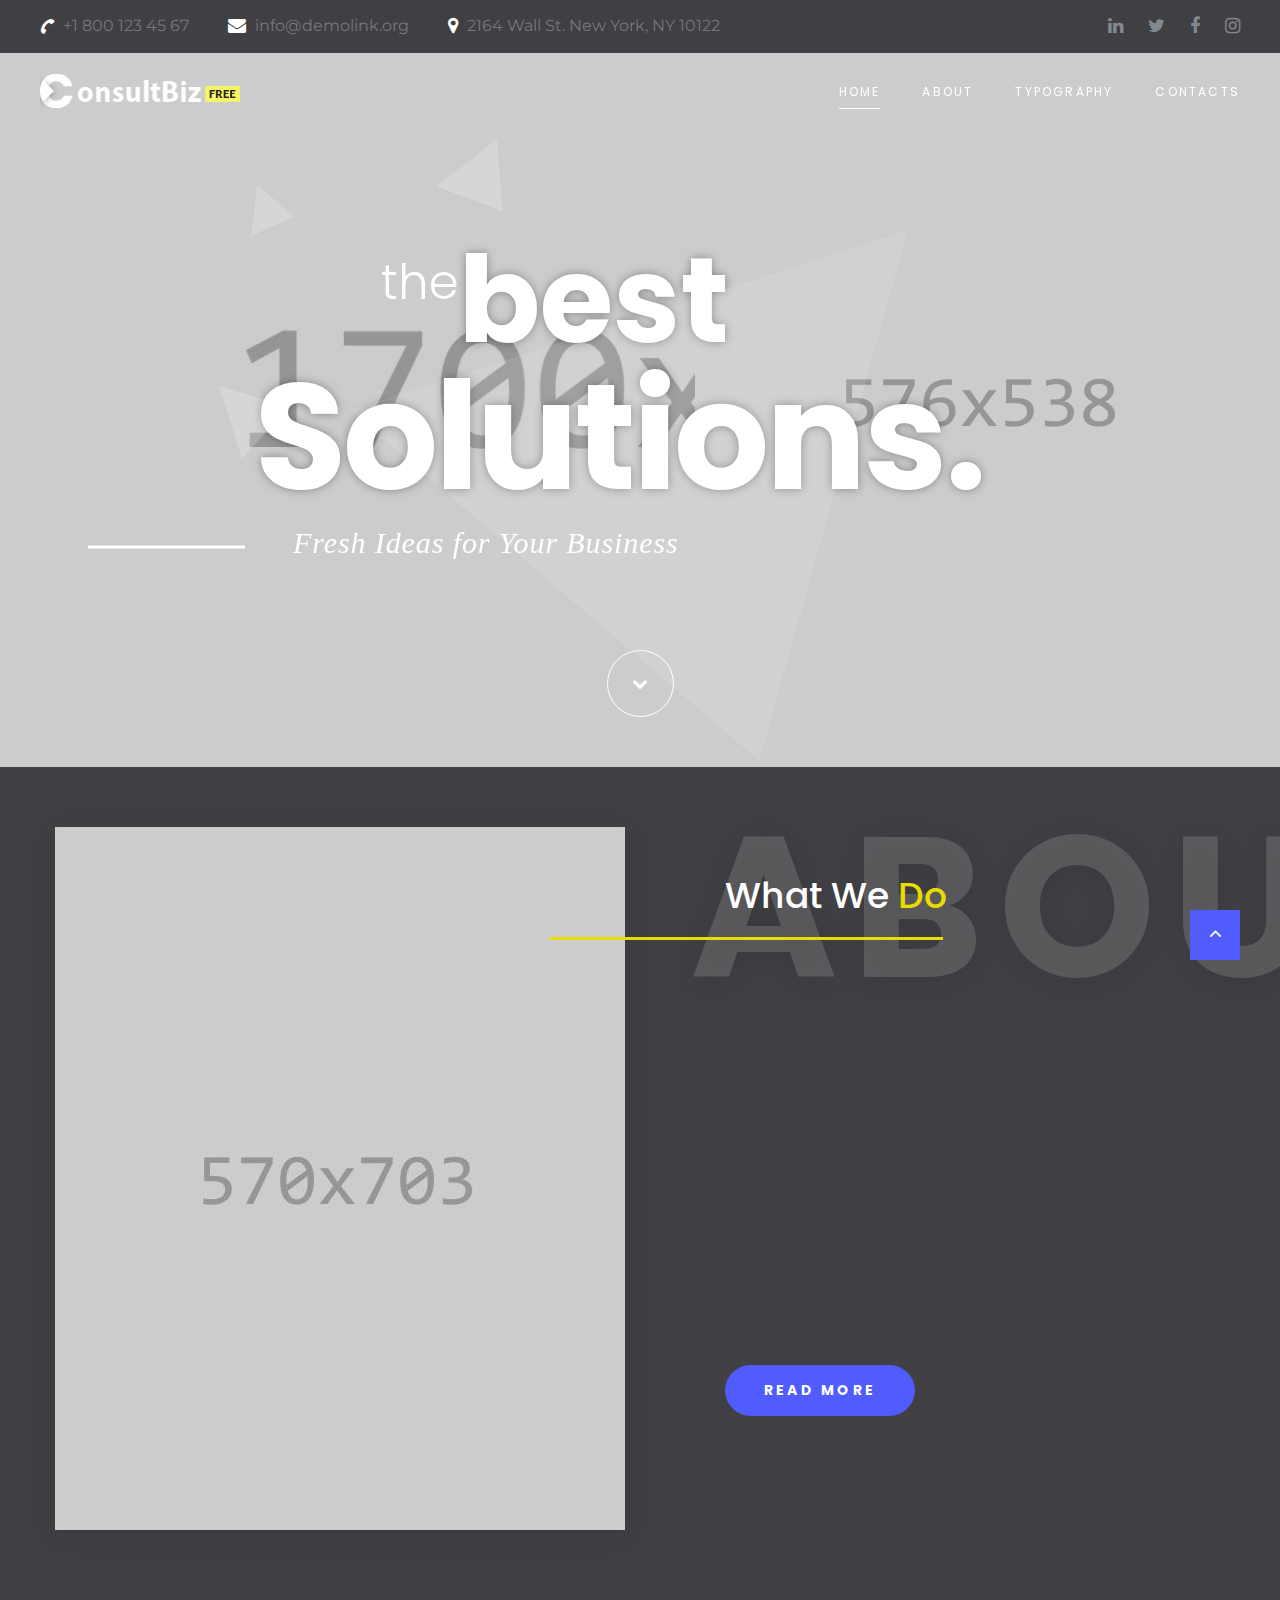
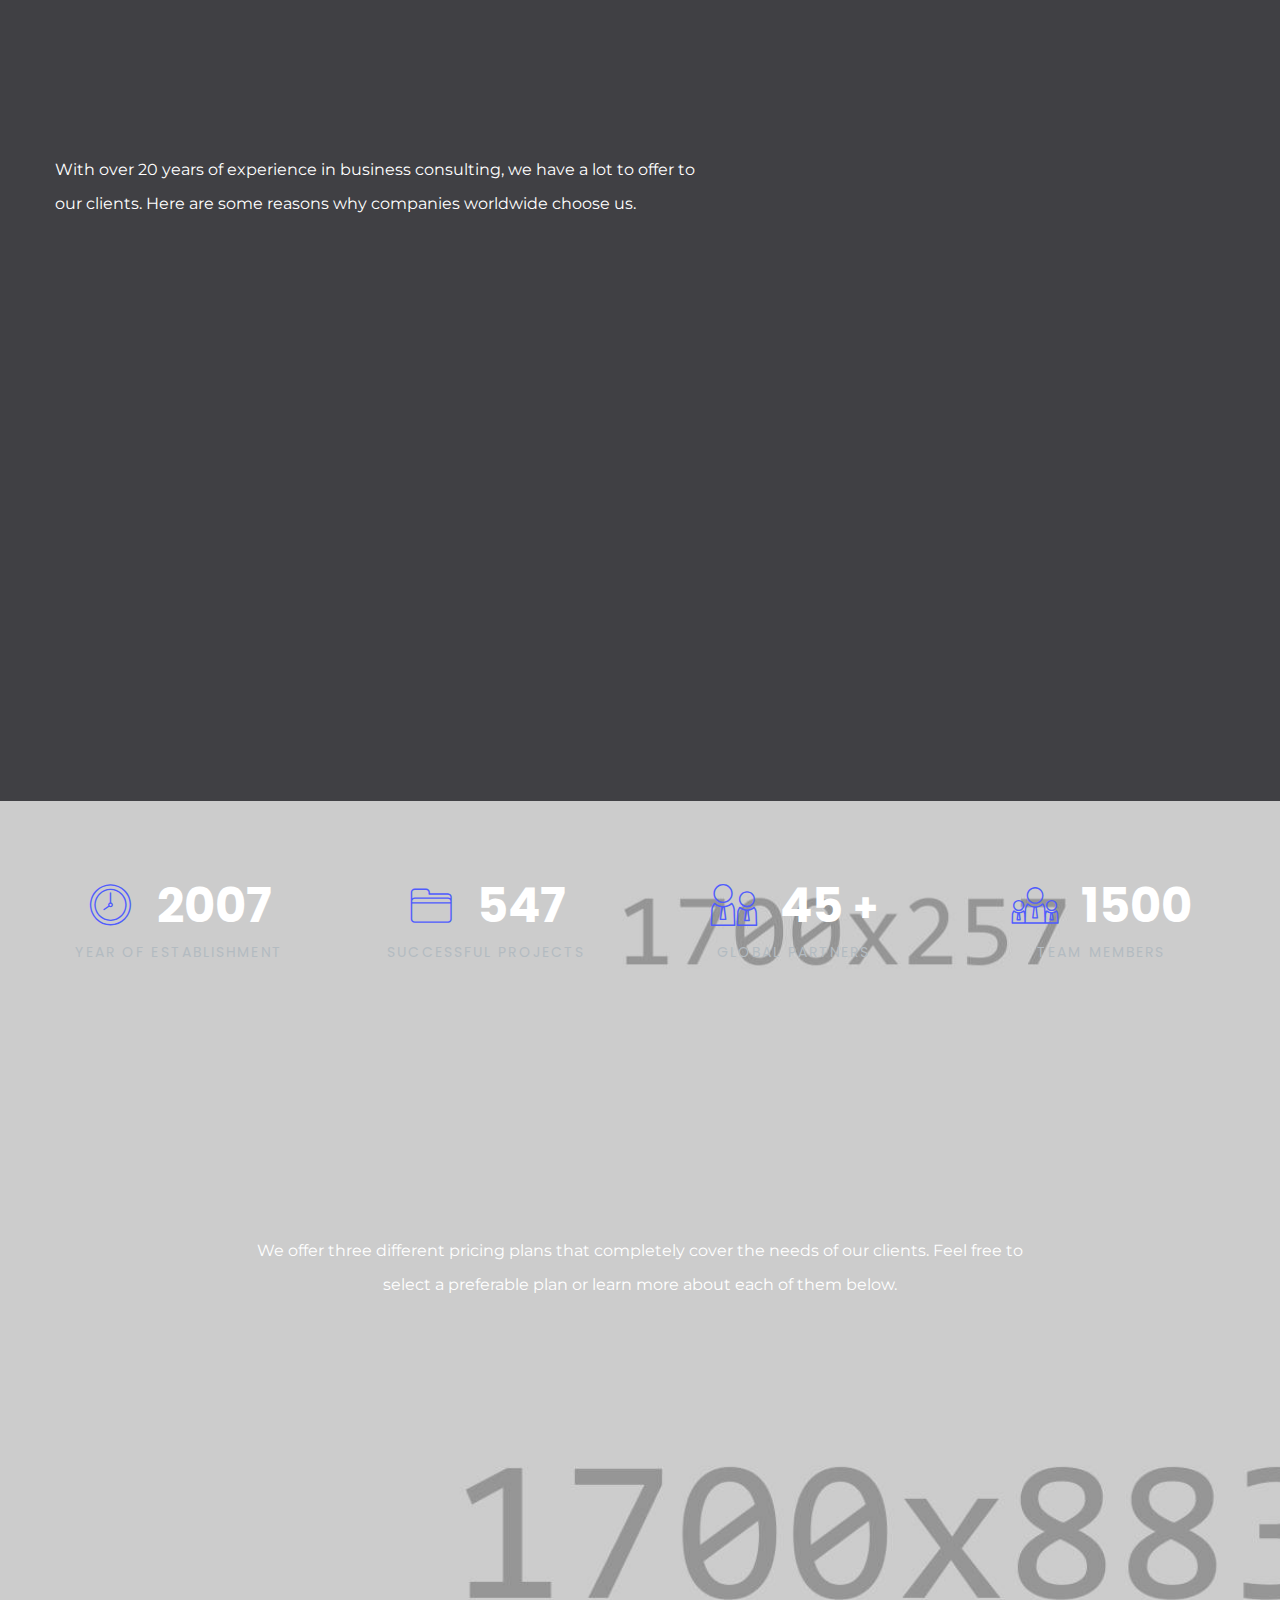
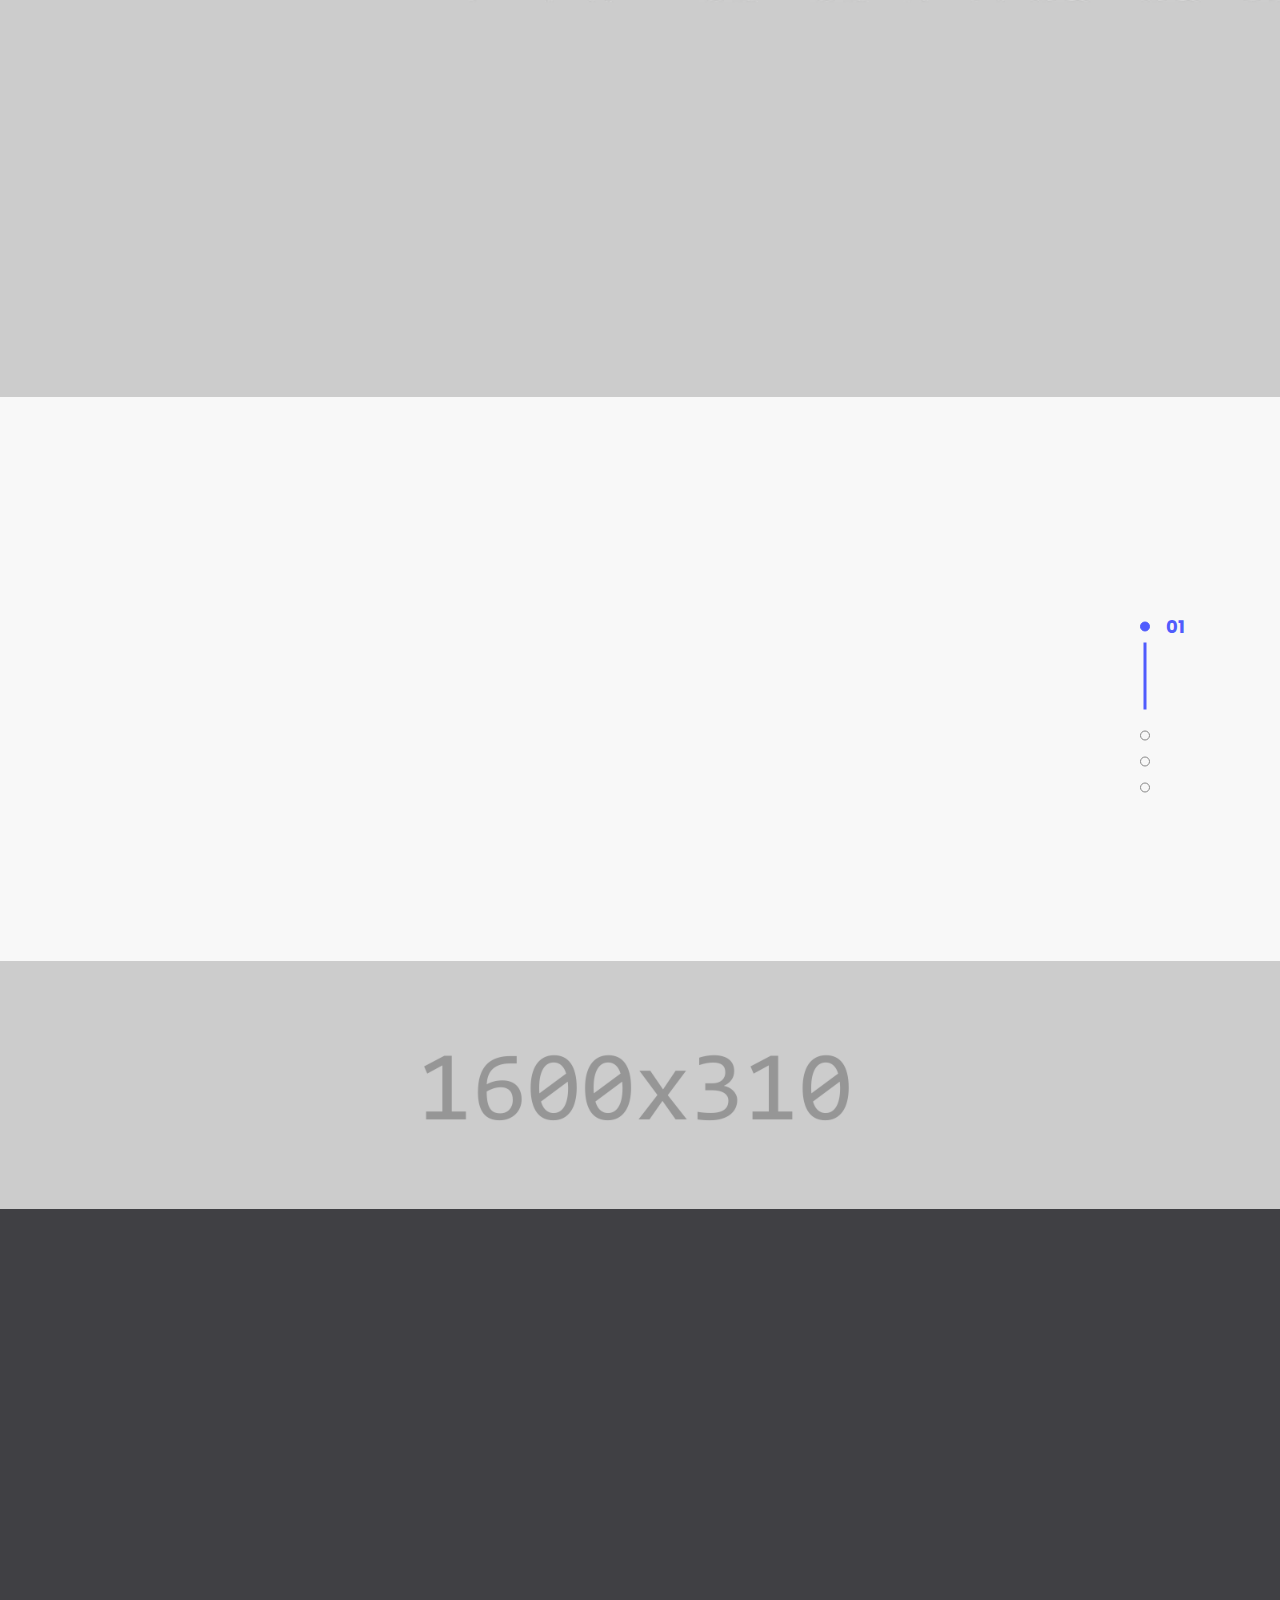
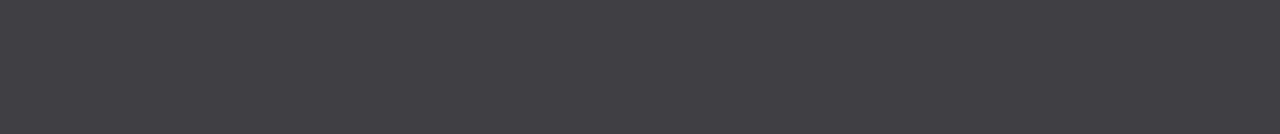
<file: index.html>
<!DOCTYPE html>
<html class="wide wow-animation" lang="en">
    <head>
        <title>Home</title>
        <meta charset="utf-8">
        <meta name="viewport" content="width=device-width, height=device-height, initial-scale=1.0">
        <meta http-equiv="X-UA-Compatible" content="IE=edge">
        <link rel="icon" href="images/favicon.ico" type="image/x-icon">
        <link rel="stylesheet" type="text/css" href="//fonts.googleapis.com/css?family=Montserrat:300,400,700%7CPoppins:300,400,500,700,900">
        <link rel="stylesheet" href="css/bootstrap.css">
        <link rel="stylesheet" href="css/fonts.css">
        <link rel="stylesheet" href="css/style.css">
        <style>.ie-panel { display: none; background: #212121; padding: 10px 0; box-shadow: 3px 3px 5px 0 rgba(0,0,0,.3); clear: both; text-align: center; position: relative; z-index: 1; } html.ie-10 .ie-panel, html.lt-ie-10 .ie-panel { display: block; }</style>
    </head>
    <body>
        <div class="ie-panel">
            <a href="http://windows.microsoft.com/en-US/internet-explorer/"><img src="images/ie8-panel/warning_bar_0000_us.jpg" height="42" width="820" alt="You are using an outdated browser. For a faster, safer browsing experience, upgrade for free today."></a>
        </div>
        <div class="preloader">
            <div class="preloader-body">
                <div class="cssload-container">
                    <div class="cssload-speeding-wheel"></div>
                </div>
                <p>Loading...</p>
            </div>
        </div>
        <div class="page">
            <header class="section page-header">
                <!--RD Navbar-->
                <div class="rd-navbar-wrap">
                    <nav class="rd-navbar rd-navbar-classic" data-layout="rd-navbar-fixed" data-sm-layout="rd-navbar-fixed" data-md-layout="rd-navbar-fixed" data-md-device-layout="rd-navbar-fixed" data-lg-layout="rd-navbar-static" data-lg-device-layout="rd-navbar-static" data-xl-layout="rd-navbar-static" data-xl-device-layout="rd-navbar-static" data-lg-stick-up-offset="46px" data-xl-stick-up-offset="46px" data-xxl-stick-up-offset="46px" data-lg-stick-up="true" data-xl-stick-up="true" data-xxl-stick-up="true">
                        <div class="rd-navbar-collapse-toggle rd-navbar-fixed-element-1" data-rd-navbar-toggle=".rd-navbar-collapse">
                            <span></span>
                        </div>
                        <div class="rd-navbar-aside-outer rd-navbar-collapse bg-gray-dark">
                            <div class="rd-navbar-aside">
                                <ul class="list-inline navbar-contact-list">
                                    <li>
                                        <div class="unit unit-spacing-xs align-items-center">
                                            <div class="unit-left">
                                                <span class="icon text-middle fa-phone"></span>
                                            </div>
                                            <div class="unit-body">
                                                <a href="tel:#">+1 800 123 45 67</a>
                                            </div>
                                        </div>
                                    </li>
                                    <li>
                                        <div class="unit unit-spacing-xs align-items-center">
                                            <div class="unit-left">
                                                <span class="icon text-middle fa-envelope"></span>
                                            </div>
                                            <div class="unit-body">
                                                <a href="mailto:#">info@demolink.org</a>
                                            </div>
                                        </div>
                                    </li>
                                    <li>
                                        <div class="unit unit-spacing-xs align-items-center">
                                            <div class="unit-left">
                                                <span class="icon text-middle fa-map-marker"></span>
                                            </div>
                                            <div class="unit-body">
                                                <a href="#">2164 Wall St. New York, NY 10122</a>
                                            </div>
                                        </div>
                                    </li>
                                </ul>
                                <ul class="social-links">
                                    <li>
                                        <a class="icon icon-sm icon-circle icon-circle-md icon-bg-white fa-linkedin" href="#"></a>
                                    </li>
                                    <li>
                                        <a class="icon icon-sm icon-circle icon-circle-md icon-bg-white fa-twitter" href="#"></a>
                                    </li>
                                    <li>
                                        <a class="icon icon-sm icon-circle icon-circle-md icon-bg-white fa-facebook" href="#"></a>
                                    </li>
                                    <li>
                                        <a class="icon icon-sm icon-circle icon-circle-md icon-bg-white fa-instagram" href="#"></a>
                                    </li>
                                </ul>
                            </div>
                        </div>
                        <div class="rd-navbar-main-outer">
                            <div class="rd-navbar-main">
                                <!--RD Navbar Panel-->
                                <div class="rd-navbar-panel">
                                    <!--RD Navbar Toggle-->
                                    <button class="rd-navbar-toggle" data-rd-navbar-toggle=".rd-navbar-nav-wrap">
                                        <span></span>
                                    </button>
                                    <!--RD Navbar Brand-->
                                    <div class="rd-navbar-brand">
                                        <!--Brand-->
                                        <a class="brand" href="index.html"><img class="brand-logo-dark" src="images/logo-default-200x34.png" alt="" width="100" height="17"/><img class="brand-logo-light" src="images/logo-inverse-200x34.png" alt="" width="100" height="17"/></a>
                                    </div>
                                </div>
                                <div class="rd-navbar-main-element">
                                    <div class="rd-navbar-nav-wrap">
                                        <ul class="rd-navbar-nav">
                                            <li class="rd-nav-item active">
                                                <a class="rd-nav-link" href="index.html">Home</a>
                                            </li>
                                            <li class="rd-nav-item">
                                                <a class="rd-nav-link" href="about.html">About</a>
                                            </li>
                                            <li class="rd-nav-item">
                                                <a class="rd-nav-link" href="typography.html">Typography</a>
                                            </li>
                                            <li class="rd-nav-item">
                                                <a class="rd-nav-link" href="contacts.html">Contacts</a>
                                            </li>
                                        </ul>
                                    </div>
                                </div>
                            </div>
                        </div>
                    </nav>
                </div>
            </header>
            <!--Main section-->
            <section class="section main-section parallax-scene-js" style="background:url('images/bg-1-1700x803.jpg') no-repeat center center; background-size:cover;">
                <div class="container">
                    <div class="row justify-content-center">
                        <div class="col-xl-8 col-12">
                            <div class="main-decorated-box text-center text-xl-left">
                                <h1 class="text-white text-xl-center wow slideInRight" data-wow-delay=".3s"><span class="align-top offset-top-30 d-inline-block font-weight-light prefix-text">the</span><span class="big font-weight-bold d-inline-flex offset-right-170">best</span><span class="biggest d-block d-xl-flex font-weight-bold">Solutions.</span></h1>
                                <div class="decorated-subtitle text-italic text-white wow slideInLeft">Fresh Ideas for Your Business</div>
                            </div>
                        </div>
                        <div class="col-12 text-center offset-top-75" data-wow-delay=".2s">
                            <a class="button-way-point d-inline-block text-center d-inline-flex flex-column justify-content-center" href="#" data-custom-scroll-to="about"><span class="fa-chevron-down"></span></a>
                        </div>
                    </div>
                </div>
                <div class="decorate-layer">
                    <div class="layer-1">
                        <div class="layer" data-depth=".20">
                            <img src="images/parallax-item-1-563x532.png" alt="" width="563" height="266"/>
                        </div>
                    </div>
                    <div class="layer-2">
                        <div class="layer" data-depth=".30">
                            <img src="images/parallax-item-2-276x343.png" alt="" width="276" height="171"/>
                        </div>
                    </div>
                    <div class="layer-3">
                        <div class="layer" data-depth=".40">
                            <img src="images/parallax-item-3-153x144.png" alt="" width="153" height="72"/>
                        </div>
                    </div>
                    <div class="layer-4">
                        <div class="layer" data-depth=".20">
                            <img src="images/parallax-item-4-69x74.png" alt="" width="69" height="37"/>
                        </div>
                    </div>
                    <div class="layer-5">
                        <div class="layer" data-depth=".40">
                            <img src="images/parallax-item-5-72x75.png" alt="" width="72" height="37"/>
                        </div>
                    </div>
                    <div class="layer-6">
                        <div class="layer" data-depth=".30">
                            <img src="images/parallax-item-6-45x54.png" alt="" width="45" height="27"/>
                        </div>
                    </div>
                </div>
            </section>
            <!--About-->
            <section class="section section-sm position-relative" id="about">
                <div class="container">
                    <div class="row row-30">
                        <div class="col-lg-6">
                            <div class="block-decorate-img wow fadeInLeft" data-wow-delay=".2s">
                                <img src="images/home-1-570x703.jpg" alt="" width="570" height="351"/>
                            </div>
                        </div>
                        <div class="col-lg-6 col-12">
                            <div class="block-sm offset-top-45">
                                <div class="decor-text decor-text-1 wow fadeInDown" data-wow-delay=".7s">ABOUT</div>
                                <h3 class="wow fadeInLeft text-capitalize devider-bottom" data-wow-delay=".3s">What We<span class="text-primary"> Do</span></h3>
                                <p class="offset-xl-40 wow fadeInUp" data-wow-delay=".4s">Small or big, your business will love our financial help and business consultations! We are happy when our clients are too... Actually, this is quite simple to achieve - because each time we help them in sorting out different accounting intricacies or save the day before filing the taxes, they are happy indeed! And so are we!</p>
                                <p class="default-letter-spacing font-weight-bold text-gray-dark wow fadeInUp" data-wow-delay=".4s">We have over fifteen years of successful experience in financial sphere in the US business market.</p>
                                <a class="button-width-190 button-primary button-circle button-lg button offset-top-30" href="#">read more</a>
                            </div>
                        </div>
                    </div>
                </div>
            </section>
            <!--Features-->
            <section class="section custom-section position-relative section-md">
                <div class="container">
                    <div class="row">
                        <div class="col-xl-7 col-lg-7 col-12">
                            <div class="decor-text decor-text-2 wow fadeInUp" data-wow-delay=".3s">Features</div>
                            <h3 class="text-capitalize devider-left wow fadeInLeft" data-wow-delay=".2s">Why Businesses<span class="text-primary"> Choose us</span></h3>
                            <p>With over 20 years of experience in business consulting, we have a lot to offer to our clients. Here are some reasons why companies worldwide choose us.</p>
                            <div class="row row-15">
                                <div class="col-xl-6 wow fadeInUp" data-wow-delay=".2s">
                                    <div class="box-default">
                                        <div class="box-default-title">Innovative Solutions</div>
                                        <p class="box-default-description">Our services and solutions are built on business innovations.</p>
                                        <span class="box-default-icon novi-icon icon-lg mercury-icon-lightbulb-gears"></span>
                                    </div>
                                </div>
                                <div class="col-xl-6 wow fadeInUp" data-wow-delay=".3s">
                                    <div class="box-default">
                                        <div class="box-default-title">Strategic Thinking</div>
                                        <p class="box-default-description">СonsultBiz works strategically to forge the best path for your business.</p>
                                        <span class="box-default-icon novi-icon icon-lg mercury-icon-target-2"></span>
                                    </div>
                                </div>
                                <div class="col-xl-6 wow fadeInUp" data-wow-delay=".4s">
                                    <div class="box-default">
                                        <div class="box-default-title">Experienced Team</div>
                                        <p class="box-default-description">We employ the best consultants with more than 10 years of experience.</p>
                                        <span class="box-default-icon novi-icon icon-lg mercury-icon-user"></span>
                                    </div>
                                </div>
                                <div class="col-xl-6 wow fadeInUp" data-wow-delay=".5s">
                                    <div class="box-default">
                                        <div class="box-default-title">Creative Approach</div>
                                        <p class="box-default-description">Every project we work on is based on the creative solutions of any issues.</p>
                                        <span class="box-default-icon novi-icon icon-lg mercury-icon-partners"></span>
                                    </div>
                                </div>
                            </div>
                        </div>
                    </div>
                </div>
                <div class="image-left-side wow slideInRight" data-wow-delay=".5s">
                    <img src="images/home-2-636x480.jpg" alt="" width="636" height="240"/>
                </div>
            </section>
            <!--Counters-->
            <section class="section bg-image-2">
                <div class="container section-md">
                    <div class="row row-30 text-center">
                        <div class="col-xl-3 col-sm-6 col-12">
                            <div class="counter-classic">
                                <div class="counter-classic-number">
                                    <span class="icon-lg novi-icon offset-right-10 mercury-icon-time"></span>
                                    <span class="counter text-white" data-speed="2000">2007</span>
                                </div>
                                <div class="counter-classic-title">Year of Establishment</div>
                            </div>
                        </div>
                        <div class="col-xl-3 col-sm-6 col-12">
                            <div class="counter-classic">
                                <div class="counter-classic-number">
                                    <span class="icon-lg novi-icon offset-right-10 mercury-icon-folder"></span>
                                    <span class="counter text-white" data-speed="2000">547</span>
                                </div>
                                <div class="counter-classic-title">Successful Projects</div>
                            </div>
                        </div>
                        <div class="col-xl-3 col-sm-6 col-12">
                            <div class="counter-classic">
                                <div class="counter-classic-number">
                                    <span class="icon-lg novi-icon offset-right-10 mercury-icon-users"></span>
                                    <span class="counter text-white" data-speed="2000">45</span>
                                    <span class="symbol text-white">+</span>
                                </div>
                                <div class="counter-classic-title">Global Partners</div>
                            </div>
                        </div>
                        <div class="col-xl-3 col-sm-6 col-12">
                            <div class="counter-classic">
                                <div class="counter-classic-number">
                                    <span class="icon-lg novi-icon offset-right-10 mercury-icon-group"></span>
                                    <span class="counter text-white" data-speed="2000">1500</span>
                                </div>
                                <div class="counter-classic-title">Team Members</div>
                            </div>
                        </div>
                    </div>
                </div>
            </section>
            <!--Pricing-->
            <section class="section section-md bg-xs-overlay" style="background:url('images/bg-image-3-1700x883.jpg')no-repeat;background-size:cover">
                <div class="container">
                    <div class="row row-50 justify-content-center">
                        <div class="col-12 text-center col-md-10 col-lg-8">
                            <div class="section-name wow fadeInRight" data-wow-delay=".2s">Pricing Options</div>
                            <h3 class="wow fadeInLeft text-capitalize" data-wow-delay=".3s">Find the perfect plan for<span class="text-primary"> your business</span></h3>
                            <p>We offer three different pricing plans that completely cover the needs of our clients. Feel free to select a preferable plan or learn more about each of them below.</p>
                        </div>
                    </div>
                    <div class="row row-30 justify-content-center">
                        <div class="col-xl-4 col-md-6 col-12 wow fadeInDown" data-wow-delay=".3s">
                            <div class="pricing-box bg-gray-dark">
                                <div class="pricing-box-tittle">Starter</div>
                                <p>Perfect for startups</p>
                                <hr/>
                                <div class="pricing-box-inner">
                                    <span class="pricing-box-symbol">$</span>
                                    <span class="pricing-box-price">39</span>
                                </div>
                                <div class="pricing-box-label bg-gray">MONTHLY</div>
                                <p>Business Strategy <br> Financial Advisory</p>
                                <a class="button button-190 button-circle btn-primary-rounded" href="#">get started</a>
                            </div>
                        </div>
                        <div class="col-xl-4 col-md-6 col-12 wow fadeInUp" data-wow-delay=".4s">
                            <div class="pricing-box bg-gray-primary">
                                <div class="pricing-box-tittle">Professional</div>
                                <p>Designed for medium businesses</p>
                                <hr/>
                                <div class="pricing-box-inner">
                                    <span class="pricing-box-symbol">$</span>
                                    <span class="pricing-box-price">69</span>
                                </div>
                                <div class="pricing-box-label bg-gray-primary-light">MONTHLY</div>
                                <p>Operations Management <br> Strategic Planning</p>
                                <a class="button button-190 button-circle btn-rounded-outline" href="#">get started</a>
                            </div>
                        </div>
                        <div class="col-xl-4 col-md-6 col-12 wow fadeInDown" data-wow-delay=".3s">
                            <div class="pricing-box bg-gray-dark">
                                <div class="pricing-box-tittle">Premium</div>
                                <p>For international enterprises</p>
                                <hr/>
                                <div class="pricing-box-inner">
                                    <span class="pricing-box-symbol">$</span>
                                    <span class="pricing-box-price">89</span>
                                </div>
                                <div class="pricing-box-label bg-gray">MONTHLY</div>
                                <p>Quality Engineering <br> Marketing Consulting</p>
                                <a class="button button-190 button-circle btn-primary-rounded" href="#">get started</a>
                            </div>
                        </div>
                    </div>
                </div>
            </section>
            <!--Owl Carousel-->
            <section class="section section-md bg-gray-lighten">
                <div class="container">
                    <div class="row justify-content-center">
                        <div class="col-xl-10">
                            <div class="section-name wow fadeInRight text-center" data-wow-delay=".2s">testimonials</div>
                            <h3 class="wow fadeInLeft text-capitalize text-center" data-wow-delay=".3s">What People Say<span class="text-primary"> About Us</span></h3>
                            <div class="owl-carousel review-carousel" data-items="1" data-sm-items="1" data-md-items="1" data-lg-items="1" data-xl-items="1" data-xxl-items="1" data-dots="true" data-nav="false" data-stage-padding="0" data-loop="false" data-margin="0" data-mouse-drag="true" data-autoplay="false">
                                <div class="item">
                                    <div class="item-preview wow fadeInDown" data-wow-delay=".2s">
                                        <img src="images/user-1-216x216.jpg" alt="" width="216" height="108"/>
                                    </div>
                                    <div class="item-description wow fadeInUp" data-wow-delay=".3s">
                                        <p>I was impressed by the quality of what your specialists did. They quickly found out what was the main problem of my company and helped me form a correct strategy, which worked perfectly and set my business on the right path.</p>
                                        <div class="item-subsection">
                                            <span class="item-subsection-title devider-left">Heather Perry</span>
                                            <span>Regular Client</span>
                                        </div>
                                    </div>
                                </div>
                                <div class="item">
                                    <div class="item-preview wow fadeInDown" data-wow-delay=".2s">
                                        <img src="images/user-2-216x216.jpg" alt="" width="216" height="108"/>
                                    </div>
                                    <div class="item-description wow fadeInUp" data-wow-delay=".3s">
                                        <p>I appreciate what you’ve done to help my small company develop and thrive in that market niche that we specialize in. Your business consulting experts are the best in the whole industry and I’m going to recommend you to my partners!</p>
                                        <div class="item-subsection">
                                            <span class="item-subsection-title devider-left">Donald Hughes</span>
                                            <span>Regular Client</span>
                                        </div>
                                    </div>
                                </div>
                                <div class="item">
                                    <div class="item-preview wow fadeInDown" data-wow-delay=".2s">
                                        <img src="images/user-3-216x216.jpg" alt="" width="216" height="108"/>
                                    </div>
                                    <div class="item-description wow fadeInUp" data-wow-delay=".3s">
                                        <p>My cooperation with your team helped me understand that you really care about your clients – it was proved by a lot of positive reviews already – and that's why I chose you. Thank you for a great job, you are true professionals!</p>
                                        <div class="item-subsection">
                                            <span class="item-subsection-title devider-left">Anthony Parker</span>
                                            <span>Regular Client</span>
                                        </div>
                                    </div>
                                </div>
                                <div class="item">
                                    <div class="item-preview wow fadeInDown" data-wow-delay=".2s">
                                        <img src="images/user-4-216x216.jpg" alt="" width="216" height="108"/>
                                    </div>
                                    <div class="item-description wow fadeInUp" data-wow-delay=".3s">
                                        <p>Two years after СonsultBiz’s involvement, we are remarkably successful and the leader in served markets. This brought industry knowledge, best practices, and real-world solutions to the intricate challenges we faced.</p>
                                        <div class="item-subsection">
                                            <span class="item-subsection-title devider-left">Jennifer Coleman</span>
                                            <span>Regular Client</span>
                                        </div>
                                    </div>
                                </div>
                            </div>
                        </div>
                    </div>
                </div>
            </section>
            <!--Footer-->
            <a class="section section-banner" href="https://www.templatemonster.com/intense-multipurpose-html-template.html" target="_blank" style="background-image: url(images/background-01-1920x310.jpg); background-image: -webkit-image-set( url(images/background-01-1920x310.jpg) 1x, url(images/background-01-3840x620.jpg) 2x )"><img src="images/foreground-01-1600x310.png" srcset="images/foreground-01-1600x310.png 1x, images/foreground-01-3200x620.png 2x" alt="" width="1600" height="310"></a>
            <footer class="section footer-classic section-sm">
                <div class="container">
                    <div class="row row-30">
                        <div class="col-lg-3 wow fadeInLeft">
                            <!--Brand-->
                            <a class="brand" href="index.html"><img class="brand-logo-dark" src="images/logo-default-200x34.png" alt="" width="100" height="17"/><img class="brand-logo-light" src="images/logo-inverse-200x34.png" alt="" width="100" height="17"/></a>
                            <p class="footer-classic-description offset-top-0 offset-right-25">СonsultBiz provides a full range of business consulting & advisory services to small, medium, and international companies worldwide. We use innovations and experience to drive your success.</p>
                        </div>
                        <div class="col-lg-3 col-sm-8 wow fadeInUp">
                            <P class="footer-classic-title">contact info</P>
                            <div class="d-block offset-top-0">2164 Wall St, New York<span class="d-lg-block">NY 10122, USA</span>
                            </div>
                            <a class="d-inline-block accent-link" href="mailto:#">info@demolink.org</a>
                            <a class="d-inline-block" href="tel:#">+1 800 123 45 67</a>
                            <ul>
                                <li>Mon-Thu:<span class="d-inline-block offset-left-10 text-white">9:30 AM - 9:00 PM</span>
                                </li>
                                <li>Fri:<span class="d-inline-block offset-left-10 text-white">10:00 AM - 9:00 PM</span>
                                </li>
                                <li>Sat:<span class="d-inline-block offset-left-10 text-white">10:00 AM - 3:00 PM</span>
                                </li>
                            </ul>
                        </div>
                        <div class="col-lg-2 col-sm-4 wow fadeInUp" data-wow-delay=".3s">
                            <P class="footer-classic-title">Quick Links</P>
                            <ul class="footer-classic-nav-list">
                                <li>
                                    <a href="index.html">Home</a>
                                </li>
                                <li>
                                    <a href="about.html">About us</a>
                                </li>
                                <li>
                                    <a href="#">Services</a>
                                </li>
                                <li>
                                    <a href="#">Blog</a>
                                </li>
                                <li>
                                    <a href="contacts.html">Contacts</a>
                                </li>
                            </ul>
                        </div>
                        <div class="col-lg-4 wow fadeInLeft" data-wow-delay=".2s">
                            <P class="footer-classic-title">newsletter</P>
                            <form class="rd-mailform text-left footer-classic-subscribe-form" data-form-output="form-output-global" data-form-type="contact" method="post" action="bat/rd-mailform.php">
                                <div class="form-wrap">
                                    <label class="form-label" for="subscribe-email">Your Email Address</label>
                                    <input class="form-input" id="subscribe-email" type="email" name="email" data-constraints="@Email @Required">
                                </div>
                                <div class="form-button group-sm text-center text-lg-left">
                                    <button class="button button-primary button-circle" type="submit">sign up</button>
                                </div>
                            </form>
                            <p>Be the first to find out about our latest news, updates, and special offers.</p>
                        </div>
                    </div>
                </div>
                <div class="container wow fadeInUp" data-wow-delay=".4s">
                    <div class="footer-classic-aside">
                        <p class="rights"><span>&copy;&nbsp;</span><span class="copyright-year"></span>. All Rights Reserved. Design by <a href="https://www.templatemonster.com">TemplateMonster</a></p>
                        <ul class="social-links">
                            <li>
                                <a class="fa fa-linkedin" href="#"></a>
                            </li>
                            <li>
                                <a class="fa fa fa-twitter" href="#"></a>
                            </li>
                            <li>
                                <a class="fa fa-facebook" href="#"></a>
                            </li>
                            <li>
                                <a class="fa fa-instagram" href="#"></a>
                            </li>
                        </ul>
                    </div>
                </div>
            </footer>
        </div>
        <div class="snackbars" id="form-output-global"></div>
        <script src="js/core.min.js"></script>
        <script src="js/script.js"></script>
        <!--coded by Drel-->
    </body>
</html>
</file>
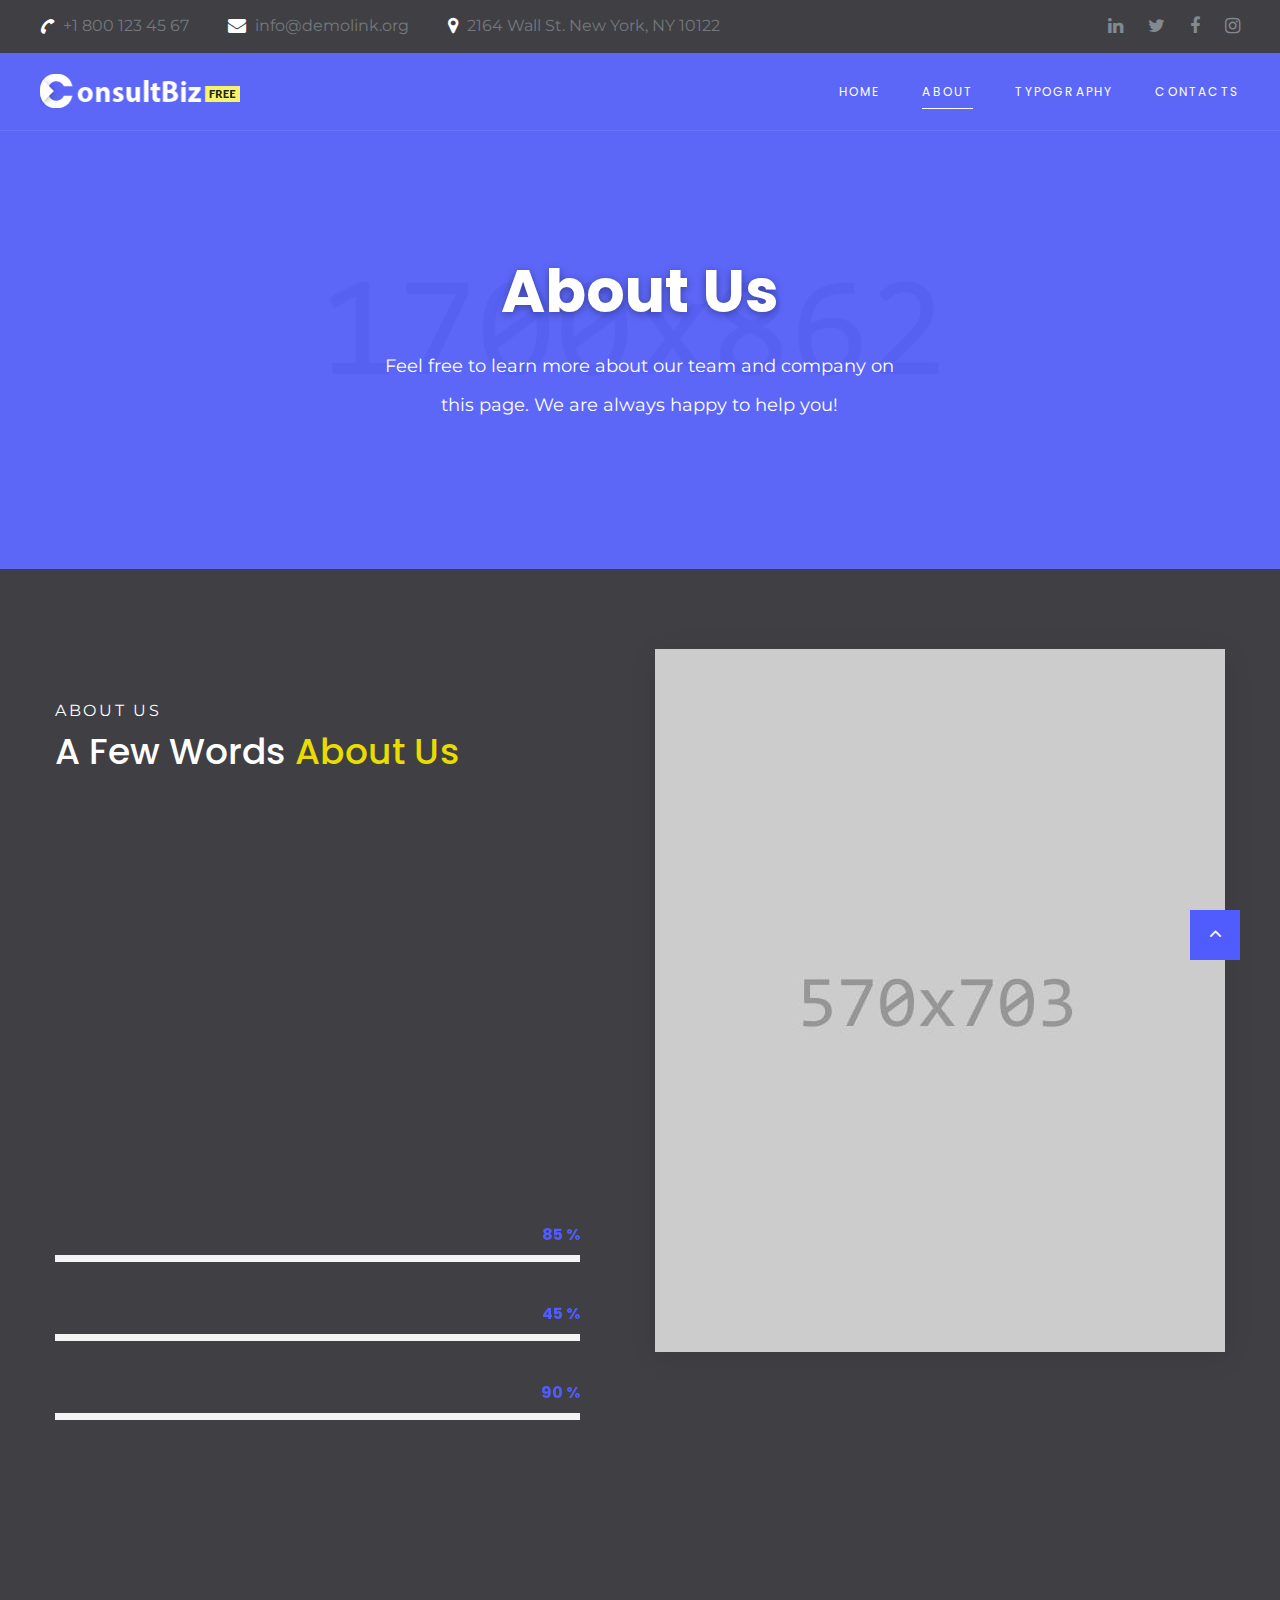
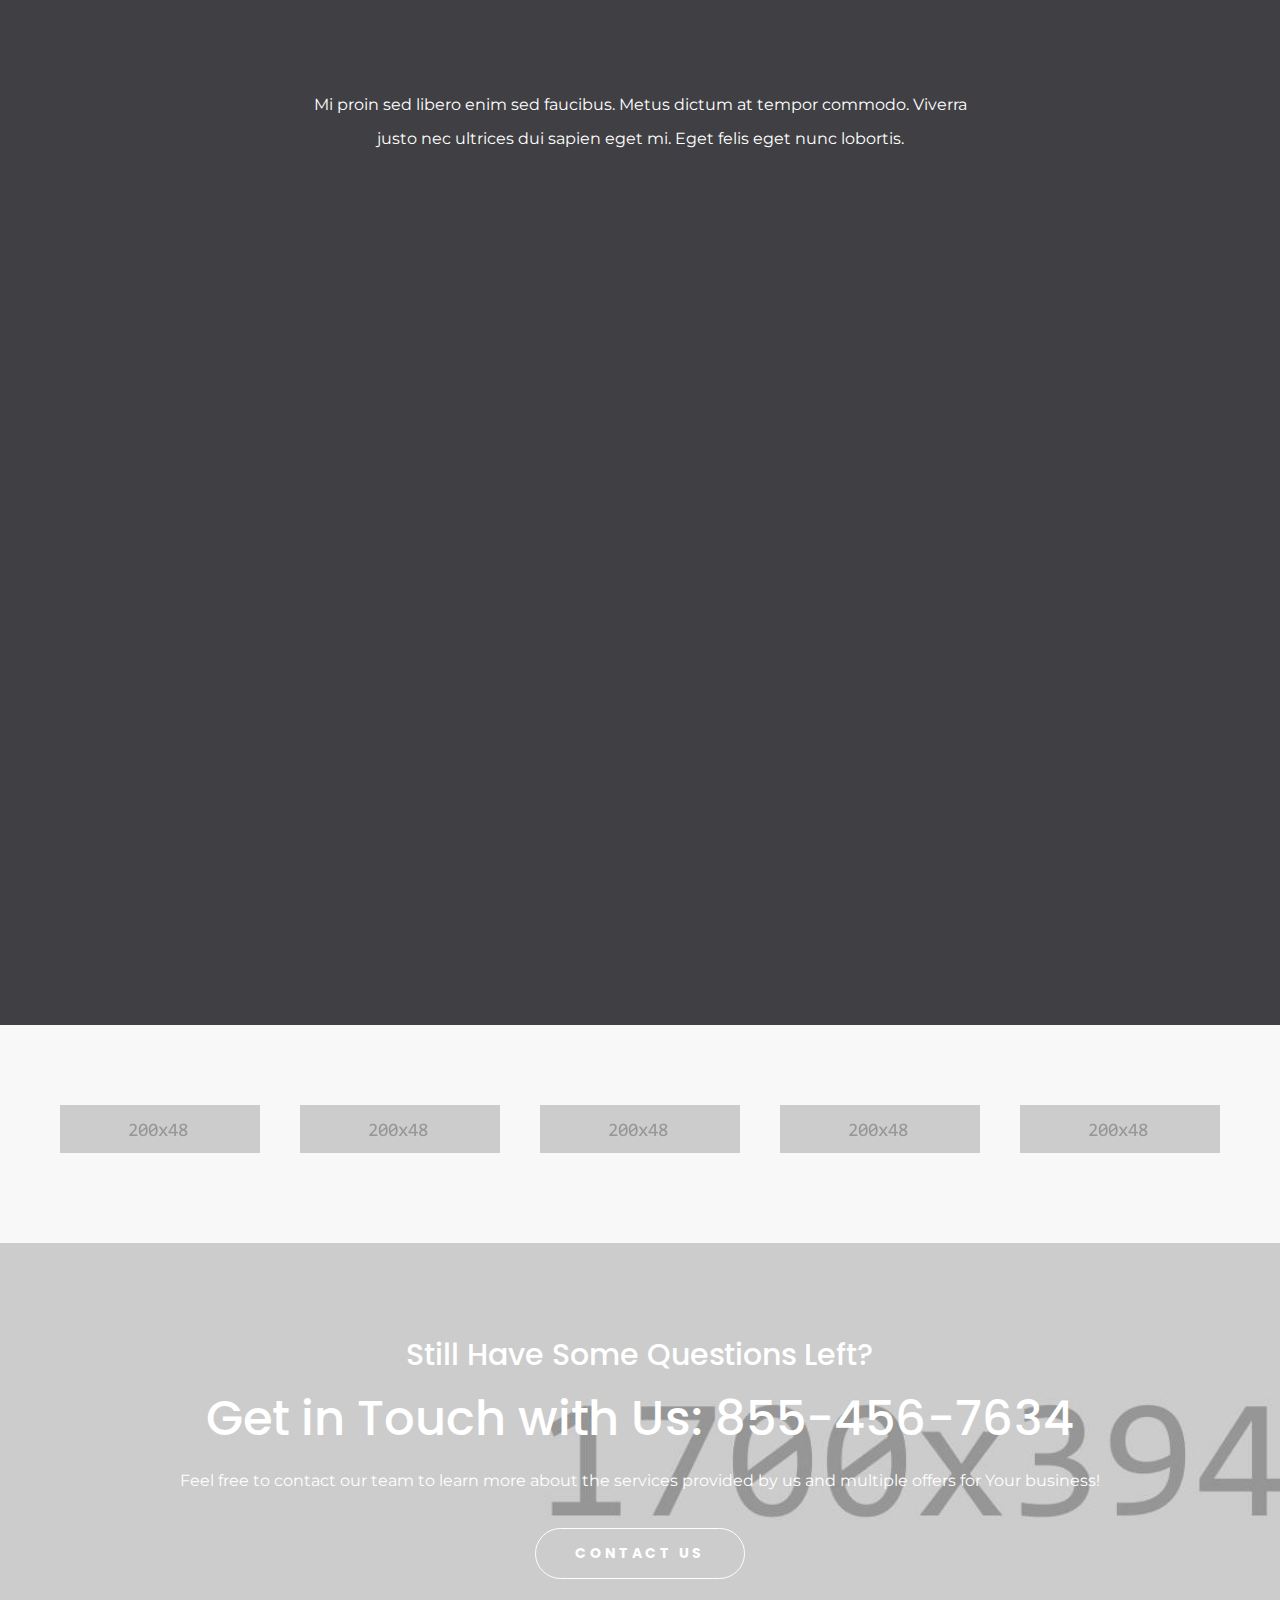
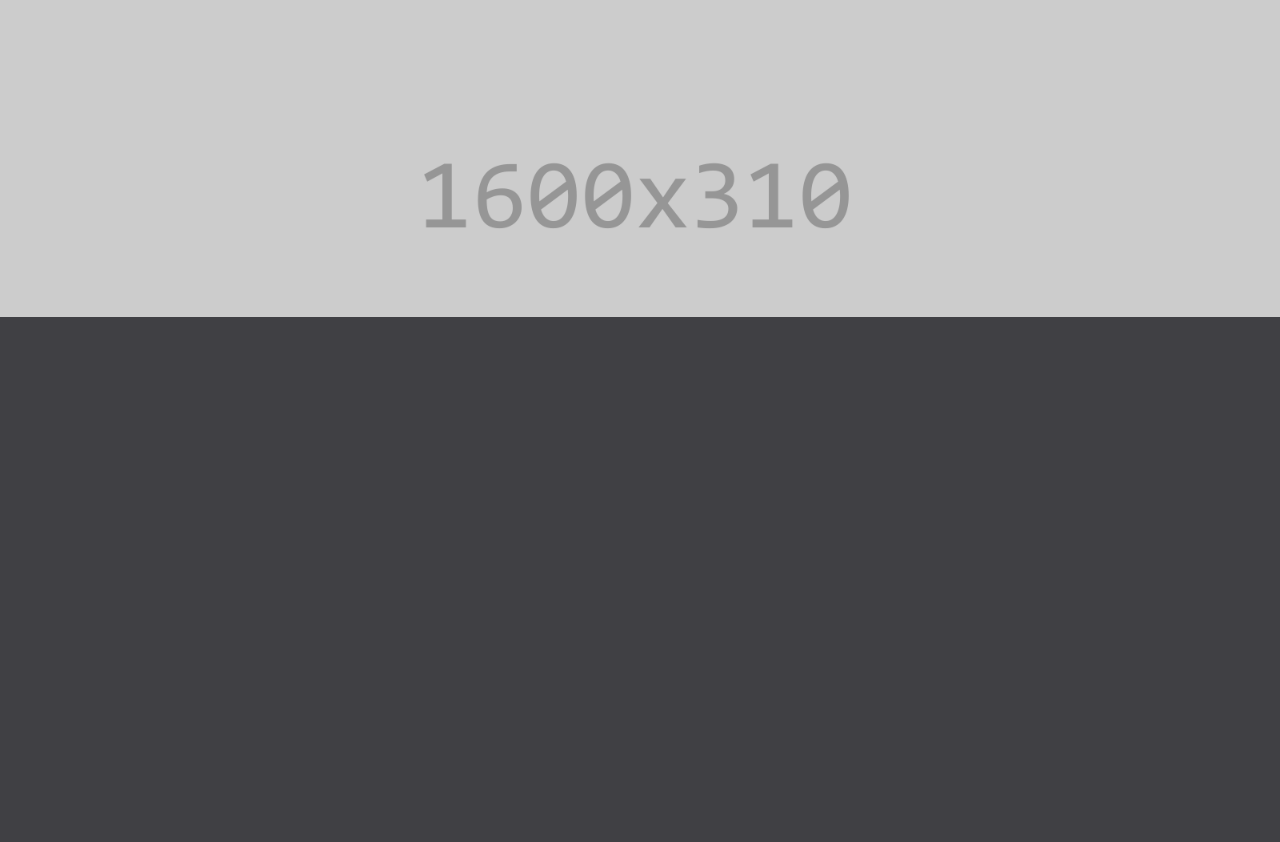
<file: about.html>
<!DOCTYPE html>
<html class="wide wow-animation" lang="en">
  <head>
    <title>About</title>
    <meta charset="utf-8">
    <meta name="viewport" content="width=device-width, height=device-height, initial-scale=1.0">
    <meta http-equiv="X-UA-Compatible" content="IE=edge">
    <link rel="icon" href="images/favicon.ico" type="image/x-icon">
    <link rel="stylesheet" type="text/css" href="//fonts.googleapis.com/css?family=Montserrat:300,400,700%7CPoppins:300,400,500,700,900">
    <link rel="stylesheet" href="css/bootstrap.css">
    <link rel="stylesheet" href="css/fonts.css">
    <link rel="stylesheet" href="css/style.css">
    <style>.ie-panel{display: none;background: #212121;padding: 10px 0;box-shadow: 3px 3px 5px 0 rgba(0,0,0,.3);clear: both;text-align:center;position: relative;z-index: 1;} html.ie-10 .ie-panel, html.lt-ie-10 .ie-panel {display: block;}</style>
  </head>
  <body>
    <div class="ie-panel"><a href="http://windows.microsoft.com/en-US/internet-explorer/"><img src="images/ie8-panel/warning_bar_0000_us.jpg" height="42" width="820" alt="You are using an outdated browser. For a faster, safer browsing experience, upgrade for free today."></a></div>
    <div class="preloader">
      <div class="preloader-body">
        <div class="cssload-container">
          <div class="cssload-speeding-wheel"></div>
        </div>
        <p>Loading...</p>
      </div>
    </div>
    <div class="page">
      <header class="section page-header">
        <!--RD Navbar-->
        <div class="rd-navbar-wrap">
          <nav class="rd-navbar rd-navbar-classic" data-layout="rd-navbar-fixed" data-sm-layout="rd-navbar-fixed" data-md-layout="rd-navbar-fixed" data-md-device-layout="rd-navbar-fixed" data-lg-layout="rd-navbar-static" data-lg-device-layout="rd-navbar-static" data-xl-layout="rd-navbar-static" data-xl-device-layout="rd-navbar-static" data-lg-stick-up-offset="46px" data-xl-stick-up-offset="46px" data-xxl-stick-up-offset="46px" data-lg-stick-up="true" data-xl-stick-up="true" data-xxl-stick-up="true">
            <div class="rd-navbar-collapse-toggle rd-navbar-fixed-element-1" data-rd-navbar-toggle=".rd-navbar-collapse"><span></span></div>
            <div class="rd-navbar-aside-outer rd-navbar-collapse bg-gray-dark">
              <div class="rd-navbar-aside">
                <ul class="list-inline navbar-contact-list">
                  <li>
                    <div class="unit unit-spacing-xs align-items-center">
                      <div class="unit-left"><span class="icon text-middle fa-phone"></span></div>
                      <div class="unit-body"><a href="tel:#">+1 800 123 45 67</a></div>
                    </div>
                  </li>
                  <li>
                    <div class="unit unit-spacing-xs align-items-center">
                      <div class="unit-left"><span class="icon text-middle fa-envelope"></span></div>
                      <div class="unit-body"><a href="mailto:#">info@demolink.org</a></div>
                    </div>
                  </li>
                  <li>
                    <div class="unit unit-spacing-xs align-items-center">
                      <div class="unit-left"><span class="icon text-middle fa-map-marker"></span></div>
                      <div class="unit-body"><a href="#">2164 Wall St. New York, NY 10122</a></div>
                    </div>
                  </li>
                </ul>
                <ul class="social-links">
                  <li><a class="icon icon-sm icon-circle icon-circle-md icon-bg-white fa-linkedin" href="#"></a></li>
                  <li><a class="icon icon-sm icon-circle icon-circle-md icon-bg-white fa-twitter" href="#"></a></li>
                  <li><a class="icon icon-sm icon-circle icon-circle-md icon-bg-white fa-facebook" href="#"></a></li>
                  <li><a class="icon icon-sm icon-circle icon-circle-md icon-bg-white fa-instagram" href="#"></a></li>
                </ul>
              </div>
            </div>
            <div class="rd-navbar-main-outer">
              <div class="rd-navbar-main">
                <!--RD Navbar Panel-->
                <div class="rd-navbar-panel">
                  <!--RD Navbar Toggle-->
                  <button class="rd-navbar-toggle" data-rd-navbar-toggle=".rd-navbar-nav-wrap"><span></span></button>
                  <!--RD Navbar Brand-->
                  <div class="rd-navbar-brand">
                    <!--Brand--><a class="brand" href="index.html"><img class="brand-logo-dark" src="images/logo-default-200x34.png" alt="" width="100" height="17"/><img class="brand-logo-light" src="images/logo-inverse-200x34.png" alt="" width="100" height="17"/></a>
                  </div>
                </div>
                <div class="rd-navbar-main-element">
                  <div class="rd-navbar-nav-wrap">
                    <ul class="rd-navbar-nav">
                      <li class="rd-nav-item"><a class="rd-nav-link" href="index.html">Home</a>
                      </li>
                      <li class="rd-nav-item active"><a class="rd-nav-link" href="about.html">About</a>
                      </li>
                      <li class="rd-nav-item"><a class="rd-nav-link" href="typography.html">Typography</a>
                      </li>
                      <li class="rd-nav-item"><a class="rd-nav-link" href="contacts.html">Contacts</a>
                      </li>
                    </ul>
                  </div>
                </div>
              </div>
            </div>
          </nav>
        </div>
      </header>
      <section class="section section-intro context-dark">
        <div class="intro-bg" style="background: url(images/intro-bg-1.jpg) no-repeat;background-size:cover;background-position: top center;"></div>
        <div class="container">
          <div class="row justify-content-center">
            <div class="col-xl-8 text-center">
              <h1 class="font-weight-bold wow fadeInLeft">About Us</h1>
              <p class="intro-description wow fadeInRight">Feel free to learn more about our team and company on this page. We are always happy to help you!</p>
            </div>
          </div>
        </div>
      </section>
      <!-- About page about section-->
      <section class="section section-md">
        <div class="container">
          <div class="row row-40 justify-content-center">
            <div class="col-lg-6 col-12">
              <div class="offset-top-45 offset-lg-right-45">
                <div class="section-name wow fadeInRight" data-wow-delay=".2s">About us</div>
                <h3 class="wow fadeInLeft text-capitalize" data-wow-delay=".3s">A Few Words<span class="text-primary"> about us</span></h3>
                <p class="font-weight-bold text-gray-dark wow fadeInUp" data-wow-delay=".4s">Lorem ipsum dolor sit amet, consectetur adipiscing elit. Etiam fermentum nulla ac tincidunt malesuada. Sed volutpat semper elit quis pharetra. Etiam sodales a sem vitae fermentum.</p>
                <p class="wow fadeInUp" data-wow-delay=".4s">Sapien eget mi proin sed libero enim sed faucibus turpis. Placerat in egestas erat imperdiet sed euismod nisi. Vulputate eu scelerisque felis imperdiet. Lorem donec massa sapien faucibus. Volutpat diam.</p>
                <p class="wow fadeInUp" data-wow-delay=".4s">Adipiscing enim eu turpis egestas pretium aenean pharetra magna. Nullam non nisi est sit amet facilisis magna etiam. Nec feugiat in fermentum posuere urna nec.</p>
                <div class="offset-top-20">
                  <!--Linear progress bar-->
                  <article class="progress-linear">
                    <div class="progress-header progress-header-simple">
                      <p>Management</p><span class="progress-value">85</span>
                    </div>
                    <div class="progress-bar-linear-wrap">
                      <div class="progress-bar-linear"></div>
                    </div>
                  </article>
                  <!--Linear progress bar-->
                  <article class="progress-linear">
                    <div class="progress-header progress-header-simple">
                      <p>Marketing</p><span class="progress-value">45</span>
                    </div>
                    <div class="progress-bar-linear-wrap">
                      <div class="progress-bar-linear"></div>
                    </div>
                  </article>
                  <!--Linear progress bar-->
                  <article class="progress-linear">
                    <div class="progress-header progress-header-simple">
                      <p>Analysis</p><span class="progress-value">90</span>
                    </div>
                    <div class="progress-bar-linear-wrap">
                      <div class="progress-bar-linear"></div>
                    </div>
                  </article>
                </div>
              </div>
            </div>
            <div class="col-lg-6 col-sm-10 col-12">
              <div class="block-decorate-img wow fadeInLeft" data-wow-delay=".2s"><img src="images/about-1-570x703.jpg" alt="" width="570" height="351"/>
              </div>
            </div>
          </div>
        </div>
      </section>
      <!-- Our team-->
      <section class="section section-md">
        <div class="container">
          <div class="row row-50 justify-content-center">
            <div class="col-md col-12 text-center">
              <div class="section-name wow fadeInRight" data-wow-delay=".2s">People Behind Our Success</div>
              <h3 class="wow fadeInLeft text-capitalize" data-wow-delay=".3s">Meet Our<span class="text-primary"> Team</span></h3>
              <p class="block-675">Mi proin sed libero enim sed faucibus. Metus dictum at tempor commodo. Viverra justo nec ultrices dui sapien eget mi. Eget felis eget nunc lobortis.</p>
            </div>
          </div>
          <div class="row row-50 justify-content-center">
            <div class="col-xl-4 col-sm-6 col-10 wow fadeInLeft" data-wow-delay=".3s">
              <div class="team-classic-wrap">
                <div class="team-classic-img"><img src="images/team-classic-1-370x397.jpg" alt="" width="370" height="198"/>
                </div>
                <div class="block-320 text-center">
                  <h4 class="font-weight-bold">William Johnson</h4><span class="d-block">CEO, Founder</span>
                  <p>Placerat duis ultricies lacus sed turpis tincidunt id aliquet. Et pharetra pharetra massa massa ultricies.</p>
                  <hr class="offset-top-40"/>
                  <ul class="justify-content-center social-links offset-top-30">
                    <li><a class="fa fa-linkedin" href="#"></a></li>
                    <li><a class="fa fa fa-twitter" href="#"></a></li>
                    <li><a class="fa fa-facebook" href="#"></a></li>
                    <li><a class="fa fa-instagram" href="#"></a></li>
                  </ul>
                </div>
              </div>
            </div>
            <div class="col-xl-4 col-sm-6 col-10 wow fadeInUp" data-wow-delay=".3s">
              <div class="team-classic-wrap">
                <div class="team-classic-img"><img src="images/team-classic-2-370x397.jpg" alt="" width="370" height="198"/>
                </div>
                <div class="block-320 text-center">
                  <h4 class="font-weight-bold">Jane McMillan</h4><span class="d-block">Business Advisor</span>
                  <p>Ut morbi tincidunt augue interdum velit. Sed euismod nisi porta lorem nisl rhoncus mattis rhoncus urna sed.</p>
                  <hr class="offset-top-40"/>
                  <ul class="justify-content-center social-links offset-top-30">
                    <li><a class="fa fa-linkedin" href="#"></a></li>
                    <li><a class="fa fa fa-twitter" href="#"></a></li>
                    <li><a class="fa fa-facebook" href="#"></a></li>
                    <li><a class="fa fa-instagram" href="#"></a></li>
                  </ul>
                </div>
              </div>
            </div>
            <div class="col-xl-4 col-sm-6 col-10 wow fadeInRight" data-wow-delay=".3s">
              <div class="team-classic-wrap">
                <div class="team-classic-img"><img src="images/team-classic-3-370x397.jpg" alt="" width="370" height="198"/>
                </div>
                <div class="block-320 text-center">
                  <h4 class="font-weight-bold">Robert Smith</h4><span class="d-block">Marketing Manager</span>
                  <p>Vitae aliquet nec ullamcorper sit amet risus nullam eget felis. Euismod lacinia at quis risus sed vulputate.</p>
                  <hr class="offset-top-40"/>
                  <ul class="justify-content-center social-links offset-top-30">
                    <li><a class="fa fa-linkedin" href="#"></a></li>
                    <li><a class="fa fa fa-twitter" href="#"></a></li>
                    <li><a class="fa fa-facebook" href="#"></a></li>
                    <li><a class="fa fa-instagram" href="#"></a></li>
                  </ul>
                </div>
              </div>
            </div>
          </div>
        </div>
      </section>
      <!--Brands-->
      <section class="section section-md bg-gray-lighten">
        <div class="container">
          <div class="row">
            <!-- Owl Carousel-->
            <div class="owl-carousel text-center owl-brand" data-items="1" data-sm-items="2" data-md-items="3" data-lg-items="3" data-xl-items="5" data-xxl-items="5" data-dots="true" data-nav="false" data-stage-padding="15" data-loop="false" data-margin="30" data-mouse-drag="false" data-autoplay="true">
              <div class="item"><img src="images/brand-1-200x48.png" alt="" width="200" height="24"/>
              </div>
              <div class="item"><img src="images/brand-2-200x48.png" alt="" width="200" height="24"/>
              </div>
              <div class="item"><img src="images/brand-3-200x48.png" alt="" width="200" height="24"/>
              </div>
              <div class="item"><img src="images/brand-4-200x48.png" alt="" width="200" height="24"/>
              </div>
              <div class="item"><img src="images/brand-5-200x48.png" alt="" width="200" height="24"/>
              </div>
            </div>
          </div>
        </div>
      </section>
      <!--Cta section-->
      <section class="section section-md" style="background:url(images/bg-image-4-1700x394.jpg) no-repeat; background-size: cover;">
        <div class="container">
          <div class="row justify-content-center">
            <div class="col-md-10 col-12 text-center"><span class="text-white d-block cta-big-text font-weight-medium">Still Have Some Questions Left?</span>
              <h2 class="text-white"><span class="d-block">Get in Touch with Us:<a class="underline-link" href="tel:#"> 855-456-7634</a></span></h2>
              <p class="text-white">Feel free to contact our team to learn more about the services provided by us and multiple offers for Your business!</p><a class="button-circle button-default-outline button button-lg button-width-210" href="contacts.html">contact us</a>
            </div>
          </div>
        </div>
      </section>
      <!--Footer--><a class="section section-banner" href="https://www.templatemonster.com/intense-multipurpose-html-template.html" target="_blank" style="background-image: url(images/background-01-1920x310.jpg); background-image: -webkit-image-set( url(images/background-01-1920x310.jpg) 1x, url(images/background-01-3840x620.jpg) 2x )"><img src="images/foreground-01-1600x310.png" srcset="images/foreground-01-1600x310.png 1x, images/foreground-01-3200x620.png 2x" alt="" width="1600" height="310"></a>
      <footer class="section footer-classic section-sm">
        <div class="container">
          <div class="row row-30">
            <div class="col-lg-3 wow fadeInLeft">
              <!--Brand--><a class="brand" href="index.html"><img class="brand-logo-dark" src="images/logo-default-200x34.png" alt="" width="100" height="17"/><img class="brand-logo-light" src="images/logo-inverse-200x34.png" alt="" width="100" height="17"/></a>
              <p class="footer-classic-description offset-top-0 offset-right-25">СonsultBiz provides a full range of business consulting & advisory services to small, medium, and international companies worldwide. We use innovations and experience to drive your success.</p>
            </div>
            <div class="col-lg-3 col-sm-8 wow fadeInUp">
              <P class="footer-classic-title">contact info</P>
              <div class="d-block offset-top-0">2164 Wall St, New York<span class="d-lg-block">NY 10122, USA</span></div><a class="d-inline-block accent-link" href="mailto:#">info@demolink.org</a><a class="d-inline-block" href="tel:#">+1 800 123 45 67</a>
              <ul>
                <li>Mon-Thu:<span class="d-inline-block offset-left-10 text-white">9:30 AM - 9:00 PM</span></li>
                <li>Fri:<span class="d-inline-block offset-left-10 text-white">10:00 AM - 9:00 PM</span></li>
                <li>Sat:<span class="d-inline-block offset-left-10 text-white">10:00 AM - 3:00 PM</span></li>
              </ul>
            </div>
            <div class="col-lg-2 col-sm-4 wow fadeInUp" data-wow-delay=".3s">
              <P class="footer-classic-title">Quick Links</P>
              <ul class="footer-classic-nav-list">
                <li><a href="index.html">Home</a></li>
                <li><a href="about.html">About us</a></li>
                <li><a href="#">Services</a></li>
                <li><a href="#">Blog</a></li>
                <li><a href="contacts.html">Contacts</a></li>
              </ul>
            </div>
            <div class="col-lg-4 wow fadeInLeft" data-wow-delay=".2s">
              <P class="footer-classic-title">newsletter</P>
              <form class="rd-mailform text-left footer-classic-subscribe-form" data-form-output="form-output-global" data-form-type="contact" method="post" action="bat/rd-mailform.php">
                <div class="form-wrap">
                  <label class="form-label" for="subscribe-email">Your Email Address</label>
                  <input class="form-input" id="subscribe-email" type="email" name="email" data-constraints="@Email @Required">
                </div>
                <div class="form-button group-sm text-center text-lg-left">
                  <button class="button button-primary button-circle" type="submit">sign up</button>
                </div>
              </form>
              <p>Be the first to find out about our latest news, updates, and special offers.</p>
            </div>
          </div>
        </div>
        <div class="container wow fadeInUp" data-wow-delay=".4s">
          <div class="footer-classic-aside">
            <p class="rights"><span>&copy;&nbsp;</span><span class="copyright-year"></span>. All Rights Reserved. Design by <a href="https://www.templatemonster.com">TemplateMonster</a></p>
            <ul class="social-links">
              <li><a class="fa fa-linkedin" href="#"></a></li>
              <li><a class="fa fa fa-twitter" href="#"></a></li>
              <li><a class="fa fa-facebook" href="#"></a></li>
              <li><a class="fa fa-instagram" href="#"></a></li>
            </ul>
          </div>
        </div>
      </footer>
    </div>
    <div class="snackbars" id="form-output-global"></div>
    <script src="js/core.min.js"></script>
    <script src="js/script.js"></script>
  </body>
</html>
</file>
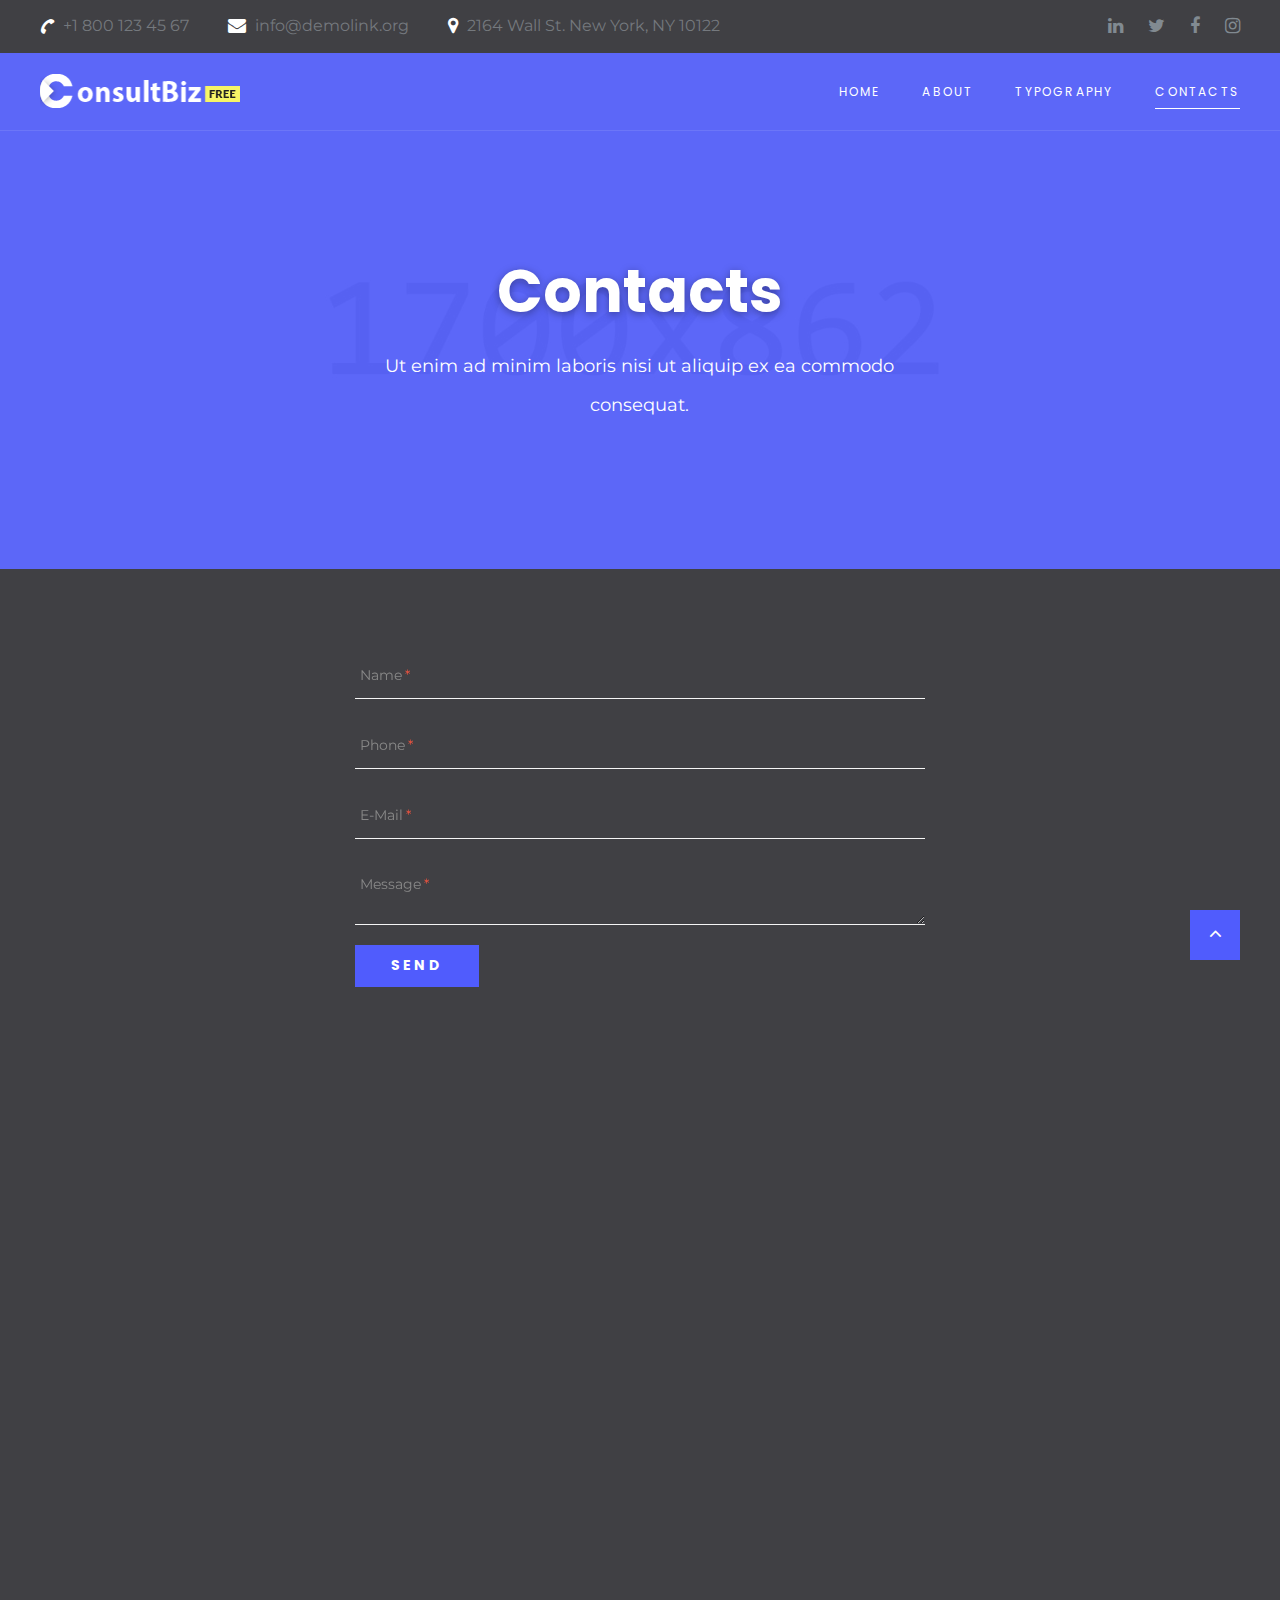
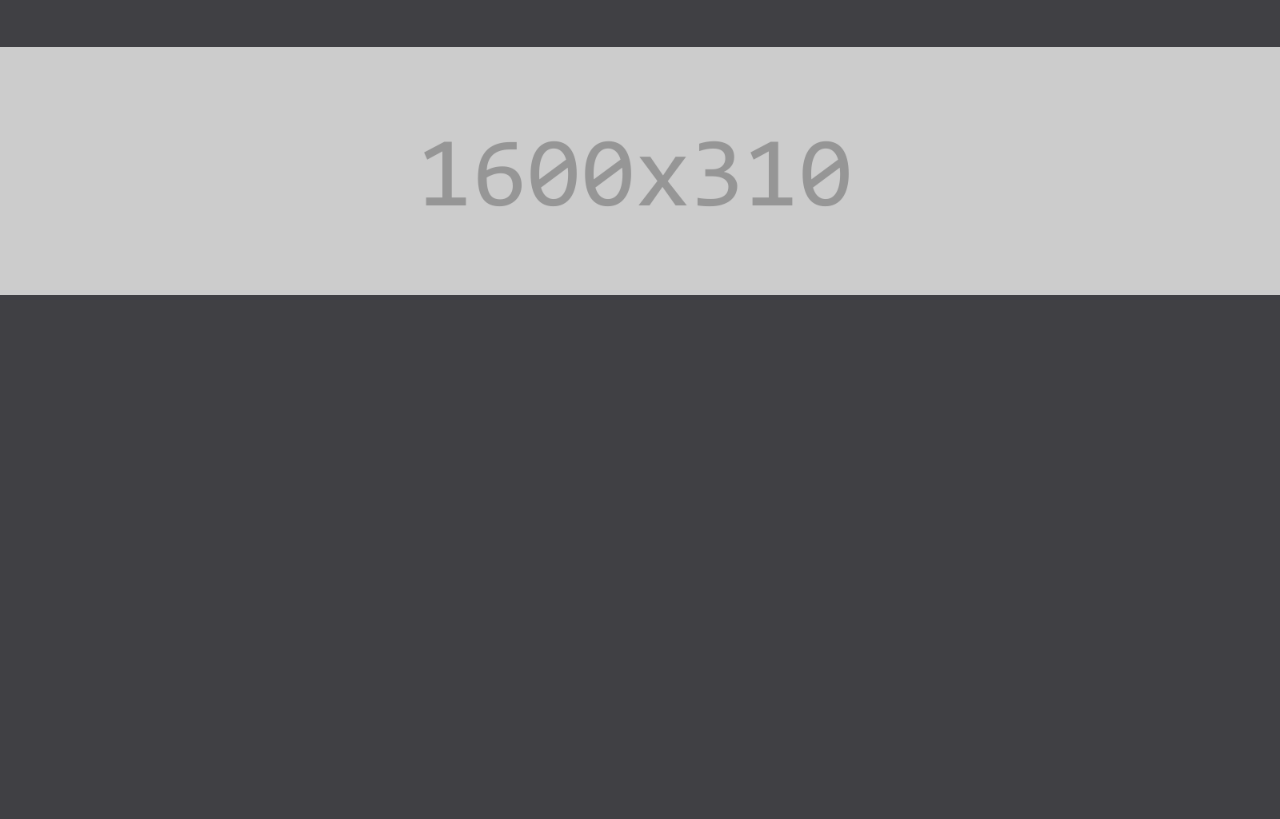
<file: contacts.html>
<!DOCTYPE html>
<html class="wide wow-animation" lang="en">
  <head>
    <title>Contacts</title>
    <meta charset="utf-8">
    <meta name="viewport" content="width=device-width, height=device-height, initial-scale=1.0">
    <meta http-equiv="X-UA-Compatible" content="IE=edge">
    <link rel="icon" href="images/favicon.ico" type="image/x-icon">
    <link rel="stylesheet" type="text/css" href="//fonts.googleapis.com/css?family=Montserrat:300,400,700%7CPoppins:300,400,500,700,900">
    <link rel="stylesheet" href="css/bootstrap.css">
    <link rel="stylesheet" href="css/fonts.css">
    <link rel="stylesheet" href="css/style.css">
    <style>.ie-panel{display: none;background: #212121;padding: 10px 0;box-shadow: 3px 3px 5px 0 rgba(0,0,0,.3);clear: both;text-align:center;position: relative;z-index: 1;} html.ie-10 .ie-panel, html.lt-ie-10 .ie-panel {display: block;}</style>
  </head>
  <body>
    <div class="ie-panel"><a href="http://windows.microsoft.com/en-US/internet-explorer/"><img src="images/ie8-panel/warning_bar_0000_us.jpg" height="42" width="820" alt="You are using an outdated browser. For a faster, safer browsing experience, upgrade for free today."></a></div>
    <div class="preloader">
      <div class="preloader-body">
        <div class="cssload-container">
          <div class="cssload-speeding-wheel"></div>
        </div>
        <p>Loading...</p>
      </div>
    </div>
    <div class="page">
      <header class="section page-header">
        <!--RD Navbar-->
        <div class="rd-navbar-wrap">
          <nav class="rd-navbar rd-navbar-classic" data-layout="rd-navbar-fixed" data-sm-layout="rd-navbar-fixed" data-md-layout="rd-navbar-fixed" data-md-device-layout="rd-navbar-fixed" data-lg-layout="rd-navbar-static" data-lg-device-layout="rd-navbar-static" data-xl-layout="rd-navbar-static" data-xl-device-layout="rd-navbar-static" data-lg-stick-up-offset="46px" data-xl-stick-up-offset="46px" data-xxl-stick-up-offset="46px" data-lg-stick-up="true" data-xl-stick-up="true" data-xxl-stick-up="true">
            <div class="rd-navbar-collapse-toggle rd-navbar-fixed-element-1" data-rd-navbar-toggle=".rd-navbar-collapse"><span></span></div>
            <div class="rd-navbar-aside-outer rd-navbar-collapse bg-gray-dark">
              <div class="rd-navbar-aside">
                <ul class="list-inline navbar-contact-list">
                  <li>
                    <div class="unit unit-spacing-xs align-items-center">
                      <div class="unit-left"><span class="icon text-middle fa-phone"></span></div>
                      <div class="unit-body"><a href="tel:#">+1 800 123 45 67</a></div>
                    </div>
                  </li>
                  <li>
                    <div class="unit unit-spacing-xs align-items-center">
                      <div class="unit-left"><span class="icon text-middle fa-envelope"></span></div>
                      <div class="unit-body"><a href="mailto:#">info@demolink.org</a></div>
                    </div>
                  </li>
                  <li>
                    <div class="unit unit-spacing-xs align-items-center">
                      <div class="unit-left"><span class="icon text-middle fa-map-marker"></span></div>
                      <div class="unit-body"><a href="#">2164 Wall St. New York, NY 10122</a></div>
                    </div>
                  </li>
                </ul>
                <ul class="social-links">
                  <li><a class="icon icon-sm icon-circle icon-circle-md icon-bg-white fa-linkedin" href="#"></a></li>
                  <li><a class="icon icon-sm icon-circle icon-circle-md icon-bg-white fa-twitter" href="#"></a></li>
                  <li><a class="icon icon-sm icon-circle icon-circle-md icon-bg-white fa-facebook" href="#"></a></li>
                  <li><a class="icon icon-sm icon-circle icon-circle-md icon-bg-white fa-instagram" href="#"></a></li>
                </ul>
              </div>
            </div>
            <div class="rd-navbar-main-outer">
              <div class="rd-navbar-main">
                <!--RD Navbar Panel-->
                <div class="rd-navbar-panel">
                  <!--RD Navbar Toggle-->
                  <button class="rd-navbar-toggle" data-rd-navbar-toggle=".rd-navbar-nav-wrap"><span></span></button>
                  <!--RD Navbar Brand-->
                  <div class="rd-navbar-brand">
                    <!--Brand--><a class="brand" href="index.html"><img class="brand-logo-dark" src="images/logo-default-200x34.png" alt="" width="100" height="17"/><img class="brand-logo-light" src="images/logo-inverse-200x34.png" alt="" width="100" height="17"/></a>
                  </div>
                </div>
                <div class="rd-navbar-main-element">
                  <div class="rd-navbar-nav-wrap">
                    <ul class="rd-navbar-nav">
                      <li class="rd-nav-item"><a class="rd-nav-link" href="index.html">Home</a>
                      </li>
                      <li class="rd-nav-item"><a class="rd-nav-link" href="about.html">About</a>
                      </li>
                      <li class="rd-nav-item"><a class="rd-nav-link" href="typography.html">Typography</a>
                      </li>
                      <li class="rd-nav-item active"><a class="rd-nav-link" href="contacts.html">Contacts</a>
                      </li>
                    </ul>
                  </div>
                </div>
              </div>
            </div>
          </nav>
        </div>
      </header>
      <section class="section section-intro context-dark">
        <div class="intro-bg" style="background: url(images/intro-bg-1.jpg) no-repeat;background-size:cover;background-position: top center;"></div>
        <div class="container">
          <div class="row justify-content-center">
            <div class="col-xl-8 text-center">
              <h1 class="font-weight-bold wow fadeInLeft">Contacts</h1>
              <p class="intro-description wow fadeInRight">Ut enim ad minim laboris nisi ut aliquip ex ea commodo consequat.</p>
            </div>
          </div>
        </div>
      </section>
      <!--Mailform-->
      <section class="section section-md">
        <div class="container">
          <!--RD Mailform-->
          <div class="row justify-content-center">
            <div class="col-xl-6 col-md-8 col-12">
              <form class="rd-mailform text-left" data-form-output="form-output-global" data-form-type="contact" method="post" action="bat/rd-mailform.php">
                <div class="form-wrap">
                  <label class="form-label" for="contact-name">Name<span class="req-symbol">*</span></label>
                  <input class="form-input" id="contact-name" type="text" name="name" data-constraints="@Required">
                </div>
                <div class="form-wrap">
                  <label class="form-label" for="contact-phone">Phone<span class="req-symbol">*</span></label>
                  <input class="form-input" id="contact-phone" type="text" name="phone" data-constraints="@Required @PhoneNumber">
                </div>
                <div class="form-wrap">
                  <label class="form-label" for="contact-email">E-Mail<span class="req-symbol">*</span></label>
                  <input class="form-input" id="contact-email" type="email" name="email" data-constraints="@Required @Email">
                </div>
                <div class="form-wrap">
                  <label class="form-label label-textarea" for="contact-message">Message<span class="req-symbol">*</span></label>
                  <textarea class="form-input" id="contact-message" name="message" data-constraints="@Required"></textarea>
                </div>
                <!--Google captcha-->
                <div class="form-wrap text-left form-validation-left">
                  <div class="recaptcha" id="captcha1" data-sitekey="6LfZlSETAAAAAC5VW4R4tQP8Am_to4bM3dddxkEt"></div>
                </div>
                <div class="form-button group-sm text-center text-lg-left">
                  <button class="button button-primary" type="submit">Send</button>
                </div>
              </form>
            </div>
          </div>
        </div>
      </section>
      <!--Google Map-->
      <section class="section">
        <!--Please, add the data attribute data-key="YOUR_API_KEY" in order to insert your own API key for the Google map.-->
        <!--Please note that YOUR_API_KEY should replaced with your key.-->
        <!--Example: <div class="google-map-container" data-key="YOUR_API_KEY">-->
        <div class="google-map-container contacts-map" data-center="9870 St Vincent Place, Glasgow, DC 45 Fr 45." data-zoom="5" data-icon="images/gmap_marker.png" data-icon-active="images/gmap_marker_active.png" data-styles="[{&quot;featureType&quot;:&quot;landscape&quot;,&quot;stylers&quot;:[{&quot;saturation&quot;:-100},{&quot;lightness&quot;:60}]},{&quot;featureType&quot;:&quot;road.local&quot;,&quot;stylers&quot;:[{&quot;saturation&quot;:-100},{&quot;lightness&quot;:40},{&quot;visibility&quot;:&quot;on&quot;}]},{&quot;featureType&quot;:&quot;transit&quot;,&quot;stylers&quot;:[{&quot;saturation&quot;:-100},{&quot;visibility&quot;:&quot;simplified&quot;}]},{&quot;featureType&quot;:&quot;administrative.province&quot;,&quot;stylers&quot;:[{&quot;visibility&quot;:&quot;off&quot;}]},{&quot;featureType&quot;:&quot;water&quot;,&quot;stylers&quot;:[{&quot;visibility&quot;:&quot;on&quot;},{&quot;lightness&quot;:30}]},{&quot;featureType&quot;:&quot;road.highway&quot;,&quot;elementType&quot;:&quot;geometry.fill&quot;,&quot;stylers&quot;:[{&quot;color&quot;:&quot;#ef8c25&quot;},{&quot;lightness&quot;:40}]},{&quot;featureType&quot;:&quot;road.highway&quot;,&quot;elementType&quot;:&quot;geometry.stroke&quot;,&quot;stylers&quot;:[{&quot;visibility&quot;:&quot;off&quot;}]},{&quot;featureType&quot;:&quot;poi.park&quot;,&quot;elementType&quot;:&quot;geometry.fill&quot;,&quot;stylers&quot;:[{&quot;color&quot;:&quot;#b6c54c&quot;},{&quot;lightness&quot;:40},{&quot;saturation&quot;:-40}]},{}]">
          <div class="google-map"></div>
          <ul class="google-map-markers">
            <li data-location="9870 St Vincent Place, Glasgow, DC 45 Fr 45." data-description="9870 St Vincent Place, Glasgow"></li>
          </ul>
        </div>
      </section><a class="section section-banner" href="https://www.templatemonster.com/intense-multipurpose-html-template.html" target="_blank" style="background-image: url(images/background-01-1920x310.jpg); background-image: -webkit-image-set( url(images/background-01-1920x310.jpg) 1x, url(images/background-01-3840x620.jpg) 2x )"><img src="images/foreground-01-1600x310.png" srcset="images/foreground-01-1600x310.png 1x, images/foreground-01-3200x620.png 2x" alt="" width="1600" height="310"></a>
      <footer class="section footer-classic section-sm">
        <div class="container">
          <div class="row row-30">
            <div class="col-lg-3 wow fadeInLeft">
              <!--Brand--><a class="brand" href="index.html"><img class="brand-logo-dark" src="images/logo-default-200x34.png" alt="" width="100" height="17"/><img class="brand-logo-light" src="images/logo-inverse-200x34.png" alt="" width="100" height="17"/></a>
              <p class="footer-classic-description offset-top-0 offset-right-25">СonsultBiz provides a full range of business consulting & advisory services to small, medium, and international companies worldwide. We use innovations and experience to drive your success.</p>
            </div>
            <div class="col-lg-3 col-sm-8 wow fadeInUp">
              <P class="footer-classic-title">contact info</P>
              <div class="d-block offset-top-0">2164 Wall St, New York<span class="d-lg-block">NY 10122, USA</span></div><a class="d-inline-block accent-link" href="mailto:#">info@demolink.org</a><a class="d-inline-block" href="tel:#">+1 800 123 45 67</a>
              <ul>
                <li>Mon-Thu:<span class="d-inline-block offset-left-10 text-white">9:30 AM - 9:00 PM</span></li>
                <li>Fri:<span class="d-inline-block offset-left-10 text-white">10:00 AM - 9:00 PM</span></li>
                <li>Sat:<span class="d-inline-block offset-left-10 text-white">10:00 AM - 3:00 PM</span></li>
              </ul>
            </div>
            <div class="col-lg-2 col-sm-4 wow fadeInUp" data-wow-delay=".3s">
              <P class="footer-classic-title">Quick Links</P>
              <ul class="footer-classic-nav-list">
                <li><a href="index.html">Home</a></li>
                <li><a href="about.html">About us</a></li>
                <li><a href="#">Services</a></li>
                <li><a href="#">Blog</a></li>
                <li><a href="contacts.html">Contacts</a></li>
              </ul>
            </div>
            <div class="col-lg-4 wow fadeInLeft" data-wow-delay=".2s">
              <P class="footer-classic-title">newsletter</P>
              <form class="rd-mailform text-left footer-classic-subscribe-form" data-form-output="form-output-global" data-form-type="contact" method="post" action="bat/rd-mailform.php">
                <div class="form-wrap">
                  <label class="form-label" for="subscribe-email">Your Email Address</label>
                  <input class="form-input" id="subscribe-email" type="email" name="email" data-constraints="@Email @Required">
                </div>
                <div class="form-button group-sm text-center text-lg-left">
                  <button class="button button-primary button-circle" type="submit">sign up</button>
                </div>
              </form>
              <p>Be the first to find out about our latest news, updates, and special offers.</p>
            </div>
          </div>
        </div>
        <div class="container wow fadeInUp" data-wow-delay=".4s">
          <div class="footer-classic-aside">
            <p class="rights"><span>&copy;&nbsp;</span><span class="copyright-year"></span>. All Rights Reserved. Design by <a href="https://www.templatemonster.com">TemplateMonster</a></p>
            <ul class="social-links">
              <li><a class="fa fa-linkedin" href="#"></a></li>
              <li><a class="fa fa fa-twitter" href="#"></a></li>
              <li><a class="fa fa-facebook" href="#"></a></li>
              <li><a class="fa fa-instagram" href="#"></a></li>
            </ul>
          </div>
        </div>
      </footer>
    </div>
    <div class="snackbars" id="form-output-global"></div>
    <script src="js/core.min.js"></script>
    <script src="js/script.js"></script>
  </body>
</html>
</file>
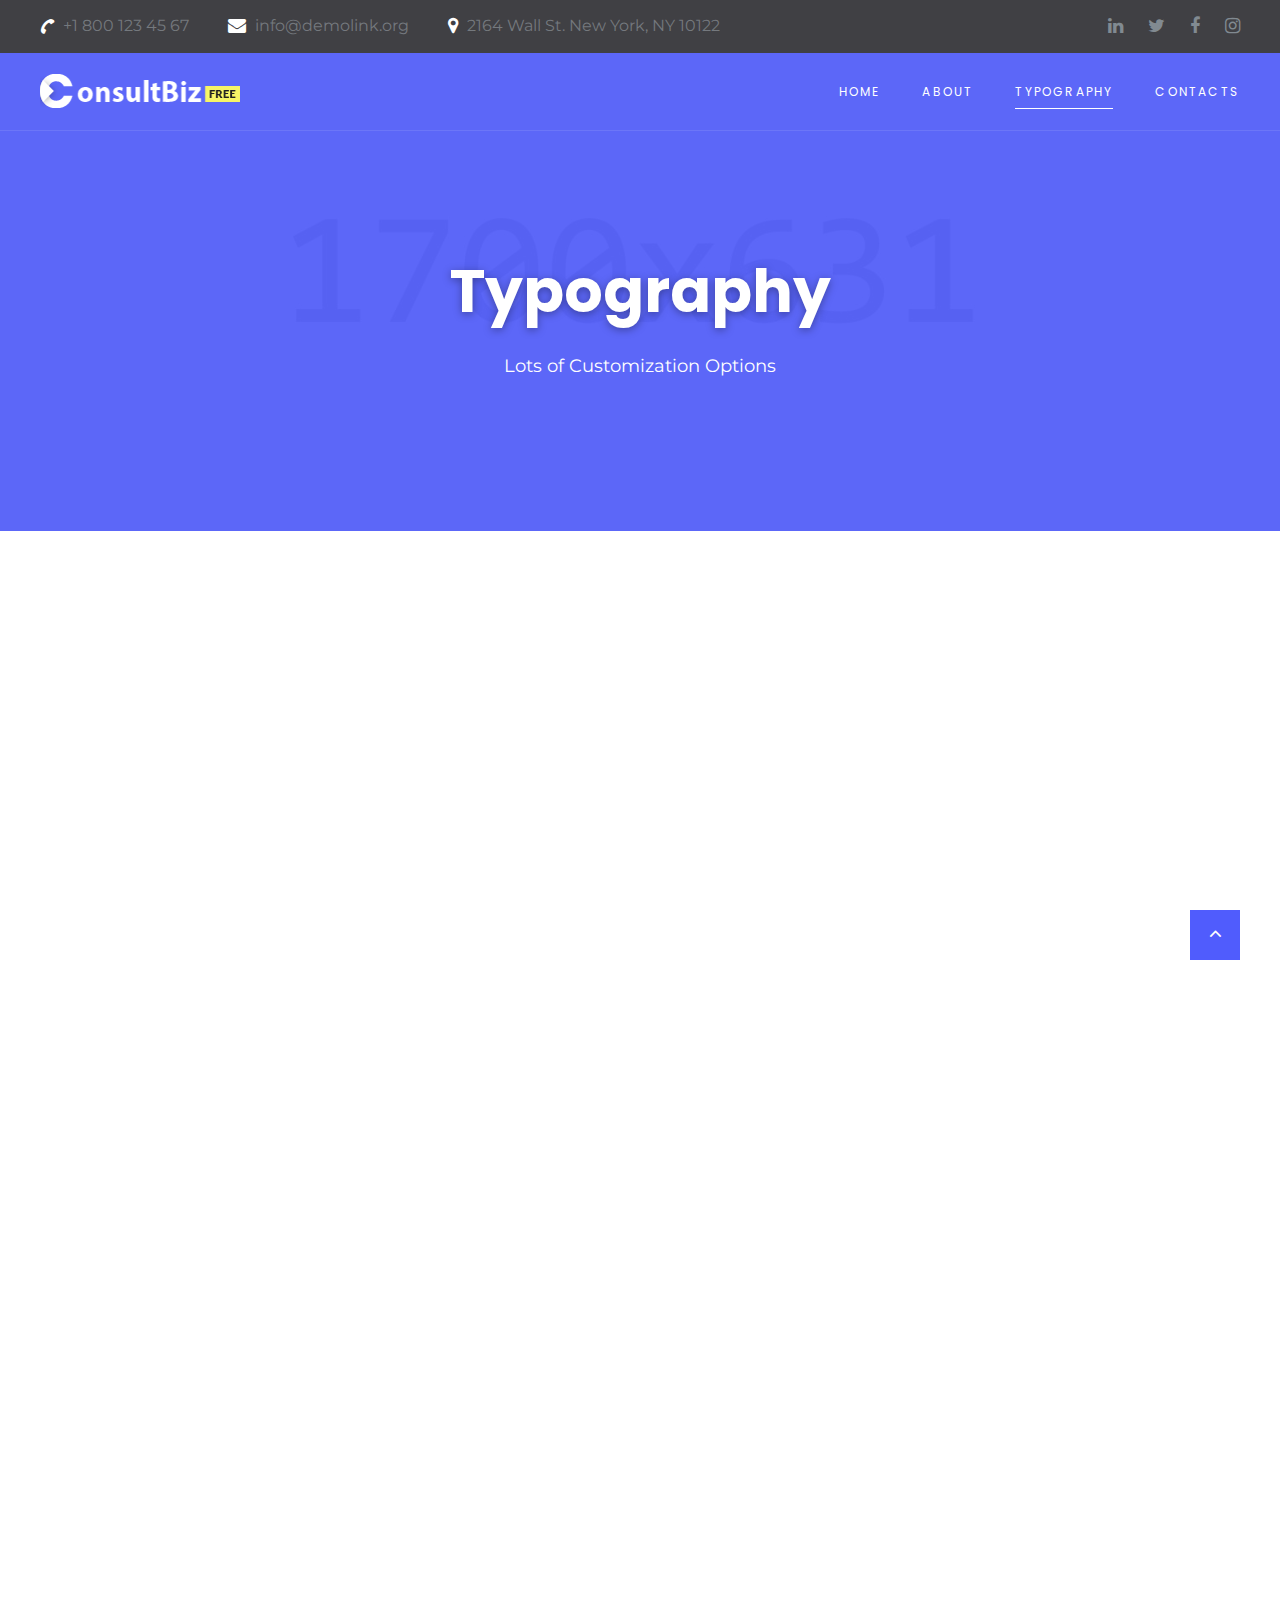
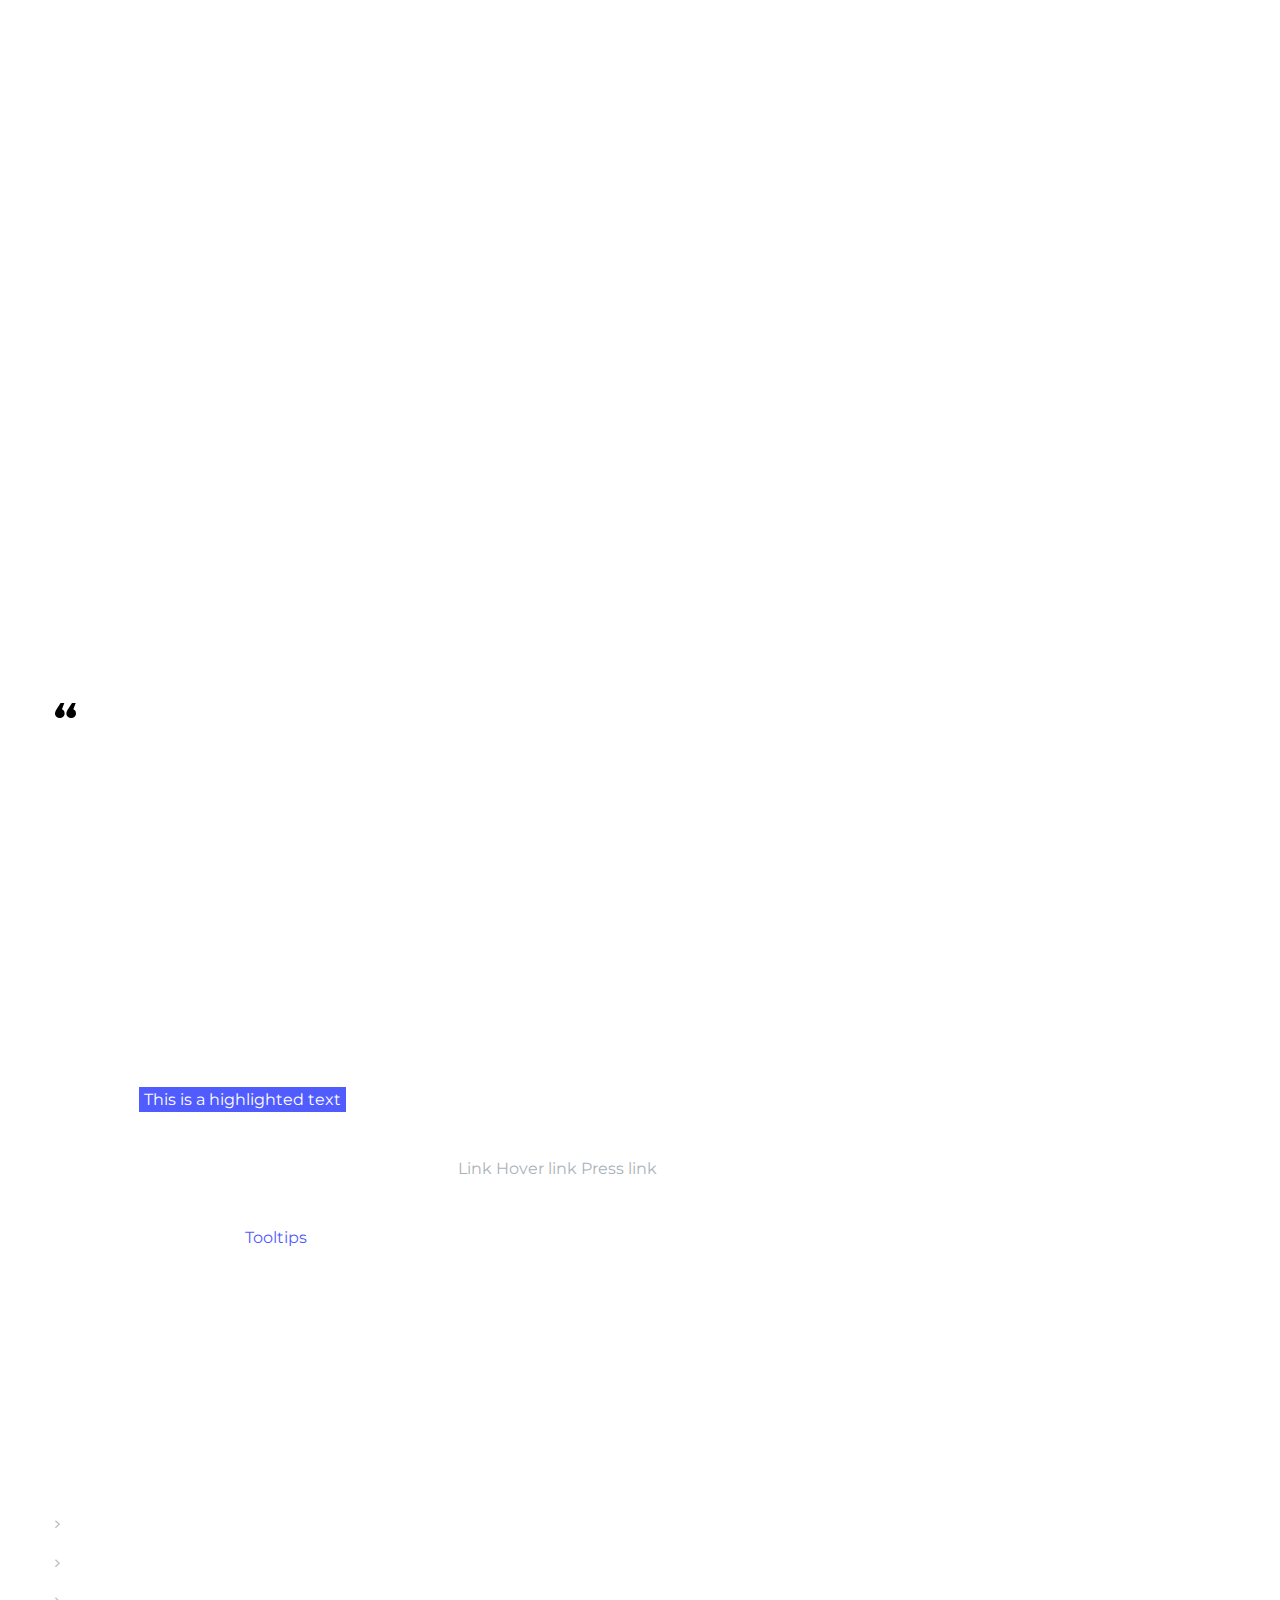
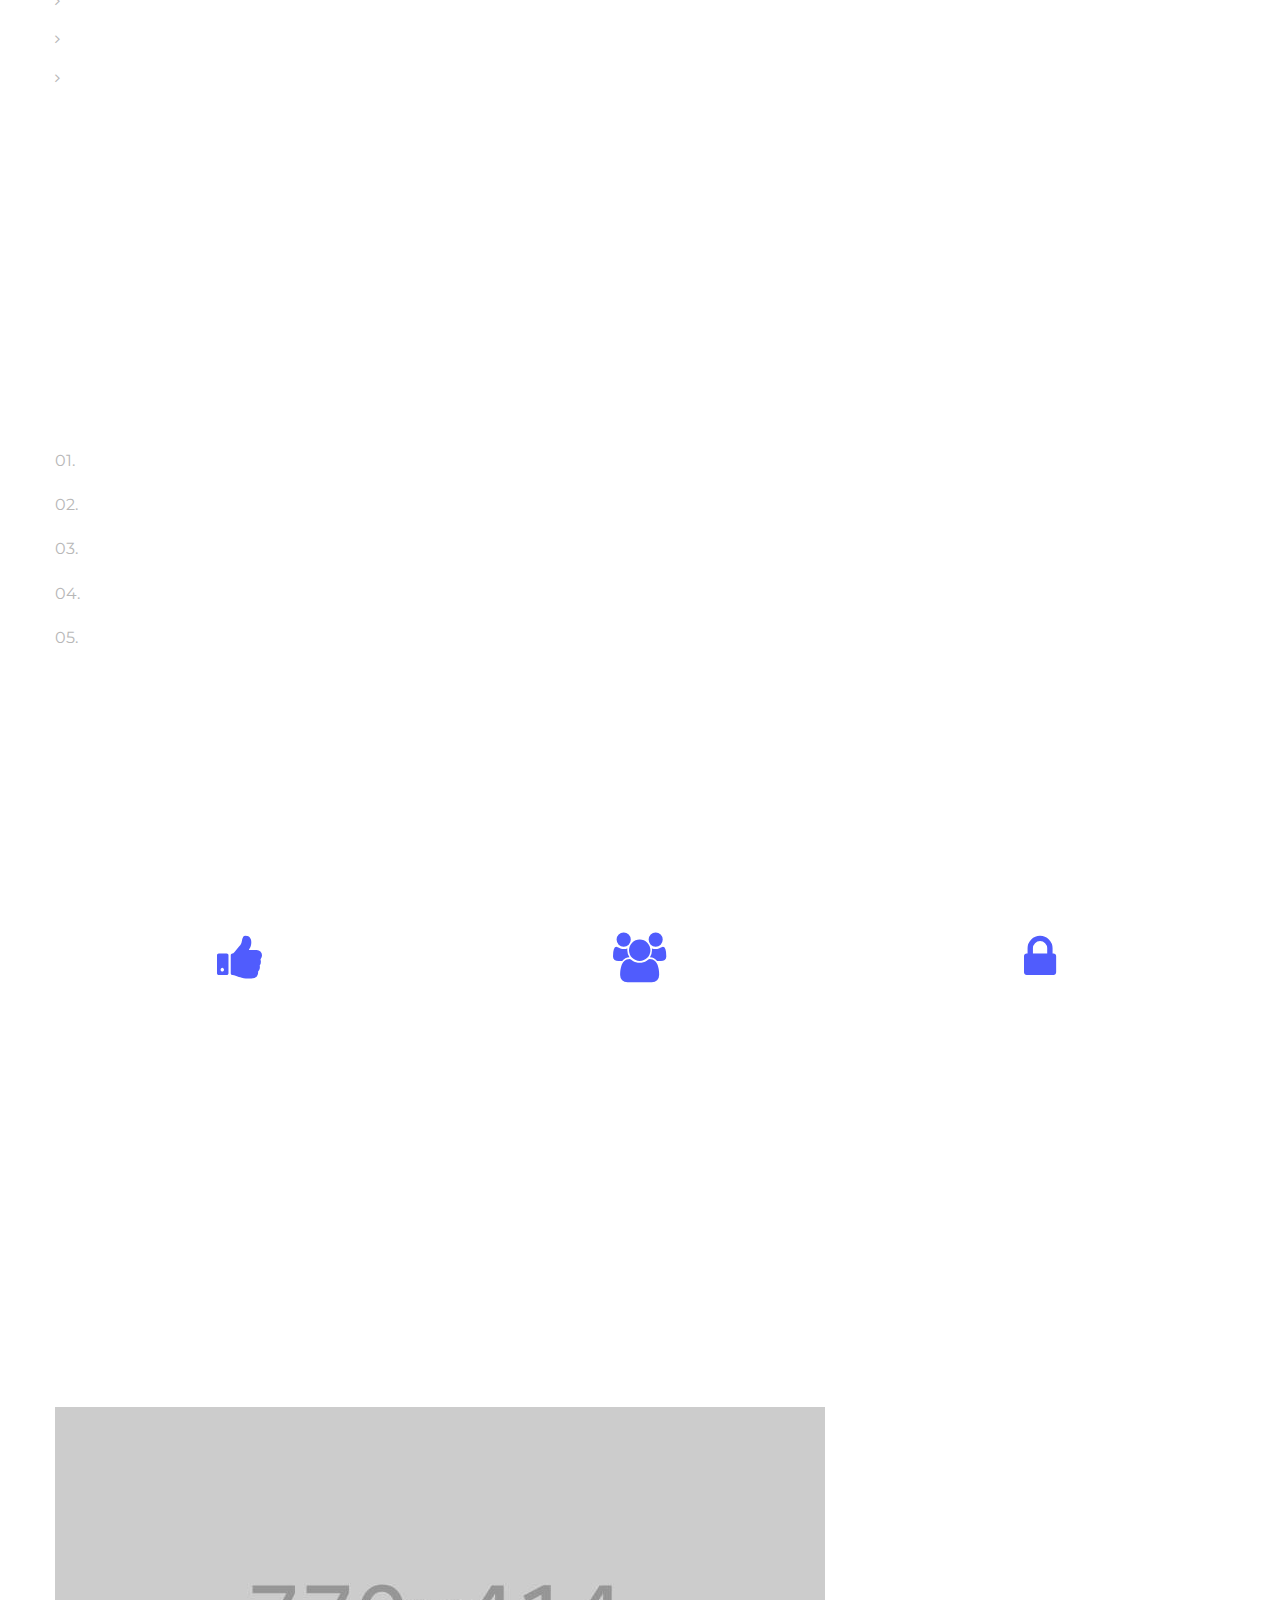
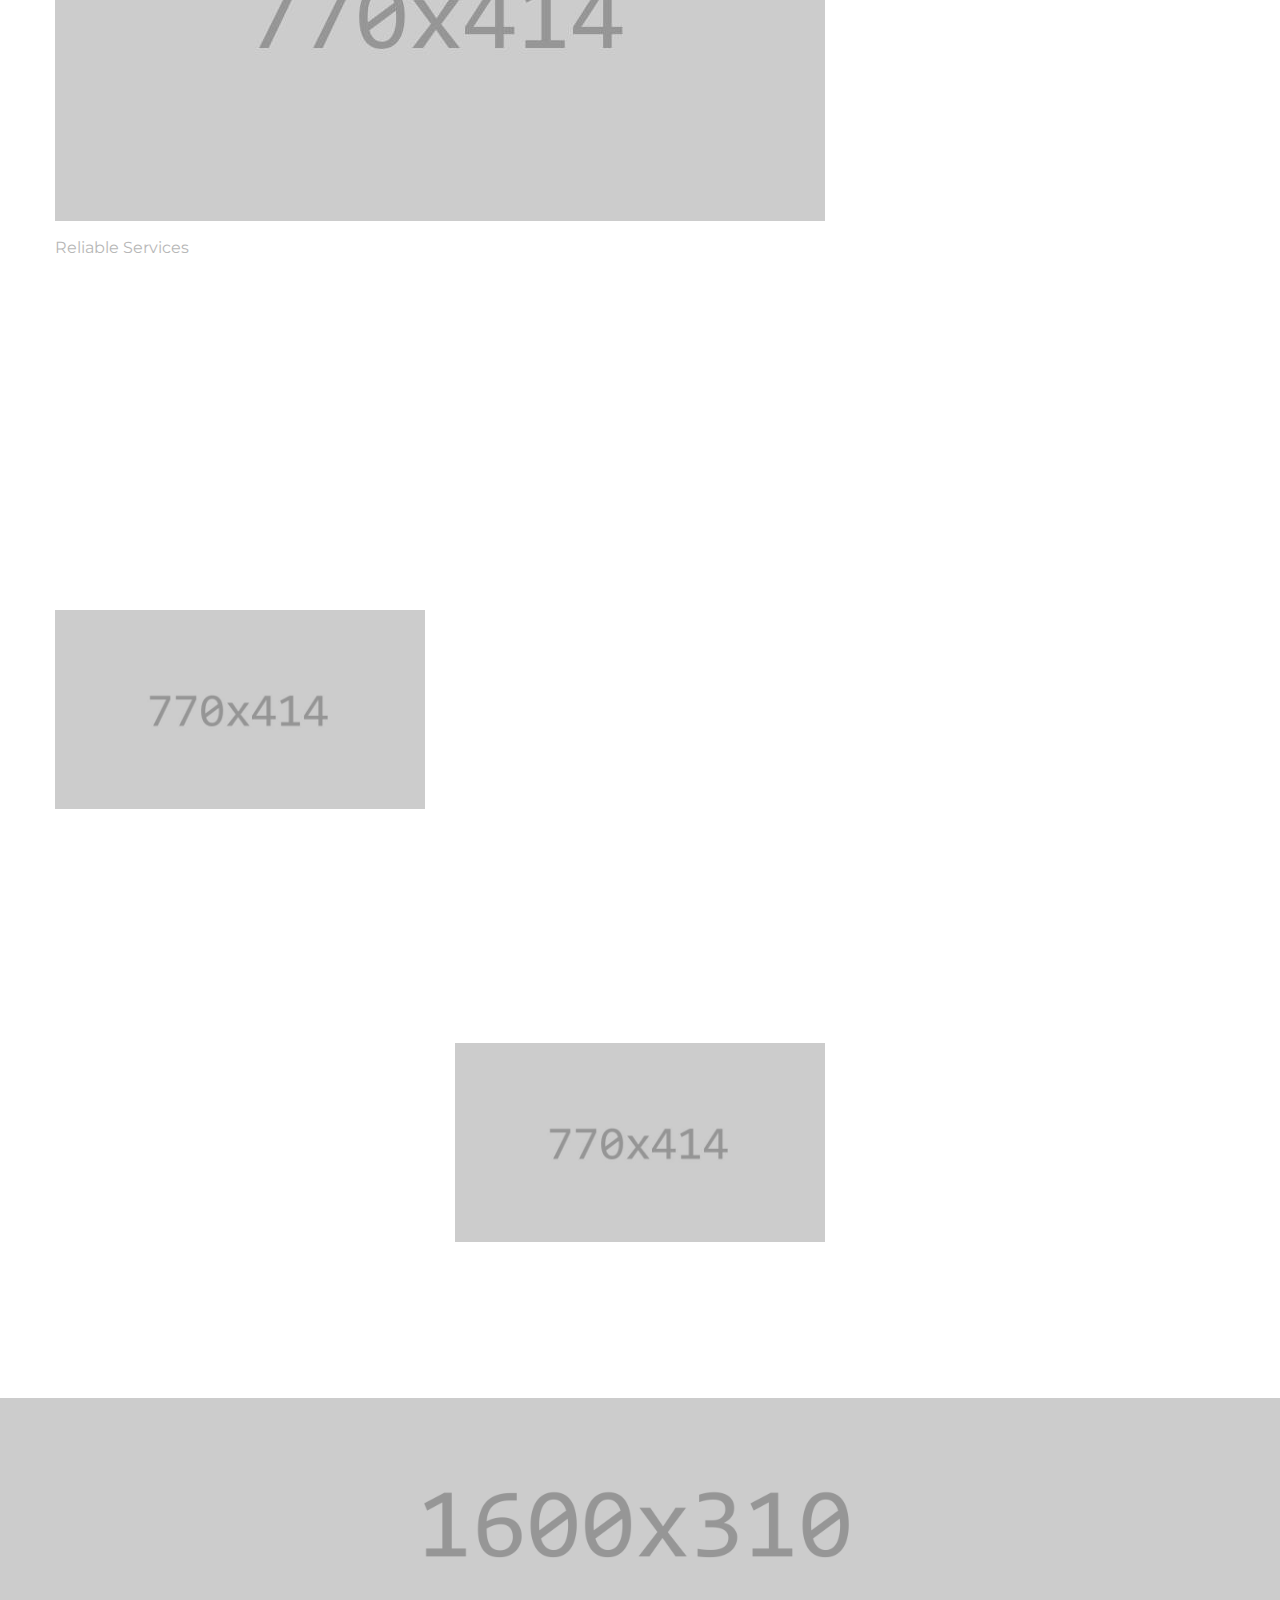
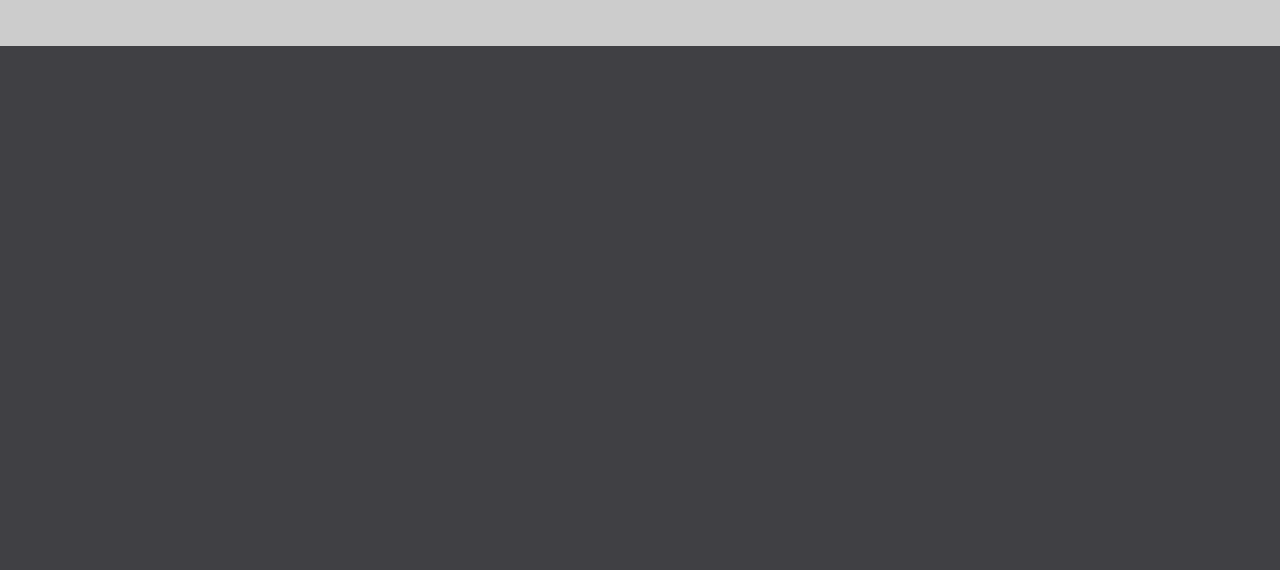
<file: typography.html>
<!DOCTYPE html>
<html class="wide wow-animation" lang="en">
  <head>
    <title>Typography</title>
    <meta charset="utf-8">
    <meta name="viewport" content="width=device-width, height=device-height, initial-scale=1.0">
    <meta http-equiv="X-UA-Compatible" content="IE=edge">
    <link rel="icon" href="images/favicon.ico" type="image/x-icon">
    <link rel="stylesheet" type="text/css" href="//fonts.googleapis.com/css?family=Montserrat:300,400,700%7CPoppins:300,400,500,700,900">
    <link rel="stylesheet" href="css/bootstrap.css">
    <link rel="stylesheet" href="css/fonts.css">
    <link rel="stylesheet" href="css/style.css">
    <style>.ie-panel{display: none;background: #212121;padding: 10px 0;box-shadow: 3px 3px 5px 0 rgba(0,0,0,.3);clear: both;text-align:center;position: relative;z-index: 1;} html.ie-10 .ie-panel, html.lt-ie-10 .ie-panel {display: block;}</style>
  </head>
  <body>
    <div class="ie-panel"><a href="http://windows.microsoft.com/en-US/internet-explorer/"><img src="images/ie8-panel/warning_bar_0000_us.jpg" height="42" width="820" alt="You are using an outdated browser. For a faster, safer browsing experience, upgrade for free today."></a></div>
    <div class="preloader">
      <div class="preloader-body">
        <div class="cssload-container">
          <div class="cssload-speeding-wheel"></div>
        </div>
        <p>Loading...</p>
      </div>
    </div>
    <div class="page">
      <header class="section page-header">
        <!--RD Navbar-->
        <div class="rd-navbar-wrap">
          <nav class="rd-navbar rd-navbar-classic" data-layout="rd-navbar-fixed" data-sm-layout="rd-navbar-fixed" data-md-layout="rd-navbar-fixed" data-md-device-layout="rd-navbar-fixed" data-lg-layout="rd-navbar-static" data-lg-device-layout="rd-navbar-static" data-xl-layout="rd-navbar-static" data-xl-device-layout="rd-navbar-static" data-lg-stick-up-offset="46px" data-xl-stick-up-offset="46px" data-xxl-stick-up-offset="46px" data-lg-stick-up="true" data-xl-stick-up="true" data-xxl-stick-up="true">
            <div class="rd-navbar-collapse-toggle rd-navbar-fixed-element-1" data-rd-navbar-toggle=".rd-navbar-collapse"><span></span></div>
            <div class="rd-navbar-aside-outer rd-navbar-collapse bg-gray-dark">
              <div class="rd-navbar-aside">
                <ul class="list-inline navbar-contact-list">
                  <li>
                    <div class="unit unit-spacing-xs align-items-center">
                      <div class="unit-left"><span class="icon text-middle fa-phone"></span></div>
                      <div class="unit-body"><a href="tel:#">+1 800 123 45 67</a></div>
                    </div>
                  </li>
                  <li>
                    <div class="unit unit-spacing-xs align-items-center">
                      <div class="unit-left"><span class="icon text-middle fa-envelope"></span></div>
                      <div class="unit-body"><a href="mailto:#">info@demolink.org</a></div>
                    </div>
                  </li>
                  <li>
                    <div class="unit unit-spacing-xs align-items-center">
                      <div class="unit-left"><span class="icon text-middle fa-map-marker"></span></div>
                      <div class="unit-body"><a href="#">2164 Wall St. New York, NY 10122</a></div>
                    </div>
                  </li>
                </ul>
                <ul class="social-links">
                  <li><a class="icon icon-sm icon-circle icon-circle-md icon-bg-white fa-linkedin" href="#"></a></li>
                  <li><a class="icon icon-sm icon-circle icon-circle-md icon-bg-white fa-twitter" href="#"></a></li>
                  <li><a class="icon icon-sm icon-circle icon-circle-md icon-bg-white fa-facebook" href="#"></a></li>
                  <li><a class="icon icon-sm icon-circle icon-circle-md icon-bg-white fa-instagram" href="#"></a></li>
                </ul>
              </div>
            </div>
            <div class="rd-navbar-main-outer">
              <div class="rd-navbar-main">
                <!--RD Navbar Panel-->
                <div class="rd-navbar-panel">
                  <!--RD Navbar Toggle-->
                  <button class="rd-navbar-toggle" data-rd-navbar-toggle=".rd-navbar-nav-wrap"><span></span></button>
                  <!--RD Navbar Brand-->
                  <div class="rd-navbar-brand">
                    <!--Brand--><a class="brand" href="index.html"><img class="brand-logo-dark" src="images/logo-default-200x34.png" alt="" width="100" height="17"/><img class="brand-logo-light" src="images/logo-inverse-200x34.png" alt="" width="100" height="17"/></a>
                  </div>
                </div>
                <div class="rd-navbar-main-element">
                  <div class="rd-navbar-nav-wrap">
                    <ul class="rd-navbar-nav">
                      <li class="rd-nav-item"><a class="rd-nav-link" href="index.html">Home</a>
                      </li>
                      <li class="rd-nav-item"><a class="rd-nav-link" href="about.html">About</a>
                      </li>
                      <li class="rd-nav-item active"><a class="rd-nav-link" href="typography.html">Typography</a>
                      </li>
                      <li class="rd-nav-item"><a class="rd-nav-link" href="contacts.html">Contacts</a>
                      </li>
                    </ul>
                  </div>
                </div>
              </div>
            </div>
          </nav>
        </div>
      </header>
      <section class="section section-intro context-dark">
        <div class="intro-bg" style="background: url(images/intro-bg-2.jpg) no-repeat;background-size:cover;background-position: top center;"></div>
        <div class="container">
          <div class="row justify-content-center">
            <div class="col-xl-8 text-center">
              <h1 class="font-weight-bold wow fadeInLeft">Typography</h1>
              <p class="intro-description wow fadeInRight">Lots of Customization Options</p>
            </div>
          </div>
        </div>
      </section>
      <!--Base typography -->
      <section class="section section-lg bg-default">
        <div class="container">
          <div class="row row-50 flex-lg-row-reverse">
            <div class="col-xl-4">
              <ul class="list-md">
                <li>
                  <h1>H1 Heading</h1>
                </li>
                <li>
                  <h2>H2 Heading </h2>
                </li>
                <li>
                  <h3>H3 Heading   </h3>
                </li>
                <li>
                  <h4>H4 Heading </h4>
                </li>
                <li>
                  <h5>H5 Heading</h5>
                </li>
                <li>
                  <h6>H6 Heading </h6>
                </li>
              </ul>
            </div>
            <div class="col-xl-8">
              <ul class="list-xl">
                <li>
                  <h1>H1 Heading</h1>
                  <p>Welcome to our wonderful world. We sincerely hope that each and every user entering our website will find exactly what he/she is looking for. With advanced features of activating account and new login widgets, you will definitely have a great experience of using our web page.</p>
                </li>
                <li>
                  <h2>H2 Heading</h2>
                  <p>Welcome to our wonderful world. We sincerely hope that each and every user entering our website will find exactly what he/she is looking for. With advanced features of activating account and new login widgets, you will definitely have a great experience of using our web page.</p>
                </li>
                <li>
                  <h3>H3 Heading</h3>
                  <p>Welcome to our wonderful world. We sincerely hope that each and every user entering our website will find exactly what he/she is looking for. With advanced features of activating account and new login widgets, you will definitely have a great experience of using our web page.</p>
                </li>
                <li>
                  <h4>H4 Heading</h4>
                  <p>Welcome to our wonderful world. We sincerely hope that each and every user entering our website will find exactly what he/she is looking for. With advanced features of activating account and new login widgets, you will definitely have a great experience of using our web page.</p>
                </li>
                <li>
                  <h5>H5 Heading</h5>
                  <p>Welcome to our wonderful world. We sincerely hope that each and every user entering our website will find exactly what he/she is looking for. With advanced features of activating account and new login widgets, you will definitely have a great experience of using our web page.</p>
                </li>
                <li>
                  <h6>H6 Heading</h6>
                  <p>Welcome to our wonderful world. We sincerely hope that each and every user entering our website will find exactly what he/she is looking for. With advanced features of activating account and new login widgets, you will definitely have a great experience of using our web page.</p>
                </li>
              </ul>
            </div>
          </div>
        </div>
      </section>
      <!--Blockquote-->
      <section class="section section-lg bg-default">
        <div class="container">
          <div class="row row-50">
            <div class="col-lg-10 col-xl-8">
              <h3>Blockquote</h3>
              <!--Quote Primary-->
              <article class="quote-primary">
                <div class="quote-primary-body">
                  <svg class="quote-primary-mark" version="1.1" xmlns="http://www.w3.org/2000/svg" x="0px" y="0px" width="21px" height="15px" viewbox="0 0 21 15" overflow="scroll" xml:space="preserve" preserveAspectRatio="none">
                    <path d="M9.597,10.412c0,1.306-0.473,2.399-1.418,3.277c-0.944,0.876-2.06,1.316-3.349,1.316 c-1.287,0-2.414-0.44-3.382-1.316C0.482,12.811,0,11.758,0,10.535c0-1.226,0.58-2.716,1.739-4.473L5.603,0H9.34L6.956,6.37 C8.716,7.145,9.597,8.493,9.597,10.412z M20.987,10.412c0,1.306-0.473,2.399-1.418,3.277c-0.944,0.876-2.06,1.316-3.35,1.316 c-1.288,0-2.415-0.44-3.381-1.316c-0.966-0.879-1.45-1.931-1.45-3.154c0-1.226,0.582-2.716,1.74-4.473L16.994,0h3.734l-2.382,6.37 C20.106,7.145,20.987,8.493,20.987,10.412z"></path>
                  </svg>
                  <div class="quote-primary-text">
                    <p class="q">Welcome to our wonderful world. We sincerely hope that each and every user entering our website will find exactly what he/she is looking for. With advanced features of activating account and new login widgets, you will definitely have a great experience of using our web page.</p>
                  </div>
                </div>
                <div class="quote-primary-footer">
                  <p class="heading-5 quote-primary-cite">Dennis Williams</p>
                </div>
              </article>
            </div>
          </div>
        </div>
      </section>
      <!--HTML Text Elements-->
      <section class="section section-lg bg-default">
        <div class="container">
          <div class="row">
            <div class="col-lg-10 col-xl-8">
              <h3>HTML Text Elements</h3>
              <p class="text-block"><span class="text-bold">Bold text</span>
                <mark>This is a highlighted text</mark><span class="text-strike">This is a strickethrough text</span><span class="text-underline">This is an underlined text.</span><span>Welcome to our wonderful world. We sincerely hope that each and every user entering our website will find exactly what he/she is looking for</span><a class="gray-dark-link" href="#">Link</a><a class="gray-dark-link" href="#">Hover link</a><a class="link-active gray-dark-link" href="#">Press link</a><span>With advanced features of activating account and new login widgets, you will definitely have a great experience of using our web page.</span><span class="tooltip-custom" data-toggle="tooltip" data-placement="top" title="Tooltips">Tooltips</span>
              </p>
            </div>
          </div>
        </div>
      </section>
      <!--Unordered List-->
      <section class="section section-lg bg-default">
        <div class="container">
          <div class="row row-50">
            <div class="col-xl-8">
              <h3>Unordered List</h3>
              <p>We specialize in a variety of services. Our aim is to deliver the top level of customer service based on your requests.</p>
              <ul class="list-marked">
                <li>Consulting</li>
                <li>Customer Service</li>
                <li>Innovation</li>
                <li>Management</li>
                <li>Ethics</li>
              </ul>
              <p>We hope that with our services you will receive the most personalized help in purchasing any kind of products you are looking for.</p>
            </div>
          </div>
        </div>
      </section>
      <!--Ordered List-->
      <section class="section section-lg bg-default">
        <div class="container">
          <div class="row row-50">
            <div class="col-xl-8">
              <h3>Ordered List</h3>
              <p>We specialize in a variety of services. Our aim is to deliver the top level of customer service based on your requests.</p>
              <ol class="list-ordered">
                <li>Consulting</li>
                <li>Customer Service</li>
                <li>Innovation</li>
                <li>Management</li>
                <li>Ethics</li>
              </ol>
              <p>We hope that with our services you will receive the most personalized help in purchasing any kind of products you are looking for.</p>
            </div>
          </div>
        </div>
      </section>
      <!--Icon List-->
      <section class="section section-lg bg-default">
        <div class="container">
          <h3>Icon List</h3>
          <div class="row row-30">
            <div class="cell-xs-10 col-md-6 col-lg-4">
              <article class="box-minimal">
                <div class="box-minimal-icon fa fa-thumbs-up"></div>
                <h4 class="box-minimal-title">Best Service</h4>
                <div class="box-minimal-text">
                  <p>Our mission is to attract and retain customers by providing Best in Class solutions and fostering a profitable, disciplined culture of safety, service, and trust.</p>
                </div>
              </article>
            </div>
            <div class="cell-xs-10 col-md-6 col-lg-4">
              <article class="box-minimal">
                <div class="box-minimal-icon fa fa-group"></div>
                <h4 class="box-minimal-title">Reputation</h4>
                <div class="box-minimal-text">
                  <p>We have established a strong presence in the industry. Our award-winning services earn a reputation for quality and excellence that few can rival.</p>
                </div>
              </article>
            </div>
            <div class="cell-xs-10 col-md-6 col-lg-4">
              <article class="box-minimal">
                <div class="box-minimal-icon fa fa-lock"></div>
                <h4 class="box-minimal-title">Safety & Security</h4>
                <div class="box-minimal-text">
                  <p>Safety for our employees, customers and the community we work with will always remain our primary focus in all the policies, procedures and programs.</p>
                </div>
              </article>
            </div>
          </div>
        </div>
      </section>
      <!--Image Centered-->
      <section class="section section-lg bg-default">
        <div class="container">
          <div class="row">
            <div class="col-lg-10 col-xl-8">
              <h3>Image Centered</h3>
              <figure class="figure-light offset-top-30"><img class="img-centered" src="images/single-service-1-770x414.jpg" alt="" width="770" height="207"/>
                <figcaption>
                  <p>Reliable Services</p>
                </figcaption>
              </figure>
              <p>Welcome to our wonderful world. We sincerely hope that each and every user entering our website will find exactly what he/she is looking for. With advanced features of activating account and new login widgets, you will definitely have a great experience of using our web page.</p>
            </div>
          </div>
        </div>
      </section>
      <!--Image Left-->
      <section class="section section-lg bg-default">
        <div class="container">
          <div class="row">
            <div class="col-lg-10 col-xl-8">
              <h3>Image Left</h3>
              <div class="row row-30">
                <div class="col-md-6"><img src="images/single-service-1-770x414.jpg" alt="" width="770" height="207"/>
                </div>
                <div class="col-md-6">
                  <p>Welcome to our wonderful world. We sincerely hope that each and every user entering our website will find exactly what he/she is looking for. With advanced features of activating account and new login widgets, you will definitely have a great experience of using our web page.</p>
                </div>
              </div>
            </div>
          </div>
        </div>
      </section>
      <!--Image Right-->
      <section class="section section-lg bg-default">
        <div class="container">
          <div class="row">
            <div class="col-lg-10 col-xl-8">
              <h3>Image Right</h3>
              <div class="row row-30 flex-md-row-reverse">
                <div class="col-md-6"><img src="images/single-service-1-770x414.jpg" alt="" width="770" height="207"/>
                </div>
                <div class="col-md-6">
                  <p>Welcome to our wonderful world. We sincerely hope that each and every user entering our website will find exactly what he/she is looking for. With advanced features of activating account and new login widgets, you will definitely have a great experience of using our web page.</p>
                </div>
              </div>
            </div>
          </div>
        </div>
      </section><a class="section section-banner" href="https://www.templatemonster.com/intense-multipurpose-html-template.html" target="_blank" style="background-image: url(images/background-01-1920x310.jpg); background-image: -webkit-image-set( url(images/background-01-1920x310.jpg) 1x, url(images/background-01-3840x620.jpg) 2x )"><img src="images/foreground-01-1600x310.png" srcset="images/foreground-01-1600x310.png 1x, images/foreground-01-3200x620.png 2x" alt="" width="1600" height="310"></a>
      <footer class="section footer-classic section-sm">
        <div class="container">
          <div class="row row-30">
            <div class="col-lg-3 wow fadeInLeft">
              <!--Brand--><a class="brand" href="index.html"><img class="brand-logo-dark" src="images/logo-default-200x34.png" alt="" width="100" height="17"/><img class="brand-logo-light" src="images/logo-inverse-200x34.png" alt="" width="100" height="17"/></a>
              <p class="footer-classic-description offset-top-0 offset-right-25">СonsultBiz provides a full range of business consulting & advisory services to small, medium, and international companies worldwide. We use innovations and experience to drive your success.</p>
            </div>
            <div class="col-lg-3 col-sm-8 wow fadeInUp">
              <P class="footer-classic-title">contact info</P>
              <div class="d-block offset-top-0">2164 Wall St, New York<span class="d-lg-block">NY 10122, USA</span></div><a class="d-inline-block accent-link" href="mailto:#">info@demolink.org</a><a class="d-inline-block" href="tel:#">+1 800 123 45 67</a>
              <ul>
                <li>Mon-Thu:<span class="d-inline-block offset-left-10 text-white">9:30 AM - 9:00 PM</span></li>
                <li>Fri:<span class="d-inline-block offset-left-10 text-white">10:00 AM - 9:00 PM</span></li>
                <li>Sat:<span class="d-inline-block offset-left-10 text-white">10:00 AM - 3:00 PM</span></li>
              </ul>
            </div>
            <div class="col-lg-2 col-sm-4 wow fadeInUp" data-wow-delay=".3s">
              <P class="footer-classic-title">Quick Links</P>
              <ul class="footer-classic-nav-list">
                <li><a href="index.html">Home</a></li>
                <li><a href="about.html">About us</a></li>
                <li><a href="#">Services</a></li>
                <li><a href="#">Blog</a></li>
                <li><a href="contacts.html">Contacts</a></li>
              </ul>
            </div>
            <div class="col-lg-4 wow fadeInLeft" data-wow-delay=".2s">
              <P class="footer-classic-title">newsletter</P>
              <form class="rd-mailform text-left footer-classic-subscribe-form" data-form-output="form-output-global" data-form-type="contact" method="post" action="bat/rd-mailform.php">
                <div class="form-wrap">
                  <label class="form-label" for="subscribe-email">Your Email Address</label>
                  <input class="form-input" id="subscribe-email" type="email" name="email" data-constraints="@Email @Required">
                </div>
                <div class="form-button group-sm text-center text-lg-left">
                  <button class="button button-primary button-circle" type="submit">sign up</button>
                </div>
              </form>
              <p>Be the first to find out about our latest news, updates, and special offers.</p>
            </div>
          </div>
        </div>
        <div class="container wow fadeInUp" data-wow-delay=".4s">
          <div class="footer-classic-aside">
            <p class="rights"><span>&copy;&nbsp;</span><span class="copyright-year"></span>. All Rights Reserved. Design by <a href="https://www.templatemonster.com">TemplateMonster</a></p>
            <ul class="social-links">
              <li><a class="fa fa-linkedin" href="#"></a></li>
              <li><a class="fa fa fa-twitter" href="#"></a></li>
              <li><a class="fa fa-facebook" href="#"></a></li>
              <li><a class="fa fa-instagram" href="#"></a></li>
            </ul>
          </div>
        </div>
      </footer>
    </div>
    <div class="snackbars" id="form-output-global"></div>
    <script src="js/core.min.js"></script>
    <script src="js/script.js"></script>
  </body>
</html>
</file>
<file: css/style.css>
@charset "UTF-8";

/* * Trunk version 2.0.1 */
/* * Contexts */
.context-dark,
.bg-gray-700,
.bg-gray-primary,
.bg-gray,
.bg-gray-primary-light,
.bg-primary,
.context-dark h1,
.bg-gray-700 h1,
.bg-gray-primary h1,
.bg-gray h1,
.bg-gray-primary-light h1,
.bg-primary h1,
.context-dark h2,
.bg-gray-700 h2,
.bg-gray-primary h2,
.bg-gray h2,
.bg-gray-primary-light h2,
.bg-primary h2,
.context-dark h3,
.bg-gray-700 h3,
.bg-gray-primary h3,
.bg-gray h3,
.bg-gray-primary-light h3,
.bg-primary h3,
.context-dark h4,
.bg-gray-700 h4,
.bg-gray-primary h4,
.bg-gray h4,
.bg-gray-primary-light h4,
.bg-primary h4,
.context-dark h5,
.bg-gray-700 h5,
.bg-gray-primary h5,
.bg-gray h5,
.bg-gray-primary-light h5,
.bg-primary h5,
.context-dark h6,
.bg-gray-700 h6,
.bg-gray-primary h6,
.bg-gray h6,
.bg-gray-primary-light h6,
.bg-primary h6,
.context-dark [class^='heading-'],
.bg-gray-700 [class^='heading-'],
.bg-gray-primary [class^='heading-'],
.bg-gray [class^='heading-'],
.bg-gray-primary-light [class^='heading-'],
.bg-primary [class^='heading-'] {
    color: #ffffff;
}

a:focus,
button:focus {
    outline: none !important;
}

button::-moz-focus-inner {
    border: 0;
}

*:focus {
    outline: none;
}

blockquote {
    padding: 0;
    margin: 0;
}

input,
button,
select,
textarea {
    outline: none;
}

label {
    margin-bottom: 0;
}

p {
    margin: 0;
}

ul,
ol {
    list-style: none;
    padding: 0;
    margin: 0;
}

ul li,
ol li {
    display: block;
    list-style: none;
}

dl {
    margin: 0;
}

dt,
dd {
    line-height: inherit;
}

dt {
    font-weight: inherit;
}

dd {
    margin-bottom: 0;
}

cite {
    font-style: normal;
}

form {
    margin-bottom: 0;
}

blockquote {
    padding-left: 0;
    border-left: 0;
}

address {
    margin-top: 0;
    margin-bottom: 0;
}

figure {
    margin-bottom: 0;
}

html p a:hover {
    text-decoration: none;
}

/* * Typography */
body {
    font-family: "Montserrat", serif;
    font-size: 16px;
    line-height: 2.14286;
    font-weight: 400;
    color: #ffffff;
    background-color: #404044;
    -webkit-text-size-adjust: none;
    -webkit-font-smoothing: subpixel-antialiased;
}

h1,
h2,
h3,
h4,
h5,
h6,
[class^='heading-'] {
    margin-top: 0;
    margin-bottom: 0;
    font-weight: 500;
    color: #ffffff;
}

h1 a,
h2 a,
h3 a,
h4 a,
h5 a,
h6 a,
[class^='heading-'] a {
    color: inherit;
}

h1 a:hover,
h2 a:hover,
h3 a:hover,
h4 a:hover,
h5 a:hover,
h6 a:hover,
[class^='heading-'] a:hover {
    color: #505cfd;
}

h2 .text-big {
    font-size: 4em;
    line-height: .8;
}

h2 .text-biggest {
    font-size: 5em;
}

h2 + p {
    margin-top: 35px;
}

h1,
.heading-1 {
    font-size: 32px;
    line-height: 1.5;
}

@media (min-width: 1200px) {
    h1 .prefix-text,
    	.heading-1 .prefix-text {
        font-size: 48px;
    }
}

h1 .big,
.heading-1 .big {
    font-size: 1.8em;
    line-height: 1em;
    text-shadow: 0px 0px 10px rgba(0, 0, 0, 0.35);
}

@media (min-width: 576px) {
    h1 .big,
    	.heading-1 .big {
        font-size: 2em;
    }
}

h1 .biggest,
.heading-1 .biggest {
    font-size: 1.8em;
    line-height: 1em;
    letter-spacing: -.02em;
    text-shadow: 0px 0px 10px rgba(0, 0, 0, 0.35);
}

@media (min-width: 576px) {
    h1 .biggest,
    	.heading-1 .biggest {
        font-size: 2.5em;
    }
}

@media (min-width: 1200px) {
    h1,
    	.heading-1 {
        font-size: 60px;
        line-height: 1.36667;
    }
}

h2,
.heading-2 {
    font-size: 28px;
    line-height: 1.5;
}

@media (min-width: 1200px) {
    h2,
    	.heading-2 {
        font-size: 48px;
        line-height: 1.35em;
    }
}

h3,
.heading-3 {
    font-size: 24px;
    line-height: 1.5;
}

@media (min-width: 1200px) {
    h3,
    	.heading-3 {
        font-size: 36px;
        line-height: 1.33333;
    }
}

h4,
.heading-4 {
    font-size: 22px;
    line-height: 1.5;
}

@media (min-width: 1200px) {
    h4,
    	.heading-4 {
        font-size: 24px;
        line-height: 1.25;
    }
}

h5,
.heading-5 {
    font-size: 20px;
    line-height: 1.5;
}

@media (min-width: 1200px) {
    h5,
    	.heading-5 {
        font-size: 18px;
        line-height: 1.44444;
    }
}

h6,
.heading-6 {
    font-size: 18px;
    line-height: 1.5;
}

@media (min-width: 1200px) {
    h6,
    	.heading-6 {
        font-size: 16px;
        line-height: 1.5;
    }
}

small,
.small {
    display: block;
    font-size: 12px;
    line-height: 1.5;
}

mark,
.mark {
    padding: 3px 5px;
    color: #ffffff;
    background: #505cfd;
}

.lead {
    font-size: 24px;
    line-height: 34px;
    font-weight: 300;
}

code {
    padding: 3px 5px;
    border-radius: 0.2rem;
    font-size: 90%;
    color: #111111;
    background: #edeff4;
}

p [data-toggle='tooltip'] {
    padding-left: .25em;
    padding-right: .25em;
    color: #505cfd;
}

p [style*='max-width'] {
    display: inline-block;
}

::selection {
    background: #cccccc;
    color: #ffffff;
}

::-moz-selection {
    background: #cccccc;
    color: #ffffff;
}

.banner img {
    width: 100%;
}

.banner-top {
    display: none;
}

@media (min-width: 1200px) {
    .banner-top {
        display: block;
    }
}

/* * Brand */
.brand {
    display: inline-block;
}

.brand .brand-logo-light {
    display: none;
}

.brand .brand-logo-dark {
    display: block;
}

/* * Links */
a {
    transition: all 0.3s ease-in-out;
}

a,
a:focus,
a:active,
a:hover {
    text-decoration: none;
}

a,
a:focus,
a:active {
    color: #aab2b9;
}

a:hover {
    color: #ffffff;
}

a[href*='tel'],
a[href*='mailto'] {
    white-space: nowrap;
}

.link-hover {
    color: #808c96;
}

.link-press {
    color: #808c96;
}

.privacy-link:hover {
    color: #505cfd;
}

* + .privacy-link {
    margin-top: 25px;
}

.accent-link {
    color: #ffffff;
}

.accent-link:hover {
    color: #505cfd;
}

.underline-link {
    color: #ffffff;
}

.underline-link:hover {
    color: #ffffff;
    text-decoration: underline;
}

.primary-link {
    color: #505cfd;
}

.primary-link:hover {
    color: #39393e;
}

.gray-dark-link:hover {
    text-decoration: underline;
    color: #404044;
}

.secondary-link:hover {
    color: #505cfd;
    text-decoration: underline;
}

/* * Blocks */
.block-center,
.block-sm,
.block-320,
.block-lg {
    margin-left: auto;
    margin-right: auto;
}

@media (min-width: 992px) {
    .block-sm {
        max-width: 430px;
    }
}

.block-675 {
    max-width: 675px;
    margin-left: auto;
    margin-right: auto;
    width: 100%;
}

.block-320 {
    max-width: 320px;
    width: 100%;
}

.block-lg {
    max-width: 768px;
}

.block-center {
    padding: 10px;
}

.block-center:hover .block-center-header {
    background-color: #505cfd;
}

.block-center-title {
    background-color: #ffffff;
}

@media (max-width: 1599.98px) {
    .block-center {
        padding: 20px;
    }

    .block-center:hover .block-center-header {
        background-color: #ffffff;
    }

    .block-center-header {
        background-color: #505cfd;
    }
}

.block-decorate-img img {
    box-shadow: 1px 5px 27px 0px rgba(0, 0, 0, 0.09);
}

/* * Boxes */
.box-minimal {
    text-align: center;
}

.box-minimal .box-minimal-icon {
    font-size: 50px;
    line-height: 50px;
    color: #505cfd;
}

.box-minimal-divider {
    width: 36px;
    height: 4px;
    margin-left: auto;
    margin-right: auto;
    background: #505cfd;
}

.box-minimal-text {
    width: 100%;
    max-width: 320px;
    margin-left: auto;
    margin-right: auto;
}

* + .box-minimal {
    margin-top: 30px;
}

* + .box-minimal-title {
    margin-top: 10px;
}

* + .box-minimal-divider {
    margin-top: 20px;
}

* + .box-minimal-text {
    margin-top: 15px;
}

.context-dark .box-minimal p,
.bg-gray-700 .box-minimal p,
.bg-gray-primary .box-minimal p,
.bg-gray .box-minimal p,
.bg-gray-primary-light .box-minimal p,
.bg-primary .box-minimal p {
    color: #888888;
}

.box-counter {
    position: relative;
    text-align: center;
    color: #2c343b;
}

.box-counter-title {
    display: inline-block;
    font-family: "Poppins", sans-serif;
    font-size: 16px;
    line-height: 1.3;
    letter-spacing: -.025em;
}

.box-counter-main {
    font-family: "Poppins", sans-serif;
    font-size: 45px;
    font-weight: 400;
    line-height: 1.2;
}

.box-counter-main > * {
    display: inline;
    font: inherit;
}

.box-counter-main .small {
    font-size: 28px;
}

.box-counter-main .small_top {
    position: relative;
    top: .2em;
    vertical-align: top;
}

.box-counter-divider {
    font-size: 0;
    line-height: 0;
}

.box-counter-divider::after {
    content: '';
    display: inline-block;
    width: 80px;
    height: 2px;
    background: #505cfd;
}

* + .box-counter-title {
    margin-top: 10px;
}

* + .box-counter-main {
    margin-top: 20px;
}

* + .box-counter-divider {
    margin-top: 10px;
}

@media (min-width: 768px) {
    .box-counter-title {
        font-size: 18px;
    }
}

@media (min-width: 1200px) {
    .box-counter-main {
        font-size: 60px;
    }

    .box-counter-main .small {
        font-size: 36px;
    }

    * + .box-counter-main {
        margin-top: 30px;
    }

    * + .box-counter-divider {
        margin-top: 15px;
    }

    * + .box-counter-title {
        margin-top: 18px;
    }
}

.bg-primary .box-counter {
    color: #ffffff;
}

.bg-primary .box-counter-divider::after {
    background: #ffffff;
}

.main-decorated-box {
    position: relative;
}

.main-decorated-box .decorated-subtitle {
    font-family: "Playfair Display", serif;
    line-height: 1.5;
    font-size: 20px;
    position: relative;
    padding: 8px 0px 10px 0px;
    letter-spacing: .03em;
}

@media (min-width: 1200px) {
    .main-decorated-box .decorated-subtitle {
        font-size: 30px;
        padding: 8px 10px 10px 38px;
    }

    .main-decorated-box .decorated-subtitle:before {
        content: '';
        display: block;
        width: 157px;
        background-color: #ffffff;
        height: 3px;
        position: absolute;
        top: 56%;
        left: -167px;
        transform: translateY(-50%);
    }
}

.main-decorated-box > * {
    position: relative;
}

.main-decorated-box:before {
    content: '';
    position: absolute;
    background: url("../images/decor-image-1-576x538.png") no-repeat center center;
    background-size: contain;
    width: 100%;
    height: 100%;
}

@media (min-width: 1200px) {
    .main-decorated-box:before {
        display: block;
        width: 576px;
        height: 538px;
        right: -32%;
        top: -25%;
    }
}

.box-default {
    position: relative;
    padding: 10px 0 0 55px;
    font-family: "Poppins", sans-serif;
}

@media (min-width: 1200px) {
    .box-default:hover .box-default-icon {
        top: 50%;
        transition: all linear .35s;
        transform: translateY(-50%);
    }
}

.box-default-title {
    color: #404044;
    font-weight: 400;
    text-transform: uppercase;
    letter-spacing: .16em;
}

.box-default-description {
    font-family: "Montserrat", serif;
}

.box-default-icon {
    line-height: 1;
    position: absolute;
    display: block;
    left: 0;
    top: 0;
    transition: all linear .35s;
}

.image-left-side {
    max-width: 70%;
    margin: 40px auto 0 auto;
    z-index: -2;
}

@media (min-width: 992px) {
    .image-left-side {
        left: calc(50% + 150px);
        position: absolute;
        top: 0;
        height: 75%;
        right: 0;
        padding-top: 30px;
    }
}

@media (min-width: 1200px) {
    .image-left-side {
        left: calc(50% + 260px);
    }
}

.image-left-side img {
    width: 100%;
    height: 100%;
    object-fit: cover;
    box-shadow: 0px 0px 31px 5px rgba(0, 0, 0, 0.1);
}

.pricing-box {
    padding: 60px 55px 70px 55px;
    text-align: center;
}

.pricing-box hr {
    margin-top: 25px;
    display: block;
    border-top: 1px solid rgba(255, 255, 255, 0.1);
}

.pricing-box-tittle {
    letter-spacing: .16em;
    text-transform: uppercase;
    font-weight: 400;
    line-height: 1;
}

.pricing-box-inner {
    display: flex;
    justify-content: center;
    align-items: flex-start;
    font-family: "Poppins", sans-serif;
    font-weight: 700;
    margin-top: 20px;
}

.pricing-box-symbol {
    font-size: 30px;
    margin-right: 5px;
    line-height: 1;
}

.pricing-box-price {
    font-size: 60px;
    line-height: 1;
}

.pricing-box-label {
    background-color: #48484c;
    width: 116px;
    margin: 10px auto 0  auto;
    border-radius: 20px;
    font-size: 12px;
    padding: 3px 0;
    letter-spacing: .15em;
    font-weight: 400;
}

.pricing-box-label + p {
    margin-top: 25px;
}

.pricing-box .button {
    font-weight: 700;
}

.pricing-box {
    position: relative;
}

.pricing-box > * {
    position: relative;
    z-index: 2;
    color: #ffffff;
}

.pricing-box:before {
    content: '';
    position: absolute;
    width: 100%;
    height: 100%;
    opacity: 0;
    border: 2px solid rgba(255, 255, 255, 0.4);
    transition: all ease .35s;
    top: 50%;
    left: 50%;
    transform: translate(-50%, -50%);
    z-index: 1;
}

.pricing-box:hover:before {
    width: 95%;
    height: 95%;
    opacity: 1;
    transition: all ease .35s;
}

.team-classic-wrap:hover .team-classic-img img {
    transform: scale(1.1);
    transition: all ease .35s;
}

.team-classic-wrap hr {
    border-top-color: #ececec;
    width: 100%;
}

.team-classic-wrap .social-links a:hover {
    color: #505cfd;
}

.team-classic-img {
    overflow: hidden;
    transition: all ease .35s;
    box-shadow: 0px 0px 31px 5px rgba(0, 0, 0, 0.1);
}

.team-classic-img img {
    width: 100%;
    height: 100%;
    object-fit: cover;
    transition: all ease .35s;
}

.team-classic-img + * {
    margin-top: 15px;
}

@media (min-width: 1200px) {
    .team-classic-img + * {
        margin-top: 40px;
    }
}

.service-box {
    transition: all linear .35s;
    display: flex;
    flex-direction: column;
    align-items: flex-start;
    padding: 50px;
    box-shadow: 0px 0px 31px 5px rgba(0, 0, 0, 0.1);
}

.service-box:hover {
    transition: all linear .35s;
    margin-top: -20px;
}

.service-box:hover .icon-lg {
    transform: translateX(50%);
    transition: all linear .35s;
}

@media (min-width: 1200px) {
    .service-box .icon-lg {
        font-size: 50px;
        align-self: flex-start;
        transition: all linear .35s;
        transform: none;
    }
}

.service-box-link {
    font-family: "Poppins", sans-serif;
    font-weight: 700;
    position: relative;
    display: inline-block;
    padding-left: 55px;
}

.service-box-link:hover.devider-left:after {
    width: 32px;
    left: 0;
    background-color: #39393e;
    transition: all ease .35s;
}

.service-box-link.devider-left:after {
    width: 32px;
    left: 0;
    transition: all ease .35s;
}

.service-box-title {
    text-transform: uppercase;
    letter-spacing: 0.22em;
    font-family: "Poppins", sans-serif;
    color: #404044;
    font-weight: 400;
}

.service-box-title + p {
    margin-top: 5px;
}

.ie-11 .service-box-title + p {
    width: 100%;
}

.sidebar-cta-box {
    width: 100%;
    padding: 30px 15px 40px 15px;
    background-color: #505cfd;
    color: #ffffff;
    text-align: center;
    display: flex;
    flex-direction: column;
    justify-content: center;
}

.ie-11 .sidebar-cta-box {
    width: 100%;
}

@media (min-width: 576px) {
    .sidebar-cta-box {
        padding: 30px 50px 40px 50px;
    }
}

.sidebar-cta-box span {
    line-height: 1.2;
    text-transform: capitalize;
}

.post-minimal .post-minimal__media {
    display: block;
    overflow: hidden;
}

.post-minimal .post-minimal__media img {
    transition: all ease .35s;
}

.post-minimal .post-minimal__media:hover img {
    transform: scale(1.1);
    transition: all ease .35s;
}

/* * Element groups */
html .group {
    margin-bottom: -20px;
    margin-left: -15px;
}

html .group:empty {
    margin-bottom: 0;
    margin-left: 0;
}

html .group > * {
    display: inline-block;
    margin-top: 0;
    margin-bottom: 20px;
    margin-left: 15px;
}

html .group-sm {
    margin-bottom: -10px;
    margin-left: 0px;
}

html .group-sm:empty {
    margin-bottom: 0;
    margin-left: 0;
}

html .group-sm > * {
    display: inline-block;
    margin-top: 0;
    margin-bottom: 10px;
    margin-left: 0px;
}

@media (min-width: 576px) {
    html .group-sm {
        margin-bottom: -10px;
        margin-left: -10px;
    }

    html .group-sm:empty {
        margin-bottom: 0;
        margin-left: 0;
    }

    html .group-sm > * {
        display: inline-block;
        margin-top: 0;
        margin-bottom: 10px;
        margin-left: 10px;
    }
}

html .group-xl {
    margin-bottom: -20px;
    margin-left: -30px;
}

html .group-xl:empty {
    margin-bottom: 0;
    margin-left: 0;
}

html .group-xl > * {
    display: inline-block;
    margin-top: 0;
    margin-bottom: 20px;
    margin-left: 30px;
}

@media (min-width: 992px) {
    html .group-xl {
        margin-bottom: -20px;
        margin-left: -45px;
    }

    html .group-xl > * {
        margin-bottom: 20px;
        margin-left: 45px;
    }
}

html .group-middle {
    display: inline-flex;
    align-items: center;
    flex-wrap: wrap;
    justify-content: center;
}

html .group-custom {
    display: flex;
    align-items: center;
    justify-content: center;
    flex-wrap: wrap;
    max-width: 100%;
}

html .group-custom > * {
    flex: 0 1 100%;
    padding-left: 10px;
    padding-right: 10px;
}

@media (min-width: 576px) {
    html .group-custom {
        flex-wrap: nowrap;
    }

    html .group-custom > * {
        flex: 1 1 auto;
    }
}

* + .group-sm {
    margin-top: 30px;
}

* + .group-xl {
    margin-top: 20px;
}

/* * Responsive units */
.unit {
    display: flex;
    flex: 0 1 100%;
    margin-bottom: -30px;
    margin-left: -20px;
}

.unit > * {
    margin-bottom: 30px;
    margin-left: 20px;
}

.unit:empty {
    margin-bottom: 0;
    margin-left: 0;
}

.unit-body {
    flex: 0 1 auto;
}

.unit-left,
.unit-right {
    flex: 0 0 auto;
    max-width: 100%;
}

.unit-spacing-xs {
    margin-bottom: -15px;
    margin-left: -9px;
}

.unit-spacing-xs > * {
    margin-bottom: 15px;
    margin-left: 9px;
}

/* * Lists */
/* * Vertical list */
.list > li + li {
    margin-top: 10px;
}

.list-xs > li + li {
    margin-top: 5px;
}

.list-sm > li + li {
    margin-top: 10px;
}

.list-md > li + li {
    margin-top: 18px;
}

.list-lg > li + li {
    margin-top: 25px;
}

.list-xl > li + li {
    margin-top: 30px;
}

@media (min-width: 768px) {
    .list-xl > li + li {
        margin-top: 60px;
    }
}

/* * List inline */
.list-inline > li {
    display: inline-block;
}

html .list-inline-md {
    transform: translate3d(0, -8px, 0);
    margin-bottom: -8px;
    margin-left: -10px;
    margin-right: -10px;
}

html .list-inline-md > * {
    margin-top: 8px;
    padding-left: 10px;
    padding-right: 10px;
}

@media (min-width: 992px) {
    html .list-inline-md {
        margin-left: -15px;
        margin-right: -15px;
    }

    html .list-inline-md > * {
        padding-left: 15px;
        padding-right: 15px;
    }
}

/* * List terms */
.list-terms dt + dd {
    margin-top: 5px;
}

.list-terms dd + dt {
    margin-top: 25px;
}

* + .list-terms {
    margin-top: 25px;
}

/* * Index list */
.index-list {
    counter-reset: li;
}

.index-list > li .list-index-counter:before {
    content: counter(li, decimal-leading-zero);
    counter-increment: li;
}

/* * Marked list */
.list-marked {
    text-align: left;
}

.list-marked > li {
    position: relative;
    padding-left: 25px;
}

.list-marked > li::before {
    position: absolute;
    display: inline-block;
    left: 0;
    top: 1px;
    min-width: 25px;
    content: '\f105';
    font: 400 14px/24px 'FontAwesome';
    color: #b7b7b7;
}

.list-marked > li + li {
    margin-top: 4px;
}

* + .list-marked {
    margin-top: 15px;
}

p + .list-marked {
    margin-top: 10px;
}

/* * Ordered List */
.list-ordered {
    counter-reset: li;
    text-align: left;
}

.list-ordered > li {
    position: relative;
    padding-left: 25px;
}

.list-ordered > li:before {
    position: absolute;
    content: "0" counter(li, decimal) ".";
    counter-increment: li;
    top: 0;
    left: 0;
    display: inline-block;
    width: 15px;
    color: #b7b7b7;
}

.list-ordered > li + li {
    margin-top: 10px;
}

* + .list-ordered {
    margin-top: 15px;
}

.social-links {
    display: flex;
    margin-left: -25px;
}

.social-links > * {
    margin-left: 25px;
}

.social-links li {
    position: relative;
    text-align: center;
    font-size: 18px;
}

.social-links li:hover a {
    color: #ffffff;
    transition: all ease .35s;
}

.social-links li a {
    color: #818a91;
    transition: all ease .35s;
}

.check-list > li {
    font-family: "Poppins", sans-serif;
    z-index: 2;
    padding-left: 45px;
}

.check-list > li:before {
    font-size: 72px;
    line-height: 1;
    color: #f4f4f4;
    font-weight: 500;
    z-index: -1;
    top: -20px;
}

.check-list > li span {
    text-transform: uppercase;
    display: block;
    color: #404044;
    font-weight: 400;
    letter-spacing: 0.22em;
}

.check-list li + li {
    margin-top: 20px;
}

.schedule-list {
    margin-top: 20px;
    display: flex;
    flex-direction: column;
}

.schedule-list > li + li {
    margin-top: 15px;
}

.schedule-list > li {
    padding-left: 35px;
    position: relative;
}

.schedule-list > li:before {
    font-size: 24px;
    color: #505cfd;
    position: absolute;
    left: 0;
    top: 50%;
    transform: translateY(-50%);
}

.schedule-list > li span {
    display: inline-block;
    margin-left: 7px;
    color: #404044;
    font-size: 16px;
}

/* * Images */
img {
    display: inline-block;
    max-width: 100%;
    height: auto;
}

.img-responsive {
    width: 100%;
}

.img-covered {
    display: block;
    object-fit: cover;
    width: 100%;
}

/* * Icons */
.icon,
.icon-lg {
    display: inline-block;
    font-size: 16px;
    line-height: 1;
    color: inherit;
}

.icon::before,
.icon-lg::before {
    position: relative;
    display: inline-block;
    font-weight: 400;
    font-style: normal;
    speak: none;
    text-transform: none;
}

.icon-lg {
    font-size: 48px;
    color: #505cfd;
}

.icon-circle {
    border-radius: 50%;
}

/* * Tables custom */
.table-custom {
    width: 100%;
    max-width: 100%;
    text-align: left;
    background: #ffffff;
    border-collapse: collapse;
}

.table-custom th,
.table-custom td {
    color: #2c343b;
    background: #ffffff;
}

.table-custom th {
    vertical-align: top;
    padding: 35px 5px;
    font-size: 14px;
    white-space: nowrap;
    font-weight: 700;
    text-transform: uppercase;
    background: #505cfd;
    color: #ffffff;
}

@media (min-width: 768px) {
    .table-custom th {
        padding: 35px 24px;
    }
}

@media (max-width: 991.98px) {
    .table-custom th {
        padding-top: 20px;
        padding-bottom: 20px;
    }
}

.table-custom td {
    padding: 17px 14px;
}

@media (min-width: 768px) {
    .table-custom td {
        padding: 17px 24px;
    }
}

.table-custom tbody tr:first-child td {
    border-top: 0;
}

.table-custom tr td {
    border-bottom: 1px solid #cccccc;
}

.table-custom tfoot td {
    font-weight: 700;
}

* + .table-custom-responsive {
    margin-top: 30px;
}

@media (min-width: 768px) {
    * + .table-custom-responsive {
        margin-top: 40px;
    }
}

.table-custom.table-custom-primary thead th {
    color: #ffffff;
    background: #505cfd;
    border: 0;
}

.table-custom.table-custom-primary tbody tr:hover td {
    background: #d7d7d7;
}

.table-custom.table-custom-bordered tr td:first-child {
    border-left: 0;
}

.table-custom.table-custom-bordered tr td:last-child {
    border-right: 0;
}

.table-custom.table-custom-bordered td {
    border: 1px solid #cccccc;
}

.table-custom.table-custom-bordered tbody > tr:first-of-type > td {
    border-top: 0;
}

.table-custom.table-custom-striped {
    border-bottom: 1px solid #cccccc;
}

.table-custom.table-custom-striped tbody tr:nth-of-type(odd) td {
    background: transparent;
}

.table-custom.table-custom-striped tbody tr:nth-of-type(even) td {
    background: #505cfd;
    color: #ffffff;
}

.table-custom.table-custom-striped tbody td {
    border: 0;
}

.table-custom.table-custom-striped tfoot td:not(:first-child) {
    border-left: 0;
}

@media (max-width: 991.98px) {
    .table-custom-responsive {
        display: block;
        width: 100%;
        -ms-overflow-style: -ms-autohiding-scrollbar;
    }

    .table-custom-responsive.table-bordered {
        border: 0;
    }
}

@media (max-width: 767.98px) {
    .table-custom-responsive {
        overflow-x: auto;
    }
}

.table-custom-responsive {
    width: 100%;
}

/* * Dividers */
hr {
    margin-top: 0;
    margin-bottom: 0;
    border-top: 1px solid #d7d7d7;
}

.divider {
    font-size: 0;
    line-height: 0;
}

.divider::after {
    content: '';
    display: inline-block;
    width: 60px;
    height: 2px;
    background-color: #505cfd;
}

/* * Buttons */
.button {
    position: relative;
    overflow: hidden;
    display: inline-block;
    padding: 11px 35px;
    font-size: 14px;
    line-height: 1.25;
    border: 1px solid;
    font-family: "Poppins", sans-serif;
    font-weight: 700;
    letter-spacing: 0.23em;
    text-transform: uppercase;
    white-space: nowrap;
    text-overflow: ellipsis;
    text-align: center;
    cursor: pointer;
    vertical-align: middle;
    user-select: none;
    transition: 250ms all ease-in-out;
}

.button-width-210 {
    min-width: 210px;
}

.button-width-190 {
    min-width: 190px;
}

.button-190 {
    min-width: 190px;
    padding: 17px 35px;
}

.button-block {
    display: block;
    width: 100%;
}

.button-default,
.button-default:focus {
    color: #cccccc;
    background-color: #2c343b;
    border-color: #2c343b;
}

.button-default:hover,
.button-default:active,
.button-default.active {
    color: #ffffff;
    background-color: #505cfd;
    border-color: #505cfd;
}

.button-default.button-ujarak::before {
    background: #505cfd;
}

.button-gray-100,
.button-gray-100:focus {
    color: #151515;
    background-color: #edeff4;
    border-color: #edeff4;
}

.button-gray-100:hover,
.button-gray-100:active,
.button-gray-100.active {
    color: #151515;
    background-color: #dde1ea;
    border-color: #dde1ea;
}

.button-gray-100.button-ujarak::before {
    background: #dde1ea;
}

.button-primary,
.button-primary:focus {
    color: #ffffff;
    background-color: #505cfd;
    border-color: #505cfd;
}

.button-primary:hover,
.button-primary:active,
.button-primary.active {
    color: #ffffff;
    background-color: #2c343b;
    border-color: #2c343b;
}

.button-primary.button-ujarak::before {
    background: #2c343b;
}

.single-page .button-primary,
.single-page .button-primary:focus {
    color: #ffffff;
    background-color: #505cfd;
    border-color: #505cfd;
}

.single-page .button-primary:hover,
.single-page .button-primary:active,
.single-page .button-primary.active {
    color: #505cfd;
    background-color: #ffffff;
    border-color: #ffffff;
}

.single-page .button-primary.button-ujarak::before {
    background: #ffffff;
}

.button-default-outline,
.button-default-outline:focus {
    color: #ffffff;
    background-color: transparent;
    border-color: #ffffff;
}

.button-default-outline:hover,
.button-default-outline:active,
.button-default-outline.active {
    color: #505cfd;
    background-color: #ffffff;
    border-color: #ffffff;
}

.button-default-outline.button-ujarak::before {
    background: #ffffff;
}

.icon-button-group .button-default-outline,
.icon-button-group .button-default-outline:focus {
    color: #505cfd;
    background-color: transparent;
    border-color: #505cfd;
}

.icon-button-group .button-default-outline:hover,
.icon-button-group .button-default-outline:active,
.icon-button-group .button-default-outline.active {
    color: #ffffff;
    background-color: #505cfd;
    border-color: #505cfd;
}

.icon-button-group .button-default-outline.button-ujarak::before {
    background: #505cfd;
}

.btn-primary-rounded,
.btn-primary-rounded:focus {
    color: #ffffff;
    background-color: #505cfd;
    border-color: #505cfd;
}

.btn-primary-rounded:hover,
.btn-primary-rounded:active,
.btn-primary-rounded.active {
    color: #ffffff;
    background-color: #2c343b;
    border-color: #2c343b;
}

.btn-primary-rounded.button-ujarak::before {
    background: #2c343b;
}

.btn-rounded-outline,
.btn-rounded-outline:focus {
    color: #ffffff;
    background-color: transparent;
    border-color: #ffffff;
}

.btn-rounded-outline:hover,
.btn-rounded-outline:active,
.btn-rounded-outline.active {
    color: #ffffff;
    background-color: #2c343b;
    border-color: #2c343b;
}

.btn-rounded-outline.button-ujarak::before {
    background: #2c343b;
}

.button-ghost {
    border: 0;
    background-color: transparent;
}

.button-ghost:hover {
    color: #ffffff;
    background: #505cfd;
}

.button-facebook,
.button-facebook:focus {
    color: #ffffff;
    background-color: #4d70a8;
    border-color: #4d70a8;
}

.button-facebook:hover,
.button-facebook:active,
.button-facebook.active {
    color: #ffffff;
    background-color: #456497;
    border-color: #456497;
}

.button-facebook.button-ujarak::before {
    background: #456497;
}

.button-twitter,
.button-twitter:focus {
    color: #ffffff;
    background-color: #02bcf3;
    border-color: #02bcf3;
}

.button-twitter:hover,
.button-twitter:active,
.button-twitter.active {
    color: #ffffff;
    background-color: #02a8da;
    border-color: #02a8da;
}

.button-twitter.button-ujarak::before {
    background: #02a8da;
}

.button-google,
.button-google:focus {
    color: #ffffff;
    background-color: #e2411e;
    border-color: #e2411e;
}

.button-google:hover,
.button-google:active,
.button-google.active {
    color: #ffffff;
    background-color: #cc3a1a;
    border-color: #cc3a1a;
}

.button-google.button-ujarak::before {
    background: #cc3a1a;
}

.button-shadow {
    box-shadow: 0 9px 21px 0 rgba(204, 204, 204, 0.15);
}

.button-shadow:hover {
    box-shadow: 0 9px 10px 0 rgba(204, 204, 204, 0.15);
}

.button-shadow:focus,
.button-shadow:active {
    box-shadow: none;
}

.button-ujarak {
    position: relative;
    z-index: 0;
    transition: background .4s, border-color .4s, color .4s;
}

.button-ujarak::before {
    content: '';
    position: absolute;
    top: 0;
    left: 0;
    width: 100%;
    height: 100%;
    background: #505cfd;
    z-index: -1;
    opacity: 0;
    transform: scale3d(0.7, 1, 1);
    transition: transform 0.42s, opacity 0.42s;
    border-radius: inherit;
}

.button-ujarak,
.button-ujarak::before {
    transition-timing-function: cubic-bezier(0.2, 1, 0.3, 1);
}

.button-ujarak:hover {
    transition: background .4s .4s, border-color .4s 0s, color .2s 0s;
}

.button-ujarak:hover::before {
    opacity: 1;
    transform: translate3d(0, 0, 0) scale3d(1, 1, 1);
}

.button-xs {
    padding: 8px 17px;
}

.button-sm {
    padding: 8px 17px;
    font-size: 12px;
    line-height: 1.3;
}

.button-lg {
    padding: 14px 33px;
    font-size: 14px;
    line-height: 1.5;
}

.button-xl {
    padding: 16px 50px;
    font-size: 16px;
    line-height: 28px;
}

@media (min-width: 992px) {
    .button-xl {
        padding: 20px 80px;
    }
}

.button-circle {
    border-radius: 30px;
}

.button-round-1 {
    border-radius: 5px;
}

.button-round-2 {
    border-radius: 10px;
}

.button.button-icon {
    display: flex;
    justify-content: center;
    align-items: center;
    vertical-align: middle;
}

.button.button-icon .icon {
    position: relative;
    display: inline-block;
    vertical-align: middle;
    color: inherit;
    font-size: 1.55em;
    line-height: 1em;
}

.button.button-icon-left .icon {
    padding-right: 11px;
}

.button.button-icon-right {
    flex-direction: row-reverse;
}

.button.button-icon-right .icon {
    padding-left: 11px;
}

.button.button-icon.button-link .icon {
    top: 5px;
    font-size: 1em;
}

.button.button-icon.button-xs .icon {
    top: .05em;
    font-size: 1.2em;
    padding-right: 8px;
}

.button.button-icon.button-xs .button-icon-right {
    padding-left: 8px;
}

.btn-primary {
    border-radius: 3px;
    font-family: "Poppins", sans-serif;
    font-weight: 700;
    letter-spacing: .05em;
    text-transform: uppercase;
    transition: .33s;
}

.btn-primary,
.btn-primary:active,
.btn-primary:focus {
    color: #ffffff;
    background: #505cfd;
    border-color: #505cfd;
}

.btn-primary:hover {
    color: #ffffff;
    background: #000000;
    border-color: #000000;
}

.button-way-point {
    width: 67px;
    height: 67px;
    border: 1px solid #ffffff;
    border-radius: 50%;
    color: #ffffff;
    transition: all ease .35s;
}

.button-way-point:hover {
    background-color: #ffffff;
    color: #505cfd;
    transition: all ease .35s;
}

/* * Form styles */
.rd-form {
    position: relative;
    text-align: left;
}

.rd-form .button {
    padding-top: 10px;
    padding-bottom: 10px;
    min-height: 50px;
}

* + .rd-form {
    margin-top: 20px;
}

input:-webkit-autofill ~ label,
input:-webkit-autofill ~ .form-validation {
    color: #000000 !important;
}

.form-wrap {
    position: relative;
}

.form-wrap.has-error .form-input {
    border-color: #f5543f;
}

.form-wrap.has-focus .form-input {
    border-color: #505cfd;
}

.form-wrap + * {
    margin-top: 20px;
}

.form-input {
    display: block;
    width: 100%;
    min-height: 50px;
    padding: 12px 19px 5px 5px;
    font-size: 14px;
    font-weight: 400;
    line-height: 24px;
    color: #888888;
    background-color: transparent;
    background-image: none;
    border-radius: 0;
    -webkit-appearance: none;
    transition: .3s ease-in-out;
    border: 1px solid #f5f5f5;
    border-top-width: 0;
    border-right-width: 0;
    border-left-width: 0;
}

.form-input:focus {
    outline: 0;
}

textarea.form-input {
    min-height: 50px;
    max-height: 230px;
    resize: vertical;
}

.form-label,
.form-label-outside {
    margin-bottom: 0;
    color: #888888;
    font-weight: 400;
}

.form-label {
    position: absolute;
    bottom: 0;
    left: 5px;
    right: 0;
    padding-left: 0;
    padding-right: 19px;
    font-size: 14px;
    font-weight: 400;
    line-height: 24px;
    pointer-events: none;
    text-align: left;
    z-index: 9;
    transition: .25s;
    will-change: transform;
    transform: translateY(-50%);
    color: #888888;
}

.form-label.focus {
    opacity: 0;
}

.form-label.auto-fill {
    color: #888888;
}

.label-textarea {
    top: 13px;
    transform: none;
}

.form-label-outside {
    width: 100%;
    margin-bottom: 4px;
}

@media (min-width: 768px) {
    .form-label-outside {
        position: static;
    }

    .form-label-outside,
    .form-label-outside.focus,
    .form-label-outside.auto-fill {
        transform: none;
    }
}

[data-x-mode='true'] .form-label {
    pointer-events: auto;
}

.form-validation {
    position: absolute;
    right: 8px;
    bottom: -14px;
    z-index: 6;
    margin-top: 2px;
    font-size: 9px;
    font-weight: 400;
    line-height: 12px;
    letter-spacing: 0;
    color: #f5543f;
    transition: .3s;
}

.home-form .form-validation {
    top: auto;
    bottom: -14px;
}

.form-validation-left .form-validation {
    top: 100%;
    right: auto;
    left: 0;
}

#form-output-global {
    position: fixed;
    bottom: 30px;
    left: 15px;
    z-index: 2000;
    visibility: hidden;
    transform: translate3d(-500px, 0, 0);
    transition: .3s all ease;
}

#form-output-global.active {
    visibility: visible;
    transform: translate3d(0, 0, 0);
}

@media (min-width: 576px) {
    #form-output-global {
        left: 30px;
    }
}

.form-output {
    position: absolute;
    top: 100%;
    left: 0;
    font-size: 10px;
    font-weight: 400;
    line-height: 1.2;
    margin-top: 2px;
    transition: .3s;
    opacity: 0;
    visibility: hidden;
}

.form-output.active {
    opacity: 1;
    visibility: visible;
}

.form-output.error {
    color: #f5543f;
}

.form-output.success {
    color: #98bf44;
}

.radio .radio-custom,
.radio-inline .radio-custom,
.checkbox .checkbox-custom,
.checkbox-inline .checkbox-custom {
    opacity: 0;
}

.radio .radio-custom,
.radio .radio-custom-dummy,
.radio-inline .radio-custom,
.radio-inline .radio-custom-dummy,
.checkbox .checkbox-custom,
.checkbox .checkbox-custom-dummy,
.checkbox-inline .checkbox-custom,
.checkbox-inline .checkbox-custom-dummy {
    position: absolute;
    left: 0;
    width: 14px;
    height: 14px;
    outline: none;
    cursor: pointer;
}

.radio .radio-custom-dummy,
.radio-inline .radio-custom-dummy,
.checkbox .checkbox-custom-dummy,
.checkbox-inline .checkbox-custom-dummy {
    pointer-events: none;
    background: #ffffff;
}

.radio .radio-custom-dummy::after,
.radio-inline .radio-custom-dummy::after,
.checkbox .checkbox-custom-dummy::after,
.checkbox-inline .checkbox-custom-dummy::after {
    position: absolute;
    opacity: 0;
    transition: .22s;
}

.radio .radio-custom:focus,
.radio-inline .radio-custom:focus,
.checkbox .checkbox-custom:focus,
.checkbox-inline .checkbox-custom:focus {
    outline: none;
}

.radio input,
.radio-inline input,
.checkbox input,
.checkbox-inline input {
    position: absolute;
    width: 1px;
    height: 1px;
    padding: 0;
    overflow: hidden;
    clip: rect(0, 0, 0, 0);
    white-space: nowrap;
    border: 0;
}

.radio-custom:checked + .radio-custom-dummy:after,
.checkbox-custom:checked + .checkbox-custom-dummy:after {
    opacity: 1;
}

.radio,
.radio-inline {
    padding-left: 28px;
}

.radio .radio-custom-dummy,
.radio-inline .radio-custom-dummy {
    top: 1px;
    left: 0;
    width: 18px;
    height: 18px;
    border-radius: 50%;
    border: 1px solid #b7b7b7;
}

.radio .radio-custom-dummy::after,
.radio-inline .radio-custom-dummy::after {
    content: '';
    top: 3px;
    right: 3px;
    bottom: 3px;
    left: 3px;
    background: #2c343b;
    border-radius: inherit;
}

.checkbox,
.checkbox-inline {
    padding-left: 28px;
}

.checkbox .checkbox-custom-dummy,
.checkbox-inline .checkbox-custom-dummy {
    left: 0;
    width: 18px;
    height: 18px;
    margin: 0;
    border: 1px solid #b7b7b7;
}

.checkbox .checkbox-custom-dummy::after,
.checkbox-inline .checkbox-custom-dummy::after {
    content: '\f222';
    font-family: "Material Design Icons";
    position: absolute;
    top: -1px;
    left: -2px;
    font-size: 20px;
    line-height: 18px;
    color: #cccccc;
}

.toggle-custom {
    padding-left: 60px;
    -webkit-appearance: none;
}

.toggle-custom:checked ~ .checkbox-custom-dummy::after {
    background: #505cfd;
    transform: translate(20px, -50%);
}

.toggle-custom ~ .checkbox-custom-dummy {
    position: relative;
    display: inline-block;
    margin-top: -1px;
    width: 44px;
    height: 20px;
    background: #f5f5f5;
    cursor: pointer;
}

.toggle-custom ~ .checkbox-custom-dummy::after {
    content: '';
    position: absolute;
    display: inline-block;
    width: 16px;
    height: 16px;
    left: 0;
    top: 50%;
    background: #b7b7b7;
    transform: translate(4px, -50%);
    opacity: 1;
    transition: .22s;
}

.rd-form-inline {
    display: flex;
    flex-wrap: wrap;
    align-items: stretch;
    text-align: center;
    transform: translate3d(0, -8px, 0);
    margin-bottom: -8px;
    margin-left: -4px;
    margin-right: -4px;
}

.rd-form-inline > * {
    margin-top: 8px;
    padding-left: 4px;
    padding-right: 4px;
}

.rd-form-inline > * {
    margin-top: 0;
}

.rd-form-inline .form-wrap {
    flex-grow: 1;
    min-width: 185px;
}

.rd-form-inline .form-wrap-select {
    text-align: left;
}

.rd-form-inline .form-button {
    flex-shrink: 0;
    max-width: calc(100% - 10px);
    min-height: 50px;
}

.rd-form-inline .form-button .button {
    min-height: inherit;
}

@media (min-width: 576px) {
    .rd-form-inline .button {
        display: block;
    }
}

.rd-form-inline.rd-form-inline-centered {
    justify-content: center;
}

.form-sm .form-input,
.form-sm .button {
    padding-top: 9px;
    padding-bottom: 9px;
    min-height: 40px;
}

.form-sm .form-validation {
    top: -16px;
}

.form-sm .form-label {
    top: 20px;
}

.form-sm * + .button {
    margin-top: 10px;
}

.form-lg .form-input,
.form-lg .form-label,
.form-lg .select2-container .select2-choice {
    font-size: 16px;
}

.form-lg .form-input,
.form-lg .select2-container .select2-choice {
    font-size: 16px;
    padding-top: 17px;
    padding-bottom: 17px;
}

.form-lg .form-input,
.form-lg .select2-container .select2-choice {
    min-height: 58px;
}

.form-lg .form-button {
    min-height: 60px;
}

.form-lg .form-label {
    top: 30px;
}

.req-symbol {
    display: inline-block;
    margin-left: 3px;
    color: #f5543f;
}

.rd-search.rd-search_inline {
    position: relative;
}

.rd-search.rd-search_inline .form-input {
    padding-right: 50px;
}

.rd-search.rd-search_inline .button-link {
    height: 100%;
    cursor: pointer;
    position: absolute;
    top: 50%;
    transform: translateY(-50%);
    width: 50px;
    right: 0;
    margin: 0;
    font-size: 21px;
    background: none;
    border: none;
    transition: .33s;
}

.rd-search.rd-search_inline .button-link::before {
    display: block;
    margin: auto;
}

.rd-search.rd-search_inline .button-link:hover {
    color: #505cfd;
}

.rd-search.rd-search_inline.form_sm .form-input {
    padding-right: 40px;
}

.rd-search.rd-search_inline.form_sm .button-link {
    width: 40px;
    font-size: 18px;
}

.rd-search.rd-search_inline.form_lg .form-input {
    padding-right: 60px;
}

.rd-search.rd-search_inline.form_lg .button-link {
    width: 60px;
}

.blog-post-form textarea.form-input {
    height: 135px;
}

.blog-post-form textarea {
    padding: 12px 19px;
}

.blog-post-form .form-label {
    position: absolute;
    top: 25px;
    left: 0;
    right: 0;
    bottom: auto;
    padding-left: 19px;
    padding-right: 19px;
    font-size: 14px;
    font-weight: 400;
    line-height: 24px;
    pointer-events: none;
    text-align: left;
    z-index: 9;
    transition: .25s;
    will-change: transform;
    transform: translateY(-50%);
}

.blog-post-form .form-input {
    background-color: transparent;
    border-color: #f5f5f5;
    border: 1px solid #f5f5f5 !important;
}

.blog-post-form .form_outline .form-wrap.has-error .form-input {
    border-color: #e06363;
}

.one-field-form {
    margin-top: -15px;
}

.one-field-form > * {
    margin-top: 10px;
}

/* * Posts */
.post-classic-wrap {
    padding: 40px 45px;
    position: relative;
    display: flex;
    flex-direction: column;
    transition: all ease .35s;
}

.post-classic-wrap:before {
    content: '';
    position: absolute;
    display: block;
    top: 0;
    right: 0;
    bottom: 0;
    left: 0;
    background-color: #3a3a3f;
    opacity: 1;
    transition: all ease .35s;
}

.post-classic-wrap > * {
    align-self: start;
    color: #ffffff;
    z-index: 3;
    position: relative;
    transition: color ease .35s;
}

.post-classic-wrap .post-classic-label {
    background-color: #505cfd;
    border-radius: 30px;
    letter-spacing: 0.14em;
    align-self: flex-start;
}

.post-classic-wrap .post-classic-date {
    font-size: 12px;
    margin-top: 28px;
    letter-spacing: .12em;
}

.post-classic-wrap h5 {
    margin-top: 10px;
    font-family: "Poppins", sans-serif;
}

.post-classic-wrap h5 a {
    transition: none;
}

.post-classic-wrap .post-classic-photo {
    position: absolute;
    left: 0;
    top: 0;
    z-index: 1;
    opacity: 0;
    background-color: #ffffff;
    transition: all ease .35s;
    height: 100%;
    width: 100%;
}

.post-classic-wrap .post-classic-photo img {
    object-fit: cover;
    width: 100%;
    height: 100%;
    opacity: .4;
}

.post-classic-wrap .post-classic-author {
    margin-top: 41px;
    padding-top: 17px;
    border-top: 1px solid rgba(255, 255, 255, 0.1);
    width: 100%;
    transition: all ease .35s;
}

.post-classic-wrap .post-classic-toggle {
    position: relative;
    background-color: transparent;
    border: none;
    outline: none;
    font-size: 36px;
    height: 20px;
    width: 20px;
    line-height: .6;
    font-family: "Poppins", sans-serif;
    font-weight: 300;
    cursor: pointer;
    overflow: hidden;
}

.post-classic-wrap .post-classic-toggle:before {
    content: '+';
    position: absolute;
    left: 0;
    top: 0;
    color: #505cfd;
    transition: all ease .35s;
}

.post-classic-wrap .post-classic-toggle:hover:before {
    color: #ffffff;
    transition: all ease .35s;
}

.post-classic-wrap.active:before {
    transition: all ease .35s;
    opacity: 0;
}

.post-classic-wrap.active > *:not(.post-classic-label) {
    color: #404044;
    transition: color ease .35s;
}

.post-classic-wrap.active .post-classic-photo {
    opacity: 1;
    transition: all ease .35s;
}

.post-classic-wrap.active .post-classic-author {
    transition: all ease .35s;
    border-top: 1px solid rgba(255, 255, 255, 0.2);
}

.post-classic-wrap.active .post-classic-toggle:before {
    transform: rotate(45deg);
}

.post-classic-wrap.active .post-classic-toggle:hover:before {
    color: #505cfd;
}

/* *
* Post Classic */
.post-classic {
    padding: 18px;
    text-align: center;
    border: 2px solid #f5f5f5;
    background: #ffffff;
}

.post-classic__meta {
    transform: translate3d(0, -5px, 0);
    margin-bottom: -5px;
    margin-left: -10px;
    margin-right: -10px;
}

.post-classic__meta > * {
    margin-top: 5px;
    padding-left: 10px;
    padding-right: 10px;
}

.post-classic__meta > li {
    display: inline-block;
    vertical-align: middle;
}

.post-classic__meta > li a:hover {
    color: #505cfd;
}

.post-classic__meta > li * {
    padding-left: .125em;
    padding-right: .125em;
}

.post-classic__meta .icon {
    position: relative;
    top: 1px;
    font-size: 16px;
}

.post-classic__meta .icon.mdi-account {
    font-size: 18px;
}

@media (min-width: 768px) {
    .post-classic__meta {
        transform: translate3d(0, -9px, 0);
        margin-bottom: -9px;
        margin-left: -20px;
        margin-right: -20px;
    }

    .post-classic__meta > * {
        margin-top: 9px;
        padding-left: 20px;
        padding-right: 20px;
    }

    .post-classic__meta > li {
        position: relative;
    }

    .post-classic__meta > li:not(:last-child)::after {
        content: '';
        position: absolute;
        top: 50%;
        transform: translateY(-50%);
        right: -3px;
        display: inline-block;
        vertical-align: middle;
        height: 6px;
        width: 6px;
        border-radius: 50%;
        background: #505cfd;
    }
}

.post-classic__figure {
    position: relative;
    overflow: hidden;
    display: block;
}

.post-classic__image {
    width: 100%;
}

* + .post-classic {
    margin-top: 50px;
}

* + .post-classic__title {
    margin-top: 20px;
}

* + .post-classic__meta {
    margin-top: 18px;
}

* + .post-classic__media {
    margin-top: 22px;
}

@media (min-width: 576px) {
    .post-classic__title {
        max-width: 88%;
        margin-left: auto;
        margin-right: auto;
    }

    .post-classic__meta {
        font-size: 16px;
    }
}

@media (min-width: 768px) {
    .post-classic {
        padding: 26px;
    }
}

@media (min-width: 992px) {
    .post-classic__image {
        transition: .66s;
        transform: scale3d(1, 1, 1);
    }

    .post-classic__figure:hover .post-classic__image {
        opacity: .9;
        transform: scale3d(1.1, 1.1, 1.1);
    }
}

@media (min-width: 1200px) {
    .post-classic {
        padding-top: 35px;
    }

    * + .post-classic__media {
        margin-top: 30px;
    }
}

/* *
* Post Line */
.post-line {
    display: flex;
    align-items: flex-start;
    letter-spacing: .05em;
    text-align: left;
}

.post-line__time {
    position: relative;
    display: block;
    min-width: 50px;
    padding: 3px 10px 3px 0;
}

.post-line__time::after {
    content: '';
    position: absolute;
    top: 0;
    bottom: 0;
    right: 0;
    width: 3px;
    background: #505cfd;
    pointer-events: none;
}

.post-line__time * + * {
    margin-top: 3px;
}

.post-line__time-day,
.post-line__time-month {
    display: block;
    line-height: 1;
}

.post-line__time-day {
    font-family: "Poppins", sans-serif;
    font-size: 24px;
    color: #151515;
}

.post-line__time-month {
    font-size: 12px;
    text-transform: uppercase;
}

.post-line__title {
    padding-left: 20px;
    padding-right: 20px;
    line-height: 1.71429;
}

.post-line__title a {
    color: inherit;
}

.post-line__title a:hover {
    color: red;
}

.list-posts > li + li {
    margin-top: 15px;
}

* + .list-posts {
    margin-top: 30px;
}

@media (min-width: 768px) {
    .list-posts > li + li {
        margin-top: 24px;
    }

    * + .list-posts {
        margin-top: 40px;
    }
}

.custom-heading-line {
    position: relative;
    padding-bottom: 25px;
    text-align: center;
}

.custom-heading-line::before,
.custom-heading-line::after {
    content: '';
    position: absolute;
    bottom: 0;
    pointer-events: none;
}

.custom-heading-line::before {
    left: 0;
    right: 0;
    border-bottom: 1px solid #f5f5f5;
}

.custom-heading-line::after {
    left: 50%;
    z-index: 2;
    transform: translateX(-50%);
    display: inline-block;
    width: 67px;
    height: 3px;
    background: #505cfd;
}

.list-categories {
    position: relative;
    font-family: "Poppins", sans-serif;
    font-size: 16px;
    border-left: 1px solid #f5f5f5;
}

.list-categories > li {
    position: relative;
    padding: 3px 0 3px 20px;
}

.list-categories > li:before,
.list-categories > li:after {
    content: " ";
    display: table;
}

.list-categories > li:after {
    clear: both;
}

.list-categories > li > *:first-child {
    float: left;
}

.list-categories > li > *:last-child {
    float: right;
}

.list-categories > li::before {
    content: '';
    position: absolute;
    display: inline-block;
    left: -1px;
    top: 0;
    bottom: 0;
    width: 1px;
    background: #505cfd;
    pointer-events: none;
    opacity: 0;
    visibility: hidden;
}

.list-categories > li a {
    color: inherit;
}

.list-categories > li a:hover {
    color: #505cfd;
}

.list-categories > li.active {
    color: #505cfd;
}

.list-categories > li.active::before {
    opacity: 1;
    visibility: visible;
}

.list-categories > li.active .count {
    color: #151515;
}

.list-categories .count {
    color: #888888;
}

.list-categories > li + li {
    margin-top: 9px;
}

* + .list-categories {
    margin-top: 40px;
}

@media (min-width: 768px) {
    .list-categories {
        font-size: 18px;
    }
}

.post-single__time-wrap {
    position: relative;
    overflow: hidden;
    text-align: center;
    font-size: 0;
    line-height: 0;
}

.post-single__time {
    position: relative;
    display: inline-block;
    padding: 10px 30px;
    text-align: center;
}

.post-single__time::before,
.post-single__time::after {
    content: '';
    position: absolute;
    top: 50%;
    width: 100vw;
    border-bottom: 2px solid #f5f5f5;
}

.post-single__time::before {
    left: 0;
    transform: translateX(-100%);
}

.post-single__time::after {
    right: 0;
    transform: translateX(100%);
}

.post-single__time-day,
.post-single__time-month {
    display: block;
    line-height: 1.05;
    text-transform: uppercase;
}

.post-single__time-day {
    font-family: "Poppins", sans-serif;
    font-size: 36px;
    color: #151515;
}

.post-single__time-month {
    font-size: 12px;
    color: #888888;
}

.post-single__title {
    max-width: 95%;
    letter-spacing: 0;
    line-height: 1.41667;
}

.post-single__footer {
    padding: 20px 0 0;
    border-top: 1px solid;
}

.post-single__footer-inner > * + * {
    margin-top: 8px;
}

.post-single__footer-inner .list-inline {
    margin-left: -10px;
}

.post-single__footer-inner .list-inline > li {
    margin-left: 10px;
}

.post-single__footer-inner .list-inline li a:hover {
    color: #505cfd;
}

* + .post-single__time-wrap {
    margin-top: 13px;
}

* + .post-single__title {
    margin-top: 20px;
}

* + .post-single__footer {
    margin-top: 25px;
}

@media (min-width: 576px) {
    .post-single {
        padding: 20px;
        border: 2px solid #f5f5f5;
    }

    .post-single__header,
    	.post-single__footer-inner {
        display: flex;
        align-items: center;
        justify-content: space-between;
        transform: translate3d(0, -15px, 0);
        margin-bottom: -15px;
        margin-left: -15px;
        margin-right: -15px;
    }

    .post-single__header > *,
    	.post-single__footer-inner > * {
        margin-top: 15px;
        padding-left: 15px;
        padding-right: 15px;
    }
}

@media (min-width: 768px) {
    .post-single {
        padding: 28px 28px 45px;
    }

    .post-single * + p {
        margin-top: 25px;
    }

    .post-single * + img {
        margin-top: 35px;
    }

    .post-single__meta {
        font-size: 16px;
    }

    .post-single__time-wrap {
        margin-top: -45px;
    }

    .post-single__footer {
        padding-top: 35px;
    }

    * + .post-single__footer {
        margin-top: 40px;
    }
}

@media (min-width: 1200px) {
    * + .post-single__footer {
        margin-top: 65px;
    }
}

.post-single__meta {
    transform: translate3d(0, -5px, 0);
    margin-bottom: -5px;
    margin-left: -15px;
    margin-right: -15px;
}

.post-single__meta > * {
    margin-top: 5px;
    padding-left: 15px;
    padding-right: 15px;
}

.post-single__meta > li {
    display: inline-block;
    vertical-align: middle;
}

.post-single__meta > li * {
    padding-left: .125em;
    padding-right: .125em;
}

.post-single__meta a {
    color: inherit;
}

.post-single__meta a:hover {
    color: #505cfd;
}

.post-single__meta .icon {
    position: relative;
    top: 1px;
    font-size: 16px;
    color: #888888;
}

.post-single__meta .icon.mdi-account {
    font-size: 18px;
}

@media (min-width: 768px) {
    .post-single__meta > li {
        position: relative;
    }

    .post-single__meta > li:not(:last-child)::after {
        content: '';
        position: absolute;
        top: 50%;
        transform: translateY(-50%);
        right: -3px;
        display: inline-block;
        vertical-align: middle;
        height: 6px;
        width: 6px;
        border-radius: 50%;
        background: #505cfd;
    }
}

.post-line__title {
    padding-left: 20px;
    padding-right: 20px;
    line-height: 1.71429;
}

.post-line__title a {
    color: inherit;
}

.post-line__title a:hover {
    color: #151515;
}

.post-single__footer {
    padding: 20px 0 0;
    border-top: 1px solid #f5f5f5;
}

.post-single__footer-inner > * + * {
    margin-top: 8px;
}

* + .post-single__time-wrap {
    margin-top: 13px;
}

* + .post-single__title {
    margin-top: 20px;
}

* + .post-single__footer {
    margin-top: 25px;
}

@media (min-width: 576px) {
    .post-single {
        padding: 20px;
        border: 1px solid #f5f5f5;
    }

    .post-single__header,
    	.post-single__footer-inner {
        display: flex;
        align-items: center;
        justify-content: space-between;
        transform: translate3d(0, -15px, 0);
        margin-bottom: -15px;
        margin-left: -15px;
        margin-right: -15px;
    }

    .post-single__header > *,
    	.post-single__footer-inner > * {
        margin-top: 15px;
        padding-left: 15px;
        padding-right: 15px;
    }
}

@media (min-width: 768px) {
    .post-single {
        padding: 28px 28px 45px;
    }

    .post-single * + p {
        margin-top: 25px;
    }

    .post-single * + img {
        margin-top: 35px;
    }

    .post-single__meta {
        font-size: 16px;
    }

    .post-single__time-wrap {
        margin-top: -45px;
    }

    .post-single__footer {
        padding-top: 35px;
    }

    * + .post-single__footer {
        margin-top: 40px;
    }
}

@media (min-width: 1200px) {
    * + .post-single__footer {
        margin-top: 65px;
    }
}

.post-minimal__meta {
    transform: translate3d(0, -5px, 0);
    margin-bottom: -5px;
    margin-left: -15px;
    margin-right: -15px;
    color: #151515;
}

.post-minimal__meta > * {
    margin-top: 5px;
    padding-left: 15px;
    padding-right: 15px;
}

.post-minimal__meta > li {
    display: inline-block;
    vertical-align: middle;
}

.post-minimal__meta > li * {
    padding-left: .125em;
    padding-right: .125em;
}

.post-minimal__meta .icon {
    position: relative;
    top: 1px;
    font-size: 16px;
    color: #888888;
}

.post-minimal__meta a {
    color: inherit;
}

.post-minimal__meta a:hover {
    color: #505cfd;
}

.post-minimal__meta .icon.mdi-account {
    font-size: 18px;
}

@media (min-width: 768px) {
    .post-minimal__meta > li {
        position: relative;
    }

    .post-minimal__meta > li:not(:last-child)::after {
        content: '';
        position: absolute;
        top: 50%;
        transform: translateY(-50%);
        right: -3px;
        display: inline-block;
        vertical-align: middle;
        height: 6px;
        width: 6px;
        border-radius: 50%;
        background: #505cfd;
    }
}

* + .post-minimal__title {
    margin-top: 20px;
}

* + .post-minimal__meta {
    margin-top: 15px;
}

/* * Quotes */
.quote-classic {
    text-align: left;
}

.quote-classic_secondary .quote-classic__mark {
    fill: #505cfd;
}

.quote-classic_secondary .quote-classic__text {
    font-size: 16px;
    font-style: italic;
    letter-spacing: .02em;
    color: #505cfd;
}

@media (min-width: 768px) {
    .quote-classic_secondary .quote-classic__text {
        font-size: 18px;
    }
}

.quote-classic__mark {
    position: relative;
    top: 6px;
    display: block;
    width: 37px;
    height: 27px;
    fill: #505cfd;
    flex-shrink: 0;
}

.quote-classic__body {
    position: relative;
    padding: 25px 0;
    border-top: 2px solid #f5f5f5;
}

.quote-classic__body::before,
.quote-classic__body::after {
    content: '';
    position: absolute;
    bottom: 0;
    height: 13px;
    border-style: solid;
    border-color: #f5f5f5;
}

.quote-classic__body::before {
    left: 0;
    width: 78px;
    border-width: 1px 1px 0 0;
}

.quote-classic__body::after {
    right: 0;
    width: calc(100% - 78px - 5px);
    border-width: 1px 0 0 1px;
    transform-origin: 0, 0;
    transform: skew(-45deg);
}

.quote-classic__text {
    padding-top: 20px;
}

.quote-classic__cite {
    font-weight: 400;
}

.quote-classic__footer {
    padding-left: 5px;
}

* + .quote-classic__footer {
    margin-top: 8px;
}

@media (min-width: 576px) {
    .quote-classic__body {
        display: flex;
        flex-direction: row;
        flex-wrap: nowrap;
        padding: 32px 20px 40px 30px;
    }

    .quote-classic__text {
        padding-top: 0;
        padding-left: 20px;
    }

    .quote-classic__footer {
        padding-left: 30px;
    }
}

@media (min-width: 768px) {
    .quote-classic__body {
        padding-right: 40px;
    }
}

/* * Thumbnails */
.figure-light figcaption {
    padding-top: 10px;
    color: #b7b7b7;
}

/* * Breadcrumbs */
.breadcrumbs-custom {
    position: relative;
    padding: 35px 0 40px;
    text-align: center;
    background-color: #cccccc;
    background-position: center;
}

.breadcrumbs-custom-path {
    margin-left: -15px;
    margin-right: -15px;
}

.breadcrumbs-custom-path > * {
    padding-left: 15px;
    padding-right: 15px;
}

.breadcrumbs-custom-path a {
    display: inline;
    vertical-align: middle;
}

.breadcrumbs-custom-path a,
.breadcrumbs-custom-path a:active,
.breadcrumbs-custom-path a:focus {
    color: #505cfd;
}

.breadcrumbs-custom-path li {
    position: relative;
    display: inline-block;
    vertical-align: middle;
    font-size: 14px;
    line-height: 1.7;
}

.breadcrumbs-custom-path li::after {
    content: "";
    font-family: 'FontAwesome';
    position: absolute;
    top: 52%;
    right: -5px;
    display: inline-block;
    font-size: inherit;
    font-style: normal;
    color: rgba(255, 255, 255, 0.5);
    transform: translate3d(0, -50%, 0);
}

.breadcrumbs-custom-path li:last-child:after {
    display: none;
}

.breadcrumbs-custom-path a:hover,
.breadcrumbs-custom-path li.active {
    color: #ffffff;
}

.breadcrumbs-custom-path li.active {
    top: 2px;
}

* + .breadcrumbs-custom-path {
    margin-top: 14px;
}

@media (max-width: 991.98px) {
    .breadcrumbs-custom-title {
        font-size: 26px;
    }
}

@media (min-width: 576px) {
    .breadcrumbs-custom {
        margin-left: -30px;
        margin-right: -30px;
    }

    .breadcrumbs-custom > * {
        padding-left: 30px;
        padding-right: 30px;
    }

    * + .breadcrumbs-custom-path {
        margin-top: 18px;
    }
}

@media (min-width: 768px) {
    .breadcrumbs-custom {
        padding: 70px 0 80px;
    }

    .breadcrumbs-custom-path li {
        font-size: 16px;
    }
}

@media (min-width: 1200px) {
    .breadcrumbs-custom {
        padding: 80px 0 100px;
    }
}

@media (min-width: 1600px) {
    .breadcrumbs-custom {
        padding: 80px 0 100px;
    }
}

.pagination {
    display: flex;
    flex-wrap: wrap;
    align-items: center;
    justify-content: space-between;
    position: relative;
    line-height: 0;
    font-size: 0;
    text-align: center;
    margin-bottom: -10px;
    margin-left: -10px;
}

.pagination:empty {
    margin-bottom: 0;
    margin-left: 0;
}

.pagination > * {
    display: inline-block;
    margin-top: 0;
    margin-bottom: 10px;
    margin-left: 10px;
}

.pagination__control,
.pagination__list li {
    position: relative;
    display: inline-block;
    vertical-align: middle;
}

.pagination__control::before,
.pagination__list li::before {
    content: '';
    position: absolute;
    top: 0;
    right: 0;
    bottom: 0;
    left: 0;
    border: 2px solid #f5f5f5;
    pointer-events: none;
}

.pagination__control.active a,
.pagination__list li.active a {
    color: #888888;
}

.pagination__control a,
.pagination__list li a {
    display: block;
    position: relative;
    z-index: 1;
    transition: background 0.4s, border-color 0.4s, color 0.4s;
    width: auto;
    min-height: 45px;
    min-width: 45px;
    height: 45px;
    line-height: 36px;
    padding: 5px 10px;
    letter-spacing: .1em;
    font-size: 14px;
    font-weight: 700;
    vertical-align: middle;
    white-space: nowrap;
    overflow: hidden;
    text-overflow: ellipsis;
}

.pagination__control a:hover,
.pagination__list li a:hover {
    color: #888888;
}

.pagination__control a::before,
.pagination__list li a::before {
    content: '';
    position: absolute;
    left: 0;
    bottom: 0;
    width: 100%;
    height: 2px;
    background: #505cfd;
    z-index: 1;
    opacity: 1;
    transform: scale3d(0, 1, 1);
    transition: transform 0.4s, opacity 0.4s;
    transition-timing-function: cubic-bezier(0.2, 1, 0.3, 1);
    border-radius: inherit;
}

.pagination__control a,
.pagination__control a::before,
.pagination__list li a,
.pagination__list li a::before {
    transition-timing-function: cubic-bezier(0.2, 1, 0.3, 1);
}

.pagination__control.active a::before,
.pagination__control a:hover::before,
.pagination__list li.active a::before,
.pagination__list li a:hover::before {
    opacity: 1;
    transform: scale3d(1, 1, 1);
}

.pagination__control.disabled::before,
.pagination__list li.disabled::before {
    border-color: #151515;
}

.pagination__control.disabled a,
.pagination__control.disabled a:active,
.pagination__control.disabled a:focus,
.pagination__control.disabled a:hover,
.pagination__list li.disabled a,
.pagination__list li.disabled a:active,
.pagination__list li.disabled a:focus,
.pagination__list li.disabled a:hover {
    color: #151515;
    background: transparent;
}

.pagination__control.disabled a::before,
.pagination__list li.disabled a::before {
    display: none;
}

.pagination__control.disabled,
.pagination__control.active,
.pagination__list li.disabled,
.pagination__list li.active {
    pointer-events: none;
}

.pagination__list {
    margin-bottom: -10px;
    margin-left: -10px;
    margin: auto;
}

.pagination__list:empty {
    margin-bottom: 0;
    margin-left: 0;
}

.pagination__list > * {
    display: inline-block;
    margin-top: 0;
    margin-bottom: 10px;
    margin-left: 10px;
}

* + .pagination {
    margin-top: 35px;
}

@media (max-width: 767.98px) {
    .pagination__control a {
        font-size: 0;
    }

    .pagination__control a::after {
        font-family: 'FontAwesome';
        font-size: 14px;
        font-weight: 400;
        line-height: inherit;
    }

    .pagination__control:first-child a::after {
        content: '\f104';
    }

    .pagination__control:last-child a::after {
        content: '\f105';
    }
}

@media (min-width: 768px) {
    .pagination__control a,
    	.pagination__list li a {
        min-height: 60px;
        min-width: 60px;
        height: 60px;
        line-height: 50px;
        padding: 5px 19px;
    }
}

@media (min-width: 992px) {
    * + .pagination {
        margin-top: 50px;
    }
}

@media (min-width: 1200px) {
    * + .pagination {
        margin-top: 70px;
    }
}

/* * Snackbars */
.snackbars {
    padding: 9px 16px;
    margin-left: auto;
    margin-right: auto;
    color: #ffffff;
    text-align: left;
    background-color: #151515;
    border-radius: 0;
    box-shadow: 0 1px 4px 0 rgba(0, 0, 0, 0.15);
    font-size: 14px;
}

.snackbars .icon-xxs {
    font-size: 18px;
}

.snackbars p span:last-child {
    padding-left: 14px;
}

.snackbars-left {
    display: inline-block;
    margin-bottom: 0;
}

.snackbars-right {
    display: inline-block;
    float: right;
    text-transform: uppercase;
}

.snackbars-right:hover {
    text-decoration: underline;
}

@media (min-width: 576px) {
    .snackbars {
        max-width: 540px;
        padding: 12px 15px;
        font-size: 15px;
    }
}

/* * Footers */
.footer-classic {
    padding: 30px 0;
    background: #404044;
    color: #aab2b9;
    font-size: 16px;
}

.footer-classic .brand .brand-logo-dark {
    display: none;
}

.footer-classic .brand .brand-logo-light {
    display: block;
}

.footer-classic .brand img {
    width: 100%;
}

.footer-classic-description {
    font-size: 14px;
    line-height: 1.8;
}

.footer-classic-title {
    font-family: "Poppins", sans-serif;
    color: #d7dde5;
    text-transform: uppercase;
    margin-bottom: 15px;
    font-size: 14px;
    letter-spacing: .15em;
}

.footer-classic-nav-list a {
    color: inherit;
}

.footer-classic-nav-list a:hover {
    color: #505cfd;
}

@media (min-width: 576px) {
    .footer-classic-subscribe-form {
        display: flex;
        flex-wrap: wrap;
    }
}

.footer-classic-subscribe-form .form-label {
    padding-left: 20px;
}

@media (min-width: 576px) {
    .footer-classic-subscribe-form .form-wrap {
        margin-right: -131px;
        min-width: 100%;
    }
}

@media (min-width: 992px) {
    .footer-classic-subscribe-form .form-wrap {
        margin-right: 0px;
    }
}

@media (min-width: 1200px) {
    .footer-classic-subscribe-form .form-wrap {
        margin-right: -131px;
    }
}

.footer-classic-subscribe-form .form-wrap .form-validation {
    text-align: center;
    right: 20px;
}

@media (min-width: 576px) {
    .footer-classic-subscribe-form .form-wrap .form-validation {
        right: 135px;
    }
}

@media (min-width: 992px) {
    .footer-classic-subscribe-form .form-wrap .form-validation {
        right: 20px;
        left: auto;
        transform: none;
    }
}

@media (min-width: 1200px) {
    .footer-classic-subscribe-form .form-wrap .form-validation {
        left: 50%;
        transform: translateX(-60%);
    }
}

.footer-classic-subscribe-form .form-input {
    background-color: #39393e;
    border: 1px solid #39393e;
    border-radius: 30px;
    padding: 12px 20px 12px 20px;
    flex: 20 0;
}

@media (min-width: 576px) {
    .footer-classic-subscribe-form .form-input {
        padding: 12px 142px 12px 20px;
    }
}

@media (min-width: 992px) {
    .footer-classic-subscribe-form .form-input {
        padding: 12px 20px 12px 20px;
    }
}

@media (min-width: 1200px) {
    .footer-classic-subscribe-form .form-input {
        padding: 12px 142px 12px 20px;
    }
}

.footer-classic-subscribe-form .form-button {
    flex-grow: 1;
    display: flex;
    justify-content: flex-start;
}

@media (min-width: 576px) {
    .footer-classic-subscribe-form .form-button {
        margin-top: 0;
    }
}

.footer-classic-subscribe-form .form-button button {
    font-size: 12px;
    width: 131px;
    height: 50px;
    padding: 0;
}

@media (min-width: 992px) {
    .footer-classic-subscribe-form .form-button button {
        margin-top: 10px;
    }
}

@media (min-width: 1200px) {
    .footer-classic-subscribe-form .form-button button {
        margin-top: 0px;
    }
}

.footer-classic-aside {
    padding-top: 20px;
    border-top: 1px solid rgba(255, 255, 255, 0.1);
    display: flex;
    justify-content: space-between;
    flex-wrap: wrap;
}

.comment {
    display: flex;
    flex-direction: row;
    align-items: flex-start;
    text-align: left;
}

.comment * + .comment-group {
    margin-top: 35px;
}

.comment-group {
    position: relative;
    padding-bottom: 36px;
}

.comment-group::before {
    content: '';
    position: absolute;
    bottom: 0;
    left: 0;
    right: 0;
    border-bottom: 2px solid #f5f5f5;
}

.comment-group .comment-group {
    padding-left: 30px;
    padding-bottom: 0;
}

.comment-group .comment-group::before {
    display: none;
}

.comment-group .comment-group .comment-group {
    padding-left: 18px;
}

.comment__main {
    padding-left: 12px;
}

.comment__header {
    display: flex;
    flex-direction: row;
    flex-wrap: wrap;
    align-items: center;
    justify-content: space-between;
    transform: translate3d(0, -10px, 0);
    margin-bottom: -10px;
    margin-left: -10px;
    margin-right: -10px;
}

.comment__header > * {
    margin-top: 10px;
    padding-left: 10px;
    padding-right: 10px;
}

.comment__image {
    max-width: 82px;
    border-radius: 50%;
}

.comment__time {
    color: #151515;
}

.comment__list {
    transform: translate3d(0, -10px, 0);
    margin-bottom: -10px;
    margin-left: -13px;
    margin-right: -13px;
    font-size: 14px;
    color: #151515;
}

.comment__list > * {
    margin-top: 10px;
    padding-left: 13px;
    padding-right: 13px;
}

.comment__list > li {
    display: inline-block;
    vertical-align: middle;
}

.comment__list > li * {
    vertical-align: middle;
}

.comment__list > li * + * {
    margin-left: 8px;
}

.comment__list .icon {
    margin-top: 1px;
    font-size: 16px;
}

.comment__list .mdi-comment-outline {
    margin-top: 2px;
}

.comment__link,
.comment__link:focus {
    color: #151515;
}

.comment__link .icon {
    color: #888888;
    transition: inherit;
}

.comment__link:hover {
    color: #505cfd;
}

.comment__link:hover .icon {
    color: #505cfd;
}

* + .comment__text {
    margin-top: 14px;
}

* + .comment__footer {
    margin-top: 12px;
}

* + .comment-group {
    margin-top: 30px;
}

.comment + * {
    margin-top: 25px;
}

.comment-group + .comment-group {
    margin-top: 30px;
}

@media (max-width: 767.98px) {
    .comment__image {
        max-width: 40px;
    }

    .comment-group .comment-group .comment__image {
        max-width: 35px;
    }
}

@media (min-width: 768px) {
    .comment-group {
        max-width: 850px;
    }

    .comment-group::before {
        left: 100px;
    }

    .comment-group * + .comment-group {
        margin-top: 47px;
    }

    .comment__main {
        margin-top: -5px;
        padding-left: 30px;
    }

    .comment__header {
        padding-right: 20px;
    }

    .comment__header > * + * {
        margin-left: 20px;
    }

    .comment__list {
        font-size: 16px;
        transform: translate3d(0, -10px, 0);
        margin-bottom: -10px;
        margin-left: -15px;
        margin-right: -15px;
    }

    .comment__list > * {
        margin-top: 10px;
        padding-left: 15px;
        padding-right: 15px;
    }

    * + .comment-group {
        margin-top: 70px;
    }

    .comment-group .comment-group {
        margin-left: 100px;
    }

    .comment-group .comment-group .comment__figure {
        padding-left: 50px;
    }

    .comment-group .comment-group .comment:first-child .comment__figure {
        position: relative;
    }

    .comment-group .comment-group .comment:first-child .comment__figure::before {
        content: '';
        position: absolute;
        left: 0;
        top: -33px;
        bottom: 50%;
        width: 40px;
        border-style: solid;
        border-color: #f5f5f5;
        border-width: 0 0 2px 2px;
    }

    .comment-group .comment-group .comment-group {
        margin-left: 40px;
    }

    .comment-group .comment-group .comment-group .comment:first-child .comment__figure::before {
        display: none;
    }

    .comment-group .comment-group .comment-group .comment__image {
        max-width: 70px;
    }
}

@media (min-width: 1200px) {
    .comment-group {
        max-width: 850px;
        padding-bottom: 40px;
    }

    .comment-group .comment-group {
        margin-left: 82px;
    }

    .comment-group .comment-group .comment-group {
        margin-left: 50px;
    }

    .comment-group + .comment-group {
        margin-top: 45px;
    }
}

.comment-box {
    max-width: 830px;
}

.comment-box .unit__body {
    flex-grow: 1;
}

.comment-box * + .rd-mailform {
    margin-top: 20px;
}

.heading-8 {
    font-size: 14px;
    font-weight: 700;
    letter-spacing: .1em;
    text-transform: uppercase;
    color: #404044;
}

.comment-box__image {
    border-radius: 50%;
}

* + .comment-box {
    margin-top: 30px;
}

@media (max-width: 767.98px) {
    .comment-box__image {
        max-width: 60px;
    }
}

@media (min-width: 768px) {
    * + .comment-box {
        margin-top: 55px;
    }
}

/* * @section Banner */
.section-banner {
    display: block;
    background-position: center right;
    background-size: cover;
}

.section-banner img {
    max-width: 100%;
    height: auto;
}

/* * Page layout */
.page {
    position: relative;
    overflow: hidden;
    min-height: 100vh;
    opacity: 0;
}

.page.fadeIn {
    animation-timing-function: ease-out;
}

.page.fadeOut {
    animation-timing-function: ease-in;
}

[data-x-mode] .page {
    opacity: 1;
}

html.boxed body {
    background: #edeff4 url(../images/bg-pattern-boxed.png) repeat fixed;
}

@media (min-width: 1630px) {
    html.boxed .page {
        max-width: 1600px;
        margin-left: auto;
        margin-right: auto;
        box-shadow: 0 0 23px 0 rgba(1, 1, 1, 0.1);
    }

    html.boxed .rd-navbar-static {
        max-width: 1600px;
        margin-left: auto;
        margin-right: auto;
    }

    html.boxed .rd-navbar-static.rd-navbar--is-stuck {
        max-width: 1600px;
        width: 100%;
        left: calc(50% - 1600px);
        right: calc(50% - 1600px);
    }
}

/* *
* Blog Layout */
.blog-layout {
    margin-bottom: -55px;
    margin-bottom: -20px;
}

.blog-layout > * {
    margin-bottom: 55px;
}

.blog-layout .select2-container .select2-choice > .select2-chosen {
    font-family: "Poppins", sans-serif;
    font-size: 18px;
    color: #151515;
}

.blog-layout__aside {
    margin-bottom: -30px;
    text-align: center;
}

.blog-layout__aside > * {
    margin-bottom: 30px;
}

.blog-layout__aside .select {
    text-align: left;
}

.blog-layout__aside .select2-container .select2-choice > .select2-chosen {
    font-size: 18px;
    color: #151515;
}

.blog-layout__aside-item_bordered {
    padding: 25px 22px 30px;
    border: 2px solid #f5f5f5;
}

@media (max-width: 767.98px) {
    .blog-layout__aside {
        max-width: 370px;
        margin-left: auto;
        margin-right: auto;
    }
}

@media (min-width: 768px) and (max-width: 991.98px) {
    .blog-layout__aside {
        -moz-column-gap: 30px;
        -webkit-column-gap: 30px;
    }

    .blog-layout__aside-item {
        display: inline-block;
        width: 100%;
    }
}

@media (min-width: 992px) {
    .blog-layout {
        display: flex;
        align-items: flex-start;
        margin-left: -50px;
    }

    .blog-layout > * {
        margin-left: 50px;
    }

    .blog-layout__main {
        flex-basis: 69%;
    }

    .blog-layout__aside {
        flex-basis: 28%;
        min-width: 305px;
    }

    .custom-heading-line + .select2-container {
        margin-top: 42px;
    }
}

@media (min-width: 1200px) {
    .blog-layout {
        margin-left: -94px;
    }

    .blog-layout > * {
        margin-left: 94px;
    }

    .blog-layout__aside {
        margin-bottom: -50px;
    }

    .blog-layout__aside > * {
        margin-bottom: 50px;
    }
}

/* *
* Search Layout */
.search-layout > * + * {
    margin-top: 20px;
}

@media (min-width: 768px) {
    .search-layout {
        display: flex;
        align-items: center;
        justify-content: space-between;
    }

    .search-layout > * + * {
        margin-top: 0;
        margin-left: 40px;
    }

    .search-layout .custom-heading-2 {
        max-width: 220px;
    }

    .search-layout__main {
        max-width: 700px;
    }
}

@media (min-width: 992px) {
    .search-layout {
        max-width: 1030px;
        margin-left: auto;
        margin-right: auto;
    }
}

/* * Text styling */
.text-italic {
    font-style: italic;
}

.text-normal {
    font-style: normal;
}

.text-underline {
    text-decoration: underline;
}

.text-strike {
    text-decoration: line-through;
}

.font-weight-thin {
    font-weight: 100;
}

.font-weight-light {
    font-weight: 300;
}

.font-weight-regular {
    font-weight: 400;
}

.font-weight-medium {
    font-weight: 500;
}

.font-weight-sbold {
    font-weight: 600;
}

.font-weight-bold {
    font-weight: 700;
}

.font-weight-ubold {
    font-weight: 900;
}

.text-spacing-0 {
    letter-spacing: 0;
}

.text-primary {
    color: #e9dc00 !important;
}

.text-gray-dark {
    color: #404044;
}

.text-accent-gray {
    color: #aab2b9;
}

.decor-text {
    font-size: 38px;
    transition: all ease .35s;
    font-weight: 700;
    letter-spacing: 15px;
    text-shadow: 0 0px 10px rgba(0, 0, 0, 0.3);
    font-family: "Poppins", sans-serif;
    line-height: 1;
    color: rgba(255, 255, 255, 0.15);
    text-align: center;
    z-index: -1;
    padding-top: 20px;
    text-transform: uppercase;
}

@media (min-width: 576px) {
    .decor-text {
        font-size: 80px;
        text-shadow: 0 3px 27px rgba(0, 0, 0, 0.1);
        padding-top: 0;
    }
}

@media (min-width: 768px) {
    .decor-text {
        position: absolute;
        font-size: 120px;
    }
}

@media (min-width: 992px) {
    .decor-text {
        font-size: 150px;
    }
}

@media (min-width: 1200px) {
    .decor-text {
        font-size: 200px;
    }
}

.decor-text-1 {
    transition: all ease .35s;
}

@media (min-width: 768px) {
    .decor-text-1 {
        left: calc(50% - 250px);
        top: -20px;
    }
}

.decor-text-2 {
    transition: all ease .35s;
}

@media (min-width: 768px) {
    .decor-text-2 {
        left: 0;
        transform: translateX(-0%);
    }
}

@media (min-width: 992px) {
    .decor-text-2 {
        left: 0;
        top: -175px;
    }
}

@media (min-width: 1600px) {
    .decor-text-2 {
        right: calc(80% - 200px);
        top: -75px;
    }
}

.decor-text-3 {
    position: absolute;
    transition: all ease .35s;
    z-index: 1;
    top: 0;
    left: 50%;
    color: #404044;
    transform: translateX(-50%);
}

.ie-11 .decor-text-3,
.mac-os .decor-text-3 {
    left: 0;
    right: 0;
}

.decor-text-4 {
    transition: all ease .35s;
    position: absolute;
    bottom: 260px;
    left: 50%;
    transform: translateX(-50%);
}

@media (min-width: 768px) {
    .decor-text-4 {
        bottom: 21%;
        left: 50%;
        transform: translateX(-50%);
    }
}

@media (min-width: 992px) {
    .decor-text-4 {
        left: 50%;
        transform: translateX(-75%);
        bottom: -10%;
    }
}

.cta-big-text {
    transition: all ease .35s;
    font-size: 22px;
    font-family: "Poppins", sans-serif;
}

@media (min-width: 1200px) {
    .cta-big-text {
        font-size: 30px;
    }
}

.default-letter-spacing {
    letter-spacing: 0.02em;
}

.service-subtitle {
    font-size: 16px;
}

/* * Offsets */
* + p {
    margin-top: 15px;
}

h2 + p,
.heading-2 + p {
    margin-top: 12px;
}

p + h2,
p + .heading-2 {
    margin-top: 15px;
}

p + p {
    margin-top: 12px;
}

img + p {
    margin-top: 15px;
}

h3 + img {
    margin-top: 42px;
}

* + .row {
    margin-top: 30px;
}

* + .big {
    margin-top: 20px;
}

* + .text-block {
    margin-top: 30px;
}

* + .button {
    margin-top: 30px;
}

.row + h3,
.row + .heading-3 {
    margin-top: 80px;
}

.container + .container {
    margin-top: 35px;
}

.row + .row {
    margin-top: 35px;
}

@media (min-width: 1200px) {
    * + .rd-form {
        margin-top: 30px;
    }

    .container + .container {
        margin-top: 60px;
    }

    .row + .row {
        margin-top: 50px;
    }
}

.row-0 {
    margin-bottom: 0px;
}

.row-0:empty {
    margin-bottom: 0;
}

.row-0 > * {
    margin-bottom: 0px;
}

.row-15 {
    margin-bottom: -15px;
}

.row-15:empty {
    margin-bottom: 0;
}

.row-15 > * {
    margin-bottom: 15px;
}

.row-20 {
    margin-bottom: -20px;
}

.row-20:empty {
    margin-bottom: 0;
}

.row-20 > * {
    margin-bottom: 20px;
}

.row-30 {
    margin-bottom: -30px;
}

.row-30:empty {
    margin-bottom: 0;
}

.row-30 > * {
    margin-bottom: 30px;
}

.row-40 {
    margin-bottom: -40px;
}

.row-40:empty {
    margin-bottom: 0;
}

.row-40 > * {
    margin-bottom: 40px;
}

.row-50 {
    margin-bottom: -50px;
}

.row-50:empty {
    margin-bottom: 0;
}

.row-50 > * {
    margin-bottom: 50px;
}

@media (min-width: 992px) {
    .row-md-30 {
        margin-bottom: -30px;
    }

    .row-md-30:empty {
        margin-bottom: 0;
    }

    .row-md-30 > * {
        margin-bottom: 30px;
    }
}

.row-10 {
    margin-top: -10px;
}

.row-10 * > {
    margin-top: 10px;
}

.offset-left-10 {
    margin-left: 10px;
}

.offset-top-0 {
    margin-top: 0;
}

.offset-right-10 {
    margin-right: 10px;
}

.offset-right-25 {
    margin-right: 25px;
}

@media (min-width: 992px) {
    .offset-lg-right-45 {
        margin-right: 45px;
    }
}

.offset-top-10 {
    margin-top: 10px;
}

.offset-top-20 {
    margin-top: 20px;
}

.offset-top-15 {
    margin-top: 15px;
}

.offset-right-15 {
    margin-right: 15px;
}

.offset-top-25 {
    margin-right: 25px;
}

.offset-top-30 {
    margin-top: 30px;
}

@media (min-width: 1200px) {
    .offset-right-150 {
        margin-right: 150px;
    }
}

@media (min-width: 1200px) {
    .offset-right-110 {
        margin-right: 110px;
    }
}

@media (min-width: 1200px) {
    .offset-right-170 {
        margin-right: 170px;
    }
}

.offset-top-75 {
    margin-top: 35px;
}

@media (min-width: 1200px) {
    .offset-top-75 {
        margin-top: 75px;
    }
}

@media (min-width: 1200px) {
    .offset-top-45 {
        margin-top: 45px;
    }
}

.offset-top-40 {
    margin-top: 40px;
}

@media (max-width: 991.98px) {
    .offset-top-50 {
        margin-top: 50px;
    }
}

.offset-xl-40 {
    margin-top: 15px;
}

@media (min-width: 1200px) {
    .offset-xl-40 {
        margin-top: 40px;
    }
}

/* * Sections */
.section-xs {
    padding: 25px 0;
}

.section-sm,
.section-md,
.section-lg,
.section-xl {
    padding: 50px 0;
}

.section-collapse + .section-collapse {
    padding-top: 0;
}

.section-collapse:last-child {
    padding-bottom: 0;
}

html [class*='section-'].section-bottom-0 {
    padding-bottom: 0;
}

@media (max-width: 991.98px) {
    section.section-sm:first-of-type,
    	section.section-md:first-of-type,
    	section.section-lg:first-of-type,
    	section.section-xl:first-of-type,
    	section.section-xxl:first-of-type {
        padding-top: 40px;
    }
}

@media (min-width: 768px) {
    .section-sm {
        padding: 60px 0;
    }

    .section-md {
        padding: 70px 0;
    }

    .section-lg {
        padding: 85px 0;
    }
}

@media (min-width: 992px) {
    .section-md {
        padding: 80px 0 90px;
    }

    .section-lg {
        padding: 100px 0;
    }
}

@media (min-width: 1200px) {
    .section-lg {
        padding: 115px 0;
    }
}

.section-single {
    display: flex;
    text-align: center;
}

.section-single p {
    margin-left: auto;
    margin-right: auto;
}

.section-single * + .rights {
    margin-top: 35px;
}

.section-single * + .countdown-wrap {
    margin-top: 35px;
}

.section-single .countdown-wrap + * {
    margin-top: 35px;
}

@media (min-width: 992px) {
    .section-single * + .rights {
        margin-top: 60px;
    }

    .section-single .countdown-wrap + * {
        margin-top: 35px;
    }
}

.section-single .rd-mailform-wrap {
    max-width: 670px;
    margin-left: auto;
    margin-right: auto;
    text-align: center;
}

.section-single * + .rd-mailform-wrap {
    margin-top: 20px;
}

.section-single-header {
    padding: calc(1em + 3vh) 0 calc(1em + 2vh);
}

.section-single-header .brand img {
    width: 100%;
}

.section-single-main {
    padding: calc(1em + 4vh) 0;
}

.section-single-footer {
    padding: calc(1em + 2vh) 0 calc(1em + 3vh);
}

.section-single-inner {
    display: flex;
    flex-direction: column;
    align-items: center;
    justify-content: space-between;
    width: 100%;
    min-height: 100vh;
}

.section-single-inner > * {
    width: 100%;
}

@supports (display: grid) {
    .section-single-inner {
        display: grid;
        justify-items: center;
        align-content: space-between;
        grid-template-columns: 1fr;
    }
}

.main-section {
    padding: 30px 0 50px 0;
}

@media (min-width: 992px) {
    .main-section {
        padding: 220px 0 50px 0;
    }
}

.section-name {
    font-weight: 400;
    letter-spacing: .17em;
    text-transform: uppercase;
}

@media (min-width: 768px) {
    .custom-section {
        padding-top: 100px;
        padding-bottom: 210px;
    }
}

.custom-index > * :not(.decor-text) {
    z-index: 2;
}

.section-intro {
    padding: 100px 0;
    position: relative;
    background-color: #505cfd;
}

@media (min-width: 992px) {
    .section-intro {
        padding: 250px 0 145px 0;
    }
}

.section-intro > * {
    position: relative;
    z-index: 2;
}

.section-intro .intro-bg {
    position: absolute;
    top: 0;
    left: 0;
    width: 100%;
    height: 100%;
    opacity: .1;
}

.section-intro h1 {
    text-shadow: 0px 2px 8px rgba(0, 0, 0, 0.35);
}

.section-intro .intro-description {
    font-size: 18px;
    max-width: 67%;
    margin-left: auto;
    margin-right: auto;
}

.section-banner {
    display: block;
    background-position: center right;
    background-size: cover;
    text-align: center;
}

.section-banner img {
    max-width: 100%;
    height: auto;
}

/* * Grid modules */
.grid-demo {
    letter-spacing: 0;
    text-align: center;
}

.grid-demo p {
    white-space: nowrap;
    overflow: hidden;
    text-overflow: ellipsis;
}

.grid-demo * + p {
    margin-top: 5px;
}

.grid-demo * + .row {
    margin-top: 20px;
}

.grid-demo .row + .row {
    margin-top: 0;
}

@media (min-width: 1200px) {
    .grid-demo {
        text-align: left;
    }

    .grid-demo p {
        white-space: normal;
        overflow: visible;
        text-overflow: unset;
    }

    .grid-demo * + p {
        margin-top: 25px;
    }
}

.grid-demo-bordered .row {
    border: 0 solid #d7d7d7;
    border-top-width: 1px;
}

.grid-demo-bordered .row:last-child {
    border-bottom-width: 1px;
}

.grid-demo-bordered [class*='col'] {
    padding: 5px 15px;
}

.grid-demo-bordered [class*='col']:before {
    content: '';
    position: absolute;
    top: 0;
    bottom: 0;
    left: -1px;
    border-left: 1px solid #d7d7d7;
}

@media (min-width: 768px) {
    .grid-demo-bordered [class*='col'] {
        padding: 30px;
    }
}

@media (min-width: 1200px) {
    .grid-demo-bordered [class*='col'] {
        padding: 50px 50px 45px;
    }
}

.grid-demo-underlined .row {
    border-bottom: 1px solid #d7d7d7;
}

.grid-demo-underlined [class*='col'] {
    padding: 5px 15px;
}

@media (min-width: 768px) {
    .grid-demo-underlined [class*='col'] {
        padding-top: 25px;
        padding-bottom: 25px;
    }
}

@media (min-width: 1200px) {
    .grid-demo-underlined [class*='col'] {
        padding-top: 45px;
        padding-bottom: 45px;
    }
}

/* * Backgrounds */
.context-dark .brand .brand-logo-dark,
.bg-gray-700 .brand .brand-logo-dark,
.bg-gray-primary .brand .brand-logo-dark,
.bg-gray .brand .brand-logo-dark,
.bg-gray-primary-light .brand .brand-logo-dark,
.bg-primary .brand .brand-logo-dark {
    display: none;
}

.context-dark .brand .brand-logo-light,
.bg-gray-700 .brand .brand-logo-light,
.bg-gray-primary .brand .brand-logo-light,
.bg-gray .brand .brand-logo-light,
.bg-gray-primary-light .brand .brand-logo-light,
.bg-primary .brand .brand-logo-light {
    display: block;
}

/* * Light Backgrounds */
.bg-default {
    background-color: #ffffff;
}

.bg-default:not([style*="background-"]) + .bg-default:not([style*="background-"]) {
    padding-top: 0;
}

.bg-gray-100 {
    background-color: #edeff4;
}

.bg-gray-100:not([style*="background-"]) + .bg-gray-100:not([style*="background-"]) {
    padding-top: 0;
}

/* * Dark Backgrounds */
.bg-gray-700 {
    background-color: #2c343b;
}

.bg-gray-700:not([style*="background-"]) + .bg-gray-700:not([style*="background-"]) {
    padding-top: 0;
}

.bg-gray-dark {
    background-color: #404044;
}

.bg-gray-dark:not([style*="background-"]) + .bg-gray-dark:not([style*="background-"]) {
    padding-top: 0;
}

.bg-gray-primary {
    background-color: #505cfd;
}

.bg-gray-primary:not([style*="background-"]) + .bg-gray-primary:not([style*="background-"]) {
    padding-top: 0;
}

.bg-gray {
    background-color: #48484c;
}

.bg-gray:not([style*="background-"]) + .bg-gray:not([style*="background-"]) {
    padding-top: 0;
}

.bg-gray-primary-light {
    background-color: #626dfd;
}

.bg-gray-primary-light:not([style*="background-"]) + .bg-gray-primary-light:not([style*="background-"]) {
    padding-top: 0;
}

.bg-gray-lighten {
    background-color: #f8f8f8;
}

.bg-gray-lighten:not([style*="background-"]) + .bg-gray-lighten:not([style*="background-"]) {
    padding-top: 0;
}

/* * Accent Backgrounds */
.bg-primary + .bg-primary {
    padding-top: 0;
}

/* * Background Image */
.bg-image {
    background-size: cover;
    background-position: center;
}

@media (min-width: 992px) {
    html:not(.tablet):not(.mobile) .bg-fixed {
        background-attachment: fixed;
    }
}

.bg-overlay-1 {
    position: relative;
}

.bg-overlay-1 > * {
    position: relative;
}

.bg-overlay-1::before {
    background: rgba(64, 64, 68, 0.8);
    content: '';
    position: absolute;
    top: 0;
    right: 0;
    bottom: 0;
    left: 0;
    z-index: 1;
}

@media (max-width: 1199.98px) {
    .bg-xs-overlay {
        position: relative;
    }

    .bg-xs-overlay > * {
        position: relative;
        z-index: 2;
    }

    .bg-xs-overlay:before {
        content: '';
        position: absolute;
        top: 0;
        right: 0;
        bottom: 0;
        left: 0;
        background-color: rgba(255, 255, 255, 0.8);
        z-index: 1;
    }
}

.bg-image-2 {
    background-size: cover;
    background-repeat: no-repeat;
    background-color: #404044;
}

@media (min-width: 576px) {
    .bg-image-2 {
        background-image: url("../images/bg-image-2-1700x257.jpg");
    }
}

/* * Utilities custom */
.height-fill {
    position: relative;
    display: flex;
    flex-direction: column;
    align-items: stretch;
}

.height-fill > * {
    flex-grow: 1;
    flex-shrink: 0;
}

.object-inline {
    white-space: nowrap;
}

.object-inline > * {
    display: inline-block;
    min-width: 20px;
    vertical-align: top;
    white-space: normal;
}

.object-inline > * + * {
    margin-left: 5px;
}

.oh {
    position: relative;
    overflow: hidden;
}

.text-decoration-lines {
    position: relative;
    overflow: hidden;
    width: 100%;
}

.text-decoration-lines-content {
    position: relative;
    display: inline-block;
    min-width: 170px;
    font-size: 13px;
    text-transform: uppercase;
}

.text-decoration-lines-content::before,
.text-decoration-lines-content::after {
    content: '';
    position: absolute;
    height: 1px;
    background: #d7d7d7;
    top: 50%;
    width: 100vw;
}

.text-decoration-lines-content::before {
    left: 0;
    transform: translate3d(-100%, 0, 0);
}

.text-decoration-lines-content::after {
    right: 0;
    transform: translate3d(100%, 0, 0);
}

* + .text-decoration-lines {
    margin-top: 30px;
}

.devider-bottom {
    position: relative;
    padding-bottom: 0px;
}

.devider-bottom:after {
    content: '';
    position: absolute;
    bottom: 0;
    left: 0;
    width: 150px;
    height: 3px;
    background-color: #e9dc00;
    display: none;
}

@media (min-width: 1200px) {
    .devider-bottom {
        padding-bottom: 20px;
    }

    .devider-bottom:after {
        width: 393px;
        left: -175px;
        display: block;
    }
}

.devider-left {
    position: relative;
}

.devider-left:after {
    content: '';
    top: 50%;
    transform: translateY(-50%);
    left: 0;
    width: 150px;
    height: 3px;
    display: none;
    background-color: #e9dc00;
}

@media (min-width: 1200px) {
    .devider-left:after {
        display: block;
        width: 393px;
        left: -463px;
        position: absolute;
    }
}

p.rights {
    font-size: 14px;
    color: #888888;
}

p.rights a {
    color: inherit;
}

p.rights a:hover {
    color: #505cfd;
}

[style*='z-index: 1000;'] {
    z-index: 1101 !important;
}

.text-block > * {
    margin-left: .125em;
    margin-right: .125em;
}

/* * Animate.css */
.animated {
    animation-duration: 1s;
    animation-fill-mode: both;
    opacity: 1;
}

.animated.infinite {
    animation-iteration-count: infinite;
}

.animated.hinge {
    animation-duration: 2s;
}

html:not(.lt-ie10) .not-animated {
    opacity: 0;
}

@keyframes fadeIn {
    0% {
        opacity: 0;
    }

    100% {
        opacity: 1;
    }
}

.fadeIn {
    animation-name: fadeIn;
}

@keyframes fadeInUp {
    0% {
        opacity: 0;
        transform: translate3d(0, 100%, 0);
    }

    100% {
        opacity: 1;
        transform: none;
    }
}

.fadeInUp {
    animation-name: fadeInUp;
    font-family: 'Montserrat', sans-serif;
}

@keyframes fadeInDown {
    0% {
        opacity: 0;
        transform: translate3d(0, -100%, 0);
    }

    100% {
        opacity: 1;
        transform: none;
    }
}

.fadeInDown {
    animation-name: fadeInDown;
}

@keyframes fadeInLeft {
    0% {
        opacity: 0;
        transform: translate3d(-100%, 0, 0);
    }

    100% {
        opacity: 1;
        transform: none;
    }
}

.fadeInLeft {
    animation-name: fadeInLeft;
}

@keyframes fadeInRight {
    0% {
        opacity: 0;
        transform: translate3d(100%, 0, 0);
    }

    100% {
        opacity: 1;
        transform: none;
    }
}

.fadeInRight {
    animation-name: fadeInRight;
}

@keyframes fadeOut {
    0% {
        opacity: 1;
    }

    100% {
        opacity: 0;
    }
}

.fadeOut {
    animation-name: fadeOut;
}

@keyframes slideInDown {
    0% {
        transform: translate3d(0, -100%, 0);
        visibility: visible;
    }

    100% {
        transform: translate3d(0, 0, 0);
    }
}

.slideInDown {
    animation-name: slideInDown;
}

@keyframes slideInLeft {
    0% {
        transform: translate3d(-100%, 0, 0);
        visibility: visible;
    }

    100% {
        transform: translate3d(0, 0, 0);
    }
}

.slideInLeft {
    animation-name: slideInLeft;
}

@keyframes slideInRight {
    0% {
        transform: translate3d(100%, 0, 0);
        visibility: visible;
    }

    100% {
        transform: translate3d(0, 0, 0);
    }
}

.slideInRight {
    animation-name: slideInRight;
}

@keyframes slideOutDown {
    0% {
        transform: translate3d(0, 0, 0);
    }

    100% {
        visibility: hidden;
        transform: translate3d(0, 100%, 0);
    }
}

.slideOutDown {
    animation-name: slideOutDown;
}

/* *
* Preloader */
.preloader {
    position: fixed;
    left: 0;
    top: 0;
    bottom: 0;
    right: 0;
    z-index: 10000;
    display: flex;
    justify-content: center;
    align-items: center;
    padding: 20px;
    background: #ffffff;
    transition: .3s all ease;
}

.preloader.loaded {
    opacity: 0;
    visibility: hidden;
}

.preloader-body {
    text-align: center;
}

.preloader-body p {
    position: relative;
    right: -8px;
}

.cssload-container {
    width: 100%;
    height: 36px;
    text-align: center;
}

.cssload-speeding-wheel {
    width: 36px;
    height: 36px;
    margin: 0 auto;
    border: 3px solid #505cfd;
    border-radius: 50%;
    border-left-color: transparent;
    border-bottom-color: transparent;
    animation: cssload-spin .88s infinite linear;
}

@keyframes cssload-spin {
    100% {
        transform: rotate(360deg);
    }
}

/* *
* ToTop */
.ui-to-top {
    position: fixed;
    right: 15px;
    bottom: 15px;
    z-index: 100;
    width: 50px;
    height: 50px;
    font-size: 20px;
    line-height: 46px;
    color: #ffffff;
    background: #505cfd;
    overflow: hidden;
    text-align: center;
    text-decoration: none;
    transition: .45s all ease-in-out;
    transform: translate3d(0, 100px, 0);
}

.ui-to-top:hover {
    color: #ffffff;
    background: #111111;
    text-decoration: none;
}

.ui-to-top:focus {
    color: #ffffff;
}

.ui-to-top.active {
    transform: translate3d(0, 0, 0);
}

html.mobile .ui-to-top,
html.tablet .ui-to-top {
    display: none !important;
}

@media (min-width: 576px) {
    .ui-to-top {
        right: 40px;
        bottom: 40px;
    }
}

/* *
* RD Navbar */
@keyframes rd-navbar-slide-down {
    0% {
        transform: translateY(-100%);
    }

    100% {
        transform: translateY(0);
    }
}

@keyframes rd-navbar-slide-up {
    0% {
        transform: translateY(0);
    }

    100% {
        transform: translateY(-100%);
    }
}

.rd-navbar-wrap,
.rd-navbar,
.rd-menu,
.rd-navbar-nav,
.rd-navbar-panel,
.rd-navbar-static .rd-menu,
.rd-navbar-fixed .rd-navbar-nav-wrap,
.rd-navbar-fixed .rd-navbar-submenu {
    transition: 0.35s all cubic-bezier(0.65, 0.05, 0.36, 1);
}

.rd-navbar--no-transition,
.rd-navbar--no-transition * {
    transition: none !important;
}

.rd-navbar,
.rd-navbar.rd-navbar--is-clone {
    display: none;
}

.rd-navbar.rd-navbar-fixed + .rd-navbar.rd-navbar--is-clone,
.rd-navbar.rd-navbar-sidebar + .rd-navbar.rd-navbar--is-clone {
    display: none;
}

.rd-navbar {
    display: none;
    background: transparent;
}

.rd-navbar-toggle {
    display: inline-block;
    position: relative;
    width: 48px;
    height: 48px;
    line-height: 48px;
    cursor: pointer;
    color: #cccccc;
    background-color: transparent;
    border: none;
    display: none;
}

.rd-navbar-toggle span {
    position: relative;
    display: block;
    margin: auto;
    transition: .3s all ease;
}

.rd-navbar-toggle span:after,
.rd-navbar-toggle span:before {
    content: "";
    position: absolute;
    left: 0;
    top: -8px;
    transition: .3s all ease;
}

.rd-navbar-toggle span:after {
    top: 8px;
}

.rd-navbar-toggle span:after,
.rd-navbar-toggle span:before,
.rd-navbar-toggle span {
    width: 24px;
    height: 4px;
    background-color: #cccccc;
    backface-visibility: hidden;
    border-radius: 0;
}

.rd-navbar-toggle span {
    transform: rotate(180deg);
}

.rd-navbar-toggle span:before,
.rd-navbar-toggle span:after {
    transform-origin: 1.71429px center;
}

.rd-navbar-toggle.active span {
    transform: rotate(360deg);
}

.rd-navbar-toggle.active span:before,
.rd-navbar-toggle.active span:after {
    top: 0;
    width: 15px;
}

.rd-navbar-toggle.active span:before {
    -webkit-transform: rotate3d(0, 0, 1, -40deg);
    transform: rotate3d(0, 0, 1, -40deg);
}

.rd-navbar-toggle.active span:after {
    -webkit-transform: rotate3d(0, 0, 1, 40deg);
    transform: rotate3d(0, 0, 1, 40deg);
}

.rd-navbar-collapse-toggle {
    display: inline-block;
    position: relative;
    width: 48px;
    height: 48px;
    line-height: 48px;
    cursor: pointer;
    color: #2c343b;
    display: none;
}

.rd-navbar-collapse-toggle span {
    top: 50%;
    margin-top: -3px;
}

.rd-navbar-collapse-toggle span,
.rd-navbar-collapse-toggle span:before,
.rd-navbar-collapse-toggle span:after {
    position: absolute;
    width: 6px;
    height: 6px;
    line-height: 6px;
    text-align: center;
    background: #ffffff;
    left: 50%;
    margin-left: -3px;
    border-radius: 50%;
    transition: .3s all ease;
}

.rd-navbar-collapse-toggle span:before,
.rd-navbar-collapse-toggle span:after {
    content: '';
}

.rd-navbar-collapse-toggle span:before {
    bottom: 100%;
    margin-bottom: 3px;
}

.rd-navbar-collapse-toggle span:after {
    top: 100%;
    margin-top: 3px;
}

.rd-navbar-collapse-toggle.active span {
    transform: scale(0.7);
}

.rd-navbar-collapse-toggle.active span:before {
    transform: translateY(18px);
}

.rd-navbar-collapse-toggle.active span:after {
    transform: translateY(-18px);
}

.rd-navbar-brand a {
    display: block;
}

.rd-navbar-search {
    position: relative;
    display: inline-flex;
}

.rd-navbar-search .form-input {
    padding-right: 50px;
}

.rd-navbar-search .rd-search-form-submit {
    position: absolute;
    top: 0;
    bottom: 0;
    right: 0;
    width: 50px;
    padding: 0;
    margin: 0;
    border: none;
    cursor: pointer;
    background-color: transparent;
    color: #cccccc;
    transition: .33s;
    display: flex;
    flex-direction: column;
    justify-content: center;
    align-items: center;
    text-align: center;
}

.rd-navbar-search .rd-search-form-submit:hover {
    color: #505cfd;
}

.rd-navbar-search-toggle {
    background: none;
    border: none;
    display: inline-block;
    padding: 0;
    outline: none;
    outline-offset: 0;
    cursor: pointer;
    -webkit-appearance: none;
}

.rd-navbar-search-toggle::-moz-focus-inner {
    border: none;
    padding: 0;
}

.rd-navbar-dropdown {
    display: none;
}

.rd-navbar-wrap {
    position: absolute;
    top: 0;
    left: 0;
    right: 0;
    z-index: 120;
}

.rd-navbar-main-outer {
    border-bottom: 1px solid rgba(255, 255, 255, 0.1);
}

.rd-navbar-main-outer .rd-search .form-wrap .form-label {
    padding-left: 10px;
}

.rd-navbar-main-outer .rd-search .form-wrap .form-input {
    background-color: #404044;
    border-color: #404044;
    padding-left: 10px;
}

.navbar-contact-list {
    margin-left: -35px;
    line-height: 1;
}

.navbar-contact-list li a,
.navbar-contact-list li a:focus,
.navbar-contact-list li a:active {
    color: rgba(170, 178, 185, 0.5);
}

.navbar-contact-list li a:hover {
    color: #aab2b9;
}

.navbar-contact-list > * {
    margin-left: 35px;
    display: flex;
}

.navbar-contact-list li > *,
.navbar-contact-list > * * {
    margin-bottom: 0;
}

/* * @subsection  RD Navbar Static */
.rd-navbar-static {
    display: block;
}

.rd-navbar-static .rd-nav-item {
    display: inline-block;
    letter-spacing: 2.2px;
}

.rd-navbar-static .rd-nav-item.focus .rd-nav-link,
.rd-navbar-static .rd-nav-item.opened .rd-nav-link {
    background: transparent;
}

.rd-navbar-static .rd-nav-item.active .rd-nav-link {
    color: #ffffff;
    background: transparent;
}

.rd-navbar-static .rd-nav-item.active .rd-nav-link:before {
    content: '';
    position: absolute;
    left: 0;
    bottom: 0;
    width: 100%;
    display: block;
    height: 1px;
    background-color: #ffffff;
}

.rd-navbar-static .rd-nav-item.active > .rd-navbar-submenu-toggle {
    color: #ffffff;
}

.rd-navbar-static .rd-nav-item.focus > .rd-navbar-submenu-toggle::before,
.rd-navbar-static .rd-nav-item.opened > .rd-navbar-submenu-toggle::before,
.rd-navbar-static .rd-nav-item .rd-nav-link:hover + .rd-navbar-submenu-toggle::before {
    transform: rotate(180deg);
}

.rd-navbar-static .rd-nav-item > .rd-navbar-submenu-toggle {
    margin-left: 4px;
    font-family: "Material Design Icons";
    font-size: 16px;
    cursor: pointer;
    color: #ffffff;
}

.rd-navbar-static .rd-nav-item > .rd-navbar-submenu-toggle::before {
    position: relative;
    display: inline-block;
    transition: .22s;
    content: '\f236';
}

.rd-navbar-static .rd-nav-item > .rd-navbar-submenu-toggle:hover {
    color: #ffffff;
}

.rd-navbar-static .rd-nav-item > .rd-navbar-submenu {
    margin-top: 20px;
}

.rd-navbar-static .rd-nav-item + .rd-nav-item {
    margin-left: 38px;
}

.rd-navbar-static .rd-nav-link {
    position: relative;
    font-family: "Poppins", sans-serif;
    display: inline-block;
    padding-bottom: 10px;
    color: #ffffff;
    font-size: 12px;
    line-height: 1.2;
    transition: .25s;
    text-transform: uppercase;
}

.rd-navbar-static .rd-nav-link:before {
    content: '';
    position: absolute;
    left: 0;
    bottom: 0;
    width: 0;
    display: inline-block;
    height: 1px;
    background-color: transparent;
    transition: all ease .35s;
}

@media (min-width: 1200px) {
    .rd-navbar-static .rd-nav-link:hover {
        color: #ffffff;
    }

    .rd-navbar-static .rd-nav-link:hover:before {
        width: 100%;
        background-color: #ffffff;
        transition: all ease .35s;
    }
}

.rd-navbar-static .rd-menu {
    z-index: 15;
    position: absolute;
    display: block;
    margin-top: 22px;
    visibility: hidden;
    opacity: 0;
    text-align: left;
    border: 1px solid #d7d7d7;
    transform: translate3d(0, 30px, 0);
}

.rd-navbar-static .rd-navbar-dropdown {
    position: absolute;
    left: 0;
    width: 270px;
    padding: 15px;
    background: #ffffff;
    z-index: 5;
}

.rd-navbar-static .rd-navbar-dropdown .rd-navbar-dropdown {
    top: -1px;
    left: 100%;
    z-index: 2;
    margin-top: -15px;
    margin-left: 15px;
    transform: translate3d(30px, 0, 0);
}

.rd-navbar-static .rd-navbar-dropdown .rd-navbar-dropdown.rd-navbar-open-left {
    left: auto;
    right: 100%;
    margin-left: 0;
    margin-right: 15px;
    transform: translate3d(-30px, 0, 0);
}

.rd-navbar-static .rd-dropdown-item.focus .rd-dropdown-link,
.rd-navbar-static .rd-dropdown-item.opened .rd-dropdown-link {
    color: #505cfd;
}

.rd-navbar-static .rd-dropdown-link {
    color: #9b9b9b;
}

.rd-navbar-static .rd-dropdown-link:hover {
    color: #505cfd;
}

.rd-navbar-static .rd-navbar-dropdown li > a,
.rd-navbar-static .rd-megamenu-list li > a {
    position: relative;
    left: -3px;
    display: flex;
    padding: 1px 14px 1px 0;
    text-align: left;
}

.rd-navbar-static .rd-navbar-dropdown li > a,
.rd-navbar-static .rd-navbar-dropdown li > a:focus,
.rd-navbar-static .rd-navbar-dropdown li > a:active,
.rd-navbar-static .rd-megamenu-list li > a,
.rd-navbar-static .rd-megamenu-list li > a:focus,
.rd-navbar-static .rd-megamenu-list li > a:active {
    color: #9b9b9b;
}

.rd-navbar-static .rd-navbar-dropdown li > a:hover,
.rd-navbar-static .rd-megamenu-list li > a:hover {
    color: #505cfd;
}

.rd-navbar-static .rd-navbar-dropdown li > a,
.rd-navbar-static .rd-navbar-dropdown li > a::before,
.rd-navbar-static .rd-megamenu-list li > a,
.rd-navbar-static .rd-megamenu-list li > a::before {
    transition: .15s ease-in-out;
}

.rd-navbar-static .rd-navbar-dropdown li > a::before,
.rd-navbar-static .rd-megamenu-list li > a::before {
    position: relative;
    top: -1px;
    left: -6px;
    display: inline-block;
    content: '\f105';
    font-family: 'FontAwesome';
    font-size: inherit;
    line-height: inherit;
    color: #505cfd;
    opacity: 0;
    visibility: hidden;
}

.rd-navbar-static .rd-navbar-dropdown li.focus > a,
.rd-navbar-static .rd-navbar-dropdown li.opened > a,
.rd-navbar-static .rd-navbar-dropdown li > a:hover,
.rd-navbar-static .rd-megamenu-list li.focus > a,
.rd-navbar-static .rd-megamenu-list li.opened > a,
.rd-navbar-static .rd-megamenu-list li > a:hover {
    left: 0;
    padding-left: 14px;
    padding-right: 0;
}

.rd-navbar-static .rd-navbar-dropdown li.focus > a::before,
.rd-navbar-static .rd-navbar-dropdown li.opened > a::before,
.rd-navbar-static .rd-navbar-dropdown li > a:hover::before,
.rd-navbar-static .rd-megamenu-list li.focus > a::before,
.rd-navbar-static .rd-megamenu-list li.opened > a::before,
.rd-navbar-static .rd-megamenu-list li > a:hover::before {
    left: -7px;
    opacity: 1;
    visibility: visible;
}

.rd-navbar-static .rd-navbar-megamenu {
    display: flex;
    left: 0;
    width: 100%;
    max-width: 1200px;
    padding: 30px 40px;
    background: #ffffff;
}

.rd-navbar-static .rd-megamenu-item {
    flex-basis: 50%;
    flex-grow: 1;
}

.rd-navbar-static .rd-megamenu-item + .rd-megamenu-item {
    padding-left: 20px;
}

.rd-navbar-static .rd-megamenu-title {
    padding-bottom: 10px;
    border-bottom: 1px solid #d7d7d7;
}

.rd-navbar-static .rd-megamenu-list-item + .rd-megamenu-list-item {
    margin-top: 5px;
}

.rd-navbar-static .rd-megamenu-list-link {
    color: #000000;
    background: transparent;
}

.rd-navbar-static .rd-megamenu-list-link:hover {
    color: #505cfd;
    background: transparent;
}

.rd-navbar-static * + .rd-megamenu-list {
    margin-top: 10px;
}

.rd-navbar-static .rd-navbar-submenu.focus > .rd-menu,
.rd-navbar-static .rd-navbar-submenu.opened > .rd-menu {
    opacity: 1;
    visibility: visible;
    transform: translate3d(0, 0, 0);
}

.rd-navbar-static .rd-navbar-search.active .rd-search {
    visibility: visible;
    opacity: 1;
}

.rd-navbar-static .rd-search {
    position: absolute;
    top: 100%;
    right: 0;
    width: 270px;
    opacity: 0;
    visibility: hidden;
    transition: .3s;
    margin-top: 20px;
    z-index: 2;
}

.rd-navbar-static * + .rd-navbar-search {
    margin-left: 38px;
}

.rd-navbar-static .rd-navbar-search-toggle {
    display: inline-flex;
    color: #ffffff;
}

.rd-navbar-static .rd-navbar-search-toggle span {
    display: inline-block;
    position: relative;
    width: 32px;
    height: 32px;
    font-size: 26px;
    line-height: 32px;
    text-align: center;
    cursor: pointer;
    background: none;
    border: none;
    outline: none;
    padding: 0;
}

.rd-navbar-static .rd-navbar-search-toggle span,
.rd-navbar-static .rd-navbar-search-toggle span::before,
.rd-navbar-static .rd-navbar-search-toggle span::after {
    transition: .3s all ease-in-out;
}

.rd-navbar-static .rd-navbar-search-toggle span::before,
.rd-navbar-static .rd-navbar-search-toggle span::after {
    position: absolute;
    top: 0;
    left: 0;
    right: 0;
    bottom: 0;
}

.rd-navbar-static .rd-navbar-search-toggle span::before {
    content: "";
    transform: rotate(0deg) scale(1);
    opacity: 1;
    visibility: visible;
    font-family: "Material Design Icons";
}

.rd-navbar-static .rd-navbar-search-toggle span::after {
    content: "";
    transform: rotate(-90deg) scale(0.4);
    opacity: 0;
    visibility: hidden;
    font-family: "Material Design Icons";
}

.rd-navbar-static .rd-navbar-search-toggle.active span::before {
    opacity: 0;
    visibility: hidden;
    transform: rotate(90deg) scale(0.4);
}

.rd-navbar-static .rd-navbar-search-toggle.active span::after {
    transform: rotate(0deg) scale(1);
    opacity: 1;
    visibility: visible;
}

.rd-navbar-static .rd-navbar-search-toggle:hover {
    color: rgba(255, 255, 255, 0.5);
}

.rd-navbar-static.rd-navbar--is-clone {
    display: block;
    transform: translate3d(0, -100%, 0);
}

.rd-navbar-static.rd-navbar--is-clone.rd-navbar--is-stuck {
    transform: translate3d(0, 0, 0);
}

.rd-navbar-static.rd-navbar--is-stuck,
.rd-navbar-static.rd-navbar--is-clone {
    position: fixed;
    left: 0;
    top: 0;
    right: 0;
    z-index: 1090;
    background: #404044;
}

.rd-navbar-static .rd-navbar--has-dropdown {
    position: relative;
}

/* *
* RD Navbar Fixed */
.rd-navbar-fixed {
    display: block;
}

.rd-navbar-fixed .rd-navbar-toggle {
    display: inline-block;
}

.rd-navbar-fixed .rd-navbar-brand {
    position: relative;
    margin-left: 6px;
    overflow: hidden;
    white-space: nowrap;
    text-overflow: ellipsis;
    text-align: left;
    font-size: 22px;
    line-height: 46px;
}

.rd-navbar-fixed .rd-navbar-brand img {
    max-width: 140px;
    max-height: 58px;
    width: auto;
    height: auto;
}

@media (min-width: 576px) {
    .rd-navbar-fixed .rd-navbar-brand img {
        max-width: 160px;
    }
}

.rd-navbar-fixed .rd-navbar-panel {
    position: fixed;
    left: 0;
    top: 0;
    right: 0;
    z-index: 1090;
    display: flex;
    align-items: center;
    height: 56px;
    padding: 4px;
}

.rd-navbar-fixed .rd-navbar-nav-wrap {
    position: fixed;
    left: 0;
    top: -56px;
    bottom: -56px;
    z-index: 1089;
    width: 270px;
    padding: 112px 0 81px;
    overflow-y: auto;
    overflow-x: hidden;
    -webkit-overflow-scrolling: touch;
    font-size: 14px;
    line-height: 34px;
    transform: translateX(-110%);
}

.rd-navbar-fixed .rd-navbar-nav-wrap::-webkit-scrollbar {
    width: 4px;
}

.rd-navbar-fixed .rd-navbar-nav-wrap::-webkit-scrollbar-thumb {
    background: #b5bafe;
    border: none;
    border-radius: 0;
    opacity: .2;
}

.rd-navbar-fixed .rd-navbar-nav-wrap::-webkit-scrollbar-track {
    background: #505cfd;
    border: none;
    border-radius: 0;
}

.rd-navbar-fixed .rd-navbar-nav-wrap.active {
    transform: translateX(0);
}

.rd-navbar-fixed .rd-navbar-nav {
    display: block;
    margin: 15px 0;
    height: auto;
    text-align: left;
}

.rd-navbar-fixed .rd-nav-item {
    text-align: left;
}

.rd-navbar-fixed .rd-nav-item + .rd-nav-item {
    margin-top: 4px;
}

.rd-navbar-fixed .rd-nav-link {
    display: block;
    padding: 9px 56px 9px 18px;
}

.rd-navbar-fixed li.opened > .rd-navbar-dropdown {
    padding: 4px 0 0;
}

.rd-navbar-fixed li.opened > .rd-navbar-megamenu {
    padding-top: 15px;
    padding-bottom: 15px;
}

.rd-navbar-fixed li.opened > .rd-menu {
    opacity: 1;
    height: auto;
}

.rd-navbar-fixed li.opened > .rd-navbar-submenu-toggle::after {
    transform: rotate(180deg);
}

.rd-navbar-fixed .rd-menu {
    display: none;
    transition: opacity 0.3s, height 0.4s ease;
    opacity: 0;
    height: 0;
    overflow: hidden;
}

.rd-navbar-fixed .rd-navbar-submenu {
    position: relative;
}

.rd-navbar-fixed .rd-navbar-submenu .rd-navbar-dropdown .rd-navbar-submenu-toggle:after {
    height: 34px;
    line-height: 34px;
}

.rd-navbar-fixed .rd-navbar-submenu .rd-navbar-dropdown > li > a {
    padding-left: 30px;
}

.rd-navbar-fixed .rd-navbar-submenu .rd-navbar-dropdown li li > a,
.rd-navbar-fixed .rd-navbar-submenu .rd-navbar-megamenu ul li li > a {
    padding-left: 46px;
}

.rd-navbar-fixed .rd-navbar-submenu.opened > .rd-navbar-dropdown,
.rd-navbar-fixed .rd-navbar-submenu.opened > .rd-navbar-megamenu {
    display: block;
}

.rd-navbar-fixed .rd-megamenu-list > li > a,
.rd-navbar-fixed .rd-navbar-dropdown > li > a {
    display: block;
    padding: 9px 56px 9px 16px;
    font-size: 12px;
    line-height: 1.5;
}

.rd-navbar-fixed .rd-megamenu-list > li + li,
.rd-navbar-fixed .rd-navbar-dropdown > li + li {
    margin-top: 3px;
}

.rd-navbar-fixed .rd-megamenu-list > li > a {
    padding-left: 30px;
}

.rd-navbar-fixed .rd-navbar-megamenu .rd-megamenu-title {
    position: relative;
    display: block;
    padding: 0 18px 7px;
    font-size: 16px;
    line-height: 1.5;
}

.rd-navbar-fixed .rd-navbar-megamenu .rd-megamenu-title::after {
    content: '';
    position: absolute;
    left: 20px;
    right: 20px;
    bottom: 0;
    border-bottom: 1px solid;
}

.rd-navbar-fixed .rd-navbar-megamenu * + .rd-megamenu-list {
    margin-top: 11px;
}

.rd-navbar-fixed .rd-navbar-megamenu * + .rd-megamenu-title {
    margin-top: 20px;
}

.rd-navbar-fixed .rd-navbar-megamenu > li + li {
    margin-top: 20px;
}

.rd-navbar-fixed .rd-navbar-submenu-toggle {
    cursor: pointer;
}

.rd-navbar-fixed .rd-navbar-submenu-toggle::after {
    content: '\f107';
    position: absolute;
    top: 0;
    right: 0;
    width: 56px;
    height: 52px;
    font: 400 14px "FontAwesome";
    line-height: 52px;
    text-align: center;
    transition: 0.4s all ease;
    z-index: 2;
    cursor: pointer;
}

.rd-navbar-fixed .rd-navbar-collapse-toggle {
    display: block;
    top: 4px;
    z-index: 1091;
}

.rd-navbar-fixed .rd-navbar-collapse {
    position: fixed;
    right: 0;
    top: 56px;
    z-index: 1089;
    transform: translate3d(0, -10px, 0);
    padding: 15px;
    width: auto;
    border-radius: 0;
    text-align: left;
    font-size: 14px;
    opacity: 0;
    visibility: hidden;
    transition: .3s;
}

.rd-navbar-fixed .rd-navbar-collapse.active {
    transform: translate3d(0, 0, 0);
    opacity: 1;
    visibility: visible;
}

.rd-navbar-fixed .rd-navbar-collapse .list-inline > li {
    display: block;
}

.rd-navbar-fixed .rd-navbar-collapse .list-inline > li + li {
    margin-top: 10px;
}

.rd-navbar-fixed .rd-navbar-main-element {
    position: absolute;
    float: left;
}

.rd-navbar-fixed .rd-navbar-search .rd-search {
    position: fixed;
    right: 0;
    left: 0;
    top: 56px;
    z-index: 1089;
    width: 100%;
    opacity: 0;
    visibility: hidden;
    transition: .3s;
    transform: translate3d(0, -10px, 0);
}

.rd-navbar-fixed .rd-navbar-search .rd-search-results-live {
    display: none;
}

.rd-navbar-fixed .rd-navbar-search .form-input {
    padding-right: 50px;
}

.rd-navbar-fixed .rd-navbar-search .rd-search-form-submit {
    position: absolute;
    top: 0;
    bottom: 0;
    right: 0;
    width: 50px;
    padding: 0;
    margin: 0;
    border: none;
    background-color: transparent;
}

.rd-navbar-fixed .rd-navbar-search.active .rd-search {
    opacity: 1;
    visibility: visible;
    transform: none;
}

.rd-navbar-fixed .rd-navbar-search-toggle {
    display: inline-flex;
}

.rd-navbar-fixed .rd-navbar-search-toggle span {
    display: inline-block;
    position: relative;
    width: 48px;
    height: 48px;
    font-size: 26px;
    line-height: 48px;
    text-align: center;
    cursor: pointer;
    background: none;
    border: none;
    outline: none;
    padding: 0;
}

.rd-navbar-fixed .rd-navbar-search-toggle span,
.rd-navbar-fixed .rd-navbar-search-toggle span::before,
.rd-navbar-fixed .rd-navbar-search-toggle span::after {
    transition: .3s all ease-in-out;
}

.rd-navbar-fixed .rd-navbar-search-toggle span::before,
.rd-navbar-fixed .rd-navbar-search-toggle span::after {
    position: absolute;
    top: 0;
    left: 0;
    right: 0;
    bottom: 0;
}

.rd-navbar-fixed .rd-navbar-search-toggle span::before {
    content: "";
    transform: rotate(0deg) scale(1);
    opacity: 1;
    visibility: visible;
    font-family: "Material Design Icons";
}

.rd-navbar-fixed .rd-navbar-search-toggle span::after {
    content: "";
    transform: rotate(-90deg) scale(0.4);
    opacity: 0;
    visibility: hidden;
    font-family: "Material Design Icons";
}

.rd-navbar-fixed .rd-navbar-search-toggle.active span::before {
    opacity: 0;
    visibility: hidden;
    transform: rotate(90deg) scale(0.4);
}

.rd-navbar-fixed .rd-navbar-search-toggle.active span::after {
    transform: rotate(0deg) scale(1);
    opacity: 1;
    visibility: visible;
}

.rd-navbar-fixed [class*='rd-navbar-fixed-element'] {
    position: fixed;
    top: 4px;
    z-index: 1092;
}

.rd-navbar-fixed .rd-navbar-fixed-element-1 {
    right: 0;
}

.rd-navbar-fixed .rd-navbar-fixed-element-2 {
    right: 46px;
}

.rd-navbar-fixed.rd-navbar--is-clone {
    display: none;
}

.rd-navbar-fixed .rd-navbar-fixed--visible {
    display: block;
}

.rd-navbar-fixed .rd-navbar-fixed--hidden {
    display: none;
}

.rd-navbar-fixed .rd-navbar-panel {
    color: #9b9b9b;
    box-shadow: 0px 0px 15px rgba(255, 255, 255, 0.25);
    background: #404044;
}

.rd-navbar-fixed .rd-navbar-nav-wrap {
    color: #ffffff;
    background: #ffffff;
    border: 1px solid #d7d7d7;
    box-shadow: none;
}

.rd-navbar-fixed .rd-nav-item:hover .rd-nav-link,
.rd-navbar-fixed .rd-nav-item.focus .rd-nav-link,
.rd-navbar-fixed .rd-nav-item.active .rd-nav-link,
.rd-navbar-fixed .rd-nav-item.opened .rd-nav-link {
    color: #ffffff;
    background: #505cfd;
}

.rd-navbar-fixed .rd-nav-item:hover > .rd-navbar-submenu-toggle,
.rd-navbar-fixed .rd-nav-item.focus > .rd-navbar-submenu-toggle,
.rd-navbar-fixed .rd-nav-item.active > .rd-navbar-submenu-toggle,
.rd-navbar-fixed .rd-nav-item.opened > .rd-navbar-submenu-toggle {
    color: #ffffff;
}

.rd-navbar-fixed .rd-nav-link {
    color: #9b9b9b;
}

.rd-navbar-fixed .rd-megamenu-list > li > a,
.rd-navbar-fixed .rd-navbar-dropdown > li > a {
    color: #9b9b9b;
}

.rd-navbar-fixed .rd-megamenu-list > li:hover > a,
.rd-navbar-fixed .rd-megamenu-list > li.focus > a,
.rd-navbar-fixed .rd-megamenu-list > li.active > a,
.rd-navbar-fixed .rd-megamenu-list > li.opened > a,
.rd-navbar-fixed .rd-navbar-dropdown > li:hover > a,
.rd-navbar-fixed .rd-navbar-dropdown > li.focus > a,
.rd-navbar-fixed .rd-navbar-dropdown > li.active > a,
.rd-navbar-fixed .rd-navbar-dropdown > li.opened > a {
    color: #ffffff;
    background: #505cfd;
}

.rd-navbar-fixed .rd-navbar-megamenu .rd-megamenu-title {
    color: #cccccc;
}

.rd-navbar-fixed .rd-navbar-megamenu .rd-megamenu-title::after {
    border-bottom: 1px solid #d7d7d7;
}

.rd-navbar-fixed .rd-navbar-megamenu .rd-megamenu-title a,
.rd-navbar-fixed .rd-navbar-megamenu .rd-megamenu-title a:focus,
.rd-navbar-fixed .rd-navbar-megamenu .rd-megamenu-title a:active {
    color: #ffffff;
}

.rd-navbar-fixed .rd-navbar-megamenu .rd-megamenu-title a:hover {
    color: #505cfd;
}

.rd-navbar-fixed .rd-navbar-submenu-toggle {
    color: #9b9b9b;
}

.rd-navbar-fixed .rd-navbar-search .rd-search-form-submit {
    color: #cccccc;
}

.rd-navbar-fixed .rd-navbar-search .rd-search-form-submit:hover {
    color: #505cfd;
}

.rd-navbar-fixed .rd-navbar-search-toggle {
    color: #ffffff;
}

.rd-navbar-fixed .rd-navbar-search-toggle:hover {
    color: #505cfd;
}

.rd-navbar-fixed .rd-navbar-collapse {
    background-color: #ffffff;
    box-shadow: 0 0 22px -4px rgba(0, 0, 0, 0.17);
}

.rd-navbar-fixed .rd-navbar-collapse,
.rd-navbar-fixed .rd-navbar-collapse a {
    color: #9b9b9b;
}

html.rd-navbar-fixed-linked .page {
    padding-top: 56px;
}

/* *
* RD Navbar Sidebar */
.rd-navbar-sidebar {
    display: block;
    background: #ffffff;
}

.rd-navbar-sidebar .rd-navbar-main-outer {
    padding-left: 15px;
    padding-right: 15px;
}

.rd-navbar-sidebar .rd-navbar-main {
    position: relative;
    display: flex;
    align-items: center;
    justify-content: space-between;
    padding: 22px 60px 22px 0;
    max-width: 1200px;
    margin-left: auto;
    margin-right: auto;
    transition: 0.5s cubic-bezier(0.4, 0, 0.2, 1);
}

.rd-navbar-sidebar .rd-navbar-main-element {
    display: flex;
    align-items: center;
}

.rd-navbar-sidebar .rd-navbar-main-element > * + * {
    margin-left: 20px;
}

.rd-navbar-sidebar .rd-navbar-toggle {
    position: absolute;
    right: 0;
    top: 50%;
    transform: translateY(-50%);
    display: block;
    z-index: 1102;
}

.rd-navbar-sidebar .rd-navbar-panel {
    min-width: 200px;
    text-align: center;
}

.rd-navbar-sidebar .rd-navbar-brand img {
    width: auto;
    height: auto;
    max-width: 200px;
    max-height: 200px;
}

.rd-navbar-sidebar .rd-navbar-nav-wrap {
    position: fixed;
    top: 0;
    bottom: 0;
    right: 0;
    z-index: 1101;
    width: 450px;
    padding: 94px 0 0 0;
    background: #ffffff;
    transition: 0.5s cubic-bezier(0.4, 0, 0.2, 1);
    transform: translateX(100%);
    box-shadow: 0 0 13px 0 rgba(204, 204, 204, 0.16);
}

.rd-navbar-sidebar .rd-navbar-nav-wrap.active {
    transition-delay: .1s;
    transform: translateX(0);
}

.rd-navbar-sidebar .rd-navbar-nav {
    height: calc(100vh - 100px);
    overflow-x: hidden;
    overflow-y: auto;
    -webkit-overflow-scrolling: touch;
    border-top: 1px solid #d7d7d7;
}

.rd-navbar-sidebar .rd-nav-item {
    position: relative;
    display: block;
    padding: 19px 30px 19px 40px;
}

.rd-navbar-sidebar .rd-nav-item.active .rd-nav-link {
    color: #505cfd;
}

.rd-navbar-sidebar .rd-nav-item .rd-nav-link,
.rd-navbar-sidebar .rd-nav-item > .rd-navbar-submenu-toggle {
    font-size: 18px;
}

.rd-navbar-sidebar .rd-nav-item + .rd-nav-item {
    border-top: 1px solid #d7d7d7;
}

.rd-navbar-sidebar .rd-nav-item:last-child {
    border-bottom: 1px solid #d7d7d7;
    margin-bottom: 30px;
}

.rd-navbar-sidebar .rd-nav-link {
    max-width: calc(100% - 30px);
    word-break: break-all;
    font-size: 18px;
    line-height: 1.4;
    text-transform: none;
    color: #cccccc;
}

.rd-navbar-sidebar .rd-nav-link:hover {
    color: #505cfd;
}

.rd-navbar-sidebar .rd-navbar-submenu .opened > .rd-navbar-submenu-toggle::after {
    transform: rotate(180deg);
}

.rd-navbar-sidebar .rd-navbar-submenu > .rd-navbar-dropdown,
.rd-navbar-sidebar .rd-navbar-submenu > .rd-navbar-megamenu {
    display: none;
    opacity: 0;
    visibility: hidden;
    will-change: opacity, visibility;
    transition: opacity .2s;
}

.rd-navbar-sidebar .rd-navbar-submenu.opened > .rd-navbar-dropdown,
.rd-navbar-sidebar .rd-navbar-submenu.opened > .rd-navbar-megamenu {
    display: block;
    opacity: 1;
    visibility: visible;
}

.rd-navbar-sidebar .rd-navbar-submenu > .rd-navbar-submenu > .rd-navbar-dropdown,
.rd-navbar-sidebar .rd-navbar-submenu > .rd-navbar-submenu > .rd-navbar-megamenu {
    transform: translateY(30px);
}

.rd-navbar-sidebar .rd-navbar-submenu > .rd-navbar-submenu.opened > .rd-navbar-dropdown,
.rd-navbar-sidebar .rd-navbar-submenu > .rd-navbar-submenu.opened > .rd-navbar-megamenu {
    transform: translateY(0);
}

.rd-navbar-sidebar .rd-navbar-submenu > .rd-navbar-submenu .rd-navbar-submenu > .rd-navbar-dropdown {
    transform: translateX(-20px);
}

.rd-navbar-sidebar .rd-navbar-submenu > .rd-navbar-submenu .rd-navbar-submenu.opened > .rd-navbar-dropdown {
    transform: translateX(0);
}

.rd-navbar-sidebar .rd-nav-item > .rd-navbar-submenu-toggle,
.rd-navbar-sidebar .rd-nav-item .rd-navbar--has-dropdown > .rd-navbar-submenu-toggle {
    position: absolute;
    top: 0;
    right: 0;
    padding-top: inherit;
    padding-right: inherit;
    padding-left: 10px;
    margin-bottom: inherit;
    display: inline-block;
    width: 30px;
    margin-left: 5px;
    text-align: center;
    cursor: pointer;
    color: #2c343b;
}

.rd-navbar-sidebar .rd-nav-item > .rd-navbar-submenu-toggle:hover,
.rd-navbar-sidebar .rd-nav-item .rd-navbar--has-dropdown > .rd-navbar-submenu-toggle:hover {
    color: #505cfd;
}

.rd-navbar-sidebar .rd-nav-item > .rd-navbar-submenu-toggle::after,
.rd-navbar-sidebar .rd-nav-item .rd-navbar--has-dropdown > .rd-navbar-submenu-toggle::after {
    content: '\f107';
    position: relative;
    display: inline-block;
    font-family: "FontAwesome";
    font-size: inherit;
    line-height: inherit;
    text-align: center;
    vertical-align: middle;
    transition: 0.4s all ease;
    z-index: 2;
    will-change: transform;
}

.rd-navbar-sidebar .rd-nav-item .rd-navbar--has-dropdown > .rd-navbar-submenu-toggle {
    font-size: 14px;
    color: #cccccc;
    margin-left: 7px;
}

.rd-navbar-sidebar .rd-menu {
    margin-top: 31px;
}

.rd-navbar-sidebar .rd-navbar-dropdown,
.rd-navbar-sidebar .rd-megamenu-list {
    font-size: 14px;
}

.rd-navbar-sidebar .rd-navbar-dropdown li > a,
.rd-navbar-sidebar .rd-megamenu-list li > a {
    position: relative;
    left: -3px;
    display: flex;
    padding: 1px 14px 1px 0;
    text-align: left;
}

.rd-navbar-sidebar .rd-navbar-dropdown li > a,
.rd-navbar-sidebar .rd-navbar-dropdown li > a:focus,
.rd-navbar-sidebar .rd-navbar-dropdown li > a:active,
.rd-navbar-sidebar .rd-megamenu-list li > a,
.rd-navbar-sidebar .rd-megamenu-list li > a:focus,
.rd-navbar-sidebar .rd-megamenu-list li > a:active {
    color: #9b9b9b;
}

.rd-navbar-sidebar .rd-navbar-dropdown li > a:hover,
.rd-navbar-sidebar .rd-megamenu-list li > a:hover {
    color: #505cfd;
}

.rd-navbar-sidebar .rd-navbar-dropdown li > a,
.rd-navbar-sidebar .rd-navbar-dropdown li > a::before,
.rd-navbar-sidebar .rd-megamenu-list li > a,
.rd-navbar-sidebar .rd-megamenu-list li > a::before {
    transition: .15s ease-in-out;
}

.rd-navbar-sidebar .rd-navbar-dropdown li > a::before,
.rd-navbar-sidebar .rd-megamenu-list li > a::before {
    position: relative;
    top: -1px;
    left: -6px;
    display: inline-block;
    content: '\f105';
    font-family: 'FontAwesome';
    font-size: inherit;
    line-height: inherit;
    color: #505cfd;
    opacity: 0;
    visibility: hidden;
}

.rd-navbar-sidebar .rd-navbar-dropdown li.focus > a,
.rd-navbar-sidebar .rd-navbar-dropdown li.opened > a,
.rd-navbar-sidebar .rd-navbar-dropdown li > a:hover,
.rd-navbar-sidebar .rd-megamenu-list li.focus > a,
.rd-navbar-sidebar .rd-megamenu-list li.opened > a,
.rd-navbar-sidebar .rd-megamenu-list li > a:hover {
    left: 0;
    padding-left: 14px;
    padding-right: 0;
}

.rd-navbar-sidebar .rd-navbar-dropdown li.focus > a::before,
.rd-navbar-sidebar .rd-navbar-dropdown li.opened > a::before,
.rd-navbar-sidebar .rd-navbar-dropdown li > a:hover::before,
.rd-navbar-sidebar .rd-megamenu-list li.focus > a::before,
.rd-navbar-sidebar .rd-megamenu-list li.opened > a::before,
.rd-navbar-sidebar .rd-megamenu-list li > a:hover::before {
    left: -7px;
    opacity: 1;
    visibility: visible;
}

.rd-navbar-sidebar .rd-navbar-megamenu {
    max-width: 450px;
    margin-bottom: -30px;
}

.rd-navbar-sidebar .rd-navbar-megamenu > * {
    margin-bottom: 30px;
}

.rd-navbar-sidebar .rd-navbar-megamenu > li {
    display: inline-block;
    vertical-align: top;
    width: 45%;
}

.rd-navbar-sidebar .rd-megamenu-title {
    display: none;
}

.rd-navbar-sidebar .rd-megamenu-list {
    margin-top: 0;
}

.rd-navbar-sidebar .rd-megamenu-list > li + li {
    margin-top: 10px;
}

.rd-navbar-sidebar .rd-navbar-dropdown .rd-navbar--has-dropdown > a {
    padding-right: 0;
}

.rd-navbar-sidebar .rd-navbar-dropdown .rd-navbar--has-dropdown > a::before {
    display: none;
}

.rd-navbar-sidebar .rd-navbar-dropdown .rd-navbar--has-dropdown > a:hover {
    padding-left: 0;
}

.rd-navbar-sidebar .rd-navbar-dropdown .rd-navbar--has-dropdown.focus > a {
    padding-left: 0;
}

.rd-navbar-sidebar .rd-navbar-dropdown .rd-navbar--has-dropdown.opened > .rd-navbar-submenu-toggle {
    color: #505cfd;
}

.rd-navbar-sidebar .rd-navbar-dropdown .rd-navbar--has-dropdown.opened > .rd-navbar-submenu-toggle::after {
    top: 1px;
}

.rd-navbar-sidebar .rd-navbar-dropdown > li + li {
    margin-top: 10px;
}

.rd-navbar-sidebar .rd-nav-item > .rd-navbar-dropdown {
    margin-top: 25px;
}

.rd-navbar-sidebar .rd-nav-item > .rd-navbar-dropdown .rd-navbar-dropdown {
    margin-top: 10px;
    padding-left: 15px;
}

.rd-navbar-sidebar .rd-nav-item > .rd-navbar-dropdown .rd-navbar-dropdown > li > a {
    font-size: 12px;
}

@media (min-width: 1200px) {
    .rd-navbar-sidebar .rd-navbar-megamenu {
        margin-bottom: -30px;
    }

    .rd-navbar-sidebar .rd-navbar-megamenu > * {
        margin-bottom: 30px;
    }

    .rd-navbar-sidebar .rd-navbar-dropdown > li + li,
    	.rd-navbar-sidebar .rd-megamenu-list > li + li {
        margin-top: 18px;
    }
}

@media (min-width: 1200px) {
    .rd-navbar-sidebar .rd-navbar-nav-wrap {
        width: auto;
        left: calc(50% + 600px - 80px);
    }
}

.rd-navbar-sidebar.rd-navbar--is-clone {
    position: fixed;
    top: 0;
    left: 0;
    right: 0;
    z-index: 1000;
    transform: translateY(-101%);
}

.rd-navbar-sidebar.rd-navbar--is-clone.rd-navbar--is-stuck {
    transform: translateY(0);
}

.rd-navbar-sidebar.rd-navbar--is-stuck {
    position: fixed;
    left: 0;
    right: 0;
    top: 0;
    z-index: 1000;
    box-shadow: 0 2px 10px 1px rgba(0, 0, 0, 0.1);
}

.rd-navbar-sidebar.rd-navbar--is-stuck .rd-navbar-main {
    padding-top: 11px;
    padding-bottom: 11px;
}

/* *
*
* RD Navbar Classic
* ===================================================== */
.rd-navbar-classic.rd-navbar-static .rd-navbar-aside-outer,
.rd-navbar-classic.rd-navbar-static .rd-navbar-main-outer {
    padding-left: 15px;
    padding-right: 15px;
}

.rd-navbar-classic.rd-navbar-static .rd-navbar-aside,
.rd-navbar-classic.rd-navbar-static .rd-navbar-main {
    max-width: 1200px;
    margin-left: auto;
    margin-right: auto;
}

.rd-navbar-classic.rd-navbar-static .rd-navbar-aside {
    padding: 7px 0;
    display: flex;
    justify-content: space-between;
    align-items: center;
}

.rd-navbar-classic.rd-navbar-static .rd-navbar-aside .fa-phone {
    transform: rotate(85deg);
}

.rd-navbar-classic.rd-navbar-static .rd-navbar-aside .icon {
    font-size: 18px;
}

.rd-navbar-classic.rd-navbar-static .rd-navbar-main {
    position: relative;
    display: flex;
    align-items: center;
    justify-content: space-between;
    padding: 21px 0;
}

.rd-navbar-classic.rd-navbar-static .rd-navbar-brand img {
    width: auto;
    height: auto;
    max-width: 200px;
    max-height: 200px;
}

.rd-navbar-classic.rd-navbar-static .rd-navbar-main-element {
    display: flex;
    align-items: center;
}

.rd-navbar-classic.rd-navbar-static.rd-navbar--is-stuck,
.rd-navbar-classic.rd-navbar-static.rd-navbar--is-clone {
    border-bottom-color: #d7d7d7;
}

.rd-navbar-classic.rd-navbar-static.rd-navbar--is-stuck .rd-navbar-aside-outer,
.rd-navbar-classic.rd-navbar-static.rd-navbar--is-clone .rd-navbar-aside-outer {
    display: none;
}

.rd-navbar-classic.rd-navbar-static.rd-navbar--is-stuck .rd-navbar-main,
.rd-navbar-classic.rd-navbar-static.rd-navbar--is-clone .rd-navbar-main {
    padding: 17px 0;
}

.rd-navbar-classic.rd-navbar-static.rd-navbar--is-stuck .rd-navbar-nav-item > .rd-navbar-submenu,
.rd-navbar-classic.rd-navbar-static.rd-navbar--is-clone .rd-navbar-nav-item > .rd-navbar-submenu {
    margin-top: 17px;
}

/* *
* RD Navbar Fullwidth */
.rd-navbar-fullwidth {
    display: block;
}

.rd-navbar-fullwidth .rd-navbar-nav > li + li {
    margin-left: 20px;
}

.rd-navbar-fullwidth.rd-navbar--is-stuck .rd-navbar-main,
.rd-navbar-fullwidth.rd-navbar--is-clone .rd-navbar-main {
    padding: 10px 0;
}

.google-map-markers {
    display: none;
}

.google-map-container {
    width: 100%;
    height: 100%;
}

.contacts-map .google-map {
    height: 250px;
    width: 100%;
    height: 250px;
    height: 570px;
}

.custom-contact-wrap {
    height: 250px;
    width: 100%;
}

@media (min-width: 992px) {
    .custom-contact-wrap {
        position: absolute;
        right: 0;
        top: 0;
        height: 100%;
        min-height: 100%;
        width: 48.7vw;
        display: flex;
    }
}

.custom-contact-wrap .google-map {
    height: 100%;
    min-height: 100%;
}

/* *
* Search Results */
.rd-search-results-live {
    position: absolute;
    left: 0;
    right: 0;
    top: 100%;
    max-height: 600px;
    overflow-y: auto;
    margin: -3px 0 0;
    text-align: left;
    z-index: 998;
}

.rd-search-results-live #search-results {
    position: relative;
    padding: 16px 0 0;
    color: #888888;
    background: #f5f5f5;
    opacity: 0;
    visibility: hidden;
    transform-origin: 50% 0;
    transform: scale(1, 0.9);
    transition: .3s all ease;
}

.rd-search-results-live #search-results::before {
    content: '';
    position: absolute;
    top: 0;
    right: 0;
    bottom: 0;
    left: 0;
    pointer-events: none;
    z-index: -1;
    border: 1px solid #d7d7d7;
    border-top: 0;
}

.rd-search-results-live #search-results.active {
    opacity: 1;
    visibility: visible;
    transform: scale(1, 1);
}

.rd-search-results-live .search-quick-result {
    padding-left: 15px;
    padding-right: 15px;
    font-family: "Poppins", sans-serif;
    font-size: 14px;
    font-weight: 700;
    line-height: 30px;
    text-transform: uppercase;
    color: #404044;
}

.rd-search-results-live .search-list {
    margin-top: 11px;
}

.rd-search-results-live .search-list li:only-child {
    padding: 0 15px 15px;
}

.rd-search-results-live .search-link {
    color: #404044;
}

.rd-search-results-live .search-link:hover {
    color: #505cfd;
}

.rd-search-results-live .search-error {
    font-size: 14px;
    line-height: 1.6;
}

.rd-search-results-live .search-title {
    position: relative;
    font-family: "Poppins", sans-serif;
    font-size: 14px;
    font-weight: 700;
    color: #404044;
}

.rd-search-results-live .search-title a:hover {
    color: #505cfd;
}

.rd-search-results-live .search-list-item-all {
    margin-top: 18px;
    width: 100%;
}

.rd-search-results-live .search-submit {
    position: relative;
    overflow: hidden;
    z-index: 0;
    display: block;
    padding: 8px;
    font-family: "Montserrat", serif;
    font-size: 14px;
    font-weight: 700;
    letter-spacing: 0.23em;
    text-transform: uppercase;
    text-align: center;
    color: #ffffff;
    background: #505cfd;
}

.rd-search-results-live .search-submit:hover {
    color: #ffffff;
    background: #cccccc;
}

.rd-search-results-live .match {
    display: none;
}

.not-empty ~ .rd-search-results-live {
    visibility: visible;
    opacity: 1;
}

.rd-search-results-live p {
    font-size: 11px;
}

.rd-search-results-live p * {
    margin: 0;
}

.rd-search-results-live .search-list-item {
    padding: 0 15px;
}

.rd-search-results-live * + p {
    margin-top: 5px;
}

.rd-search-results-live .search-list-item + .search-list-item {
    margin-top: 17px;
}

.rd-search-results .search-list {
    counter-reset: li;
    text-align: left;
    padding-left: 0;
    font-size: 18px;
    list-style-type: none;
    overflow: hidden;
}

.rd-search-results .search-list li div {
    overflow: hidden;
    text-overflow: ellipsis;
    max-width: 100%;
    white-space: nowrap;
}

.rd-search-results .search-list li:only-child::before {
    display: none;
}

.rd-search-results .search-list-item {
    position: relative;
    padding-left: 40px;
    font-size: 14px;
    color: #9b9b9b;
}

.rd-search-results .search-list-item::before {
    content: counter(li, decimal-leading-zero) ".";
    counter-increment: li;
    position: absolute;
    left: 0;
    top: 0;
    font-size: 14px;
    line-height: inherit;
    font-weight: 500;
    color: #000000;
}

.rd-search-results .search-list-item + .search-list-item {
    margin-top: 40px;
}

.rd-search-results .search-title {
    font-size: 16px;
    color: #000000;
}

.rd-search-results .search {
    color: #ffffff;
    padding: 0 .25em;
    background: #505cfd;
}

.rd-search-results .match {
    padding: 5px;
    font-size: 12px;
    line-height: 1.7;
    letter-spacing: .1em;
    text-transform: uppercase;
    color: #000000;
}

.rd-search-results .match em {
    margin: 0;
    font-style: normal;
}

.rd-search-results p * {
    margin: 0;
}

.rd-search-results * + .match {
    margin-top: 10px;
}

@media (min-width: 768px) {
    .rd-search-results .search-title {
        font-size: 18px;
    }

    .rd-search-results .search-list-item::before {
        top: -3px;
        font-size: 16px;
    }

    .rd-search-results * + p {
        margin-top: 12px;
    }
}

@media (min-width: 992px) {
    .rd-search-results .search-list-item {
        padding-left: 40px;
    }
}

* + .rd-search-results {
    margin-top: 40px;
}

@media (min-width: 768px) {
    * + .rd-search-results {
        margin-top: 55px;
    }
}

.rd-search-classic {
    position: relative;
}

.rd-search-classic .form-input {
    padding-right: 50px;
}

.rd-search-classic .form-input,
.rd-search-classic .form-label {
    letter-spacing: 0;
}

.rd-search-classic .rd-search-submit {
    background: none;
    border: none;
    display: inline-block;
    padding: 0;
    outline: none;
    outline-offset: 0;
    cursor: pointer;
    -webkit-appearance: none;
    position: absolute;
    top: 0;
    right: 0;
    bottom: 0;
    width: 50px;
    padding-top: 3px;
    padding-right: 2px;
    margin: 0;
    text-align: center;
    color: #cccccc;
    font-size: 0;
    line-height: 0;
}

.rd-search-classic .rd-search-submit::-moz-focus-inner {
    border: none;
    padding: 0;
}

.rd-search-classic .rd-search-submit:before {
    position: relative;
    top: -1px;
    content: '\e014';
    font: 400 20px 'fl-chapps';
    line-height: 1;
    transition: .33s all ease;
}

.rd-search-classic .rd-search-submit:hover {
    color: #505cfd;
}

.rd-search.rd-search-inline {
    position: relative;
}

.rd-search.rd-search-inline .form-input {
    padding-right: 50px;
}

.rd-search.rd-search-inline .button-link {
    position: absolute;
    top: 50%;
    transform: translateY(-50%);
    width: 50px;
    right: 0;
    margin: 0;
    font-size: 21px;
    color: #cccccc;
    transition: .33s;
}

.rd-search.rd-search-inline .button-link::before {
    display: block;
    margin: auto;
}

.rd-search.rd-search-inline .button-link:hover {
    color: #505cfd;
}

.rd-search.rd-search-inline.form-sm .form-input {
    padding-right: 40px;
}

.rd-search.rd-search-inline.form-sm .button-link {
    width: 40px;
    font-size: 18px;
}

.rd-search.rd-search-inline.form-lg .form-input {
    padding-right: 60px;
}

.rd-search.rd-search-inline.form-lg .button-link {
    width: 60px;
}

.tabs-custom {
    text-align: left;
}

.tabs-custom .nav-tabs {
    font-size: 0;
    line-height: 0;
    word-spacing: 0;
    border: 0;
}

.tabs-custom .nav-tabs:before,
.tabs-custom .nav-tabs:after {
    display: none;
}

.tabs-custom .nav-item {
    float: none;
    border: 0;
    cursor: pointer;
    transition: .33s all ease;
}

.tabs-custom .nav-link {
    margin: 0;
    border-radius: 0;
    border: 0;
}

.tabs-custom .nav-link.active {
    cursor: default;
    border: 0;
}

.tab-content > .tab-pane {
    display: block;
    visibility: hidden;
    height: 0;
    overflow: hidden;
}

.tab-content > .active {
    visibility: visible;
    height: auto;
    overflow: visible;
}

* + .tabs-horizontal.tabs-corporate {
    margin-top: 25px;
}

* + .tabs-vertical.tabs-corporate {
    margin-top: 40px;
}

@media (min-width: 768px) {
    * + .tabs-vertical.tabs-corporate {
        margin-top: 60px;
    }
}

@media (min-width: 1200px) {
    * + .tabs-vertical.tabs-corporate {
        margin-top: 80px;
    }
}

.tabs-line .nav-tabs {
    position: relative;
}

.tabs-line .nav-link {
    text-transform: uppercase;
    font-size: 13px;
    font-weight: 500;
    line-height: 1.4;
    text-align: center;
    vertical-align: middle;
}

.tabs-line * + .tab-content {
    margin-top: 20px;
}

@media (max-width: 991.98px) {
    .tabs-line .nav-tabs {
        max-width: 100%;
        border: 1px solid #e5e7e9;
    }

    .tabs-line .nav-item {
        margin: -1px;
    }

    .tabs-line .nav-link {
        padding: 7px 10px;
        color: #888888;
        background: transparent;
        border-bottom: 1px solid #e5e7e9;
    }

    .tabs-line .nav-link:first-child {
        border-top: 1px solid #e5e7e9;
    }

    .tabs-line .nav-link:hover,
    	.tabs-line .nav-link.active {
        color: #ffffff;
        background: #505cfd;
        border-color: #505cfd;
    }
}

.tabs-corporate .nav-tabs {
    position: relative;
    border: 1px solid #e5e7e9;
}

.tabs-corporate .nav-item {
    margin: -1px;
}

.tabs-corporate .nav-link {
    padding: 10px 10px;
    text-transform: uppercase;
    font-size: 12px;
    font-weight: 700;
    line-height: 1.4;
    color: #888888;
    background: transparent;
    border-bottom: 1px solid #e5e7e9;
    text-align: center;
    vertical-align: middle;
}

.tabs-corporate .nav-link:first-child {
    border-top: 1px solid #e5e7e9;
}

.tabs-corporate .nav-link:hover,
.tabs-corporate .nav-link.active {
    color: #ffffff;
    background: #505cfd;
    border-color: #505cfd;
}

.tabs-corporate .tab-content {
    padding: 30px 0 0;
}

@media (min-width: 768px) {
    .tabs-horizontal.tabs-corporate .nav-tabs {
        position: relative;
        width: 100%;
        display: block;
        transform: translate3d(0, -10px, 0);
        margin-bottom: -10px;
        margin-left: -5px;
        margin-right: -5px;
        text-align: center;
        border: 0;
        will-change: transform;
    }

    .tabs-horizontal.tabs-corporate .nav-tabs > * {
        margin-top: 10px;
        padding-left: 5px;
        padding-right: 5px;
    }

    .tabs-horizontal.tabs-corporate .nav-item {
        display: inline-block;
        will-change: transform;
    }

    .tabs-horizontal.tabs-corporate .nav-link {
        display: block;
        position: relative;
        z-index: 1;
        min-width: 130px;
        letter-spacing: .1em;
        padding: 13px 20px;
        border: 2px solid #e5e7e9;
    }

    .tabs-horizontal.tabs-corporate .nav-link,
    .tabs-horizontal.tabs-corporate .nav-link::before {
        transition-timing-function: cubic-bezier(0.2, 1, 0.3, 1);
    }

    .tabs-horizontal.tabs-corporate .nav-link::before {
        content: '';
        position: absolute;
        top: -1px;
        left: -1px;
        width: calc(100% + 2px);
        height: calc(100% + 2px);
        z-index: -1;
        opacity: 0;
        transform: scale3d(0.7, 1, 1);
        transition: transform 0.4s, opacity 0.4s;
        transition-timing-function: cubic-bezier(0.2, 1, 0.3, 1);
        background: #505cfd;
    }

    .tabs-horizontal.tabs-corporate .nav-link.active,
    	.tabs-horizontal.tabs-corporate .nav-link:hover {
        color: #ffffff;
        border-color: #505cfd;
        background-color: transparent;
    }

    .tabs-horizontal.tabs-corporate .nav-link.active::before,
    	.tabs-horizontal.tabs-corporate .nav-link:hover::before {
        opacity: 1;
        transform: translate3d(0, 0, 0) scale3d(1, 1, 1);
    }

    .tabs-horizontal.tabs-line .nav-tabs {
        border: 0;
        border-bottom: 4px solid #d7d7d7;
    }

    .tabs-horizontal.tabs-line .nav-item {
        display: inline-block;
    }

    .tabs-horizontal.tabs-line .nav-item:not(:last-child) {
        margin-right: 52px;
    }

    .tabs-horizontal.tabs-line .nav-link {
        position: relative;
        padding: 0 0 15px 0;
        background-color: transparent;
        color: #9b9b9b;
        border: 0;
    }

    .tabs-horizontal.tabs-line .nav-link::after {
        content: '';
        position: absolute;
        bottom: -4px;
        left: 0;
        height: 4px;
        width: 0;
        background: #505cfd;
        transition: .22s ease;
    }

    .tabs-horizontal.tabs-line .nav-link.active,
    	.tabs-horizontal.tabs-line .nav-link:hover {
        color: #cccccc;
    }

    .tabs-horizontal.tabs-line .nav-link.active::after {
        width: 100%;
    }

    .tabs-horizontal.tabs-line * + .tab-content {
        margin-top: 30px;
    }

    .tabs-vertical {
        display: flex;
        align-items: flex-start;
    }

    .tabs-vertical .nav-tabs {
        display: flex;
        flex-direction: column;
        align-items: stretch;
        flex-shrink: 0;
        max-width: 50%;
    }

    .tabs-vertical .nav-item {
        border: 0;
        width: 100%;
        text-align: left;
    }

    .tabs-vertical .nav-link.active,
    	.tabs-vertical .nav-link:hover {
        box-shadow: 0 9px 21px 0 rgba(30, 30, 30, 0.13);
    }

    .tabs-vertical .tab-content {
        flex-grow: 1;
    }

    .tabs-vertical.tabs-corporate .nav-tabs {
        width: auto;
        min-width: 260px;
        border: 0;
    }

    .tabs-vertical.tabs-corporate .nav-item {
        margin: 0;
    }

    .tabs-vertical.tabs-corporate .nav-link {
        position: relative;
        padding: 17px 30px;
        border: 0;
        overflow: hidden;
        text-align: left;
    }

    .tabs-vertical.tabs-corporate .nav-item + .nav-item {
        margin-top: 2px;
    }

    .tabs-vertical.tabs-corporate .tab-content {
        padding: 0 0 0 30px;
    }
}

@media (min-width: 992px) {
    .tabs-horizontal.tabs-corporate .tab-content {
        padding: 30px 30px 0;
    }

    .tabs-vertical.tabs-corporate .tab-content {
        padding: 0 0 0 45px;
    }
}

.card-group-custom {
    margin-bottom: 0;
}

.card-group-custom .card-header + .collapse > .card-body,
.card-group-custom .card-header + .collapse > .list-group {
    border-top: 0;
}

.card-group-custom .card + .card {
    margin-top: 0;
}

.card-custom {
    display: block;
    margin: 0;
    background: inherit;
    border: 0;
    border-radius: 0;
    box-shadow: none;
    text-align: left;
}

.card-custom a {
    display: block;
}

.card-custom .card-header {
    padding: 0;
    border-bottom: 0;
    border-top-left-radius: 0;
    border-top-right-radius: 0;
}

.card-custom .card-body {
    padding: 0;
    border: 0;
}

.card-custom .card-title {
    margin-bottom: 0;
}

* + .card-group-custom {
    margin-top: 35px;
}

@media (min-width: 768px) {
    * + .card-group-custom {
        margin-top: 50px;
    }
}

.card-corporate {
    text-align: left;
}

.card-corporate .card-title a,
.card-corporate .card-body {
    background: #ffffff;
}

.card-corporate .card-title a {
    position: relative;
    z-index: 1;
    padding: 21px 32px 21px 82px;
    font-weight: 400;
    font-family: "Poppins", sans-serif;
    font-size: 16px;
    line-height: 1.25;
    letter-spacing: 0;
    color: #404044;
    transition: 1.3s all ease;
    border-bottom: 1px solid #dedede;
    border-top: 1px solid #dedede;
}

.card-corporate .card-title a .card-arrow:after {
    opacity: 0;
    visibility: hidden;
}

.card-corporate .card-title a.collapsed {
    border-bottom-width: 1px;
}

.card-corporate .card-title a.collapsed .card-arrow:after {
    opacity: 1;
    visibility: visible;
}

.card-corporate .card-title a.collapsed .card-arrow:before {
    background: #404044;
}

.card-corporate .card-arrow {
    position: absolute;
    top: 0;
    bottom: -1px;
    left: -1px;
    z-index: 2;
    width: 70px;
    transition: .33s all ease;
}

@media (max-width: 991.98px) {
    .card-corporate .card-arrow {
        width: 50px;
    }
}

.card-corporate .card-arrow::before,
.card-corporate .card-arrow::after {
    content: '';
    position: absolute;
    top: 50%;
    z-index: 4;
    transform: translateY(-50%);
    background: #404044;
}

.card-corporate .card-arrow::before {
    width: 14px;
    height: 2px;
    right: 28px;
    background: #505cfd;
}

.card-corporate .card-arrow::after {
    width: 2px;
    height: 14px;
    right: 34px;
}

.card-corporate .collapse {
    position: relative;
    z-index: 1;
    color: #888888;
    border-radius: 0 0 6px 6px;
}

.card-corporate .card-body {
    padding: 25px 44px 25px 82px;
}

@media (max-width: 991.98px) {
    .card-corporate .card-title a,
    	.card-corporate .card-body {
        padding-left: 25px;
        padding-right: 25px;
    }

    .card-corporate .card-title a {
        padding-left: 50px;
    }
}

@media (min-width: 768px) {
    .card-corporate .card-title a {
        font-size: 18px;
    }
}

/* *
* Tooltop Custom */
.tooltip {
    font-size: 14px;
    line-height: 1.2;
}

.tooltip.bs-tooltip-top .arrow::before {
    border-top-color: #505cfd;
}

.tooltip.bs-tooltip-bottom .arrow::before {
    border-bottom-color: #505cfd;
}

/* * Counter */
.counter-classic {
    text-align: center;
}

.counter-classic-number {
    font-size: 38px;
    line-height: 0.8;
    font-weight: 700;
    letter-spacing: .017em;
    text-transform: uppercase;
    font-family: "Poppins", sans-serif;
    margin-bottom: 7px;
}

@media (min-width: 992px) {
    .counter-classic-number {
        font-size: 48px;
    }
}

.counter-classic-number > * {
    display: inline-block;
}

.counter-classic-number .symbol {
    font-size: 40px;
    letter-spacing: 0;
}

.counter-classic-number .counter {
    letter-spacing: normal;
}

.counter-classic-title {
    font-weight: 400;
    letter-spacing: .15em;
    font-size: 14px;
    text-transform: uppercase;
    color: #b3bbc1;
    font-family: "Poppins", sans-serif;
}

/* *
* Progress Bars */
.progress-linear {
    position: relative;
    text-align: left;
}

.progress-linear .progress-header {
    display: flex;
    align-items: center;
    justify-content: space-between;
    transform: translate3d(0, -10px, 0);
    margin-bottom: -10px;
    margin-left: -5px;
    margin-right: -5px;
    font-family: "Poppins", sans-serif;
}

.progress-linear .progress-header > * {
    margin-top: 10px;
    padding-left: 5px;
    padding-right: 5px;
}

.progress-linear .progress-header p {
    font-weight: 400;
    color: #404044;
    letter-spacing: .23em;
    text-transform: uppercase;
}

.progress-linear .progress-bar-linear-wrap {
    height: 7px;
    background: #f4f4f4;
}

.progress-linear .progress-bar-linear {
    width: 0;
    height: inherit;
    background: #505cfd;
    transition: 1s all ease-in-out;
}

.progress-linear .progress-value {
    font-weight: 700;
    color: #505cfd;
    position: absolute;
    right: 0;
    top: 50%;
    transform: translateY(-50%);
    font-size: 16px;
}

.progress-linear .progress-value::after {
    content: " %";
}

* + .progress-bar-linear-wrap {
    margin-top: 8px;
}

.progress-linear + .progress-linear {
    margin-top: 15px;
}

@media (min-width: 992px) {
    .progress-linear + .progress-linear {
        margin-top: 30px;
    }
}

.progress-header-simple {
    position: relative;
}

/* * Owl Carousel */
.owl-carousel {
    display: none;
    width: 100%;
    -webkit-tap-highlight-color: transparent;

    /* position relative and z-index fix webkit rendering fonts issue */
    position: relative;
    z-index: 1;
}

.owl-carousel .owl-stage {
    position: relative;
    -ms-touch-action: pan-Y;
    touch-action: manipulation;
    -moz-backface-visibility: hidden;

    /* fix firefox animation glitch */
}

.owl-carousel .owl-stage:after {
    content: ".";
    display: block;
    clear: both;
    visibility: hidden;
    line-height: 0;
    height: 0;
}

.owl-carousel .owl-stage-outer {
    position: relative;
    overflow: hidden;

    /* fix for flashing background */
    -webkit-transform: translate3d(0px, 0px, 0px);
    transform: translate3d(0px, 0px, 0px);
}

.owl-carousel .owl-wrapper,
.owl-carousel .owl-item {
    backface-visibility: hidden;
    transform: translate3d(0, 0, 0);
}

.owl-carousel .owl-item {
    position: relative;
    min-height: 1px;
    float: left;
    backface-visibility: hidden;
    -webkit-tap-highlight-color: transparent;
    -webkit-touch-callout: none;
}

.owl-carousel .owl-item img {
    display: block;
    max-width: 100%;
}

.owl-carousel .owl-nav,
.owl-carousel .owl-dots {
    -webkit-tap-highlight-color: transparent;
}

.owl-carousel .owl-nav.disabled,
.owl-carousel .owl-dots.disabled {
    display: none;
}

.owl-carousel .owl-prev,
.owl-carousel .owl-next,
.owl-carousel .owl-dot {
    cursor: pointer;
    user-select: none;
    background: none;
    color: inherit;
    border: none;
    padding: 0;
    font: inherit;
}

.owl-carousel.owl-loaded {
    display: block;
}

.owl-carousel.owl-loading {
    opacity: 0;
    display: block;
}

.owl-carousel.owl-hidden {
    opacity: 0;
}

.owl-carousel.owl-refresh .owl-item {
    visibility: hidden;
}

.owl-carousel.owl-drag .owl-item {
    touch-action: pan-y;
    -webkit-user-select: none;
    -moz-user-select: none;
    -ms-user-select: none;
    user-select: none;
}

.owl-carousel.owl-grab {
    cursor: grab;
}

.owl-carousel.owl-rtl {
    direction: rtl;
}

.owl-carousel.owl-rtl .owl-item {
    float: right;
}

.owl-carousel .owl-nav {
    pointer-events: none;
}

.owl-carousel .owl-prev,
.owl-carousel .owl-next {
    position: absolute;
    top: 50%;
    transform: translateY(-50%);
    display: flex;
    align-items: center;
    justify-content: center;
    width: 40px;
    height: 40px;
    border-radius: 3px;
    font-size: 40px;
    line-height: 1;
    cursor: pointer;
    pointer-events: auto;
    background: #505cfd;
    color: #151515;
}

.owl-carousel .owl-prev::before,
.owl-carousel .owl-prev::after,
.owl-carousel .owl-next::before,
.owl-carousel .owl-next::after {
    display: block;
    font-family: "FontAwesome";
}

.owl-carousel .owl-prev:hover,
.owl-carousel .owl-next:hover {
    text-decoration: none;
    background: #151515;
    color: #505cfd;
}

.owl-carousel .owl-prev.disabled,
.owl-carousel .owl-next.disabled {
    opacity: .5;
    cursor: default;
}

.owl-carousel .owl-prev {
    left: 10px;
}

.owl-carousel .owl-prev::before {
    content: '\f104';
}

.owl-carousel .owl-next {
    right: 10px;
}

.owl-carousel .owl-next::before {
    content: '\f105';
}

.owl-carousel .owl-dots {
    text-align: center;
}

.owl-carousel .owl-dot {
    display: inline-block;
    zoom: 1;
    margin: 0 5px;
}

.owl-carousel .owl-dot span {
    width: 10px;
    height: 10px;
    background: transparent;
    display: block;
    -webkit-backface-visibility: visible;
    transition: opacity 200ms ease;
    border-radius: 5px;
    border: 1px solid #888888;
}

.owl-carousel .owl-dot.active span,
.owl-carousel .owl-dot:hover span {
    background: #505cfd;
    border-color: #505cfd;
}

.test {
    counter-reset: button;
    text-align: left;
    margin-bottom: 50px;
}

.test .owl-dot {
    position: relative;
}

.test .owl-dot:before {
    position: absolute;
    content: counter(button, decimal) ".";
    counter-increment: button;
    top: 0;
    left: 0;
    display: inline-block;
    width: 15px;
    color: #b7b7b7;
}

.test .owl-dot + .owl-dot {
    margin-left: 10px;
}

.review-carousel .item {
    display: flex;
    flex-direction: column;
    align-items: center;
}

@media (min-width: 992px) {
    .review-carousel .item {
        flex-direction: row;
    }

    .review-carousel .item-preview {
        margin-top: 0;
        margin-right: 60px;
        align-self: flex-start;
    }
}

@media (min-width: 992px) {
    .review-carousel .item {
        padding-right: 120px;
    }
}

.review-carousel .item-preview {
    min-width: 216px;
    max-width: 216px;
    height: 216px;
    margin-top: 30px;
    background-color: #ffffff;
    padding: 10px;
    border-radius: 50%;
    align-self: center;
}

.review-carousel .item-preview img {
    border-radius: 50%;
}

.review-carousel .item-description {
    overflow: hidden;
}

.review-carousel .item-description p {
    margin-top: 50px;
    font-size: 18px;
}

.review-carousel .item-description .item-subsection {
    margin-top: 35px;
    display: flex;
    flex-direction: column;
    position: relative;
}

@media (min-width: 1200px) {
    .review-carousel .item-description .item-subsection {
        padding-left: 90px;
    }
}

.review-carousel .item-description .item-subsection .devider-left:after {
    left: -420px;
}

.review-carousel .item-description .item-subsection-title {
    position: relative;
    font-family: "Poppins", sans-serif;
    font-weight: 700;
    color: #404044;
    font-size: 18px;
}

.review-carousel .item-description .item-subsection-title:before {
    content: '';
    position: absolute;
    left: -220px;
    height: 3px;
    top: 50%;
    transform: translateX(-50%);
}

.review-carousel .owl-dots {
    margin-top: 30px;
}

@media (min-width: 1200px) {
    .review-carousel .owl-dots {
        position: absolute;
        right: -30px;
        top: 50%;
        transform: translateY(-50%);
        display: flex;
        flex-direction: column;
        margin-top: -16px;
        counter-reset: button;
        transition: all ease .35s;
    }

    .review-carousel .owl-dots > * {
        margin-top: 16px;
        position: relative;
        counter-increment: button;
        transition: all ease .35s;
    }

    .review-carousel .owl-dots .owl-dot {
        transition: all ease .35s;
    }

    .review-carousel .owl-dots .active {
        padding-bottom: 83px;
        transition: all ease .35s;
    }

    .review-carousel .owl-dots .active:before {
        font-size: 18px;
        color: #505cfd;
        font-family: "Poppins", sans-serif;
        font-weight: 700;
        position: absolute;
        content: "0" counter(button) " ";
        top: -4px;
        right: -35px;
        line-height: 1;
    }

    .review-carousel .owl-dots .active:after {
        content: '';
        width: 3px;
        background-color: #505cfd;
        height: 67px;
        top: 21px;
        left: 50%;
        display: block;
        position: absolute;
        transform: translateX(-50%);
        transition: all ease .35s;
    }
}

.owl-brand .owl-dots {
    margin-top: 20px;
}

.owl-brand .item {
    display: flex;
    flex-direction: column;
    justify-content: center;
    align-items: center;
    opacity: 1;
    transition: all ease .35s;
    cursor: pointer;
}

.owl-brand .item:hover {
    transition: all ease .35s;
    opacity: .7;
}

.parallax-scene {
    overflow: hidden;
}

.decorate-layer {
    position: absolute;
    top: 0;
    left: 0;
    bottom: 0;
    right: 0;
    pointer-events: none;
}

.decorate-layer > * {
    position: absolute;
}

.decorate-layer .layer {
    position: relative !important;
    pointer-events: none;
}

.layer-1 {
    top: 30%;
    left: 27%;
}

.layer-2 {
    bottom: 25%;
    right: 18%;
    z-index: -1;
}

.layer-3 {
    bottom: 29%;
    right: 17%;
    z-index: -1;
}

.layer-4 {
    top: 18%;
    left: 34%;
}

.layer-5 {
    bottom: 40%;
    left: 17%;
}

.layer-6 {
    top: 24%;
    left: 19.5%;
}

.divider {
    margin-top: 40px;
}
</file>
<file: css/fonts.css>
/*
* Fonts
*//*
* Font Awesome Icons 4.7.0
*/@font-face {	font-family: 'FontAwesome';	src: url("../fonts/fontawesome-webfont.eot?v=4.7.0");	src: url("../fonts/fontawesome-webfont.eot?#iefix&v=4.7.0") format("embedded-opentype"), url("../fonts/fontawesome-webfont.woff2?v=4.7.0") format("woff2"), url("../fonts/fontawesome-webfont.woff?v=4.7.0") format("woff"), url("../fonts/fontawesome-webfont.ttf?v=4.7.0") format("truetype"), url("../fonts/fontawesome-webfont.svg?v=4.7.0#fontawesomeregular") format("svg");	font-weight: normal;	font-style: normal;}.fa {	display: inline-block;	font-family: 'FontAwesome';	font-size: inherit;	text-rendering: auto;	-webkit-font-smoothing: antialiased;	-moz-osx-font-smoothing: grayscale;}[class*='fa-']:before {	font-weight: 400;	font-family: 'FontAwesome';}/* makes the font 33% larger relative to the icon container */.fa-lg {	font-size: 1.33333333em;	line-height: 0.75em;	vertical-align: -15%;}.fa-2x {	font-size: 2em;}.fa-3x {	font-size: 3em;}.fa-4x {	font-size: 4em;}.fa-5x {	font-size: 5em;}.fa-fw {	width: 1.28571429em;	text-align: center;}.fa-ul {	padding-left: 0;	margin-left: 2.14285714em;	list-style-type: none;}.fa-ul > li {	position: relative;}.fa-li {	position: absolute;	left: -2.14285714em;	width: 2.14285714em;	top: 0.14285714em;	text-align: center;}.fa-li.fa-lg {	left: -1.85714286em;}.fa-border {	padding: .2em .25em .15em;	border: solid 0.08em #eeeeee;	border-radius: .1em;}.fa-pull-left {	float: left;}.fa-pull-right {	float: right;}.fa.fa-pull-left {	margin-right: .3em;}.fa.fa-pull-right {	margin-left: .3em;}/* Deprecated as of 4.4.0 */.pull-right {	float: right;}.pull-left {	float: left;}.fa.pull-left {	margin-right: .3em;}.fa.pull-right {	margin-left: .3em;}.fa-spin {	-webkit-animation: fa-spin 2s infinite linear;	animation: fa-spin 2s infinite linear;}.fa-pulse {	-webkit-animation: fa-spin 1s infinite steps(8);	animation: fa-spin 1s infinite steps(8);}@-webkit-keyframes fa-spin {	0% {		-webkit-transform: rotate(0deg);		transform: rotate(0deg);	}	100% {		-webkit-transform: rotate(359deg);		transform: rotate(359deg);	}}@keyframes fa-spin {	0% {		-webkit-transform: rotate(0deg);		transform: rotate(0deg);	}	100% {		-webkit-transform: rotate(359deg);		transform: rotate(359deg);	}}.fa-rotate-90 {	-ms-filter: "progid:DXImageTransform.Microsoft.BasicImage(rotation=1)";	-webkit-transform: rotate(90deg);	-ms-transform: rotate(90deg);	transform: rotate(90deg);}.fa-rotate-180 {	-ms-filter: "progid:DXImageTransform.Microsoft.BasicImage(rotation=2)";	-webkit-transform: rotate(180deg);	-ms-transform: rotate(180deg);	transform: rotate(180deg);}.fa-rotate-270 {	-ms-filter: "progid:DXImageTransform.Microsoft.BasicImage(rotation=3)";	-webkit-transform: rotate(270deg);	-ms-transform: rotate(270deg);	transform: rotate(270deg);}.fa-flip-horizontal {	-ms-filter: "progid:DXImageTransform.Microsoft.BasicImage(rotation=0, mirror=1)";	-webkit-transform: scale(-1, 1);	-ms-transform: scale(-1, 1);	transform: scale(-1, 1);}.fa-flip-vertical {	-ms-filter: "progid:DXImageTransform.Microsoft.BasicImage(rotation=2, mirror=1)";	-webkit-transform: scale(1, -1);	-ms-transform: scale(1, -1);	transform: scale(1, -1);}:root .fa-rotate-90,:root .fa-rotate-180,:root .fa-rotate-270,:root .fa-flip-horizontal,:root .fa-flip-vertical {	filter: none;}.fa-stack {	position: relative;	display: inline-block;	width: 2em;	height: 2em;	line-height: 2em;	vertical-align: middle;}.fa-stack-1x,.fa-stack-2x {	position: absolute;	left: 0;	width: 100%;	text-align: center;}.fa-stack-1x {	line-height: inherit;}.fa-stack-2x {	font-size: 2em;}.fa-inverse {	color: #ffffff;}/* Font Awesome uses the Unicode Private Use Area (PUA) to ensure screen
   readers do not read off random characters that represent icons */.fa-glass:before {	content: "\f000";}.fa-music:before {	content: "\f001";}.fa-search:before {	content: "\f002";}.fa-envelope-o:before {	content: "\f003";}.fa-heart:before {	content: "\f004";}.fa-star:before {	content: "\f005";}.fa-star-o:before {	content: "\f006";}.fa-user:before {	content: "\f007";}.fa-film:before {	content: "\f008";}.fa-th-large:before {	content: "\f009";}.fa-th:before {	content: "\f00a";}.fa-th-list:before {	content: "\f00b";}.fa-check:before {	content: "\f00c";}.fa-remove:before,.fa-close:before,.fa-times:before {	content: "\f00d";}.fa-search-plus:before {	content: "\f00e";}.fa-search-minus:before {	content: "\f010";}.fa-power-off:before {	content: "\f011";}.fa-signal:before {	content: "\f012";}.fa-gear:before,.fa-cog:before {	content: "\f013";}.fa-trash-o:before {	content: "\f014";}.fa-home:before {	content: "\f015";}.fa-file-o:before {	content: "\f016";}.fa-clock-o:before {	content: "\f017";}.fa-road:before {	content: "\f018";}.fa-download:before {	content: "\f019";}.fa-arrow-circle-o-down:before {	content: "\f01a";}.fa-arrow-circle-o-up:before {	content: "\f01b";}.fa-inbox:before {	content: "\f01c";}.fa-play-circle-o:before {	content: "\f01d";}.fa-rotate-right:before,.fa-repeat:before {	content: "\f01e";}.fa-refresh:before {	content: "\f021";}.fa-list-alt:before {	content: "\f022";}.fa-lock:before {	content: "\f023";}.fa-flag:before {	content: "\f024";}.fa-headphones:before {	content: "\f025";}.fa-volume-off:before {	content: "\f026";}.fa-volume-down:before {	content: "\f027";}.fa-volume-up:before {	content: "\f028";}.fa-qrcode:before {	content: "\f029";}.fa-barcode:before {	content: "\f02a";}.fa-tag:before {	content: "\f02b";}.fa-tags:before {	content: "\f02c";}.fa-book:before {	content: "\f02d";}.fa-bookmark:before {	content: "\f02e";}.fa-print:before {	content: "\f02f";}.fa-camera:before {	content: "\f030";}.fa-font:before {	content: "\f031";}.fa-bold:before {	content: "\f032";}.fa-italic:before {	content: "\f033";}.fa-text-height:before {	content: "\f034";}.fa-text-width:before {	content: "\f035";}.fa-align-left:before {	content: "\f036";}.fa-align-center:before {	content: "\f037";}.fa-align-right:before {	content: "\f038";}.fa-align-justify:before {	content: "\f039";}.fa-list:before {	content: "\f03a";}.fa-dedent:before,.fa-outdent:before {	content: "\f03b";}.fa-indent:before {	content: "\f03c";}.fa-video-camera:before {	content: "\f03d";}.fa-photo:before,.fa-image:before,.fa-picture-o:before {	content: "\f03e";}.fa-pencil:before {	content: "\f040";}.fa-map-marker:before {	content: "\f041";}.fa-adjust:before {	content: "\f042";}.fa-tint:before {	content: "\f043";}.fa-edit:before,.fa-pencil-square-o:before {	content: "\f044";}.fa-share-square-o:before {	content: "\f045";}.fa-check-square-o:before {	content: "\f046";}.fa-arrows:before {	content: "\f047";}.fa-step-backward:before {	content: "\f048";}.fa-fast-backward:before {	content: "\f049";}.fa-backward:before {	content: "\f04a";}.fa-play:before {	content: "\f04b";}.fa-pause:before {	content: "\f04c";}.fa-stop:before {	content: "\f04d";}.fa-forward:before {	content: "\f04e";}.fa-fast-forward:before {	content: "\f050";}.fa-step-forward:before {	content: "\f051";}.fa-eject:before {	content: "\f052";}.fa-chevron-left:before {	content: "\f053";}.fa-chevron-right:before {	content: "\f054";}.fa-plus-circle:before {	content: "\f055";}.fa-minus-circle:before {	content: "\f056";}.fa-times-circle:before {	content: "\f057";}.fa-check-circle:before {	content: "\f058";}.fa-question-circle:before {	content: "\f059";}.fa-info-circle:before {	content: "\f05a";}.fa-crosshairs:before {	content: "\f05b";}.fa-times-circle-o:before {	content: "\f05c";}.fa-check-circle-o:before {	content: "\f05d";}.fa-ban:before {	content: "\f05e";}.fa-arrow-left:before {	content: "\f060";}.fa-arrow-right:before {	content: "\f061";}.fa-arrow-up:before {	content: "\f062";}.fa-arrow-down:before {	content: "\f063";}.fa-mail-forward:before,.fa-share:before {	content: "\f064";}.fa-expand:before {	content: "\f065";}.fa-compress:before {	content: "\f066";}.fa-plus:before {	content: "\f067";}.fa-minus:before {	content: "\f068";}.fa-asterisk:before {	content: "\f069";}.fa-exclamation-circle:before {	content: "\f06a";}.fa-gift:before {	content: "\f06b";}.fa-leaf:before {	content: "\f06c";}.fa-fire:before {	content: "\f06d";}.fa-eye:before {	content: "\f06e";}.fa-eye-slash:before {	content: "\f070";}.fa-warning:before,.fa-exclamation-triangle:before {	content: "\f071";}.fa-plane:before {	content: "\f072";}.fa-calendar:before {	content: "\f073";}.fa-random:before {	content: "\f074";}.fa-comment:before {	content: "\f075";}.fa-magnet:before {	content: "\f076";}.fa-chevron-up:before {	content: "\f077";}.fa-chevron-down:before {	content: "\f078";}.fa-retweet:before {	content: "\f079";}.fa-shopping-cart:before {	content: "\f07a";}.fa-folder:before {	content: "\f07b";}.fa-folder-open:before {	content: "\f07c";}.fa-arrows-v:before {	content: "\f07d";}.fa-arrows-h:before {	content: "\f07e";}.fa-bar-chart-o:before,.fa-bar-chart:before {	content: "\f080";}.fa-twitter-square:before {	content: "\f081";}.fa-facebook-square:before {	content: "\f082";}.fa-camera-retro:before {	content: "\f083";}.fa-key:before {	content: "\f084";}.fa-gears:before,.fa-cogs:before {	content: "\f085";}.fa-comments:before {	content: "\f086";}.fa-thumbs-o-up:before {	content: "\f087";}.fa-thumbs-o-down:before {	content: "\f088";}.fa-star-half:before {	content: "\f089";}.fa-heart-o:before {	content: "\f08a";}.fa-sign-out:before {	content: "\f08b";}.fa-linkedin-square:before {	content: "\f08c";}.fa-thumb-tack:before {	content: "\f08d";}.fa-external-link:before {	content: "\f08e";}.fa-sign-in:before {	content: "\f090";}.fa-trophy:before {	content: "\f091";}.fa-github-square:before {	content: "\f092";}.fa-upload:before {	content: "\f093";}.fa-lemon-o:before {	content: "\f094";}.fa-phone:before {	content: "\f095";}.fa-square-o:before {	content: "\f096";}.fa-bookmark-o:before {	content: "\f097";}.fa-phone-square:before {	content: "\f098";}.fa-twitter:before {	content: "\f099";}.fa-facebook-f:before,.fa-facebook:before {	content: "\f09a";}.fa-github:before {	content: "\f09b";}.fa-unlock:before {	content: "\f09c";}.fa-credit-card:before {	content: "\f09d";}.fa-feed:before,.fa-rss:before {	content: "\f09e";}.fa-hdd-o:before {	content: "\f0a0";}.fa-bullhorn:before {	content: "\f0a1";}.fa-bell:before {	content: "\f0f3";}.fa-certificate:before {	content: "\f0a3";}.fa-hand-o-right:before {	content: "\f0a4";}.fa-hand-o-left:before {	content: "\f0a5";}.fa-hand-o-up:before {	content: "\f0a6";}.fa-hand-o-down:before {	content: "\f0a7";}.fa-arrow-circle-left:before {	content: "\f0a8";}.fa-arrow-circle-right:before {	content: "\f0a9";}.fa-arrow-circle-up:before {	content: "\f0aa";}.fa-arrow-circle-down:before {	content: "\f0ab";}.fa-globe:before {	content: "\f0ac";}.fa-wrench:before {	content: "\f0ad";}.fa-tasks:before {	content: "\f0ae";}.fa-filter:before {	content: "\f0b0";}.fa-briefcase:before {	content: "\f0b1";}.fa-arrows-alt:before {	content: "\f0b2";}.fa-group:before,.fa-users:before {	content: "\f0c0";}.fa-chain:before,.fa-link:before {	content: "\f0c1";}.fa-cloud:before {	content: "\f0c2";}.fa-flask:before {	content: "\f0c3";}.fa-cut:before,.fa-scissors:before {	content: "\f0c4";}.fa-copy:before,.fa-files-o:before {	content: "\f0c5";}.fa-paperclip:before {	content: "\f0c6";}.fa-save:before,.fa-floppy-o:before {	content: "\f0c7";}.fa-square:before {	content: "\f0c8";}.fa-navicon:before,.fa-reorder:before,.fa-bars:before {	content: "\f0c9";}.fa-list-ul:before {	content: "\f0ca";}.fa-list-ol:before {	content: "\f0cb";}.fa-strikethrough:before {	content: "\f0cc";}.fa-underline:before {	content: "\f0cd";}.fa-table:before {	content: "\f0ce";}.fa-magic:before {	content: "\f0d0";}.fa-truck:before {	content: "\f0d1";}.fa-pinterest:before {	content: "\f0d2";}.fa-pinterest-square:before {	content: "\f0d3";}.fa-google-plus-square:before {	content: "\f0d4";}.fa-google-plus:before {	content: "\f0d5";}.fa-money:before {	content: "\f0d6";}.fa-caret-down:before {	content: "\f0d7";}.fa-caret-up:before {	content: "\f0d8";}.fa-caret-left:before {	content: "\f0d9";}.fa-caret-right:before {	content: "\f0da";}.fa-columns:before {	content: "\f0db";}.fa-unsorted:before,.fa-sort:before {	content: "\f0dc";}.fa-sort-down:before,.fa-sort-desc:before {	content: "\f0dd";}.fa-sort-up:before,.fa-sort-asc:before {	content: "\f0de";}.fa-envelope:before {	content: "\f0e0";}.fa-linkedin:before {	content: "\f0e1";}.fa-rotate-left:before,.fa-undo:before {	content: "\f0e2";}.fa-legal:before,.fa-gavel:before {	content: "\f0e3";}.fa-dashboard:before,.fa-tachometer:before {	content: "\f0e4";}.fa-comment-o:before {	content: "\f0e5";}.fa-comments-o:before {	content: "\f0e6";}.fa-flash:before,.fa-bolt:before {	content: "\f0e7";}.fa-sitemap:before {	content: "\f0e8";}.fa-umbrella:before {	content: "\f0e9";}.fa-paste:before,.fa-clipboard:before {	content: "\f0ea";}.fa-lightbulb-o:before {	content: "\f0eb";}.fa-exchange:before {	content: "\f0ec";}.fa-cloud-download:before {	content: "\f0ed";}.fa-cloud-upload:before {	content: "\f0ee";}.fa-user-md:before {	content: "\f0f0";}.fa-stethoscope:before {	content: "\f0f1";}.fa-suitcase:before {	content: "\f0f2";}.fa-bell-o:before {	content: "\f0a2";}.fa-coffee:before {	content: "\f0f4";}.fa-cutlery:before {	content: "\f0f5";}.fa-file-text-o:before {	content: "\f0f6";}.fa-building-o:before {	content: "\f0f7";}.fa-hospital-o:before {	content: "\f0f8";}.fa-ambulance:before {	content: "\f0f9";}.fa-medkit:before {	content: "\f0fa";}.fa-fighter-jet:before {	content: "\f0fb";}.fa-beer:before {	content: "\f0fc";}.fa-h-square:before {	content: "\f0fd";}.fa-plus-square:before {	content: "\f0fe";}.fa-angle-double-left:before {	content: "\f100";}.fa-angle-double-right:before {	content: "\f101";}.fa-angle-double-up:before {	content: "\f102";}.fa-angle-double-down:before {	content: "\f103";}.fa-angle-left:before {	content: "\f104";}.fa-angle-right:before {	content: "\f105";}.fa-angle-up:before {	content: "\f106";}.fa-angle-down:before {	content: "\f107";}.fa-desktop:before {	content: "\f108";}.fa-laptop:before {	content: "\f109";}.fa-tablet:before {	content: "\f10a";}.fa-mobile-phone:before,.fa-mobile:before {	content: "\f10b";}.fa-circle-o:before {	content: "\f10c";}.fa-quote-left:before {	content: "\f10d";}.fa-quote-right:before {	content: "\f10e";}.fa-spinner:before {	content: "\f110";}.fa-circle:before {	content: "\f111";}.fa-mail-reply:before,.fa-reply:before {	content: "\f112";}.fa-github-alt:before {	content: "\f113";}.fa-folder-o:before {	content: "\f114";}.fa-folder-open-o:before {	content: "\f115";}.fa-smile-o:before {	content: "\f118";}.fa-frown-o:before {	content: "\f119";}.fa-meh-o:before {	content: "\f11a";}.fa-gamepad:before {	content: "\f11b";}.fa-keyboard-o:before {	content: "\f11c";}.fa-flag-o:before {	content: "\f11d";}.fa-flag-checkered:before {	content: "\f11e";}.fa-terminal:before {	content: "\f120";}.fa-code:before {	content: "\f121";}.fa-mail-reply-all:before,.fa-reply-all:before {	content: "\f122";}.fa-star-half-empty:before,.fa-star-half-full:before,.fa-star-half-o:before {	content: "\f123";}.fa-location-arrow:before {	content: "\f124";}.fa-crop:before {	content: "\f125";}.fa-code-fork:before {	content: "\f126";}.fa-unlink:before,.fa-chain-broken:before {	content: "\f127";}.fa-question:before {	content: "\f128";}.fa-info:before {	content: "\f129";}.fa-exclamation:before {	content: "\f12a";}.fa-superscript:before {	content: "\f12b";}.fa-subscript:before {	content: "\f12c";}.fa-eraser:before {	content: "\f12d";}.fa-puzzle-piece:before {	content: "\f12e";}.fa-microphone:before {	content: "\f130";}.fa-microphone-slash:before {	content: "\f131";}.fa-shield:before {	content: "\f132";}.fa-calendar-o:before {	content: "\f133";}.fa-fire-extinguisher:before {	content: "\f134";}.fa-rocket:before {	content: "\f135";}.fa-maxcdn:before {	content: "\f136";}.fa-chevron-circle-left:before {	content: "\f137";}.fa-chevron-circle-right:before {	content: "\f138";}.fa-chevron-circle-up:before {	content: "\f139";}.fa-chevron-circle-down:before {	content: "\f13a";}.fa-html5:before {	content: "\f13b";}.fa-css3:before {	content: "\f13c";}.fa-anchor:before {	content: "\f13d";}.fa-unlock-alt:before {	content: "\f13e";}.fa-bullseye:before {	content: "\f140";}.fa-ellipsis-h:before {	content: "\f141";}.fa-ellipsis-v:before {	content: "\f142";}.fa-rss-square:before {	content: "\f143";}.fa-play-circle:before {	content: "\f144";}.fa-ticket:before {	content: "\f145";}.fa-minus-square:before {	content: "\f146";}.fa-minus-square-o:before {	content: "\f147";}.fa-level-up:before {	content: "\f148";}.fa-level-down:before {	content: "\f149";}.fa-check-square:before {	content: "\f14a";}.fa-pencil-square:before {	content: "\f14b";}.fa-external-link-square:before {	content: "\f14c";}.fa-share-square:before {	content: "\f14d";}.fa-compass:before {	content: "\f14e";}.fa-toggle-down:before,.fa-caret-square-o-down:before {	content: "\f150";}.fa-toggle-up:before,.fa-caret-square-o-up:before {	content: "\f151";}.fa-toggle-right:before,.fa-caret-square-o-right:before {	content: "\f152";}.fa-euro:before,.fa-eur:before {	content: "\f153";}.fa-gbp:before {	content: "\f154";}.fa-dollar:before,.fa-usd:before {	content: "\f155";}.fa-rupee:before,.fa-inr:before {	content: "\f156";}.fa-cny:before,.fa-rmb:before,.fa-yen:before,.fa-jpy:before {	content: "\f157";}.fa-ruble:before,.fa-rouble:before,.fa-rub:before {	content: "\f158";}.fa-won:before,.fa-krw:before {	content: "\f159";}.fa-bitcoin:before,.fa-btc:before {	content: "\f15a";}.fa-file:before {	content: "\f15b";}.fa-file-text:before {	content: "\f15c";}.fa-sort-alpha-asc:before {	content: "\f15d";}.fa-sort-alpha-desc:before {	content: "\f15e";}.fa-sort-amount-asc:before {	content: "\f160";}.fa-sort-amount-desc:before {	content: "\f161";}.fa-sort-numeric-asc:before {	content: "\f162";}.fa-sort-numeric-desc:before {	content: "\f163";}.fa-thumbs-up:before {	content: "\f164";}.fa-thumbs-down:before {	content: "\f165";}.fa-youtube-square:before {	content: "\f166";}.fa-youtube:before {	content: "\f167";}.fa-xing:before {	content: "\f168";}.fa-xing-square:before {	content: "\f169";}.fa-youtube-play:before {	content: "\f16a";}.fa-dropbox:before {	content: "\f16b";}.fa-stack-overflow:before {	content: "\f16c";}.fa-instagram:before {	content: "\f16d";}.fa-flickr:before {	content: "\f16e";}.fa-adn:before {	content: "\f170";}.fa-bitbucket:before {	content: "\f171";}.fa-bitbucket-square:before {	content: "\f172";}.fa-tumblr:before {	content: "\f173";}.fa-tumblr-square:before {	content: "\f174";}.fa-long-arrow-down:before {	content: "\f175";}.fa-long-arrow-up:before {	content: "\f176";}.fa-long-arrow-left:before {	content: "\f177";}.fa-long-arrow-right:before {	content: "\f178";}.fa-apple:before {	content: "\f179";}.fa-windows:before {	content: "\f17a";}.fa-android:before {	content: "\f17b";}.fa-linux:before {	content: "\f17c";}.fa-dribbble:before {	content: "\f17d";}.fa-skype:before {	content: "\f17e";}.fa-foursquare:before {	content: "\f180";}.fa-trello:before {	content: "\f181";}.fa-female:before {	content: "\f182";}.fa-male:before {	content: "\f183";}.fa-gittip:before,.fa-gratipay:before {	content: "\f184";}.fa-sun-o:before {	content: "\f185";}.fa-moon-o:before {	content: "\f186";}.fa-archive:before {	content: "\f187";}.fa-bug:before {	content: "\f188";}.fa-vk:before {	content: "\f189";}.fa-weibo:before {	content: "\f18a";}.fa-renren:before {	content: "\f18b";}.fa-pagelines:before {	content: "\f18c";}.fa-stack-exchange:before {	content: "\f18d";}.fa-arrow-circle-o-right:before {	content: "\f18e";}.fa-arrow-circle-o-left:before {	content: "\f190";}.fa-toggle-left:before,.fa-caret-square-o-left:before {	content: "\f191";}.fa-dot-circle-o:before {	content: "\f192";}.fa-wheelchair:before {	content: "\f193";}.fa-vimeo-square:before {	content: "\f194";}.fa-turkish-lira:before,.fa-try:before {	content: "\f195";}.fa-plus-square-o:before {	content: "\f196";}.fa-space-shuttle:before {	content: "\f197";}.fa-slack:before {	content: "\f198";}.fa-envelope-square:before {	content: "\f199";}.fa-wordpress:before {	content: "\f19a";}.fa-openid:before {	content: "\f19b";}.fa-institution:before,.fa-bank:before,.fa-university:before {	content: "\f19c";}.fa-mortar-board:before,.fa-graduation-cap:before {	content: "\f19d";}.fa-yahoo:before {	content: "\f19e";}.fa-google:before {	content: "\f1a0";}.fa-reddit:before {	content: "\f1a1";}.fa-reddit-square:before {	content: "\f1a2";}.fa-stumbleupon-circle:before {	content: "\f1a3";}.fa-stumbleupon:before {	content: "\f1a4";}.fa-delicious:before {	content: "\f1a5";}.fa-digg:before {	content: "\f1a6";}.fa-pied-piper-pp:before {	content: "\f1a7";}.fa-pied-piper-alt:before {	content: "\f1a8";}.fa-drupal:before {	content: "\f1a9";}.fa-joomla:before {	content: "\f1aa";}.fa-language:before {	content: "\f1ab";}.fa-fax:before {	content: "\f1ac";}.fa-building:before {	content: "\f1ad";}.fa-child:before {	content: "\f1ae";}.fa-paw:before {	content: "\f1b0";}.fa-spoon:before {	content: "\f1b1";}.fa-cube:before {	content: "\f1b2";}.fa-cubes:before {	content: "\f1b3";}.fa-behance:before {	content: "\f1b4";}.fa-behance-square:before {	content: "\f1b5";}.fa-steam:before {	content: "\f1b6";}.fa-steam-square:before {	content: "\f1b7";}.fa-recycle:before {	content: "\f1b8";}.fa-automobile:before,.fa-car:before {	content: "\f1b9";}.fa-cab:before,.fa-taxi:before {	content: "\f1ba";}.fa-tree:before {	content: "\f1bb";}.fa-spotify:before {	content: "\f1bc";}.fa-deviantart:before {	content: "\f1bd";}.fa-soundcloud:before {	content: "\f1be";}.fa-database:before {	content: "\f1c0";}.fa-file-pdf-o:before {	content: "\f1c1";}.fa-file-word-o:before {	content: "\f1c2";}.fa-file-excel-o:before {	content: "\f1c3";}.fa-file-powerpoint-o:before {	content: "\f1c4";}.fa-file-photo-o:before,.fa-file-picture-o:before,.fa-file-image-o:before {	content: "\f1c5";}.fa-file-zip-o:before,.fa-file-archive-o:before {	content: "\f1c6";}.fa-file-sound-o:before,.fa-file-audio-o:before {	content: "\f1c7";}.fa-file-movie-o:before,.fa-file-video-o:before {	content: "\f1c8";}.fa-file-code-o:before {	content: "\f1c9";}.fa-vine:before {	content: "\f1ca";}.fa-codepen:before {	content: "\f1cb";}.fa-jsfiddle:before {	content: "\f1cc";}.fa-life-bouy:before,.fa-life-buoy:before,.fa-life-saver:before,.fa-support:before,.fa-life-ring:before {	content: "\f1cd";}.fa-circle-o-notch:before {	content: "\f1ce";}.fa-ra:before,.fa-resistance:before,.fa-rebel:before {	content: "\f1d0";}.fa-ge:before,.fa-empire:before {	content: "\f1d1";}.fa-git-square:before {	content: "\f1d2";}.fa-git:before {	content: "\f1d3";}.fa-y-combinator-square:before,.fa-yc-square:before,.fa-hacker-news:before {	content: "\f1d4";}.fa-tencent-weibo:before {	content: "\f1d5";}.fa-qq:before {	content: "\f1d6";}.fa-wechat:before,.fa-weixin:before {	content: "\f1d7";}.fa-send:before,.fa-paper-plane:before {	content: "\f1d8";}.fa-send-o:before,.fa-paper-plane-o:before {	content: "\f1d9";}.fa-history:before {	content: "\f1da";}.fa-circle-thin:before {	content: "\f1db";}.fa-header:before {	content: "\f1dc";}.fa-paragraph:before {	content: "\f1dd";}.fa-sliders:before {	content: "\f1de";}.fa-share-alt:before {	content: "\f1e0";}.fa-share-alt-square:before {	content: "\f1e1";}.fa-bomb:before {	content: "\f1e2";}.fa-soccer-ball-o:before,.fa-futbol-o:before {	content: "\f1e3";}.fa-tty:before {	content: "\f1e4";}.fa-binoculars:before {	content: "\f1e5";}.fa-plug:before {	content: "\f1e6";}.fa-slideshare:before {	content: "\f1e7";}.fa-twitch:before {	content: "\f1e8";}.fa-yelp:before {	content: "\f1e9";}.fa-newspaper-o:before {	content: "\f1ea";}.fa-wifi:before {	content: "\f1eb";}.fa-calculator:before {	content: "\f1ec";}.fa-paypal:before {	content: "\f1ed";}.fa-google-wallet:before {	content: "\f1ee";}.fa-cc-visa:before {	content: "\f1f0";}.fa-cc-mastercard:before {	content: "\f1f1";}.fa-cc-discover:before {	content: "\f1f2";}.fa-cc-amex:before {	content: "\f1f3";}.fa-cc-paypal:before {	content: "\f1f4";}.fa-cc-stripe:before {	content: "\f1f5";}.fa-bell-slash:before {	content: "\f1f6";}.fa-bell-slash-o:before {	content: "\f1f7";}.fa-trash:before {	content: "\f1f8";}.fa-copyright:before {	content: "\f1f9";}.fa-at:before {	content: "\f1fa";}.fa-eyedropper:before {	content: "\f1fb";}.fa-paint-brush:before {	content: "\f1fc";}.fa-birthday-cake:before {	content: "\f1fd";}.fa-area-chart:before {	content: "\f1fe";}.fa-pie-chart:before {	content: "\f200";}.fa-line-chart:before {	content: "\f201";}.fa-lastfm:before {	content: "\f202";}.fa-lastfm-square:before {	content: "\f203";}.fa-toggle-off:before {	content: "\f204";}.fa-toggle-on:before {	content: "\f205";}.fa-bicycle:before {	content: "\f206";}.fa-bus:before {	content: "\f207";}.fa-ioxhost:before {	content: "\f208";}.fa-angellist:before {	content: "\f209";}.fa-cc:before {	content: "\f20a";}.fa-shekel:before,.fa-sheqel:before,.fa-ils:before {	content: "\f20b";}.fa-meanpath:before {	content: "\f20c";}.fa-buysellads:before {	content: "\f20d";}.fa-connectdevelop:before {	content: "\f20e";}.fa-dashcube:before {	content: "\f210";}.fa-forumbee:before {	content: "\f211";}.fa-leanpub:before {	content: "\f212";}.fa-sellsy:before {	content: "\f213";}.fa-shirtsinbulk:before {	content: "\f214";}.fa-simplybuilt:before {	content: "\f215";}.fa-skyatlas:before {	content: "\f216";}.fa-cart-plus:before {	content: "\f217";}.fa-cart-arrow-down:before {	content: "\f218";}.fa-diamond:before {	content: "\f219";}.fa-ship:before {	content: "\f21a";}.fa-user-secret:before {	content: "\f21b";}.fa-motorcycle:before {	content: "\f21c";}.fa-street-view:before {	content: "\f21d";}.fa-heartbeat:before {	content: "\f21e";}.fa-venus:before {	content: "\f221";}.fa-mars:before {	content: "\f222";}.fa-mercury:before {	content: "\f223";}.fa-intersex:before,.fa-transgender:before {	content: "\f224";}.fa-transgender-alt:before {	content: "\f225";}.fa-venus-double:before {	content: "\f226";}.fa-mars-double:before {	content: "\f227";}.fa-venus-mars:before {	content: "\f228";}.fa-mars-stroke:before {	content: "\f229";}.fa-mars-stroke-v:before {	content: "\f22a";}.fa-mars-stroke-h:before {	content: "\f22b";}.fa-neuter:before {	content: "\f22c";}.fa-genderless:before {	content: "\f22d";}.fa-facebook-official:before {	content: "\f230";}.fa-pinterest-p:before {	content: "\f231";}.fa-whatsapp:before {	content: "\f232";}.fa-server:before {	content: "\f233";}.fa-user-plus:before {	content: "\f234";}.fa-user-times:before {	content: "\f235";}.fa-hotel:before,.fa-bed:before {	content: "\f236";}.fa-viacoin:before {	content: "\f237";}.fa-train:before {	content: "\f238";}.fa-subway:before {	content: "\f239";}.fa-medium:before {	content: "\f23a";}.fa-yc:before,.fa-y-combinator:before {	content: "\f23b";}.fa-optin-monster:before {	content: "\f23c";}.fa-opencart:before {	content: "\f23d";}.fa-expeditedssl:before {	content: "\f23e";}.fa-battery-4:before,.fa-battery:before,.fa-battery-full:before {	content: "\f240";}.fa-battery-3:before,.fa-battery-three-quarters:before {	content: "\f241";}.fa-battery-2:before,.fa-battery-half:before {	content: "\f242";}.fa-battery-1:before,.fa-battery-quarter:before {	content: "\f243";}.fa-battery-0:before,.fa-battery-empty:before {	content: "\f244";}.fa-mouse-pointer:before {	content: "\f245";}.fa-i-cursor:before {	content: "\f246";}.fa-object-group:before {	content: "\f247";}.fa-object-ungroup:before {	content: "\f248";}.fa-sticky-note:before {	content: "\f249";}.fa-sticky-note-o:before {	content: "\f24a";}.fa-cc-jcb:before {	content: "\f24b";}.fa-cc-diners-club:before {	content: "\f24c";}.fa-clone:before {	content: "\f24d";}.fa-balance-scale:before {	content: "\f24e";}.fa-hourglass-o:before {	content: "\f250";}.fa-hourglass-1:before,.fa-hourglass-start:before {	content: "\f251";}.fa-hourglass-2:before,.fa-hourglass-half:before {	content: "\f252";}.fa-hourglass-3:before,.fa-hourglass-end:before {	content: "\f253";}.fa-hourglass:before {	content: "\f254";}.fa-hand-grab-o:before,.fa-hand-rock-o:before {	content: "\f255";}.fa-hand-stop-o:before,.fa-hand-paper-o:before {	content: "\f256";}.fa-hand-scissors-o:before {	content: "\f257";}.fa-hand-lizard-o:before {	content: "\f258";}.fa-hand-spock-o:before {	content: "\f259";}.fa-hand-pointer-o:before {	content: "\f25a";}.fa-hand-peace-o:before {	content: "\f25b";}.fa-trademark:before {	content: "\f25c";}.fa-registered:before {	content: "\f25d";}.fa-creative-commons:before {	content: "\f25e";}.fa-gg:before {	content: "\f260";}.fa-gg-circle:before {	content: "\f261";}.fa-tripadvisor:before {	content: "\f262";}.fa-odnoklassniki:before {	content: "\f263";}.fa-odnoklassniki-square:before {	content: "\f264";}.fa-get-pocket:before {	content: "\f265";}.fa-wikipedia-w:before {	content: "\f266";}.fa-safari:before {	content: "\f267";}.fa-chrome:before {	content: "\f268";}.fa-firefox:before {	content: "\f269";}.fa-opera:before {	content: "\f26a";}.fa-internet-explorer:before {	content: "\f26b";}.fa-tv:before,.fa-television:before {	content: "\f26c";}.fa-contao:before {	content: "\f26d";}.fa-500px:before {	content: "\f26e";}.fa-amazon:before {	content: "\f270";}.fa-calendar-plus-o:before {	content: "\f271";}.fa-calendar-minus-o:before {	content: "\f272";}.fa-calendar-times-o:before {	content: "\f273";}.fa-calendar-check-o:before {	content: "\f274";}.fa-industry:before {	content: "\f275";}.fa-map-pin:before {	content: "\f276";}.fa-map-signs:before {	content: "\f277";}.fa-map-o:before {	content: "\f278";}.fa-map:before {	content: "\f279";}.fa-commenting:before {	content: "\f27a";}.fa-commenting-o:before {	content: "\f27b";}.fa-houzz:before {	content: "\f27c";}.fa-vimeo:before {	content: "\f27d";}.fa-black-tie:before {	content: "\f27e";}.fa-fonticons:before {	content: "\f280";}.fa-reddit-alien:before {	content: "\f281";}.fa-edge:before {	content: "\f282";}.fa-credit-card-alt:before {	content: "\f283";}.fa-codiepie:before {	content: "\f284";}.fa-modx:before {	content: "\f285";}.fa-fort-awesome:before {	content: "\f286";}.fa-usb:before {	content: "\f287";}.fa-product-hunt:before {	content: "\f288";}.fa-mixcloud:before {	content: "\f289";}.fa-scribd:before {	content: "\f28a";}.fa-pause-circle:before {	content: "\f28b";}.fa-pause-circle-o:before {	content: "\f28c";}.fa-stop-circle:before {	content: "\f28d";}.fa-stop-circle-o:before {	content: "\f28e";}.fa-shopping-bag:before {	content: "\f290";}.fa-shopping-basket:before {	content: "\f291";}.fa-hashtag:before {	content: "\f292";}.fa-bluetooth:before {	content: "\f293";}.fa-bluetooth-b:before {	content: "\f294";}.fa-percent:before {	content: "\f295";}.fa-gitlab:before {	content: "\f296";}.fa-wpbeginner:before {	content: "\f297";}.fa-wpforms:before {	content: "\f298";}.fa-envira:before {	content: "\f299";}.fa-universal-access:before {	content: "\f29a";}.fa-wheelchair-alt:before {	content: "\f29b";}.fa-question-circle-o:before {	content: "\f29c";}.fa-blind:before {	content: "\f29d";}.fa-audio-description:before {	content: "\f29e";}.fa-volume-control-phone:before {	content: "\f2a0";}.fa-braille:before {	content: "\f2a1";}.fa-assistive-listening-systems:before {	content: "\f2a2";}.fa-asl-interpreting:before,.fa-american-sign-language-interpreting:before {	content: "\f2a3";}.fa-deafness:before,.fa-hard-of-hearing:before,.fa-deaf:before {	content: "\f2a4";}.fa-glide:before {	content: "\f2a5";}.fa-glide-g:before {	content: "\f2a6";}.fa-signing:before,.fa-sign-language:before {	content: "\f2a7";}.fa-low-vision:before {	content: "\f2a8";}.fa-viadeo:before {	content: "\f2a9";}.fa-viadeo-square:before {	content: "\f2aa";}.fa-snapchat:before {	content: "\f2ab";}.fa-snapchat-ghost:before {	content: "\f2ac";}.fa-snapchat-square:before {	content: "\f2ad";}.fa-pied-piper:before {	content: "\f2ae";}.fa-first-order:before {	content: "\f2b0";}.fa-yoast:before {	content: "\f2b1";}.fa-themeisle:before {	content: "\f2b2";}.fa-google-plus-circle:before,.fa-google-plus-official:before {	content: "\f2b3";}.fa-fa:before,.fa-font-awesome:before {	content: "\f2b4";}.fa-handshake-o:before {	content: "\f2b5";}.fa-envelope-open:before {	content: "\f2b6";}.fa-envelope-open-o:before {	content: "\f2b7";}.fa-linode:before {	content: "\f2b8";}.fa-address-book:before {	content: "\f2b9";}.fa-address-book-o:before {	content: "\f2ba";}.fa-vcard:before,.fa-address-card:before {	content: "\f2bb";}.fa-vcard-o:before,.fa-address-card-o:before {	content: "\f2bc";}.fa-user-circle:before {	content: "\f2bd";}.fa-user-circle-o:before {	content: "\f2be";}.fa-user-o:before {	content: "\f2c0";}.fa-id-badge:before {	content: "\f2c1";}.fa-drivers-license:before,.fa-id-card:before {	content: "\f2c2";}.fa-drivers-license-o:before,.fa-id-card-o:before {	content: "\f2c3";}.fa-quora:before {	content: "\f2c4";}.fa-free-code-camp:before {	content: "\f2c5";}.fa-telegram:before {	content: "\f2c6";}.fa-thermometer-4:before,.fa-thermometer:before,.fa-thermometer-full:before {	content: "\f2c7";}.fa-thermometer-3:before,.fa-thermometer-three-quarters:before {	content: "\f2c8";}.fa-thermometer-2:before,.fa-thermometer-half:before {	content: "\f2c9";}.fa-thermometer-1:before,.fa-thermometer-quarter:before {	content: "\f2ca";}.fa-thermometer-0:before,.fa-thermometer-empty:before {	content: "\f2cb";}.fa-shower:before {	content: "\f2cc";}.fa-bathtub:before,.fa-s15:before,.fa-bath:before {	content: "\f2cd";}.fa-podcast:before {	content: "\f2ce";}.fa-window-maximize:before {	content: "\f2d0";}.fa-window-minimize:before {	content: "\f2d1";}.fa-window-restore:before {	content: "\f2d2";}.fa-times-rectangle:before,.fa-window-close:before {	content: "\f2d3";}.fa-times-rectangle-o:before,.fa-window-close-o:before {	content: "\f2d4";}.fa-bandcamp:before {	content: "\f2d5";}.fa-grav:before {	content: "\f2d6";}.fa-etsy:before {	content: "\f2d7";}.fa-imdb:before {	content: "\f2d8";}.fa-ravelry:before {	content: "\f2d9";}.fa-eercast:before {	content: "\f2da";}.fa-microchip:before {	content: "\f2db";}.fa-snowflake-o:before {	content: "\f2dc";}.fa-superpowers:before {	content: "\f2dd";}.fa-wpexplorer:before {	content: "\f2de";}.fa-meetup:before {	content: "\f2e0";}.sr-only {	position: absolute;	width: 1px;	height: 1px;	padding: 0;	margin: -1px;	overflow: hidden;	clip: rect(0, 0, 0, 0);	border: 0;}.sr-only-focusable:active,.sr-only-focusable:focus {	position: static;	width: auto;	height: auto;	margin: 0;	overflow: visible;	clip: auto;}/*
* Material Design Icons
*/@font-face {	font-family: "Material Design Icons";	src: url("../fonts/materialdesignicons-webfont.eot?v=1.4.57");	src: url("../fonts/materialdesignicons-webfont.eot?#iefix&v=1.4.57") format("embedded-opentype"), url("../fonts/materialdesignicons-webfont.woff2?v=1.4.57") format("woff2"), url("../fonts/materialdesignicons-webfont.woff?v=1.4.57") format("woff"), url("../fonts/materialdesignicons-webfont.ttf?v=1.4.57") format("truetype"), url("../fonts/materialdesignicons-webfont.svg?v=1.4.57#materialdesigniconsregular") format("svg");	font-weight: normal;	font-style: normal;}.mdi {	display: inline-block;	font: normal normal normal 24px/1 "Material Design Icons";	font-size: inherit;	text-rendering: auto;	-webkit-font-smoothing: antialiased;	-moz-osx-font-smoothing: grayscale;	transform: translate(0, 0);}.mdi-access-point:before {	content: "\f101";}.mdi-access-point-network:before {	content: "\f102";}.mdi-account:before {	content: "\f103";}.mdi-account-alert:before {	content: "\f104";}.mdi-account-box:before {	content: "\f105";}.mdi-account-box-outline:before {	content: "\f106";}.mdi-account-check:before {	content: "\f107";}.mdi-account-circle:before {	content: "\f108";}.mdi-account-convert:before {	content: "\f109";}.mdi-account-key:before {	content: "\f10a";}.mdi-account-location:before {	content: "\f10b";}.mdi-account-minus:before {	content: "\f10c";}.mdi-account-multiple:before {	content: "\f10d";}.mdi-account-multiple-outline:before {	content: "\f10e";}.mdi-account-multiple-plus:before {	content: "\f10f";}.mdi-account-network:before {	content: "\f110";}.mdi-account-off:before {	content: "\f111";}.mdi-account-outline:before {	content: "\f112";}.mdi-account-plus:before {	content: "\f113";}.mdi-account-remove:before {	content: "\f114";}.mdi-account-search:before {	content: "\f115";}.mdi-account-star:before {	content: "\f116";}.mdi-account-star-variant:before {	content: "\f117";}.mdi-account-switch:before {	content: "\f118";}.mdi-adjust:before {	content: "\f119";}.mdi-air-conditioner:before {	content: "\f11a";}.mdi-airballoon:before {	content: "\f11b";}.mdi-airplane:before {	content: "\f11c";}.mdi-airplane-off:before {	content: "\f11d";}.mdi-airplay:before {	content: "\f11e";}.mdi-alarm:before {	content: "\f11f";}.mdi-alarm-check:before {	content: "\f120";}.mdi-alarm-multiple:before {	content: "\f121";}.mdi-alarm-off:before {	content: "\f122";}.mdi-alarm-plus:before {	content: "\f123";}.mdi-album:before {	content: "\f124";}.mdi-alert:before {	content: "\f125";}.mdi-alert-box:before {	content: "\f126";}.mdi-alert-circle:before {	content: "\f127";}.mdi-alert-octagon:before {	content: "\f128";}.mdi-alert-outline:before {	content: "\f129";}.mdi-alpha:before {	content: "\f12a";}.mdi-alphabetical:before {	content: "\f12b";}.mdi-amazon:before {	content: "\f12c";}.mdi-amazon-clouddrive:before {	content: "\f12d";}.mdi-ambulance:before {	content: "\f12e";}.mdi-anchor:before {	content: "\f12f";}.mdi-android:before {	content: "\f130";}.mdi-android-debug-bridge:before {	content: "\f131";}.mdi-android-studio:before {	content: "\f132";}.mdi-apple:before {	content: "\f133";}.mdi-apple-finder:before {	content: "\f134";}.mdi-apple-ios:before {	content: "\f135";}.mdi-apple-mobileme:before {	content: "\f136";}.mdi-apple-safari:before {	content: "\f137";}.mdi-appnet:before {	content: "\f138";}.mdi-apps:before {	content: "\f139";}.mdi-archive:before {	content: "\f13a";}.mdi-arrange-bring-forward:before {	content: "\f13b";}.mdi-arrange-bring-to-front:before {	content: "\f13c";}.mdi-arrange-send-backward:before {	content: "\f13d";}.mdi-arrange-send-to-back:before {	content: "\f13e";}.mdi-arrow-all:before {	content: "\f13f";}.mdi-arrow-bottom-drop-circle:before {	content: "\f140";}.mdi-arrow-bottom-left:before {	content: "\f141";}.mdi-arrow-bottom-right:before {	content: "\f142";}.mdi-arrow-collapse:before {	content: "\f143";}.mdi-arrow-down:before {	content: "\f144";}.mdi-arrow-down-bold:before {	content: "\f145";}.mdi-arrow-down-bold-circle:before {	content: "\f146";}.mdi-arrow-down-bold-circle-outline:before {	content: "\f147";}.mdi-arrow-down-bold-hexagon-outline:before {	content: "\f148";}.mdi-arrow-expand:before {	content: "\f149";}.mdi-arrow-left:before {	content: "\f14a";}.mdi-arrow-left-bold:before {	content: "\f14b";}.mdi-arrow-left-bold-circle:before {	content: "\f14c";}.mdi-arrow-left-bold-circle-outline:before {	content: "\f14d";}.mdi-arrow-left-bold-hexagon-outline:before {	content: "\f14e";}.mdi-arrow-right:before {	content: "\f14f";}.mdi-arrow-right-bold:before {	content: "\f150";}.mdi-arrow-right-bold-circle:before {	content: "\f151";}.mdi-arrow-right-bold-circle-outline:before {	content: "\f152";}.mdi-arrow-right-bold-hexagon-outline:before {	content: "\f153";}.mdi-arrow-top-left:before {	content: "\f154";}.mdi-arrow-top-right:before {	content: "\f155";}.mdi-arrow-up:before {	content: "\f156";}.mdi-arrow-up-bold:before {	content: "\f157";}.mdi-arrow-up-bold-circle:before {	content: "\f158";}.mdi-arrow-up-bold-circle-outline:before {	content: "\f159";}.mdi-arrow-up-bold-hexagon-outline:before {	content: "\f15a";}.mdi-assistant:before {	content: "\f15b";}.mdi-at:before {	content: "\f15c";}.mdi-attachment:before {	content: "\f15d";}.mdi-audiobook:before {	content: "\f15e";}.mdi-auto-fix:before {	content: "\f15f";}.mdi-auto-upload:before {	content: "\f160";}.mdi-autorenew:before {	content: "\f161";}.mdi-av-timer:before {	content: "\f162";}.mdi-baby:before {	content: "\f163";}.mdi-backburger:before {	content: "\f164";}.mdi-backspace:before {	content: "\f165";}.mdi-backup-restore:before {	content: "\f166";}.mdi-bank:before {	content: "\f167";}.mdi-barcode:before {	content: "\f168";}.mdi-barcode-scan:before {	content: "\f169";}.mdi-barley:before {	content: "\f16a";}.mdi-barrel:before {	content: "\f16b";}.mdi-basecamp:before {	content: "\f16c";}.mdi-basket:before {	content: "\f16d";}.mdi-basket-fill:before {	content: "\f16e";}.mdi-basket-unfill:before {	content: "\f16f";}.mdi-battery:before {	content: "\f170";}.mdi-battery-10:before {	content: "\f171";}.mdi-battery-20:before {	content: "\f172";}.mdi-battery-30:before {	content: "\f173";}.mdi-battery-40:before {	content: "\f174";}.mdi-battery-50:before {	content: "\f175";}.mdi-battery-60:before {	content: "\f176";}.mdi-battery-70:before {	content: "\f177";}.mdi-battery-80:before {	content: "\f178";}.mdi-battery-90:before {	content: "\f179";}.mdi-battery-alert:before {	content: "\f17a";}.mdi-battery-charging:before {	content: "\f17b";}.mdi-battery-charging-100:before {	content: "\f17c";}.mdi-battery-charging-20:before {	content: "\f17d";}.mdi-battery-charging-30:before {	content: "\f17e";}.mdi-battery-charging-40:before {	content: "\f17f";}.mdi-battery-charging-60:before {	content: "\f180";}.mdi-battery-charging-80:before {	content: "\f181";}.mdi-battery-charging-90:before {	content: "\f182";}.mdi-battery-minus:before {	content: "\f183";}.mdi-battery-negative:before {	content: "\f184";}.mdi-battery-outline:before {	content: "\f185";}.mdi-battery-plus:before {	content: "\f186";}.mdi-battery-positive:before {	content: "\f187";}.mdi-battery-unknown:before {	content: "\f188";}.mdi-beach:before {	content: "\f189";}.mdi-beaker:before {	content: "\f18a";}.mdi-beaker-empty:before {	content: "\f18b";}.mdi-beaker-empty-outline:before {	content: "\f18c";}.mdi-beaker-outline:before {	content: "\f18d";}.mdi-beats:before {	content: "\f18e";}.mdi-beer:before {	content: "\f18f";}.mdi-behance:before {	content: "\f190";}.mdi-bell:before {	content: "\f191";}.mdi-bell-off:before {	content: "\f192";}.mdi-bell-outline:before {	content: "\f193";}.mdi-bell-plus:before {	content: "\f194";}.mdi-bell-ring:before {	content: "\f195";}.mdi-bell-ring-outline:before {	content: "\f196";}.mdi-bell-sleep:before {	content: "\f197";}.mdi-beta:before {	content: "\f198";}.mdi-bike:before {	content: "\f199";}.mdi-bing:before {	content: "\f19a";}.mdi-binoculars:before {	content: "\f19b";}.mdi-bio:before {	content: "\f19c";}.mdi-biohazard:before {	content: "\f19d";}.mdi-bitbucket:before {	content: "\f19e";}.mdi-black-mesa:before {	content: "\f19f";}.mdi-blackberry:before {	content: "\f1a0";}.mdi-blender:before {	content: "\f1a1";}.mdi-blinds:before {	content: "\f1a2";}.mdi-block-helper:before {	content: "\f1a3";}.mdi-blogger:before {	content: "\f1a4";}.mdi-bluetooth:before {	content: "\f1a5";}.mdi-bluetooth-audio:before {	content: "\f1a6";}.mdi-bluetooth-connect:before {	content: "\f1a7";}.mdi-bluetooth-off:before {	content: "\f1a8";}.mdi-bluetooth-settings:before {	content: "\f1a9";}.mdi-bluetooth-transfer:before {	content: "\f1aa";}.mdi-blur:before {	content: "\f1ab";}.mdi-blur-linear:before {	content: "\f1ac";}.mdi-blur-off:before {	content: "\f1ad";}.mdi-blur-radial:before {	content: "\f1ae";}.mdi-bone:before {	content: "\f1af";}.mdi-book:before {	content: "\f1b0";}.mdi-book-multiple:before {	content: "\f1b1";}.mdi-book-multiple-variant:before {	content: "\f1b2";}.mdi-book-open:before {	content: "\f1b3";}.mdi-book-open-variant:before {	content: "\f1b4";}.mdi-book-variant:before {	content: "\f1b5";}.mdi-bookmark:before {	content: "\f1b6";}.mdi-bookmark-check:before {	content: "\f1b7";}.mdi-bookmark-music:before {	content: "\f1b8";}.mdi-bookmark-outline:before {	content: "\f1b9";}.mdi-bookmark-outline-plus:before {	content: "\f1ba";}.mdi-bookmark-plus:before {	content: "\f1bb";}.mdi-bookmark-remove:before {	content: "\f1bc";}.mdi-border-all:before {	content: "\f1bd";}.mdi-border-bottom:before {	content: "\f1be";}.mdi-border-color:before {	content: "\f1bf";}.mdi-border-horizontal:before {	content: "\f1c0";}.mdi-border-inside:before {	content: "\f1c1";}.mdi-border-left:before {	content: "\f1c2";}.mdi-border-none:before {	content: "\f1c3";}.mdi-border-outside:before {	content: "\f1c4";}.mdi-border-right:before {	content: "\f1c5";}.mdi-border-style:before {	content: "\f1c6";}.mdi-border-top:before {	content: "\f1c7";}.mdi-border-vertical:before {	content: "\f1c8";}.mdi-bowling:before {	content: "\f1c9";}.mdi-box:before {	content: "\f1ca";}.mdi-box-cutter:before {	content: "\f1cb";}.mdi-briefcase:before {	content: "\f1cc";}.mdi-briefcase-check:before {	content: "\f1cd";}.mdi-briefcase-download:before {	content: "\f1ce";}.mdi-briefcase-upload:before {	content: "\f1cf";}.mdi-brightness-1:before {	content: "\f1d0";}.mdi-brightness-2:before {	content: "\f1d1";}.mdi-brightness-3:before {	content: "\f1d2";}.mdi-brightness-4:before {	content: "\f1d3";}.mdi-brightness-5:before {	content: "\f1d4";}.mdi-brightness-6:before {	content: "\f1d5";}.mdi-brightness-7:before {	content: "\f1d6";}.mdi-brightness-auto:before {	content: "\f1d7";}.mdi-broom:before {	content: "\f1d8";}.mdi-brush:before {	content: "\f1d9";}.mdi-bug:before {	content: "\f1da";}.mdi-bulletin-board:before {	content: "\f1db";}.mdi-bullhorn:before {	content: "\f1dc";}.mdi-bus:before {	content: "\f1dd";}.mdi-cached:before {	content: "\f1de";}.mdi-cake:before {	content: "\f1df";}.mdi-cake-layered:before {	content: "\f1e0";}.mdi-cake-variant:before {	content: "\f1e1";}.mdi-calculator:before {	content: "\f1e2";}.mdi-calendar:before {	content: "\f1e3";}.mdi-calendar-blank:before {	content: "\f1e4";}.mdi-calendar-check:before {	content: "\f1e5";}.mdi-calendar-clock:before {	content: "\f1e6";}.mdi-calendar-multiple:before {	content: "\f1e7";}.mdi-calendar-multiple-check:before {	content: "\f1e8";}.mdi-calendar-plus:before {	content: "\f1e9";}.mdi-calendar-remove:before {	content: "\f1ea";}.mdi-calendar-text:before {	content: "\f1eb";}.mdi-calendar-today:before {	content: "\f1ec";}.mdi-call-made:before {	content: "\f1ed";}.mdi-call-merge:before {	content: "\f1ee";}.mdi-call-missed:before {	content: "\f1ef";}.mdi-call-received:before {	content: "\f1f0";}.mdi-call-split:before {	content: "\f1f1";}.mdi-camcorder:before {	content: "\f1f2";}.mdi-camcorder-box:before {	content: "\f1f3";}.mdi-camcorder-box-off:before {	content: "\f1f4";}.mdi-camcorder-off:before {	content: "\f1f5";}.mdi-camera:before {	content: "\f1f6";}.mdi-camera-enhance:before {	content: "\f1f7";}.mdi-camera-front:before {	content: "\f1f8";}.mdi-camera-front-variant:before {	content: "\f1f9";}.mdi-camera-iris:before {	content: "\f1fa";}.mdi-camera-party-mode:before {	content: "\f1fb";}.mdi-camera-rear:before {	content: "\f1fc";}.mdi-camera-rear-variant:before {	content: "\f1fd";}.mdi-camera-switch:before {	content: "\f1fe";}.mdi-camera-timer:before {	content: "\f1ff";}.mdi-candycane:before {	content: "\f200";}.mdi-car:before {	content: "\f201";}.mdi-car-battery:before {	content: "\f202";}.mdi-car-connected:before {	content: "\f203";}.mdi-car-wash:before {	content: "\f204";}.mdi-carrot:before {	content: "\f205";}.mdi-cart:before {	content: "\f206";}.mdi-cart-outline:before {	content: "\f207";}.mdi-cart-plus:before {	content: "\f208";}.mdi-case-sensitive-alt:before {	content: "\f209";}.mdi-cash:before {	content: "\f20a";}.mdi-cash-100:before {	content: "\f20b";}.mdi-cash-multiple:before {	content: "\f20c";}.mdi-cash-usd:before {	content: "\f20d";}.mdi-cast:before {	content: "\f20e";}.mdi-cast-connected:before {	content: "\f20f";}.mdi-castle:before {	content: "\f210";}.mdi-cat:before {	content: "\f211";}.mdi-cellphone:before {	content: "\f212";}.mdi-cellphone-android:before {	content: "\f213";}.mdi-cellphone-basic:before {	content: "\f214";}.mdi-cellphone-dock:before {	content: "\f215";}.mdi-cellphone-iphone:before {	content: "\f216";}.mdi-cellphone-link:before {	content: "\f217";}.mdi-cellphone-link-off:before {	content: "\f218";}.mdi-cellphone-settings:before {	content: "\f219";}.mdi-certificate:before {	content: "\f21a";}.mdi-chair-school:before {	content: "\f21b";}.mdi-chart-arc:before {	content: "\f21c";}.mdi-chart-areaspline:before {	content: "\f21d";}.mdi-chart-bar:before {	content: "\f21e";}.mdi-chart-histogram:before {	content: "\f21f";}.mdi-chart-line:before {	content: "\f220";}.mdi-chart-pie:before {	content: "\f221";}.mdi-check:before {	content: "\f222";}.mdi-check-all:before {	content: "\f223";}.mdi-checkbox-blank:before {	content: "\f224";}.mdi-checkbox-blank-circle:before {	content: "\f225";}.mdi-checkbox-blank-circle-outline:before {	content: "\f226";}.mdi-checkbox-blank-outline:before {	content: "\f227";}.mdi-checkbox-marked:before {	content: "\f228";}.mdi-checkbox-marked-circle:before {	content: "\f229";}.mdi-checkbox-marked-circle-outline:before {	content: "\f22a";}.mdi-checkbox-marked-outline:before {	content: "\f22b";}.mdi-checkbox-multiple-blank:before {	content: "\f22c";}.mdi-checkbox-multiple-blank-outline:before {	content: "\f22d";}.mdi-checkbox-multiple-marked:before {	content: "\f22e";}.mdi-checkbox-multiple-marked-outline:before {	content: "\f22f";}.mdi-checkerboard:before {	content: "\f230";}.mdi-chemical-weapon:before {	content: "\f231";}.mdi-chevron-double-down:before {	content: "\f232";}.mdi-chevron-double-left:before {	content: "\f233";}.mdi-chevron-double-right:before {	content: "\f234";}.mdi-chevron-double-up:before {	content: "\f235";}.mdi-chevron-down:before {	content: "\f236";}.mdi-chevron-left:before {	content: "\f237";}.mdi-chevron-right:before {	content: "\f238";}.mdi-chevron-up:before {	content: "\f239";}.mdi-church:before {	content: "\f23a";}.mdi-cisco-webex:before {	content: "\f23b";}.mdi-city:before {	content: "\f23c";}.mdi-clipboard:before {	content: "\f23d";}.mdi-clipboard-account:before {	content: "\f23e";}.mdi-clipboard-alert:before {	content: "\f23f";}.mdi-clipboard-arrow-down:before {	content: "\f240";}.mdi-clipboard-arrow-left:before {	content: "\f241";}.mdi-clipboard-check:before {	content: "\f242";}.mdi-clipboard-outline:before {	content: "\f243";}.mdi-clipboard-text:before {	content: "\f244";}.mdi-clippy:before {	content: "\f245";}.mdi-clock:before {	content: "\f246";}.mdi-clock-end:before {	content: "\f247";}.mdi-clock-fast:before {	content: "\f248";}.mdi-clock-in:before {	content: "\f249";}.mdi-clock-out:before {	content: "\f24a";}.mdi-clock-start:before {	content: "\f24b";}.mdi-close:before {	content: "\f24c";}.mdi-close-box:before {	content: "\f24d";}.mdi-close-box-outline:before {	content: "\f24e";}.mdi-close-circle:before {	content: "\f24f";}.mdi-close-circle-outline:before {	content: "\f250";}.mdi-close-network:before {	content: "\f251";}.mdi-close-octagon:before {	content: "\f252";}.mdi-close-octagon-outline:before {	content: "\f253";}.mdi-closed-caption:before {	content: "\f254";}.mdi-cloud:before {	content: "\f255";}.mdi-cloud-check:before {	content: "\f256";}.mdi-cloud-circle:before {	content: "\f257";}.mdi-cloud-download:before {	content: "\f258";}.mdi-cloud-outline:before {	content: "\f259";}.mdi-cloud-outline-off:before {	content: "\f25a";}.mdi-cloud-print:before {	content: "\f25b";}.mdi-cloud-print-outline:before {	content: "\f25c";}.mdi-cloud-upload:before {	content: "\f25d";}.mdi-code-array:before {	content: "\f25e";}.mdi-code-braces:before {	content: "\f25f";}.mdi-code-brackets:before {	content: "\f260";}.mdi-code-equal:before {	content: "\f261";}.mdi-code-greater-than:before {	content: "\f262";}.mdi-code-greater-than-or-equal:before {	content: "\f263";}.mdi-code-less-than:before {	content: "\f264";}.mdi-code-less-than-or-equal:before {	content: "\f265";}.mdi-code-not-equal:before {	content: "\f266";}.mdi-code-not-equal-variant:before {	content: "\f267";}.mdi-code-parentheses:before {	content: "\f268";}.mdi-code-string:before {	content: "\f269";}.mdi-code-tags:before {	content: "\f26a";}.mdi-codepen:before {	content: "\f26b";}.mdi-coffee:before {	content: "\f26c";}.mdi-coffee-to-go:before {	content: "\f26d";}.mdi-coin:before {	content: "\f26e";}.mdi-color-helper:before {	content: "\f26f";}.mdi-comment:before {	content: "\f270";}.mdi-comment-account:before {	content: "\f271";}.mdi-comment-account-outline:before {	content: "\f272";}.mdi-comment-alert:before {	content: "\f273";}.mdi-comment-alert-outline:before {	content: "\f274";}.mdi-comment-check:before {	content: "\f275";}.mdi-comment-check-outline:before {	content: "\f276";}.mdi-comment-multiple-outline:before {	content: "\f277";}.mdi-comment-outline:before {	content: "\f278";}.mdi-comment-plus-outline:before {	content: "\f279";}.mdi-comment-processing:before {	content: "\f27a";}.mdi-comment-processing-outline:before {	content: "\f27b";}.mdi-comment-question-outline:before {	content: "\f27c";}.mdi-comment-remove-outline:before {	content: "\f27d";}.mdi-comment-text:before {	content: "\f27e";}.mdi-comment-text-outline:before {	content: "\f27f";}.mdi-compare:before {	content: "\f280";}.mdi-compass:before {	content: "\f281";}.mdi-compass-outline:before {	content: "\f282";}.mdi-console:before {	content: "\f283";}.mdi-contact-mail:before {	content: "\f284";}.mdi-content-copy:before {	content: "\f285";}.mdi-content-cut:before {	content: "\f286";}.mdi-content-duplicate:before {	content: "\f287";}.mdi-content-paste:before {	content: "\f288";}.mdi-content-save:before {	content: "\f289";}.mdi-content-save-all:before {	content: "\f28a";}.mdi-contrast:before {	content: "\f28b";}.mdi-contrast-box:before {	content: "\f28c";}.mdi-contrast-circle:before {	content: "\f28d";}.mdi-cookie:before {	content: "\f28e";}.mdi-cow:before {	content: "\f28f";}.mdi-credit-card:before {	content: "\f290";}.mdi-credit-card-multiple:before {	content: "\f291";}.mdi-credit-card-scan:before {	content: "\f292";}.mdi-crop:before {	content: "\f293";}.mdi-crop-free:before {	content: "\f294";}.mdi-crop-landscape:before {	content: "\f295";}.mdi-crop-portrait:before {	content: "\f296";}.mdi-crop-square:before {	content: "\f297";}.mdi-crosshairs:before {	content: "\f298";}.mdi-crosshairs-gps:before {	content: "\f299";}.mdi-crown:before {	content: "\f29a";}.mdi-cube:before {	content: "\f29b";}.mdi-cube-outline:before {	content: "\f29c";}.mdi-cube-send:before {	content: "\f29d";}.mdi-cube-unfolded:before {	content: "\f29e";}.mdi-cup:before {	content: "\f29f";}.mdi-cup-water:before {	content: "\f2a0";}.mdi-currency-btc:before {	content: "\f2a1";}.mdi-currency-eur:before {	content: "\f2a2";}.mdi-currency-gbp:before {	content: "\f2a3";}.mdi-currency-inr:before {	content: "\f2a4";}.mdi-currency-ngn:before {	content: "\f2a5";}.mdi-currency-rub:before {	content: "\f2a6";}.mdi-currency-try:before {	content: "\f2a7";}.mdi-currency-usd:before {	content: "\f2a8";}.mdi-cursor-default:before {	content: "\f2a9";}.mdi-cursor-default-outline:before {	content: "\f2aa";}.mdi-cursor-move:before {	content: "\f2ab";}.mdi-cursor-pointer:before {	content: "\f2ac";}.mdi-database:before {	content: "\f2ad";}.mdi-database-minus:before {	content: "\f2ae";}.mdi-database-plus:before {	content: "\f2af";}.mdi-debug-step-into:before {	content: "\f2b0";}.mdi-debug-step-out:before {	content: "\f2b1";}.mdi-debug-step-over:before {	content: "\f2b2";}.mdi-decimal-decrease:before {	content: "\f2b3";}.mdi-decimal-increase:before {	content: "\f2b4";}.mdi-delete:before {	content: "\f2b5";}.mdi-delete-variant:before {	content: "\f2b6";}.mdi-delta:before {	content: "\f2b7";}.mdi-deskphone:before {	content: "\f2b8";}.mdi-desktop-mac:before {	content: "\f2b9";}.mdi-desktop-tower:before {	content: "\f2ba";}.mdi-details:before {	content: "\f2bb";}.mdi-deviantart:before {	content: "\f2bc";}.mdi-diamond:before {	content: "\f2bd";}.mdi-dice:before {	content: "\f2be";}.mdi-dice-1:before {	content: "\f2bf";}.mdi-dice-2:before {	content: "\f2c0";}.mdi-dice-3:before {	content: "\f2c1";}.mdi-dice-4:before {	content: "\f2c2";}.mdi-dice-5:before {	content: "\f2c3";}.mdi-dice-6:before {	content: "\f2c4";}.mdi-directions:before {	content: "\f2c5";}.mdi-disk-alert:before {	content: "\f2c6";}.mdi-disqus:before {	content: "\f2c7";}.mdi-disqus-outline:before {	content: "\f2c8";}.mdi-division:before {	content: "\f2c9";}.mdi-division-box:before {	content: "\f2ca";}.mdi-dns:before {	content: "\f2cb";}.mdi-domain:before {	content: "\f2cc";}.mdi-dots-horizontal:before {	content: "\f2cd";}.mdi-dots-vertical:before {	content: "\f2ce";}.mdi-download:before {	content: "\f2cf";}.mdi-drag:before {	content: "\f2d0";}.mdi-drag-horizontal:before {	content: "\f2d1";}.mdi-drag-vertical:before {	content: "\f2d2";}.mdi-drawing:before {	content: "\f2d3";}.mdi-drawing-box:before {	content: "\f2d4";}.mdi-dribbble:before {	content: "\f2d5";}.mdi-dribbble-box:before {	content: "\f2d6";}.mdi-drone:before {	content: "\f2d7";}.mdi-dropbox:before {	content: "\f2d8";}.mdi-drupal:before {	content: "\f2d9";}.mdi-duck:before {	content: "\f2da";}.mdi-dumbbell:before {	content: "\f2db";}.mdi-earth:before {	content: "\f2dc";}.mdi-earth-off:before {	content: "\f2dd";}.mdi-edge:before {	content: "\f2de";}.mdi-eject:before {	content: "\f2df";}.mdi-elevation-decline:before {	content: "\f2e0";}.mdi-elevation-rise:before {	content: "\f2e1";}.mdi-elevator:before {	content: "\f2e2";}.mdi-email:before {	content: "\f2e3";}.mdi-email-open:before {	content: "\f2e4";}.mdi-email-outline:before {	content: "\f2e5";}.mdi-email-secure:before {	content: "\f2e6";}.mdi-emoticon:before {	content: "\f2e7";}.mdi-emoticon-cool:before {	content: "\f2e8";}.mdi-emoticon-devil:before {	content: "\f2e9";}.mdi-emoticon-happy:before {	content: "\f2ea";}.mdi-emoticon-neutral:before {	content: "\f2eb";}.mdi-emoticon-poop:before {	content: "\f2ec";}.mdi-emoticon-sad:before {	content: "\f2ed";}.mdi-emoticon-tongue:before {	content: "\f2ee";}.mdi-engine:before {	content: "\f2ef";}.mdi-engine-outline:before {	content: "\f2f0";}.mdi-equal:before {	content: "\f2f1";}.mdi-equal-box:before {	content: "\f2f2";}.mdi-eraser:before {	content: "\f2f3";}.mdi-escalator:before {	content: "\f2f4";}.mdi-ethernet:before {	content: "\f2f5";}.mdi-ethernet-cable:before {	content: "\f2f6";}.mdi-ethernet-cable-off:before {	content: "\f2f7";}.mdi-etsy:before {	content: "\f2f8";}.mdi-evernote:before {	content: "\f2f9";}.mdi-exclamation:before {	content: "\f2fa";}.mdi-exit-to-app:before {	content: "\f2fb";}.mdi-export:before {	content: "\f2fc";}.mdi-eye:before {	content: "\f2fd";}.mdi-eye-off:before {	content: "\f2fe";}.mdi-eyedropper:before {	content: "\f2ff";}.mdi-eyedropper-variant:before {	content: "\f300";}.mdi-facebook:before {	content: "\f301";}.mdi-facebook-box:before {	content: "\f302";}.mdi-facebook-messenger:before {	content: "\f303";}.mdi-factory:before {	content: "\f304";}.mdi-fan:before {	content: "\f305";}.mdi-fast-forward:before {	content: "\f306";}.mdi-fax:before {	content: "\f307";}.mdi-ferry:before {	content: "\f308";}.mdi-file:before {	content: "\f309";}.mdi-file-chart:before {	content: "\f30a";}.mdi-file-check:before {	content: "\f30b";}.mdi-file-cloud:before {	content: "\f30c";}.mdi-file-delimited:before {	content: "\f30d";}.mdi-file-document:before {	content: "\f30e";}.mdi-file-document-box:before {	content: "\f30f";}.mdi-file-excel:before {	content: "\f310";}.mdi-file-excel-box:before {	content: "\f311";}.mdi-file-export:before {	content: "\f312";}.mdi-file-find:before {	content: "\f313";}.mdi-file-image:before {	content: "\f314";}.mdi-file-import:before {	content: "\f315";}.mdi-file-lock:before {	content: "\f316";}.mdi-file-multiple:before {	content: "\f317";}.mdi-file-music:before {	content: "\f318";}.mdi-file-outline:before {	content: "\f319";}.mdi-file-pdf:before {	content: "\f31a";}.mdi-file-pdf-box:before {	content: "\f31b";}.mdi-file-powerpoint:before {	content: "\f31c";}.mdi-file-powerpoint-box:before {	content: "\f31d";}.mdi-file-presentation-box:before {	content: "\f31e";}.mdi-file-send:before {	content: "\f31f";}.mdi-file-video:before {	content: "\f320";}.mdi-file-word:before {	content: "\f321";}.mdi-file-word-box:before {	content: "\f322";}.mdi-file-xml:before {	content: "\f323";}.mdi-film:before {	content: "\f324";}.mdi-filmstrip:before {	content: "\f325";}.mdi-filmstrip-off:before {	content: "\f326";}.mdi-filter:before {	content: "\f327";}.mdi-filter-outline:before {	content: "\f328";}.mdi-filter-remove:before {	content: "\f329";}.mdi-filter-remove-outline:before {	content: "\f32a";}.mdi-filter-variant:before {	content: "\f32b";}.mdi-fingerprint:before {	content: "\f32c";}.mdi-fire:before {	content: "\f32d";}.mdi-firefox:before {	content: "\f32e";}.mdi-fish:before {	content: "\f32f";}.mdi-flag:before {	content: "\f330";}.mdi-flag-checkered:before {	content: "\f331";}.mdi-flag-outline:before {	content: "\f332";}.mdi-flag-outline-variant:before {	content: "\f333";}.mdi-flag-triangle:before {	content: "\f334";}.mdi-flag-variant:before {	content: "\f335";}.mdi-flash:before {	content: "\f336";}.mdi-flash-auto:before {	content: "\f337";}.mdi-flash-off:before {	content: "\f338";}.mdi-flashlight:before {	content: "\f339";}.mdi-flashlight-off:before {	content: "\f33a";}.mdi-flattr:before {	content: "\f33b";}.mdi-flip-to-back:before {	content: "\f33c";}.mdi-flip-to-front:before {	content: "\f33d";}.mdi-floppy:before {	content: "\f33e";}.mdi-flower:before {	content: "\f33f";}.mdi-folder:before {	content: "\f340";}.mdi-folder-account:before {	content: "\f341";}.mdi-folder-download:before {	content: "\f342";}.mdi-folder-google-drive:before {	content: "\f343";}.mdi-folder-image:before {	content: "\f344";}.mdi-folder-lock:before {	content: "\f345";}.mdi-folder-lock-open:before {	content: "\f346";}.mdi-folder-move:before {	content: "\f347";}.mdi-folder-multiple:before {	content: "\f348";}.mdi-folder-multiple-image:before {	content: "\f349";}.mdi-folder-multiple-outline:before {	content: "\f34a";}.mdi-folder-outline:before {	content: "\f34b";}.mdi-folder-plus:before {	content: "\f34c";}.mdi-folder-remove:before {	content: "\f34d";}.mdi-folder-upload:before {	content: "\f34e";}.mdi-food:before {	content: "\f34f";}.mdi-food-apple:before {	content: "\f350";}.mdi-food-variant:before {	content: "\f351";}.mdi-football:before {	content: "\f352";}.mdi-football-australian:before {	content: "\f353";}.mdi-football-helmet:before {	content: "\f354";}.mdi-format-align-center:before {	content: "\f355";}.mdi-format-align-justify:before {	content: "\f356";}.mdi-format-align-left:before {	content: "\f357";}.mdi-format-align-right:before {	content: "\f358";}.mdi-format-bold:before {	content: "\f359";}.mdi-format-clear:before {	content: "\f35a";}.mdi-format-color-fill:before {	content: "\f35b";}.mdi-format-float-center:before {	content: "\f35c";}.mdi-format-float-left:before {	content: "\f35d";}.mdi-format-float-none:before {	content: "\f35e";}.mdi-format-float-right:before {	content: "\f35f";}.mdi-format-header-1:before {	content: "\f360";}.mdi-format-header-2:before {	content: "\f361";}.mdi-format-header-3:before {	content: "\f362";}.mdi-format-header-4:before {	content: "\f363";}.mdi-format-header-5:before {	content: "\f364";}.mdi-format-header-6:before {	content: "\f365";}.mdi-format-header-decrease:before {	content: "\f366";}.mdi-format-header-equal:before {	content: "\f367";}.mdi-format-header-increase:before {	content: "\f368";}.mdi-format-header-pound:before {	content: "\f369";}.mdi-format-indent-decrease:before {	content: "\f36a";}.mdi-format-indent-increase:before {	content: "\f36b";}.mdi-format-italic:before {	content: "\f36c";}.mdi-format-line-spacing:before {	content: "\f36d";}.mdi-format-list-bulleted:before {	content: "\f36e";}.mdi-format-list-bulleted-type:before {	content: "\f36f";}.mdi-format-list-numbers:before {	content: "\f370";}.mdi-format-paint:before {	content: "\f371";}.mdi-format-paragraph:before {	content: "\f372";}.mdi-format-quote:before {	content: "\f373";}.mdi-format-size:before {	content: "\f374";}.mdi-format-strikethrough:before {	content: "\f375";}.mdi-format-strikethrough-variant:before {	content: "\f376";}.mdi-format-subscript:before {	content: "\f377";}.mdi-format-superscript:before {	content: "\f378";}.mdi-format-text:before {	content: "\f379";}.mdi-format-textdirection-l-to-r:before {	content: "\f37a";}.mdi-format-textdirection-r-to-l:before {	content: "\f37b";}.mdi-format-underline:before {	content: "\f37c";}.mdi-format-wrap-inline:before {	content: "\f37d";}.mdi-format-wrap-square:before {	content: "\f37e";}.mdi-format-wrap-tight:before {	content: "\f37f";}.mdi-format-wrap-top-bottom:before {	content: "\f380";}.mdi-forum:before {	content: "\f381";}.mdi-forward:before {	content: "\f382";}.mdi-foursquare:before {	content: "\f383";}.mdi-fridge:before {	content: "\f384";}.mdi-fridge-filled:before {	content: "\f385";}.mdi-fridge-filled-bottom:before {	content: "\f386";}.mdi-fridge-filled-top:before {	content: "\f387";}.mdi-fullscreen:before {	content: "\f388";}.mdi-fullscreen-exit:before {	content: "\f389";}.mdi-function:before {	content: "\f38a";}.mdi-gamepad:before {	content: "\f38b";}.mdi-gamepad-variant:before {	content: "\f38c";}.mdi-gas-station:before {	content: "\f38d";}.mdi-gate:before {	content: "\f38e";}.mdi-gauge:before {	content: "\f38f";}.mdi-gavel:before {	content: "\f390";}.mdi-gender-female:before {	content: "\f391";}.mdi-gender-male:before {	content: "\f392";}.mdi-gender-male-female:before {	content: "\f393";}.mdi-gender-transgender:before {	content: "\f394";}.mdi-ghost:before {	content: "\f395";}.mdi-gift:before {	content: "\f396";}.mdi-git:before {	content: "\f397";}.mdi-github-box:before {	content: "\f398";}.mdi-github-circle:before {	content: "\f399";}.mdi-glass-flute:before {	content: "\f39a";}.mdi-glass-mug:before {	content: "\f39b";}.mdi-glass-stange:before {	content: "\f39c";}.mdi-glass-tulip:before {	content: "\f39d";}.mdi-glasses:before {	content: "\f39e";}.mdi-gmail:before {	content: "\f39f";}.mdi-google:before {	content: "\f3a0";}.mdi-google-cardboard:before {	content: "\f3a1";}.mdi-google-chrome:before {	content: "\f3a2";}.mdi-google-circles:before {	content: "\f3a3";}.mdi-google-circles-communities:before {	content: "\f3a4";}.mdi-google-circles-extended:before {	content: "\f3a5";}.mdi-google-circles-group:before {	content: "\f3a6";}.mdi-google-controller:before {	content: "\f3a7";}.mdi-google-controller-off:before {	content: "\f3a8";}.mdi-google-drive:before {	content: "\f3a9";}.mdi-google-earth:before {	content: "\f3aa";}.mdi-google-glass:before {	content: "\f3ab";}.mdi-google-nearby:before {	content: "\f3ac";}.mdi-google-pages:before {	content: "\f3ad";}.mdi-google-physical-web:before {	content: "\f3ae";}.mdi-google-play:before {	content: "\f3af";}.mdi-google-plus:before {	content: "\f3b0";}.mdi-google-plus-box:before {	content: "\f3b1";}.mdi-google-translate:before {	content: "\f3b2";}.mdi-google-wallet:before {	content: "\f3b3";}.mdi-grid:before {	content: "\f3b4";}.mdi-grid-off:before {	content: "\f3b5";}.mdi-group:before {	content: "\f3b6";}.mdi-guitar:before {	content: "\f3b7";}.mdi-guitar-pick:before {	content: "\f3b8";}.mdi-guitar-pick-outline:before {	content: "\f3b9";}.mdi-hand-pointing-right:before {	content: "\f3ba";}.mdi-hanger:before {	content: "\f3bb";}.mdi-hangouts:before {	content: "\f3bc";}.mdi-harddisk:before {	content: "\f3bd";}.mdi-headphones:before {	content: "\f3be";}.mdi-headphones-box:before {	content: "\f3bf";}.mdi-headphones-settings:before {	content: "\f3c0";}.mdi-headset:before {	content: "\f3c1";}.mdi-headset-dock:before {	content: "\f3c2";}.mdi-headset-off:before {	content: "\f3c3";}.mdi-heart:before {	content: "\f3c4";}.mdi-heart-box:before {	content: "\f3c5";}.mdi-heart-box-outline:before {	content: "\f3c6";}.mdi-heart-broken:before {	content: "\f3c7";}.mdi-heart-outline:before {	content: "\f3c8";}.mdi-help:before {	content: "\f3c9";}.mdi-help-circle:before {	content: "\f3ca";}.mdi-hexagon:before {	content: "\f3cb";}.mdi-hexagon-outline:before {	content: "\f3cc";}.mdi-history:before {	content: "\f3cd";}.mdi-hololens:before {	content: "\f3ce";}.mdi-home:before {	content: "\f3cf";}.mdi-home-modern:before {	content: "\f3d0";}.mdi-home-variant:before {	content: "\f3d1";}.mdi-hops:before {	content: "\f3d2";}.mdi-hospital:before {	content: "\f3d3";}.mdi-hospital-building:before {	content: "\f3d4";}.mdi-hospital-marker:before {	content: "\f3d5";}.mdi-hotel:before {	content: "\f3d6";}.mdi-houzz:before {	content: "\f3d7";}.mdi-houzz-box:before {	content: "\f3d8";}.mdi-human:before {	content: "\f3d9";}.mdi-human-child:before {	content: "\f3da";}.mdi-human-male-female:before {	content: "\f3db";}.mdi-image:before {	content: "\f3dc";}.mdi-image-album:before {	content: "\f3dd";}.mdi-image-area:before {	content: "\f3de";}.mdi-image-area-close:before {	content: "\f3df";}.mdi-image-broken:before {	content: "\f3e0";}.mdi-image-broken-variant:before {	content: "\f3e1";}.mdi-image-filter:before {	content: "\f3e2";}.mdi-image-filter-black-white:before {	content: "\f3e3";}.mdi-image-filter-center-focus:before {	content: "\f3e4";}.mdi-image-filter-center-focus-weak:before {	content: "\f3e5";}.mdi-image-filter-drama:before {	content: "\f3e6";}.mdi-image-filter-frames:before {	content: "\f3e7";}.mdi-image-filter-hdr:before {	content: "\f3e8";}.mdi-image-filter-none:before {	content: "\f3e9";}.mdi-image-filter-tilt-shift:before {	content: "\f3ea";}.mdi-image-filter-vintage:before {	content: "\f3eb";}.mdi-image-multiple:before {	content: "\f3ec";}.mdi-import:before {	content: "\f3ed";}.mdi-inbox:before {	content: "\f3ee";}.mdi-information:before {	content: "\f3ef";}.mdi-information-outline:before {	content: "\f3f0";}.mdi-instagram:before {	content: "\f3f1";}.mdi-instapaper:before {	content: "\f3f2";}.mdi-internet-explorer:before {	content: "\f3f3";}.mdi-invert-colors:before {	content: "\f3f4";}.mdi-jeepney:before {	content: "\f3f5";}.mdi-jira:before {	content: "\f3f6";}.mdi-jsfiddle:before {	content: "\f3f7";}.mdi-keg:before {	content: "\f3f8";}.mdi-key:before {	content: "\f3f9";}.mdi-key-change:before {	content: "\f3fa";}.mdi-key-minus:before {	content: "\f3fb";}.mdi-key-plus:before {	content: "\f3fc";}.mdi-key-remove:before {	content: "\f3fd";}.mdi-key-variant:before {	content: "\f3fe";}.mdi-keyboard:before {	content: "\f3ff";}.mdi-keyboard-backspace:before {	content: "\f400";}.mdi-keyboard-caps:before {	content: "\f401";}.mdi-keyboard-close:before {	content: "\f402";}.mdi-keyboard-off:before {	content: "\f403";}.mdi-keyboard-return:before {	content: "\f404";}.mdi-keyboard-tab:before {	content: "\f405";}.mdi-keyboard-variant:before {	content: "\f406";}.mdi-label:before {	content: "\f407";}.mdi-label-outline:before {	content: "\f408";}.mdi-lan:before {	content: "\f409";}.mdi-lan-connect:before {	content: "\f40a";}.mdi-lan-disconnect:before {	content: "\f40b";}.mdi-lan-pending:before {	content: "\f40c";}.mdi-language-csharp:before {	content: "\f40d";}.mdi-language-css3:before {	content: "\f40e";}.mdi-language-html5:before {	content: "\f40f";}.mdi-language-javascript:before {	content: "\f410";}.mdi-language-php:before {	content: "\f411";}.mdi-language-python:before {	content: "\f412";}.mdi-language-python-text:before {	content: "\f413";}.mdi-laptop:before {	content: "\f414";}.mdi-laptop-chromebook:before {	content: "\f415";}.mdi-laptop-mac:before {	content: "\f416";}.mdi-laptop-windows:before {	content: "\f417";}.mdi-lastfm:before {	content: "\f418";}.mdi-launch:before {	content: "\f419";}.mdi-layers:before {	content: "\f41a";}.mdi-layers-off:before {	content: "\f41b";}.mdi-leaf:before {	content: "\f41c";}.mdi-led-off:before {	content: "\f41d";}.mdi-led-on:before {	content: "\f41e";}.mdi-led-outline:before {	content: "\f41f";}.mdi-led-variant-off:before {	content: "\f420";}.mdi-led-variant-on:before {	content: "\f421";}.mdi-led-variant-outline:before {	content: "\f422";}.mdi-library:before {	content: "\f423";}.mdi-library-books:before {	content: "\f424";}.mdi-library-music:before {	content: "\f425";}.mdi-library-plus:before {	content: "\f426";}.mdi-lightbulb:before {	content: "\f427";}.mdi-lightbulb-outline:before {	content: "\f428";}.mdi-link:before {	content: "\f429";}.mdi-link-off:before {	content: "\f42a";}.mdi-link-variant:before {	content: "\f42b";}.mdi-link-variant-off:before {	content: "\f42c";}.mdi-linkedin:before {	content: "\f42d";}.mdi-linkedin-box:before {	content: "\f42e";}.mdi-linux:before {	content: "\f42f";}.mdi-lock:before {	content: "\f430";}.mdi-lock-open:before {	content: "\f431";}.mdi-lock-open-outline:before {	content: "\f432";}.mdi-lock-outline:before {	content: "\f433";}.mdi-login:before {	content: "\f434";}.mdi-logout:before {	content: "\f435";}.mdi-looks:before {	content: "\f436";}.mdi-loupe:before {	content: "\f437";}.mdi-lumx:before {	content: "\f438";}.mdi-magnet:before {	content: "\f439";}.mdi-magnet-on:before {	content: "\f43a";}.mdi-magnify:before {	content: "\f43b";}.mdi-magnify-minus:before {	content: "\f43c";}.mdi-magnify-plus:before {	content: "\f43d";}.mdi-mail-ru:before {	content: "\f43e";}.mdi-map:before {	content: "\f43f";}.mdi-map-marker:before {	content: "\f440";}.mdi-map-marker-circle:before {	content: "\f441";}.mdi-map-marker-multiple:before {	content: "\f442";}.mdi-map-marker-off:before {	content: "\f443";}.mdi-map-marker-radius:before {	content: "\f444";}.mdi-margin:before {	content: "\f445";}.mdi-markdown:before {	content: "\f446";}.mdi-marker-check:before {	content: "\f447";}.mdi-martini:before {	content: "\f448";}.mdi-material-ui:before {	content: "\f449";}.mdi-math-compass:before {	content: "\f44a";}.mdi-maxcdn:before {	content: "\f44b";}.mdi-medium:before {	content: "\f44c";}.mdi-memory:before {	content: "\f44d";}.mdi-menu:before {	content: "\f44e";}.mdi-menu-down:before {	content: "\f44f";}.mdi-menu-left:before {	content: "\f450";}.mdi-menu-right:before {	content: "\f451";}.mdi-menu-up:before {	content: "\f452";}.mdi-message:before {	content: "\f453";}.mdi-message-alert:before {	content: "\f454";}.mdi-message-draw:before {	content: "\f455";}.mdi-message-image:before {	content: "\f456";}.mdi-message-outline:before {	content: "\f457";}.mdi-message-processing:before {	content: "\f458";}.mdi-message-reply:before {	content: "\f459";}.mdi-message-reply-text:before {	content: "\f45a";}.mdi-message-text:before {	content: "\f45b";}.mdi-message-text-outline:before {	content: "\f45c";}.mdi-message-video:before {	content: "\f45d";}.mdi-microphone:before {	content: "\f45e";}.mdi-microphone-off:before {	content: "\f45f";}.mdi-microphone-outline:before {	content: "\f460";}.mdi-microphone-settings:before {	content: "\f461";}.mdi-microphone-variant:before {	content: "\f462";}.mdi-microphone-variant-off:before {	content: "\f463";}.mdi-microsoft:before {	content: "\f464";}.mdi-minus:before {	content: "\f465";}.mdi-minus-box:before {	content: "\f466";}.mdi-minus-circle:before {	content: "\f467";}.mdi-minus-circle-outline:before {	content: "\f468";}.mdi-minus-network:before {	content: "\f469";}.mdi-monitor:before {	content: "\f46a";}.mdi-monitor-multiple:before {	content: "\f46b";}.mdi-more:before {	content: "\f46c";}.mdi-motorbike:before {	content: "\f46d";}.mdi-mouse:before {	content: "\f46e";}.mdi-mouse-off:before {	content: "\f46f";}.mdi-mouse-variant:before {	content: "\f470";}.mdi-mouse-variant-off:before {	content: "\f471";}.mdi-movie:before {	content: "\f472";}.mdi-multiplication:before {	content: "\f473";}.mdi-multiplication-box:before {	content: "\f474";}.mdi-music-box:before {	content: "\f475";}.mdi-music-box-outline:before {	content: "\f476";}.mdi-music-circle:before {	content: "\f477";}.mdi-music-note:before {	content: "\f478";}.mdi-music-note-eighth:before {	content: "\f479";}.mdi-music-note-half:before {	content: "\f47a";}.mdi-music-note-off:before {	content: "\f47b";}.mdi-music-note-quarter:before {	content: "\f47c";}.mdi-music-note-sixteenth:before {	content: "\f47d";}.mdi-music-note-whole:before {	content: "\f47e";}.mdi-nature:before {	content: "\f47f";}.mdi-nature-people:before {	content: "\f480";}.mdi-navigation:before {	content: "\f481";}.mdi-needle:before {	content: "\f482";}.mdi-nest-protect:before {	content: "\f483";}.mdi-nest-thermostat:before {	content: "\f484";}.mdi-newspaper:before {	content: "\f485";}.mdi-nfc:before {	content: "\f486";}.mdi-nfc-tap:before {	content: "\f487";}.mdi-nfc-variant:before {	content: "\f488";}.mdi-nodejs:before {	content: "\f489";}.mdi-note:before {	content: "\f48a";}.mdi-note-outline:before {	content: "\f48b";}.mdi-note-plus:before {	content: "\f48c";}.mdi-note-plus-outline:before {	content: "\f48d";}.mdi-note-text:before {	content: "\f48e";}.mdi-notification-clear-all:before {	content: "\f48f";}.mdi-numeric:before {	content: "\f490";}.mdi-numeric-0-box:before {	content: "\f491";}.mdi-numeric-0-box-multiple-outline:before {	content: "\f492";}.mdi-numeric-0-box-outline:before {	content: "\f493";}.mdi-numeric-1-box:before {	content: "\f494";}.mdi-numeric-1-box-multiple-outline:before {	content: "\f495";}.mdi-numeric-1-box-outline:before {	content: "\f496";}.mdi-numeric-2-box:before {	content: "\f497";}.mdi-numeric-2-box-multiple-outline:before {	content: "\f498";}.mdi-numeric-2-box-outline:before {	content: "\f499";}.mdi-numeric-3-box:before {	content: "\f49a";}.mdi-numeric-3-box-multiple-outline:before {	content: "\f49b";}.mdi-numeric-3-box-outline:before {	content: "\f49c";}.mdi-numeric-4-box:before {	content: "\f49d";}.mdi-numeric-4-box-multiple-outline:before {	content: "\f49e";}.mdi-numeric-4-box-outline:before {	content: "\f49f";}.mdi-numeric-5-box:before {	content: "\f4a0";}.mdi-numeric-5-box-multiple-outline:before {	content: "\f4a1";}.mdi-numeric-5-box-outline:before {	content: "\f4a2";}.mdi-numeric-6-box:before {	content: "\f4a3";}.mdi-numeric-6-box-multiple-outline:before {	content: "\f4a4";}.mdi-numeric-6-box-outline:before {	content: "\f4a5";}.mdi-numeric-7-box:before {	content: "\f4a6";}.mdi-numeric-7-box-multiple-outline:before {	content: "\f4a7";}.mdi-numeric-7-box-outline:before {	content: "\f4a8";}.mdi-numeric-8-box:before {	content: "\f4a9";}.mdi-numeric-8-box-multiple-outline:before {	content: "\f4aa";}.mdi-numeric-8-box-outline:before {	content: "\f4ab";}.mdi-numeric-9-box:before {	content: "\f4ac";}.mdi-numeric-9-box-multiple-outline:before {	content: "\f4ad";}.mdi-numeric-9-box-outline:before {	content: "\f4ae";}.mdi-numeric-9-plus-box:before {	content: "\f4af";}.mdi-numeric-9-plus-box-multiple-outline:before {	content: "\f4b0";}.mdi-numeric-9-plus-box-outline:before {	content: "\f4b1";}.mdi-nutrition:before {	content: "\f4b2";}.mdi-octagon:before {	content: "\f4b3";}.mdi-octagon-outline:before {	content: "\f4b4";}.mdi-odnoklassniki:before {	content: "\f4b5";}.mdi-office:before {	content: "\f4b6";}.mdi-oil:before {	content: "\f4b7";}.mdi-oil-temperature:before {	content: "\f4b8";}.mdi-omega:before {	content: "\f4b9";}.mdi-onedrive:before {	content: "\f4ba";}.mdi-open-in-app:before {	content: "\f4bb";}.mdi-open-in-new:before {	content: "\f4bc";}.mdi-opera:before {	content: "\f4bd";}.mdi-ornament:before {	content: "\f4be";}.mdi-ornament-variant:before {	content: "\f4bf";}.mdi-outbox:before {	content: "\f4c0";}.mdi-owl:before {	content: "\f4c1";}.mdi-package:before {	content: "\f4c2";}.mdi-package-down:before {	content: "\f4c3";}.mdi-package-up:before {	content: "\f4c4";}.mdi-package-variant:before {	content: "\f4c5";}.mdi-package-variant-closed:before {	content: "\f4c6";}.mdi-palette:before {	content: "\f4c7";}.mdi-palette-advanced:before {	content: "\f4c8";}.mdi-panda:before {	content: "\f4c9";}.mdi-pandora:before {	content: "\f4ca";}.mdi-panorama:before {	content: "\f4cb";}.mdi-panorama-fisheye:before {	content: "\f4cc";}.mdi-panorama-horizontal:before {	content: "\f4cd";}.mdi-panorama-vertical:before {	content: "\f4ce";}.mdi-panorama-wide-angle:before {	content: "\f4cf";}.mdi-paper-cut-vertical:before {	content: "\f4d0";}.mdi-paperclip:before {	content: "\f4d1";}.mdi-parking:before {	content: "\f4d2";}.mdi-pause:before {	content: "\f4d3";}.mdi-pause-circle:before {	content: "\f4d4";}.mdi-pause-circle-outline:before {	content: "\f4d5";}.mdi-pause-octagon:before {	content: "\f4d6";}.mdi-pause-octagon-outline:before {	content: "\f4d7";}.mdi-paw:before {	content: "\f4d8";}.mdi-pen:before {	content: "\f4d9";}.mdi-pencil:before {	content: "\f4da";}.mdi-pencil-box:before {	content: "\f4db";}.mdi-pencil-box-outline:before {	content: "\f4dc";}.mdi-pencil-lock:before {	content: "\f4dd";}.mdi-pencil-off:before {	content: "\f4de";}.mdi-percent:before {	content: "\f4df";}.mdi-pharmacy:before {	content: "\f4e0";}.mdi-phone:before {	content: "\f4e1";}.mdi-phone-bluetooth:before {	content: "\f4e2";}.mdi-phone-forward:before {	content: "\f4e3";}.mdi-phone-hangup:before {	content: "\f4e4";}.mdi-phone-in-talk:before {	content: "\f4e5";}.mdi-phone-incoming:before {	content: "\f4e6";}.mdi-phone-locked:before {	content: "\f4e7";}.mdi-phone-log:before {	content: "\f4e8";}.mdi-phone-missed:before {	content: "\f4e9";}.mdi-phone-outgoing:before {	content: "\f4ea";}.mdi-phone-paused:before {	content: "\f4eb";}.mdi-phone-settings:before {	content: "\f4ec";}.mdi-phone-voip:before {	content: "\f4ed";}.mdi-pi:before {	content: "\f4ee";}.mdi-pi-box:before {	content: "\f4ef";}.mdi-pig:before {	content: "\f4f0";}.mdi-pill:before {	content: "\f4f1";}.mdi-pin:before {	content: "\f4f2";}.mdi-pin-off:before {	content: "\f4f3";}.mdi-pine-tree:before {	content: "\f4f4";}.mdi-pine-tree-box:before {	content: "\f4f5";}.mdi-pinterest:before {	content: "\f4f6";}.mdi-pinterest-box:before {	content: "\f4f7";}.mdi-pizza:before {	content: "\f4f8";}.mdi-play:before {	content: "\f4f9";}.mdi-play-box-outline:before {	content: "\f4fa";}.mdi-play-circle:before {	content: "\f4fb";}.mdi-play-circle-outline:before {	content: "\f4fc";}.mdi-play-pause:before {	content: "\f4fd";}.mdi-play-protected-content:before {	content: "\f4fe";}.mdi-playlist-minus:before {	content: "\f4ff";}.mdi-playlist-play:before {	content: "\f500";}.mdi-playlist-plus:before {	content: "\f501";}.mdi-playlist-remove:before {	content: "\f502";}.mdi-playstation:before {	content: "\f503";}.mdi-plus:before {	content: "\f504";}.mdi-plus-box:before {	content: "\f505";}.mdi-plus-circle:before {	content: "\f506";}.mdi-plus-circle-multiple-outline:before {	content: "\f507";}.mdi-plus-circle-outline:before {	content: "\f508";}.mdi-plus-network:before {	content: "\f509";}.mdi-plus-one:before {	content: "\f50a";}.mdi-pocket:before {	content: "\f50b";}.mdi-pokeball:before {	content: "\f50c";}.mdi-polaroid:before {	content: "\f50d";}.mdi-poll:before {	content: "\f50e";}.mdi-poll-box:before {	content: "\f50f";}.mdi-polymer:before {	content: "\f510";}.mdi-popcorn:before {	content: "\f511";}.mdi-pound:before {	content: "\f512";}.mdi-pound-box:before {	content: "\f513";}.mdi-power:before {	content: "\f514";}.mdi-power-settings:before {	content: "\f515";}.mdi-power-socket:before {	content: "\f516";}.mdi-presentation:before {	content: "\f517";}.mdi-presentation-play:before {	content: "\f518";}.mdi-printer:before {	content: "\f519";}.mdi-printer-3d:before {	content: "\f51a";}.mdi-printer-alert:before {	content: "\f51b";}.mdi-professional-hexagon:before {	content: "\f51c";}.mdi-projector:before {	content: "\f51d";}.mdi-projector-screen:before {	content: "\f51e";}.mdi-pulse:before {	content: "\f51f";}.mdi-puzzle:before {	content: "\f520";}.mdi-qrcode:before {	content: "\f521";}.mdi-qrcode-scan:before {	content: "\f522";}.mdi-quadcopter:before {	content: "\f523";}.mdi-quality-high:before {	content: "\f524";}.mdi-quicktime:before {	content: "\f525";}.mdi-radar:before {	content: "\f526";}.mdi-radiator:before {	content: "\f527";}.mdi-radio:before {	content: "\f528";}.mdi-radio-handheld:before {	content: "\f529";}.mdi-radio-tower:before {	content: "\f52a";}.mdi-radioactive:before {	content: "\f52b";}.mdi-radiobox-blank:before {	content: "\f52c";}.mdi-radiobox-marked:before {	content: "\f52d";}.mdi-raspberrypi:before {	content: "\f52e";}.mdi-ray-end:before {	content: "\f52f";}.mdi-ray-end-arrow:before {	content: "\f530";}.mdi-ray-start:before {	content: "\f531";}.mdi-ray-start-arrow:before {	content: "\f532";}.mdi-ray-start-end:before {	content: "\f533";}.mdi-ray-vertex:before {	content: "\f534";}.mdi-rdio:before {	content: "\f535";}.mdi-read:before {	content: "\f536";}.mdi-readability:before {	content: "\f537";}.mdi-receipt:before {	content: "\f538";}.mdi-record:before {	content: "\f539";}.mdi-record-rec:before {	content: "\f53a";}.mdi-recycle:before {	content: "\f53b";}.mdi-reddit:before {	content: "\f53c";}.mdi-redo:before {	content: "\f53d";}.mdi-redo-variant:before {	content: "\f53e";}.mdi-refresh:before {	content: "\f53f";}.mdi-regex:before {	content: "\f540";}.mdi-relative-scale:before {	content: "\f541";}.mdi-reload:before {	content: "\f542";}.mdi-remote:before {	content: "\f543";}.mdi-rename-box:before {	content: "\f544";}.mdi-repeat:before {	content: "\f545";}.mdi-repeat-off:before {	content: "\f546";}.mdi-repeat-once:before {	content: "\f547";}.mdi-replay:before {	content: "\f548";}.mdi-reply:before {	content: "\f549";}.mdi-reply-all:before {	content: "\f54a";}.mdi-reproduction:before {	content: "\f54b";}.mdi-resize-bottom-right:before {	content: "\f54c";}.mdi-responsive:before {	content: "\f54d";}.mdi-rewind:before {	content: "\f54e";}.mdi-ribbon:before {	content: "\f54f";}.mdi-road:before {	content: "\f550";}.mdi-road-variant:before {	content: "\f551";}.mdi-rocket:before {	content: "\f552";}.mdi-rotate-3d:before {	content: "\f553";}.mdi-rotate-left:before {	content: "\f554";}.mdi-rotate-left-variant:before {	content: "\f555";}.mdi-rotate-right:before {	content: "\f556";}.mdi-rotate-right-variant:before {	content: "\f557";}.mdi-router-wireless:before {	content: "\f558";}.mdi-routes:before {	content: "\f559";}.mdi-rss:before {	content: "\f55a";}.mdi-rss-box:before {	content: "\f55b";}.mdi-ruler:before {	content: "\f55c";}.mdi-run:before {	content: "\f55d";}.mdi-sale:before {	content: "\f55e";}.mdi-satellite:before {	content: "\f55f";}.mdi-satellite-variant:before {	content: "\f560";}.mdi-scale:before {	content: "\f561";}.mdi-scale-bathroom:before {	content: "\f562";}.mdi-school:before {	content: "\f563";}.mdi-screen-rotation:before {	content: "\f564";}.mdi-screen-rotation-lock:before {	content: "\f565";}.mdi-screwdriver:before {	content: "\f566";}.mdi-script:before {	content: "\f567";}.mdi-sd:before {	content: "\f568";}.mdi-seal:before {	content: "\f569";}.mdi-seat-flat:before {	content: "\f56a";}.mdi-seat-flat-angled:before {	content: "\f56b";}.mdi-seat-individual-suite:before {	content: "\f56c";}.mdi-seat-legroom-extra:before {	content: "\f56d";}.mdi-seat-legroom-normal:before {	content: "\f56e";}.mdi-seat-legroom-reduced:before {	content: "\f56f";}.mdi-seat-recline-extra:before {	content: "\f570";}.mdi-seat-recline-normal:before {	content: "\f571";}.mdi-security:before {	content: "\f572";}.mdi-security-network:before {	content: "\f573";}.mdi-select:before {	content: "\f574";}.mdi-select-all:before {	content: "\f575";}.mdi-select-inverse:before {	content: "\f576";}.mdi-select-off:before {	content: "\f577";}.mdi-selection:before {	content: "\f578";}.mdi-send:before {	content: "\f579";}.mdi-server:before {	content: "\f57a";}.mdi-server-minus:before {	content: "\f57b";}.mdi-server-network:before {	content: "\f57c";}.mdi-server-network-off:before {	content: "\f57d";}.mdi-server-off:before {	content: "\f57e";}.mdi-server-plus:before {	content: "\f57f";}.mdi-server-remove:before {	content: "\f580";}.mdi-server-security:before {	content: "\f581";}.mdi-settings:before {	content: "\f582";}.mdi-settings-box:before {	content: "\f583";}.mdi-shape-plus:before {	content: "\f584";}.mdi-share:before {	content: "\f585";}.mdi-share-variant:before {	content: "\f586";}.mdi-shield:before {	content: "\f587";}.mdi-shield-outline:before {	content: "\f588";}.mdi-shopping:before {	content: "\f589";}.mdi-shopping-music:before {	content: "\f58a";}.mdi-shredder:before {	content: "\f58b";}.mdi-shuffle:before {	content: "\f58c";}.mdi-shuffle-disabled:before {	content: "\f58d";}.mdi-shuffle-variant:before {	content: "\f58e";}.mdi-sigma:before {	content: "\f58f";}.mdi-sign-caution:before {	content: "\f590";}.mdi-signal:before {	content: "\f591";}.mdi-silverware:before {	content: "\f592";}.mdi-silverware-fork:before {	content: "\f593";}.mdi-silverware-spoon:before {	content: "\f594";}.mdi-silverware-variant:before {	content: "\f595";}.mdi-sim:before {	content: "\f596";}.mdi-sim-alert:before {	content: "\f597";}.mdi-sim-off:before {	content: "\f598";}.mdi-sitemap:before {	content: "\f599";}.mdi-skip-backward:before {	content: "\f59a";}.mdi-skip-forward:before {	content: "\f59b";}.mdi-skip-next:before {	content: "\f59c";}.mdi-skip-previous:before {	content: "\f59d";}.mdi-skype:before {	content: "\f59e";}.mdi-skype-business:before {	content: "\f59f";}.mdi-slack:before {	content: "\f5a0";}.mdi-sleep:before {	content: "\f5a1";}.mdi-sleep-off:before {	content: "\f5a2";}.mdi-smoking:before {	content: "\f5a3";}.mdi-smoking-off:before {	content: "\f5a4";}.mdi-snapchat:before {	content: "\f5a5";}.mdi-snowman:before {	content: "\f5a6";}.mdi-sofa:before {	content: "\f5a7";}.mdi-sort:before {	content: "\f5a8";}.mdi-sort-alphabetical:before {	content: "\f5a9";}.mdi-sort-ascending:before {	content: "\f5aa";}.mdi-sort-descending:before {	content: "\f5ab";}.mdi-sort-numeric:before {	content: "\f5ac";}.mdi-sort-variant:before {	content: "\f5ad";}.mdi-soundcloud:before {	content: "\f5ae";}.mdi-source-fork:before {	content: "\f5af";}.mdi-source-pull:before {	content: "\f5b0";}.mdi-speaker:before {	content: "\f5b1";}.mdi-speaker-off:before {	content: "\f5b2";}.mdi-speedometer:before {	content: "\f5b3";}.mdi-spellcheck:before {	content: "\f5b4";}.mdi-spotify:before {	content: "\f5b5";}.mdi-spotlight:before {	content: "\f5b6";}.mdi-spotlight-beam:before {	content: "\f5b7";}.mdi-square-inc:before {	content: "\f5b8";}.mdi-square-inc-cash:before {	content: "\f5b9";}.mdi-stackoverflow:before {	content: "\f5ba";}.mdi-stairs:before {	content: "\f5bb";}.mdi-star:before {	content: "\f5bc";}.mdi-star-circle:before {	content: "\f5bd";}.mdi-star-half:before {	content: "\f5be";}.mdi-star-off:before {	content: "\f5bf";}.mdi-star-outline:before {	content: "\f5c0";}.mdi-steam:before {	content: "\f5c1";}.mdi-steering:before {	content: "\f5c2";}.mdi-step-backward:before {	content: "\f5c3";}.mdi-step-backward-2:before {	content: "\f5c4";}.mdi-step-forward:before {	content: "\f5c5";}.mdi-step-forward-2:before {	content: "\f5c6";}.mdi-stethoscope:before {	content: "\f5c7";}.mdi-stocking:before {	content: "\f5c8";}.mdi-stop:before {	content: "\f5c9";}.mdi-store:before {	content: "\f5ca";}.mdi-store-24-hour:before {	content: "\f5cb";}.mdi-stove:before {	content: "\f5cc";}.mdi-subway:before {	content: "\f5cd";}.mdi-sunglasses:before {	content: "\f5ce";}.mdi-swap-horizontal:before {	content: "\f5cf";}.mdi-swap-vertical:before {	content: "\f5d0";}.mdi-swim:before {	content: "\f5d1";}.mdi-switch:before {	content: "\f5d2";}.mdi-sword:before {	content: "\f5d3";}.mdi-sync:before {	content: "\f5d4";}.mdi-sync-alert:before {	content: "\f5d5";}.mdi-sync-off:before {	content: "\f5d6";}.mdi-tab:before {	content: "\f5d7";}.mdi-tab-unselected:before {	content: "\f5d8";}.mdi-table:before {	content: "\f5d9";}.mdi-table-column-plus-after:before {	content: "\f5da";}.mdi-table-column-plus-before:before {	content: "\f5db";}.mdi-table-column-remove:before {	content: "\f5dc";}.mdi-table-column-width:before {	content: "\f5dd";}.mdi-table-edit:before {	content: "\f5de";}.mdi-table-large:before {	content: "\f5df";}.mdi-table-row-height:before {	content: "\f5e0";}.mdi-table-row-plus-after:before {	content: "\f5e1";}.mdi-table-row-plus-before:before {	content: "\f5e2";}.mdi-table-row-remove:before {	content: "\f5e3";}.mdi-tablet:before {	content: "\f5e4";}.mdi-tablet-android:before {	content: "\f5e5";}.mdi-tablet-ipad:before {	content: "\f5e6";}.mdi-tag:before {	content: "\f5e7";}.mdi-tag-faces:before {	content: "\f5e8";}.mdi-tag-multiple:before {	content: "\f5e9";}.mdi-tag-outline:before {	content: "\f5ea";}.mdi-tag-text-outline:before {	content: "\f5eb";}.mdi-target:before {	content: "\f5ec";}.mdi-taxi:before {	content: "\f5ed";}.mdi-teamviewer:before {	content: "\f5ee";}.mdi-telegram:before {	content: "\f5ef";}.mdi-television:before {	content: "\f5f0";}.mdi-television-guide:before {	content: "\f5f1";}.mdi-temperature-celsius:before {	content: "\f5f2";}.mdi-temperature-fahrenheit:before {	content: "\f5f3";}.mdi-temperature-kelvin:before {	content: "\f5f4";}.mdi-tennis:before {	content: "\f5f5";}.mdi-tent:before {	content: "\f5f6";}.mdi-terrain:before {	content: "\f5f7";}.mdi-text-to-speech:before {	content: "\f5f8";}.mdi-text-to-speech-off:before {	content: "\f5f9";}.mdi-texture:before {	content: "\f5fa";}.mdi-theater:before {	content: "\f5fb";}.mdi-theme-light-dark:before {	content: "\f5fc";}.mdi-thermometer:before {	content: "\f5fd";}.mdi-thermometer-lines:before {	content: "\f5fe";}.mdi-thumb-down:before {	content: "\f5ff";}.mdi-thumb-down-outline:before {	content: "\f600";}.mdi-thumb-up:before {	content: "\f601";}.mdi-thumb-up-outline:before {	content: "\f602";}.mdi-thumbs-up-down:before {	content: "\f603";}.mdi-ticket:before {	content: "\f604";}.mdi-ticket-account:before {	content: "\f605";}.mdi-ticket-confirmation:before {	content: "\f606";}.mdi-tie:before {	content: "\f607";}.mdi-timelapse:before {	content: "\f608";}.mdi-timer:before {	content: "\f609";}.mdi-timer-10:before {	content: "\f60a";}.mdi-timer-3:before {	content: "\f60b";}.mdi-timer-off:before {	content: "\f60c";}.mdi-timer-sand:before {	content: "\f60d";}.mdi-timetable:before {	content: "\f60e";}.mdi-toggle-switch:before {	content: "\f60f";}.mdi-toggle-switch-off:before {	content: "\f610";}.mdi-tooltip:before {	content: "\f611";}.mdi-tooltip-edit:before {	content: "\f612";}.mdi-tooltip-image:before {	content: "\f613";}.mdi-tooltip-outline:before {	content: "\f614";}.mdi-tooltip-outline-plus:before {	content: "\f615";}.mdi-tooltip-text:before {	content: "\f616";}.mdi-tor:before {	content: "\f617";}.mdi-traffic-light:before {	content: "\f618";}.mdi-train:before {	content: "\f619";}.mdi-tram:before {	content: "\f61a";}.mdi-transcribe:before {	content: "\f61b";}.mdi-transcribe-close:before {	content: "\f61c";}.mdi-transfer:before {	content: "\f61d";}.mdi-tree:before {	content: "\f61e";}.mdi-trello:before {	content: "\f61f";}.mdi-trending-down:before {	content: "\f620";}.mdi-trending-neutral:before {	content: "\f621";}.mdi-trending-up:before {	content: "\f622";}.mdi-triangle:before {	content: "\f623";}.mdi-triangle-outline:before {	content: "\f624";}.mdi-trophy:before {	content: "\f625";}.mdi-trophy-award:before {	content: "\f626";}.mdi-trophy-outline:before {	content: "\f627";}.mdi-trophy-variant:before {	content: "\f628";}.mdi-trophy-variant-outline:before {	content: "\f629";}.mdi-truck:before {	content: "\f62a";}.mdi-truck-delivery:before {	content: "\f62b";}.mdi-tshirt-crew:before {	content: "\f62c";}.mdi-tshirt-v:before {	content: "\f62d";}.mdi-tumblr:before {	content: "\f62e";}.mdi-tumblr-reblog:before {	content: "\f62f";}.mdi-twitch:before {	content: "\f630";}.mdi-twitter:before {	content: "\f631";}.mdi-twitter-box:before {	content: "\f632";}.mdi-twitter-circle:before {	content: "\f633";}.mdi-twitter-retweet:before {	content: "\f634";}.mdi-ubuntu:before {	content: "\f635";}.mdi-umbraco:before {	content: "\f636";}.mdi-umbrella:before {	content: "\f637";}.mdi-umbrella-outline:before {	content: "\f638";}.mdi-undo:before {	content: "\f639";}.mdi-undo-variant:before {	content: "\f63a";}.mdi-unfold-less:before {	content: "\f63b";}.mdi-unfold-more:before {	content: "\f63c";}.mdi-ungroup:before {	content: "\f63d";}.mdi-untappd:before {	content: "\f63e";}.mdi-upload:before {	content: "\f63f";}.mdi-usb:before {	content: "\f640";}.mdi-vector-arrange-above:before {	content: "\f641";}.mdi-vector-arrange-below:before {	content: "\f642";}.mdi-vector-circle:before {	content: "\f643";}.mdi-vector-circle-variant:before {	content: "\f644";}.mdi-vector-combine:before {	content: "\f645";}.mdi-vector-curve:before {	content: "\f646";}.mdi-vector-difference:before {	content: "\f647";}.mdi-vector-difference-ab:before {	content: "\f648";}.mdi-vector-difference-ba:before {	content: "\f649";}.mdi-vector-intersection:before {	content: "\f64a";}.mdi-vector-line:before {	content: "\f64b";}.mdi-vector-point:before {	content: "\f64c";}.mdi-vector-polygon:before {	content: "\f64d";}.mdi-vector-polyline:before {	content: "\f64e";}.mdi-vector-selection:before {	content: "\f64f";}.mdi-vector-square:before {	content: "\f650";}.mdi-vector-triangle:before {	content: "\f651";}.mdi-vector-union:before {	content: "\f652";}.mdi-verified:before {	content: "\f653";}.mdi-vibrate:before {	content: "\f654";}.mdi-video:before {	content: "\f655";}.mdi-video-off:before {	content: "\f656";}.mdi-video-switch:before {	content: "\f657";}.mdi-view-agenda:before {	content: "\f658";}.mdi-view-array:before {	content: "\f659";}.mdi-view-carousel:before {	content: "\f65a";}.mdi-view-column:before {	content: "\f65b";}.mdi-view-dashboard:before {	content: "\f65c";}.mdi-view-day:before {	content: "\f65d";}.mdi-view-grid:before {	content: "\f65e";}.mdi-view-headline:before {	content: "\f65f";}.mdi-view-list:before {	content: "\f660";}.mdi-view-module:before {	content: "\f661";}.mdi-view-quilt:before {	content: "\f662";}.mdi-view-stream:before {	content: "\f663";}.mdi-view-week:before {	content: "\f664";}.mdi-vimeo:before {	content: "\f665";}.mdi-vine:before {	content: "\f666";}.mdi-vk:before {	content: "\f667";}.mdi-vk-box:before {	content: "\f668";}.mdi-vk-circle:before {	content: "\f669";}.mdi-voicemail:before {	content: "\f66a";}.mdi-volume-high:before {	content: "\f66b";}.mdi-volume-low:before {	content: "\f66c";}.mdi-volume-medium:before {	content: "\f66d";}.mdi-volume-off:before {	content: "\f66e";}.mdi-vpn:before {	content: "\f66f";}.mdi-walk:before {	content: "\f670";}.mdi-wallet:before {	content: "\f671";}.mdi-wallet-giftcard:before {	content: "\f672";}.mdi-wallet-membership:before {	content: "\f673";}.mdi-wallet-travel:before {	content: "\f674";}.mdi-wan:before {	content: "\f675";}.mdi-watch:before {	content: "\f676";}.mdi-watch-export:before {	content: "\f677";}.mdi-watch-import:before {	content: "\f678";}.mdi-water:before {	content: "\f679";}.mdi-water-off:before {	content: "\f67a";}.mdi-water-percent:before {	content: "\f67b";}.mdi-water-pump:before {	content: "\f67c";}.mdi-weather-cloudy:before {	content: "\f67d";}.mdi-weather-fog:before {	content: "\f67e";}.mdi-weather-hail:before {	content: "\f67f";}.mdi-weather-lightning:before {	content: "\f680";}.mdi-weather-night:before {	content: "\f681";}.mdi-weather-partlycloudy:before {	content: "\f682";}.mdi-weather-pouring:before {	content: "\f683";}.mdi-weather-rainy:before {	content: "\f684";}.mdi-weather-snowy:before {	content: "\f685";}.mdi-weather-sunny:before {	content: "\f686";}.mdi-weather-sunset:before {	content: "\f687";}.mdi-weather-sunset-down:before {	content: "\f688";}.mdi-weather-sunset-up:before {	content: "\f689";}.mdi-weather-windy:before {	content: "\f68a";}.mdi-weather-windy-variant:before {	content: "\f68b";}.mdi-web:before {	content: "\f68c";}.mdi-webcam:before {	content: "\f68d";}.mdi-weight:before {	content: "\f68e";}.mdi-weight-kilogram:before {	content: "\f68f";}.mdi-whatsapp:before {	content: "\f690";}.mdi-wheelchair-accessibility:before {	content: "\f691";}.mdi-white-balance-auto:before {	content: "\f692";}.mdi-white-balance-incandescent:before {	content: "\f693";}.mdi-white-balance-irradescent:before {	content: "\f694";}.mdi-white-balance-sunny:before {	content: "\f695";}.mdi-wifi:before {	content: "\f696";}.mdi-wifi-off:before {	content: "\f697";}.mdi-wii:before {	content: "\f698";}.mdi-wikipedia:before {	content: "\f699";}.mdi-window-close:before {	content: "\f69a";}.mdi-window-closed:before {	content: "\f69b";}.mdi-window-maximize:before {	content: "\f69c";}.mdi-window-minimize:before {	content: "\f69d";}.mdi-window-open:before {	content: "\f69e";}.mdi-window-restore:before {	content: "\f69f";}.mdi-windows:before {	content: "\f6a0";}.mdi-wordpress:before {	content: "\f6a1";}.mdi-worker:before {	content: "\f6a2";}.mdi-wrap:before {	content: "\f6a3";}.mdi-wrench:before {	content: "\f6a4";}.mdi-wunderlist:before {	content: "\f6a5";}.mdi-xbox:before {	content: "\f6a6";}.mdi-xbox-controller:before {	content: "\f6a7";}.mdi-xbox-controller-off:before {	content: "\f6a8";}.mdi-xda:before {	content: "\f6a9";}.mdi-xing:before {	content: "\f6aa";}.mdi-xing-box:before {	content: "\f6ab";}.mdi-xing-circle:before {	content: "\f6ac";}.mdi-xml:before {	content: "\f6ad";}.mdi-yeast:before {	content: "\f6ae";}.mdi-yelp:before {	content: "\f6af";}.mdi-youtube-play:before {	content: "\f6b0";}.mdi-zip-box:before {	content: "\f6b1";}.mdi-18px {	font-size: 18px;}.mdi-24px {	font-size: 24px;}.mdi-36px {	font-size: 36px;}.mdi-48px {	font-size: 48px;}.mdi-dark {	color: rgba(0, 0, 0, 0.54);}.mdi-dark.mdi-inactive {	color: rgba(0, 0, 0, 0.26);}.mdi-light {	color: white;}.mdi-light.mdi-inactive {	color: rgba(255, 255, 255, 0.3);}@font-face {	font-family: 'Mercury';	src: url("../fonts/Mercury-Regular.eot?62418065");	src: url("../fonts/Mercury-Regular.eot?62418065#iefix") format("embedded-opentype"), url("../fonts/Mercury-Regular.woff?62418065") format("woff"), url("../fonts/Mercury-Regular.ttf?62418065") format("truetype"), url("../fonts/Mercury-Regular.svg?62418065#mercury") format("svg");	font-weight: 400;	font-style: normal;}[class^="mercury-icon-"]:before, [class*="mercury-icon-"]:before,.mercury-ico {	font-family: 'Mercury';	font-weight: 400;	font-style: normal;	font-size: inherit;	text-transform: none;	-webkit-font-smoothing: antialiased;	-moz-osx-font-smoothing: grayscale;}.mercury-icon-time:before {	content: '\e800';}.mercury-icon-angle-up:before {	content: '\e801';}.mercury-icon-angle-left:before {	content: '\e802';}.mercury-icon-angle-bottom:before {	content: '\e803';}.mercury-icon-angle-right:before {	content: '\e804';}.mercury-icon-bars:before {	content: '\e805';}.mercury-icon-satellite:before {	content: '\e806';}.mercury-icon-group:before {	content: '\e807';}.mercury-icon-social:before {	content: '\e808';}.mercury-icon-pin:before {	content: '\e809';}.mercury-icon-target:before {	content: '\e80a';}.mercury-icon-chart-up:before {	content: '\e80b';}.mercury-icon-key:before {	content: '\e80c';}.mercury-icon-search:before {	content: '\e80d';}.mercury-icon-card:before {	content: '\e80e';}.mercury-icon-gears:before {	content: '\e80f';}.mercury-icon-touch:before {	content: '\e810';}.mercury-icon-partners:before {	content: '\e811';}.mercury-icon-money:before {	content: '\e812';}.mercury-icon-chart:before {	content: '\e813';}.mercury-icon-note:before {	content: '\e814';}.mercury-icon-books:before {	content: '\e815';}.mercury-icon-pie-chart:before {	content: '\e816';}.mercury-icon-phone:before {	content: '\e817';}.mercury-icon-phone-24:before {	content: '\e818';}.mercury-icon-pencil:before {	content: '\e819';}.mercury-icon-mobile:before {	content: '\e81a';}.mercury-icon-presentation:before {	content: '\e81b';}.mercury-icon-note-2:before {	content: '\e81c';}.mercury-icon-time-back:before {	content: '\e81d';}.mercury-icon-presentation-2:before {	content: '\e81e';}.mercury-icon-tools:before {	content: '\e81f';}.mercury-icon-news:before {	content: '\e820';}.mercury-icon-cup:before {	content: '\e821';}.mercury-icon-search-font:before {	content: '\e822';}.mercury-icon-clock:before {	content: '\e823';}.mercury-icon-users:before {	content: '\e824';}.mercury-icon-user:before {	content: '\e825';}.mercury-icon-chart-seacrh:before {	content: '\e826';}.mercury-icon-screen:before {	content: '\e827';}.mercury-icon-lightbulb:before {	content: '\e828';}.mercury-icon-tag:before {	content: '\e829';}.mercury-icon-chat:before {	content: '\e82a';}.mercury-icon-window:before {	content: '\e82b';}.mercury-icon-tablet:before {	content: '\e82c';}.mercury-icon-lib:before {	content: '\e82d';}.mercury-icon-wallet:before {	content: '\e82e';}.mercury-icon-pointer:before {	content: '\e82f';}.mercury-icon-speak:before {	content: '\e830';}.mercury-icon-globe:before {	content: '\e831';}.mercury-icon-calc:before {	content: '\e832';}.mercury-icon-desktop:before {	content: '\e833';}.mercury-icon-pointer-left:before {	content: '\e834';}.mercury-icon-chart-up-2:before {	content: '\e835';}.mercury-icon-scales:before {	content: '\e836';}.mercury-icon-cloud:before {	content: '\e837';}.mercury-icon-desktop-chart:before {	content: '\e838';}.mercury-icon-calendar:before {	content: '\e839';}.mercury-icon-e-mail-o:before {	content: '\e83a';}.mercury-icon-gear:before {	content: '\e83b';}.mercury-icon-lightbulb-gears:before {	content: '\e83c';}.mercury-icon-presentation-3:before {	content: '\e83d';}.mercury-icon-money-2:before {	content: '\e83e';}.mercury-icon-print:before {	content: '\e83f';}.mercury-icon-time-sand:before {	content: '\e840';}.mercury-icon-e-mail:before {	content: '\e841';}.mercury-icon-paper:before {	content: '\e842';}.mercury-icon-lock:before {	content: '\e843';}.mercury-icon-case:before {	content: '\e844';}.mercury-icon-money-3:before {	content: '\e845';}.mercury-icon-jobs:before {	content: '\e846';}.mercury-icon-document-search:before {	content: '\e847';}.mercury-icon-globe-marker:before {	content: '\e848';}.mercury-icon-folder:before {	content: '\e849';}.mercury-icon-briefcase:before {	content: '\e84a';}.mercury-icon-target-2:before {	content: '\e84b';}.mercury-icon-cloud-2:before {	content: '\e84c';}.mercury-icon-house:before {	content: '\e84d';}@font-face {	font-family: 'Linearicons';	font-weight: normal;	font-style: normal;	src: url(../fonts/Linearicons.eot);	/* For IE6-8 */	src: local("Linearicons"), local("Linearicons"), url(../fonts/Linearicons.woff) format("woff"), url(../fonts/Linearicons.ttf) format("truetype");}.linearicons,[class^="linearicons-"], [class*=" linearicons-"] {	/* use !important to prevent issues with browser extensions that change fonts */	font-family: 'Linearicons' !important;	speak: none;	font-style: normal;	font-weight: normal;	font-variant: normal;	text-transform: none;	line-height: 1;	/* Better Font Rendering =========== */	-webkit-font-smoothing: antialiased;	-moz-osx-font-smoothing: grayscale;}.linearicons-home:before {	content: "\e900";}.linearicons-home2:before {	content: "\e901";}.linearicons-home3:before {	content: "\e902";}.linearicons-home4:before {	content: "\e903";}.linearicons-home5:before {	content: "\e904";}.linearicons-home6:before {	content: "\e905";}.linearicons-bathtub:before {	content: "\e906";}.linearicons-toothbrush:before {	content: "\e907";}.linearicons-bed:before {	content: "\e908";}.linearicons-couch:before {	content: "\e909";}.linearicons-chair:before {	content: "\e90a";}.linearicons-city:before {	content: "\e90b";}.linearicons-apartment:before {	content: "\e90c";}.linearicons-pencil:before {	content: "\e90d";}.linearicons-pencil2:before {	content: "\e90e";}.linearicons-pen:before {	content: "\e90f";}.linearicons-pencil3:before {	content: "\e910";}.linearicons-eraser:before {	content: "\e911";}.linearicons-pencil4:before {	content: "\e912";}.linearicons-pencil5:before {	content: "\e913";}.linearicons-feather:before {	content: "\e914";}.linearicons-feather2:before {	content: "\e915";}.linearicons-feather3:before {	content: "\e916";}.linearicons-pen2:before {	content: "\e917";}.linearicons-pen-add:before {	content: "\e918";}.linearicons-pen-remove:before {	content: "\e919";}.linearicons-vector:before {	content: "\e91a";}.linearicons-pen3:before {	content: "\e91b";}.linearicons-blog:before {	content: "\e91c";}.linearicons-brush:before {	content: "\e91d";}.linearicons-brush2:before {	content: "\e91e";}.linearicons-spray:before {	content: "\e91f";}.linearicons-paint-roller:before {	content: "\e920";}.linearicons-stamp:before {	content: "\e921";}.linearicons-tape:before {	content: "\e922";}.linearicons-desk-tape:before {	content: "\e923";}.linearicons-texture:before {	content: "\e924";}.linearicons-eye-dropper:before {	content: "\e925";}.linearicons-palette:before {	content: "\e926";}.linearicons-color-sampler:before {	content: "\e927";}.linearicons-bucket:before {	content: "\e928";}.linearicons-gradient:before {	content: "\e929";}.linearicons-gradient2:before {	content: "\e92a";}.linearicons-magic-wand:before {	content: "\e92b";}.linearicons-magnet:before {	content: "\e92c";}.linearicons-pencil-ruler:before {	content: "\e92d";}.linearicons-pencil-ruler2:before {	content: "\e92e";}.linearicons-compass:before {	content: "\e92f";}.linearicons-aim:before {	content: "\e930";}.linearicons-gun:before {	content: "\e931";}.linearicons-bottle:before {	content: "\e932";}.linearicons-drop:before {	content: "\e933";}.linearicons-drop-crossed:before {	content: "\e934";}.linearicons-drop2:before {	content: "\e935";}.linearicons-snow:before {	content: "\e936";}.linearicons-snow2:before {	content: "\e937";}.linearicons-fire:before {	content: "\e938";}.linearicons-lighter:before {	content: "\e939";}.linearicons-knife:before {	content: "\e93a";}.linearicons-dagger:before {	content: "\e93b";}.linearicons-tissue:before {	content: "\e93c";}.linearicons-toilet-paper:before {	content: "\e93d";}.linearicons-poop:before {	content: "\e93e";}.linearicons-umbrella:before {	content: "\e93f";}.linearicons-umbrella2:before {	content: "\e940";}.linearicons-rain:before {	content: "\e941";}.linearicons-tornado:before {	content: "\e942";}.linearicons-wind:before {	content: "\e943";}.linearicons-fan:before {	content: "\e944";}.linearicons-contrast:before {	content: "\e945";}.linearicons-sun-small:before {	content: "\e946";}.linearicons-sun:before {	content: "\e947";}.linearicons-sun2:before {	content: "\e948";}.linearicons-moon:before {	content: "\e949";}.linearicons-cloud:before {	content: "\e94a";}.linearicons-cloud-upload:before {	content: "\e94b";}.linearicons-cloud-download:before {	content: "\e94c";}.linearicons-cloud-rain:before {	content: "\e94d";}.linearicons-cloud-hailstones:before {	content: "\e94e";}.linearicons-cloud-snow:before {	content: "\e94f";}.linearicons-cloud-windy:before {	content: "\e950";}.linearicons-sun-wind:before {	content: "\e951";}.linearicons-cloud-fog:before {	content: "\e952";}.linearicons-cloud-sun:before {	content: "\e953";}.linearicons-cloud-lightning:before {	content: "\e954";}.linearicons-cloud-sync:before {	content: "\e955";}.linearicons-cloud-lock:before {	content: "\e956";}.linearicons-cloud-gear:before {	content: "\e957";}.linearicons-cloud-alert:before {	content: "\e958";}.linearicons-cloud-check:before {	content: "\e959";}.linearicons-cloud-cross:before {	content: "\e95a";}.linearicons-cloud-crossed:before {	content: "\e95b";}.linearicons-cloud-database:before {	content: "\e95c";}.linearicons-database:before {	content: "\e95d";}.linearicons-database-add:before {	content: "\e95e";}.linearicons-database-remove:before {	content: "\e95f";}.linearicons-database-lock:before {	content: "\e960";}.linearicons-database-refresh:before {	content: "\e961";}.linearicons-database-check:before {	content: "\e962";}.linearicons-database-history:before {	content: "\e963";}.linearicons-database-upload:before {	content: "\e964";}.linearicons-database-download:before {	content: "\e965";}.linearicons-server:before {	content: "\e966";}.linearicons-shield:before {	content: "\e967";}.linearicons-shield-check:before {	content: "\e968";}.linearicons-shield-alert:before {	content: "\e969";}.linearicons-shield-cross:before {	content: "\e96a";}.linearicons-lock:before {	content: "\e96b";}.linearicons-rotation-lock:before {	content: "\e96c";}.linearicons-unlock:before {	content: "\e96d";}.linearicons-key:before {	content: "\e96e";}.linearicons-key-hole:before {	content: "\e96f";}.linearicons-toggle-off:before {	content: "\e970";}.linearicons-toggle-on:before {	content: "\e971";}.linearicons-cog:before {	content: "\e972";}.linearicons-cog2:before {	content: "\e973";}.linearicons-wrench:before {	content: "\e974";}.linearicons-screwdriver:before {	content: "\e975";}.linearicons-hammer-wrench:before {	content: "\e976";}.linearicons-hammer:before {	content: "\e977";}.linearicons-saw:before {	content: "\e978";}.linearicons-axe:before {	content: "\e979";}.linearicons-axe2:before {	content: "\e97a";}.linearicons-shovel:before {	content: "\e97b";}.linearicons-pickaxe:before {	content: "\e97c";}.linearicons-factory:before {	content: "\e97d";}.linearicons-factory2:before {	content: "\e97e";}.linearicons-recycle:before {	content: "\e97f";}.linearicons-trash:before {	content: "\e980";}.linearicons-trash2:before {	content: "\e981";}.linearicons-trash3:before {	content: "\e982";}.linearicons-broom:before {	content: "\e983";}.linearicons-game:before {	content: "\e984";}.linearicons-gamepad:before {	content: "\e985";}.linearicons-joystick:before {	content: "\e986";}.linearicons-dice:before {	content: "\e987";}.linearicons-spades:before {	content: "\e988";}.linearicons-diamonds:before {	content: "\e989";}.linearicons-clubs:before {	content: "\e98a";}.linearicons-hearts:before {	content: "\e98b";}.linearicons-heart:before {	content: "\e98c";}.linearicons-star:before {	content: "\e98d";}.linearicons-star-half:before {	content: "\e98e";}.linearicons-star-empty:before {	content: "\e98f";}.linearicons-flag:before {	content: "\e990";}.linearicons-flag2:before {	content: "\e991";}.linearicons-flag3:before {	content: "\e992";}.linearicons-mailbox-full:before {	content: "\e993";}.linearicons-mailbox-empty:before {	content: "\e994";}.linearicons-at-sign:before {	content: "\e995";}.linearicons-envelope:before {	content: "\e996";}.linearicons-envelope-open:before {	content: "\e997";}.linearicons-paperclip:before {	content: "\e998";}.linearicons-paper-plane:before {	content: "\e999";}.linearicons-reply:before {	content: "\e99a";}.linearicons-reply-all:before {	content: "\e99b";}.linearicons-inbox:before {	content: "\e99c";}.linearicons-inbox2:before {	content: "\e99d";}.linearicons-outbox:before {	content: "\e99e";}.linearicons-box:before {	content: "\e99f";}.linearicons-archive:before {	content: "\e9a0";}.linearicons-archive2:before {	content: "\e9a1";}.linearicons-drawers:before {	content: "\e9a2";}.linearicons-drawers2:before {	content: "\e9a3";}.linearicons-drawers3:before {	content: "\e9a4";}.linearicons-eye:before {	content: "\e9a5";}.linearicons-eye-crossed:before {	content: "\e9a6";}.linearicons-eye-plus:before {	content: "\e9a7";}.linearicons-eye-minus:before {	content: "\e9a8";}.linearicons-binoculars:before {	content: "\e9a9";}.linearicons-binoculars2:before {	content: "\e9aa";}.linearicons-hdd:before {	content: "\e9ab";}.linearicons-hdd-down:before {	content: "\e9ac";}.linearicons-hdd-up:before {	content: "\e9ad";}.linearicons-floppy-disk:before {	content: "\e9ae";}.linearicons-disc:before {	content: "\e9af";}.linearicons-tape2:before {	content: "\e9b0";}.linearicons-printer:before {	content: "\e9b1";}.linearicons-shredder:before {	content: "\e9b2";}.linearicons-file-empty:before {	content: "\e9b3";}.linearicons-file-add:before {	content: "\e9b4";}.linearicons-file-check:before {	content: "\e9b5";}.linearicons-file-lock:before {	content: "\e9b6";}.linearicons-files:before {	content: "\e9b7";}.linearicons-copy:before {	content: "\e9b8";}.linearicons-compare:before {	content: "\e9b9";}.linearicons-folder:before {	content: "\e9ba";}.linearicons-folder-search:before {	content: "\e9bb";}.linearicons-folder-plus:before {	content: "\e9bc";}.linearicons-folder-minus:before {	content: "\e9bd";}.linearicons-folder-download:before {	content: "\e9be";}.linearicons-folder-upload:before {	content: "\e9bf";}.linearicons-folder-star:before {	content: "\e9c0";}.linearicons-folder-heart:before {	content: "\e9c1";}.linearicons-folder-user:before {	content: "\e9c2";}.linearicons-folder-shared:before {	content: "\e9c3";}.linearicons-folder-music:before {	content: "\e9c4";}.linearicons-folder-picture:before {	content: "\e9c5";}.linearicons-folder-film:before {	content: "\e9c6";}.linearicons-scissors:before {	content: "\e9c7";}.linearicons-paste:before {	content: "\e9c8";}.linearicons-clipboard-empty:before {	content: "\e9c9";}.linearicons-clipboard-pencil:before {	content: "\e9ca";}.linearicons-clipboard-text:before {	content: "\e9cb";}.linearicons-clipboard-check:before {	content: "\e9cc";}.linearicons-clipboard-down:before {	content: "\e9cd";}.linearicons-clipboard-left:before {	content: "\e9ce";}.linearicons-clipboard-alert:before {	content: "\e9cf";}.linearicons-clipboard-user:before {	content: "\e9d0";}.linearicons-register:before {	content: "\e9d1";}.linearicons-enter:before {	content: "\e9d2";}.linearicons-exit:before {	content: "\e9d3";}.linearicons-papers:before {	content: "\e9d4";}.linearicons-news:before {	content: "\e9d5";}.linearicons-reading:before {	content: "\e9d6";}.linearicons-typewriter:before {	content: "\e9d7";}.linearicons-document:before {	content: "\e9d8";}.linearicons-document2:before {	content: "\e9d9";}.linearicons-graduation-hat:before {	content: "\e9da";}.linearicons-license:before {	content: "\e9db";}.linearicons-license2:before {	content: "\e9dc";}.linearicons-medal-empty:before {	content: "\e9dd";}.linearicons-medal-first:before {	content: "\e9de";}.linearicons-medal-second:before {	content: "\e9df";}.linearicons-medal-third:before {	content: "\e9e0";}.linearicons-podium:before {	content: "\e9e1";}.linearicons-trophy:before {	content: "\e9e2";}.linearicons-trophy2:before {	content: "\e9e3";}.linearicons-music-note:before {	content: "\e9e4";}.linearicons-music-note2:before {	content: "\e9e5";}.linearicons-music-note3:before {	content: "\e9e6";}.linearicons-playlist:before {	content: "\e9e7";}.linearicons-playlist-add:before {	content: "\e9e8";}.linearicons-guitar:before {	content: "\e9e9";}.linearicons-trumpet:before {	content: "\e9ea";}.linearicons-album:before {	content: "\e9eb";}.linearicons-shuffle:before {	content: "\e9ec";}.linearicons-repeat-one:before {	content: "\e9ed";}.linearicons-repeat:before {	content: "\e9ee";}.linearicons-headphones:before {	content: "\e9ef";}.linearicons-headset:before {	content: "\e9f0";}.linearicons-loudspeaker:before {	content: "\e9f1";}.linearicons-equalizer:before {	content: "\e9f2";}.linearicons-theater:before {	content: "\e9f3";}.linearicons-3d-glasses:before {	content: "\e9f4";}.linearicons-ticket:before {	content: "\e9f5";}.linearicons-presentation:before {	content: "\e9f6";}.linearicons-play:before {	content: "\e9f7";}.linearicons-film-play:before {	content: "\e9f8";}.linearicons-clapboard-play:before {	content: "\e9f9";}.linearicons-media:before {	content: "\e9fa";}.linearicons-film:before {	content: "\e9fb";}.linearicons-film2:before {	content: "\e9fc";}.linearicons-surveillance:before {	content: "\e9fd";}.linearicons-surveillance2:before {	content: "\e9fe";}.linearicons-camera:before {	content: "\e9ff";}.linearicons-camera-crossed:before {	content: "\ea00";}.linearicons-camera-play:before {	content: "\ea01";}.linearicons-time-lapse:before {	content: "\ea02";}.linearicons-record:before {	content: "\ea03";}.linearicons-camera2:before {	content: "\ea04";}.linearicons-camera-flip:before {	content: "\ea05";}.linearicons-panorama:before {	content: "\ea06";}.linearicons-time-lapse2:before {	content: "\ea07";}.linearicons-shutter:before {	content: "\ea08";}.linearicons-shutter2:before {	content: "\ea09";}.linearicons-face-detection:before {	content: "\ea0a";}.linearicons-flare:before {	content: "\ea0b";}.linearicons-convex:before {	content: "\ea0c";}.linearicons-concave:before {	content: "\ea0d";}.linearicons-picture:before {	content: "\ea0e";}.linearicons-picture2:before {	content: "\ea0f";}.linearicons-picture3:before {	content: "\ea10";}.linearicons-pictures:before {	content: "\ea11";}.linearicons-book:before {	content: "\ea12";}.linearicons-audio-book:before {	content: "\ea13";}.linearicons-book2:before {	content: "\ea14";}.linearicons-bookmark:before {	content: "\ea15";}.linearicons-bookmark2:before {	content: "\ea16";}.linearicons-label:before {	content: "\ea17";}.linearicons-library:before {	content: "\ea18";}.linearicons-library2:before {	content: "\ea19";}.linearicons-contacts:before {	content: "\ea1a";}.linearicons-profile:before {	content: "\ea1b";}.linearicons-portrait:before {	content: "\ea1c";}.linearicons-portrait2:before {	content: "\ea1d";}.linearicons-user:before {	content: "\ea1e";}.linearicons-user-plus:before {	content: "\ea1f";}.linearicons-user-minus:before {	content: "\ea20";}.linearicons-user-lock:before {	content: "\ea21";}.linearicons-users:before {	content: "\ea22";}.linearicons-users2:before {	content: "\ea23";}.linearicons-users-plus:before {	content: "\ea24";}.linearicons-users-minus:before {	content: "\ea25";}.linearicons-group-work:before {	content: "\ea26";}.linearicons-woman:before {	content: "\ea27";}.linearicons-man:before {	content: "\ea28";}.linearicons-baby:before {	content: "\ea29";}.linearicons-baby2:before {	content: "\ea2a";}.linearicons-baby3:before {	content: "\ea2b";}.linearicons-baby-bottle:before {	content: "\ea2c";}.linearicons-walk:before {	content: "\ea2d";}.linearicons-hand-waving:before {	content: "\ea2e";}.linearicons-jump:before {	content: "\ea2f";}.linearicons-run:before {	content: "\ea30";}.linearicons-woman2:before {	content: "\ea31";}.linearicons-man2:before {	content: "\ea32";}.linearicons-man-woman:before {	content: "\ea33";}.linearicons-height:before {	content: "\ea34";}.linearicons-weight:before {	content: "\ea35";}.linearicons-scale:before {	content: "\ea36";}.linearicons-button:before {	content: "\ea37";}.linearicons-bow-tie:before {	content: "\ea38";}.linearicons-tie:before {	content: "\ea39";}.linearicons-socks:before {	content: "\ea3a";}.linearicons-shoe:before {	content: "\ea3b";}.linearicons-shoes:before {	content: "\ea3c";}.linearicons-hat:before {	content: "\ea3d";}.linearicons-pants:before {	content: "\ea3e";}.linearicons-shorts:before {	content: "\ea3f";}.linearicons-flip-flops:before {	content: "\ea40";}.linearicons-shirt:before {	content: "\ea41";}.linearicons-hanger:before {	content: "\ea42";}.linearicons-laundry:before {	content: "\ea43";}.linearicons-store:before {	content: "\ea44";}.linearicons-haircut:before {	content: "\ea45";}.linearicons-store-24:before {	content: "\ea46";}.linearicons-barcode:before {	content: "\ea47";}.linearicons-barcode2:before {	content: "\ea48";}.linearicons-barcode3:before {	content: "\ea49";}.linearicons-cashier:before {	content: "\ea4a";}.linearicons-bag:before {	content: "\ea4b";}.linearicons-bag2:before {	content: "\ea4c";}.linearicons-cart:before {	content: "\ea4d";}.linearicons-cart-empty:before {	content: "\ea4e";}.linearicons-cart-full:before {	content: "\ea4f";}.linearicons-cart-plus:before {	content: "\ea50";}.linearicons-cart-plus2:before {	content: "\ea51";}.linearicons-cart-add:before {	content: "\ea52";}.linearicons-cart-remove:before {	content: "\ea53";}.linearicons-cart-exchange:before {	content: "\ea54";}.linearicons-tag:before {	content: "\ea55";}.linearicons-tags:before {	content: "\ea56";}.linearicons-receipt:before {	content: "\ea57";}.linearicons-wallet:before {	content: "\ea58";}.linearicons-credit-card:before {	content: "\ea59";}.linearicons-cash-dollar:before {	content: "\ea5a";}.linearicons-cash-euro:before {	content: "\ea5b";}.linearicons-cash-pound:before {	content: "\ea5c";}.linearicons-cash-yen:before {	content: "\ea5d";}.linearicons-bag-dollar:before {	content: "\ea5e";}.linearicons-bag-euro:before {	content: "\ea5f";}.linearicons-bag-pound:before {	content: "\ea60";}.linearicons-bag-yen:before {	content: "\ea61";}.linearicons-coin-dollar:before {	content: "\ea62";}.linearicons-coin-euro:before {	content: "\ea63";}.linearicons-coin-pound:before {	content: "\ea64";}.linearicons-coin-yen:before {	content: "\ea65";}.linearicons-calculator:before {	content: "\ea66";}.linearicons-calculator2:before {	content: "\ea67";}.linearicons-abacus:before {	content: "\ea68";}.linearicons-vault:before {	content: "\ea69";}.linearicons-telephone:before {	content: "\ea6a";}.linearicons-phone-lock:before {	content: "\ea6b";}.linearicons-phone-wave:before {	content: "\ea6c";}.linearicons-phone-pause:before {	content: "\ea6d";}.linearicons-phone-outgoing:before {	content: "\ea6e";}.linearicons-phone-incoming:before {	content: "\ea6f";}.linearicons-phone-in-out:before {	content: "\ea70";}.linearicons-phone-error:before {	content: "\ea71";}.linearicons-phone-sip:before {	content: "\ea72";}.linearicons-phone-plus:before {	content: "\ea73";}.linearicons-phone-minus:before {	content: "\ea74";}.linearicons-voicemail:before {	content: "\ea75";}.linearicons-dial:before {	content: "\ea76";}.linearicons-telephone2:before {	content: "\ea77";}.linearicons-pushpin:before {	content: "\ea78";}.linearicons-pushpin2:before {	content: "\ea79";}.linearicons-map-marker:before {	content: "\ea7a";}.linearicons-map-marker-user:before {	content: "\ea7b";}.linearicons-map-marker-down:before {	content: "\ea7c";}.linearicons-map-marker-check:before {	content: "\ea7d";}.linearicons-map-marker-crossed:before {	content: "\ea7e";}.linearicons-radar:before {	content: "\ea7f";}.linearicons-compass2:before {	content: "\ea80";}.linearicons-map:before {	content: "\ea81";}.linearicons-map2:before {	content: "\ea82";}.linearicons-location:before {	content: "\ea83";}.linearicons-road-sign:before {	content: "\ea84";}.linearicons-calendar-empty:before {	content: "\ea85";}.linearicons-calendar-check:before {	content: "\ea86";}.linearicons-calendar-cross:before {	content: "\ea87";}.linearicons-calendar-31:before {	content: "\ea88";}.linearicons-calendar-full:before {	content: "\ea89";}.linearicons-calendar-insert:before {	content: "\ea8a";}.linearicons-calendar-text:before {	content: "\ea8b";}.linearicons-calendar-user:before {	content: "\ea8c";}.linearicons-mouse:before {	content: "\ea8d";}.linearicons-mouse-left:before {	content: "\ea8e";}.linearicons-mouse-right:before {	content: "\ea8f";}.linearicons-mouse-both:before {	content: "\ea90";}.linearicons-keyboard:before {	content: "\ea91";}.linearicons-keyboard-up:before {	content: "\ea92";}.linearicons-keyboard-down:before {	content: "\ea93";}.linearicons-delete:before {	content: "\ea94";}.linearicons-spell-check:before {	content: "\ea95";}.linearicons-escape:before {	content: "\ea96";}.linearicons-enter2:before {	content: "\ea97";}.linearicons-screen:before {	content: "\ea98";}.linearicons-aspect-ratio:before {	content: "\ea99";}.linearicons-signal:before {	content: "\ea9a";}.linearicons-signal-lock:before {	content: "\ea9b";}.linearicons-signal-80:before {	content: "\ea9c";}.linearicons-signal-60:before {	content: "\ea9d";}.linearicons-signal-40:before {	content: "\ea9e";}.linearicons-signal-20:before {	content: "\ea9f";}.linearicons-signal-0:before {	content: "\eaa0";}.linearicons-signal-blocked:before {	content: "\eaa1";}.linearicons-sim:before {	content: "\eaa2";}.linearicons-flash-memory:before {	content: "\eaa3";}.linearicons-usb-drive:before {	content: "\eaa4";}.linearicons-phone:before {	content: "\eaa5";}.linearicons-smartphone:before {	content: "\eaa6";}.linearicons-smartphone-notification:before {	content: "\eaa7";}.linearicons-smartphone-vibration:before {	content: "\eaa8";}.linearicons-smartphone-embed:before {	content: "\eaa9";}.linearicons-smartphone-waves:before {	content: "\eaaa";}.linearicons-tablet:before {	content: "\eaab";}.linearicons-tablet2:before {	content: "\eaac";}.linearicons-laptop:before {	content: "\eaad";}.linearicons-laptop-phone:before {	content: "\eaae";}.linearicons-desktop:before {	content: "\eaaf";}.linearicons-launch:before {	content: "\eab0";}.linearicons-new-tab:before {	content: "\eab1";}.linearicons-window:before {	content: "\eab2";}.linearicons-cable:before {	content: "\eab3";}.linearicons-cable2:before {	content: "\eab4";}.linearicons-tv:before {	content: "\eab5";}.linearicons-radio:before {	content: "\eab6";}.linearicons-remote-control:before {	content: "\eab7";}.linearicons-power-switch:before {	content: "\eab8";}.linearicons-power:before {	content: "\eab9";}.linearicons-power-crossed:before {	content: "\eaba";}.linearicons-flash-auto:before {	content: "\eabb";}.linearicons-lamp:before {	content: "\eabc";}.linearicons-flashlight:before {	content: "\eabd";}.linearicons-lampshade:before {	content: "\eabe";}.linearicons-cord:before {	content: "\eabf";}.linearicons-outlet:before {	content: "\eac0";}.linearicons-battery-power:before {	content: "\eac1";}.linearicons-battery-empty:before {	content: "\eac2";}.linearicons-battery-alert:before {	content: "\eac3";}.linearicons-battery-error:before {	content: "\eac4";}.linearicons-battery-low1:before {	content: "\eac5";}.linearicons-battery-low2:before {	content: "\eac6";}.linearicons-battery-low3:before {	content: "\eac7";}.linearicons-battery-mid1:before {	content: "\eac8";}.linearicons-battery-mid2:before {	content: "\eac9";}.linearicons-battery-mid3:before {	content: "\eaca";}.linearicons-battery-full:before {	content: "\eacb";}.linearicons-battery-charging:before {	content: "\eacc";}.linearicons-battery-charging2:before {	content: "\eacd";}.linearicons-battery-charging3:before {	content: "\eace";}.linearicons-battery-charging4:before {	content: "\eacf";}.linearicons-battery-charging5:before {	content: "\ead0";}.linearicons-battery-charging6:before {	content: "\ead1";}.linearicons-battery-charging7:before {	content: "\ead2";}.linearicons-chip:before {	content: "\ead3";}.linearicons-chip-x64:before {	content: "\ead4";}.linearicons-chip-x86:before {	content: "\ead5";}.linearicons-bubble:before {	content: "\ead6";}.linearicons-bubbles:before {	content: "\ead7";}.linearicons-bubble-dots:before {	content: "\ead8";}.linearicons-bubble-alert:before {	content: "\ead9";}.linearicons-bubble-question:before {	content: "\eada";}.linearicons-bubble-text:before {	content: "\eadb";}.linearicons-bubble-pencil:before {	content: "\eadc";}.linearicons-bubble-picture:before {	content: "\eadd";}.linearicons-bubble-video:before {	content: "\eade";}.linearicons-bubble-user:before {	content: "\eadf";}.linearicons-bubble-quote:before {	content: "\eae0";}.linearicons-bubble-heart:before {	content: "\eae1";}.linearicons-bubble-emoticon:before {	content: "\eae2";}.linearicons-bubble-attachment:before {	content: "\eae3";}.linearicons-phone-bubble:before {	content: "\eae4";}.linearicons-quote-open:before {	content: "\eae5";}.linearicons-quote-close:before {	content: "\eae6";}.linearicons-dna:before {	content: "\eae7";}.linearicons-heart-pulse:before {	content: "\eae8";}.linearicons-pulse:before {	content: "\eae9";}.linearicons-syringe:before {	content: "\eaea";}.linearicons-pills:before {	content: "\eaeb";}.linearicons-first-aid:before {	content: "\eaec";}.linearicons-lifebuoy:before {	content: "\eaed";}.linearicons-bandage:before {	content: "\eaee";}.linearicons-bandages:before {	content: "\eaef";}.linearicons-thermometer:before {	content: "\eaf0";}.linearicons-microscope:before {	content: "\eaf1";}.linearicons-brain:before {	content: "\eaf2";}.linearicons-beaker:before {	content: "\eaf3";}.linearicons-skull:before {	content: "\eaf4";}.linearicons-bone:before {	content: "\eaf5";}.linearicons-construction:before {	content: "\eaf6";}.linearicons-construction-cone:before {	content: "\eaf7";}.linearicons-pie-chart:before {	content: "\eaf8";}.linearicons-pie-chart2:before {	content: "\eaf9";}.linearicons-graph:before {	content: "\eafa";}.linearicons-chart-growth:before {	content: "\eafb";}.linearicons-chart-bars:before {	content: "\eafc";}.linearicons-chart-settings:before {	content: "\eafd";}.linearicons-cake:before {	content: "\eafe";}.linearicons-gift:before {	content: "\eaff";}.linearicons-balloon:before {	content: "\eb00";}.linearicons-rank:before {	content: "\eb01";}.linearicons-rank2:before {	content: "\eb02";}.linearicons-rank3:before {	content: "\eb03";}.linearicons-crown:before {	content: "\eb04";}.linearicons-lotus:before {	content: "\eb05";}.linearicons-diamond:before {	content: "\eb06";}.linearicons-diamond2:before {	content: "\eb07";}.linearicons-diamond3:before {	content: "\eb08";}.linearicons-diamond4:before {	content: "\eb09";}.linearicons-linearicons:before {	content: "\eb0a";}.linearicons-teacup:before {	content: "\eb0b";}.linearicons-teapot:before {	content: "\eb0c";}.linearicons-glass:before {	content: "\eb0d";}.linearicons-bottle2:before {	content: "\eb0e";}.linearicons-glass-cocktail:before {	content: "\eb0f";}.linearicons-glass2:before {	content: "\eb10";}.linearicons-dinner:before {	content: "\eb11";}.linearicons-dinner2:before {	content: "\eb12";}.linearicons-chef:before {	content: "\eb13";}.linearicons-scale2:before {	content: "\eb14";}.linearicons-egg:before {	content: "\eb15";}.linearicons-egg2:before {	content: "\eb16";}.linearicons-eggs:before {	content: "\eb17";}.linearicons-platter:before {	content: "\eb18";}.linearicons-steak:before {	content: "\eb19";}.linearicons-hamburger:before {	content: "\eb1a";}.linearicons-hotdog:before {	content: "\eb1b";}.linearicons-pizza:before {	content: "\eb1c";}.linearicons-sausage:before {	content: "\eb1d";}.linearicons-chicken:before {	content: "\eb1e";}.linearicons-fish:before {	content: "\eb1f";}.linearicons-carrot:before {	content: "\eb20";}.linearicons-cheese:before {	content: "\eb21";}.linearicons-bread:before {	content: "\eb22";}.linearicons-ice-cream:before {	content: "\eb23";}.linearicons-ice-cream2:before {	content: "\eb24";}.linearicons-candy:before {	content: "\eb25";}.linearicons-lollipop:before {	content: "\eb26";}.linearicons-coffee-bean:before {	content: "\eb27";}.linearicons-coffee-cup:before {	content: "\eb28";}.linearicons-cherry:before {	content: "\eb29";}.linearicons-grapes:before {	content: "\eb2a";}.linearicons-citrus:before {	content: "\eb2b";}.linearicons-apple:before {	content: "\eb2c";}.linearicons-leaf:before {	content: "\eb2d";}.linearicons-landscape:before {	content: "\eb2e";}.linearicons-pine-tree:before {	content: "\eb2f";}.linearicons-tree:before {	content: "\eb30";}.linearicons-cactus:before {	content: "\eb31";}.linearicons-paw:before {	content: "\eb32";}.linearicons-footprint:before {	content: "\eb33";}.linearicons-speed-slow:before {	content: "\eb34";}.linearicons-speed-medium:before {	content: "\eb35";}.linearicons-speed-fast:before {	content: "\eb36";}.linearicons-rocket:before {	content: "\eb37";}.linearicons-hammer2:before {	content: "\eb38";}.linearicons-balance:before {	content: "\eb39";}.linearicons-briefcase:before {	content: "\eb3a";}.linearicons-luggage-weight:before {	content: "\eb3b";}.linearicons-dolly:before {	content: "\eb3c";}.linearicons-plane:before {	content: "\eb3d";}.linearicons-plane-crossed:before {	content: "\eb3e";}.linearicons-helicopter:before {	content: "\eb3f";}.linearicons-traffic-lights:before {	content: "\eb40";}.linearicons-siren:before {	content: "\eb41";}.linearicons-road:before {	content: "\eb42";}.linearicons-engine:before {	content: "\eb43";}.linearicons-oil-pressure:before {	content: "\eb44";}.linearicons-coolant-temperature:before {	content: "\eb45";}.linearicons-car-battery:before {	content: "\eb46";}.linearicons-gas:before {	content: "\eb47";}.linearicons-gallon:before {	content: "\eb48";}.linearicons-transmission:before {	content: "\eb49";}.linearicons-car:before {	content: "\eb4a";}.linearicons-car-wash:before {	content: "\eb4b";}.linearicons-car-wash2:before {	content: "\eb4c";}.linearicons-bus:before {	content: "\eb4d";}.linearicons-bus2:before {	content: "\eb4e";}.linearicons-car2:before {	content: "\eb4f";}.linearicons-parking:before {	content: "\eb50";}.linearicons-car-lock:before {	content: "\eb51";}.linearicons-taxi:before {	content: "\eb52";}.linearicons-car-siren:before {	content: "\eb53";}.linearicons-car-wash3:before {	content: "\eb54";}.linearicons-car-wash4:before {	content: "\eb55";}.linearicons-ambulance:before {	content: "\eb56";}.linearicons-truck:before {	content: "\eb57";}.linearicons-trailer:before {	content: "\eb58";}.linearicons-scale-truck:before {	content: "\eb59";}.linearicons-train:before {	content: "\eb5a";}.linearicons-ship:before {	content: "\eb5b";}.linearicons-ship2:before {	content: "\eb5c";}.linearicons-anchor:before {	content: "\eb5d";}.linearicons-boat:before {	content: "\eb5e";}.linearicons-bicycle:before {	content: "\eb5f";}.linearicons-bicycle2:before {	content: "\eb60";}.linearicons-dumbbell:before {	content: "\eb61";}.linearicons-bench-press:before {	content: "\eb62";}.linearicons-swim:before {	content: "\eb63";}.linearicons-football:before {	content: "\eb64";}.linearicons-baseball-bat:before {	content: "\eb65";}.linearicons-baseball:before {	content: "\eb66";}.linearicons-tennis:before {	content: "\eb67";}.linearicons-tennis2:before {	content: "\eb68";}.linearicons-ping-pong:before {	content: "\eb69";}.linearicons-hockey:before {	content: "\eb6a";}.linearicons-8ball:before {	content: "\eb6b";}.linearicons-bowling:before {	content: "\eb6c";}.linearicons-bowling-pins:before {	content: "\eb6d";}.linearicons-golf:before {	content: "\eb6e";}.linearicons-golf2:before {	content: "\eb6f";}.linearicons-archery:before {	content: "\eb70";}.linearicons-slingshot:before {	content: "\eb71";}.linearicons-soccer:before {	content: "\eb72";}.linearicons-basketball:before {	content: "\eb73";}.linearicons-cube:before {	content: "\eb74";}.linearicons-3d-rotate:before {	content: "\eb75";}.linearicons-puzzle:before {	content: "\eb76";}.linearicons-glasses:before {	content: "\eb77";}.linearicons-glasses2:before {	content: "\eb78";}.linearicons-accessibility:before {	content: "\eb79";}.linearicons-wheelchair:before {	content: "\eb7a";}.linearicons-wall:before {	content: "\eb7b";}.linearicons-fence:before {	content: "\eb7c";}.linearicons-wall2:before {	content: "\eb7d";}.linearicons-icons:before {	content: "\eb7e";}.linearicons-resize-handle:before {	content: "\eb7f";}.linearicons-icons2:before {	content: "\eb80";}.linearicons-select:before {	content: "\eb81";}.linearicons-select2:before {	content: "\eb82";}.linearicons-site-map:before {	content: "\eb83";}.linearicons-earth:before {	content: "\eb84";}.linearicons-earth-lock:before {	content: "\eb85";}.linearicons-network:before {	content: "\eb86";}.linearicons-network-lock:before {	content: "\eb87";}.linearicons-planet:before {	content: "\eb88";}.linearicons-happy:before {	content: "\eb89";}.linearicons-smile:before {	content: "\eb8a";}.linearicons-grin:before {	content: "\eb8b";}.linearicons-tongue:before {	content: "\eb8c";}.linearicons-sad:before {	content: "\eb8d";}.linearicons-wink:before {	content: "\eb8e";}.linearicons-dream:before {	content: "\eb8f";}.linearicons-shocked:before {	content: "\eb90";}.linearicons-shocked2:before {	content: "\eb91";}.linearicons-tongue2:before {	content: "\eb92";}.linearicons-neutral:before {	content: "\eb93";}.linearicons-happy-grin:before {	content: "\eb94";}.linearicons-cool:before {	content: "\eb95";}.linearicons-mad:before {	content: "\eb96";}.linearicons-grin-evil:before {	content: "\eb97";}.linearicons-evil:before {	content: "\eb98";}.linearicons-wow:before {	content: "\eb99";}.linearicons-annoyed:before {	content: "\eb9a";}.linearicons-wondering:before {	content: "\eb9b";}.linearicons-confused:before {	content: "\eb9c";}.linearicons-zipped:before {	content: "\eb9d";}.linearicons-grumpy:before {	content: "\eb9e";}.linearicons-mustache:before {	content: "\eb9f";}.linearicons-tombstone-hipster:before {	content: "\eba0";}.linearicons-tombstone:before {	content: "\eba1";}.linearicons-ghost:before {	content: "\eba2";}.linearicons-ghost-hipster:before {	content: "\eba3";}.linearicons-halloween:before {	content: "\eba4";}.linearicons-christmas:before {	content: "\eba5";}.linearicons-easter-egg:before {	content: "\eba6";}.linearicons-mustache2:before {	content: "\eba7";}.linearicons-mustache-glasses:before {	content: "\eba8";}.linearicons-pipe:before {	content: "\eba9";}.linearicons-alarm:before {	content: "\ebaa";}.linearicons-alarm-add:before {	content: "\ebab";}.linearicons-alarm-snooze:before {	content: "\ebac";}.linearicons-alarm-ringing:before {	content: "\ebad";}.linearicons-bullhorn:before {	content: "\ebae";}.linearicons-hearing:before {	content: "\ebaf";}.linearicons-volume-high:before {	content: "\ebb0";}.linearicons-volume-medium:before {	content: "\ebb1";}.linearicons-volume-low:before {	content: "\ebb2";}.linearicons-volume:before {	content: "\ebb3";}.linearicons-mute:before {	content: "\ebb4";}.linearicons-lan:before {	content: "\ebb5";}.linearicons-lan2:before {	content: "\ebb6";}.linearicons-wifi:before {	content: "\ebb7";}.linearicons-wifi-lock:before {	content: "\ebb8";}.linearicons-wifi-blocked:before {	content: "\ebb9";}.linearicons-wifi-mid:before {	content: "\ebba";}.linearicons-wifi-low:before {	content: "\ebbb";}.linearicons-wifi-low2:before {	content: "\ebbc";}.linearicons-wifi-alert:before {	content: "\ebbd";}.linearicons-wifi-alert-mid:before {	content: "\ebbe";}.linearicons-wifi-alert-low:before {	content: "\ebbf";}.linearicons-wifi-alert-low2:before {	content: "\ebc0";}.linearicons-stream:before {	content: "\ebc1";}.linearicons-stream-check:before {	content: "\ebc2";}.linearicons-stream-error:before {	content: "\ebc3";}.linearicons-stream-alert:before {	content: "\ebc4";}.linearicons-communication:before {	content: "\ebc5";}.linearicons-communication-crossed:before {	content: "\ebc6";}.linearicons-broadcast:before {	content: "\ebc7";}.linearicons-antenna:before {	content: "\ebc8";}.linearicons-satellite:before {	content: "\ebc9";}.linearicons-satellite2:before {	content: "\ebca";}.linearicons-mic:before {	content: "\ebcb";}.linearicons-mic-mute:before {	content: "\ebcc";}.linearicons-mic2:before {	content: "\ebcd";}.linearicons-spotlights:before {	content: "\ebce";}.linearicons-hourglass:before {	content: "\ebcf";}.linearicons-loading:before {	content: "\ebd0";}.linearicons-loading2:before {	content: "\ebd1";}.linearicons-loading3:before {	content: "\ebd2";}.linearicons-refresh:before {	content: "\ebd3";}.linearicons-refresh2:before {	content: "\ebd4";}.linearicons-undo:before {	content: "\ebd5";}.linearicons-redo:before {	content: "\ebd6";}.linearicons-jump2:before {	content: "\ebd7";}.linearicons-undo2:before {	content: "\ebd8";}.linearicons-redo2:before {	content: "\ebd9";}.linearicons-sync:before {	content: "\ebda";}.linearicons-repeat-one2:before {	content: "\ebdb";}.linearicons-sync-crossed:before {	content: "\ebdc";}.linearicons-sync2:before {	content: "\ebdd";}.linearicons-repeat-one3:before {	content: "\ebde";}.linearicons-sync-crossed2:before {	content: "\ebdf";}.linearicons-return:before {	content: "\ebe0";}.linearicons-return2:before {	content: "\ebe1";}.linearicons-refund:before {	content: "\ebe2";}.linearicons-history:before {	content: "\ebe3";}.linearicons-history2:before {	content: "\ebe4";}.linearicons-self-timer:before {	content: "\ebe5";}.linearicons-clock:before {	content: "\ebe6";}.linearicons-clock2:before {	content: "\ebe7";}.linearicons-clock3:before {	content: "\ebe8";}.linearicons-watch:before {	content: "\ebe9";}.linearicons-alarm2:before {	content: "\ebea";}.linearicons-alarm-add2:before {	content: "\ebeb";}.linearicons-alarm-remove:before {	content: "\ebec";}.linearicons-alarm-check:before {	content: "\ebed";}.linearicons-alarm-error:before {	content: "\ebee";}.linearicons-timer:before {	content: "\ebef";}.linearicons-timer-crossed:before {	content: "\ebf0";}.linearicons-timer2:before {	content: "\ebf1";}.linearicons-timer-crossed2:before {	content: "\ebf2";}.linearicons-download:before {	content: "\ebf3";}.linearicons-upload:before {	content: "\ebf4";}.linearicons-download2:before {	content: "\ebf5";}.linearicons-upload2:before {	content: "\ebf6";}.linearicons-enter-up:before {	content: "\ebf7";}.linearicons-enter-down:before {	content: "\ebf8";}.linearicons-enter-left:before {	content: "\ebf9";}.linearicons-enter-right:before {	content: "\ebfa";}.linearicons-exit-up:before {	content: "\ebfb";}.linearicons-exit-down:before {	content: "\ebfc";}.linearicons-exit-left:before {	content: "\ebfd";}.linearicons-exit-right:before {	content: "\ebfe";}.linearicons-enter-up2:before {	content: "\ebff";}.linearicons-enter-down2:before {	content: "\ec00";}.linearicons-enter-vertical:before {	content: "\ec01";}.linearicons-enter-left2:before {	content: "\ec02";}.linearicons-enter-right2:before {	content: "\ec03";}.linearicons-enter-horizontal:before {	content: "\ec04";}.linearicons-exit-up2:before {	content: "\ec05";}.linearicons-exit-down2:before {	content: "\ec06";}.linearicons-exit-left2:before {	content: "\ec07";}.linearicons-exit-right2:before {	content: "\ec08";}.linearicons-cli:before {	content: "\ec09";}.linearicons-bug:before {	content: "\ec0a";}.linearicons-code:before {	content: "\ec0b";}.linearicons-file-code:before {	content: "\ec0c";}.linearicons-file-image:before {	content: "\ec0d";}.linearicons-file-zip:before {	content: "\ec0e";}.linearicons-file-audio:before {	content: "\ec0f";}.linearicons-file-video:before {	content: "\ec10";}.linearicons-file-preview:before {	content: "\ec11";}.linearicons-file-charts:before {	content: "\ec12";}.linearicons-file-stats:before {	content: "\ec13";}.linearicons-file-spreadsheet:before {	content: "\ec14";}.linearicons-link:before {	content: "\ec15";}.linearicons-unlink:before {	content: "\ec16";}.linearicons-link2:before {	content: "\ec17";}.linearicons-unlink2:before {	content: "\ec18";}.linearicons-thumbs-up:before {	content: "\ec19";}.linearicons-thumbs-down:before {	content: "\ec1a";}.linearicons-thumbs-up2:before {	content: "\ec1b";}.linearicons-thumbs-down2:before {	content: "\ec1c";}.linearicons-thumbs-up3:before {	content: "\ec1d";}.linearicons-thumbs-down3:before {	content: "\ec1e";}.linearicons-share:before {	content: "\ec1f";}.linearicons-share2:before {	content: "\ec20";}.linearicons-share3:before {	content: "\ec21";}.linearicons-magnifier:before {	content: "\ec22";}.linearicons-file-search:before {	content: "\ec23";}.linearicons-find-replace:before {	content: "\ec24";}.linearicons-zoom-in:before {	content: "\ec25";}.linearicons-zoom-out:before {	content: "\ec26";}.linearicons-loupe:before {	content: "\ec27";}.linearicons-loupe-zoom-in:before {	content: "\ec28";}.linearicons-loupe-zoom-out:before {	content: "\ec29";}.linearicons-cross:before {	content: "\ec2a";}.linearicons-menu:before {	content: "\ec2b";}.linearicons-list:before {	content: "\ec2c";}.linearicons-list2:before {	content: "\ec2d";}.linearicons-list3:before {	content: "\ec2e";}.linearicons-menu2:before {	content: "\ec2f";}.linearicons-list4:before {	content: "\ec30";}.linearicons-menu3:before {	content: "\ec31";}.linearicons-exclamation:before {	content: "\ec32";}.linearicons-question:before {	content: "\ec33";}.linearicons-check:before {	content: "\ec34";}.linearicons-cross2:before {	content: "\ec35";}.linearicons-plus:before {	content: "\ec36";}.linearicons-minus:before {	content: "\ec37";}.linearicons-percent:before {	content: "\ec38";}.linearicons-chevron-up:before {	content: "\ec39";}.linearicons-chevron-down:before {	content: "\ec3a";}.linearicons-chevron-left:before {	content: "\ec3b";}.linearicons-chevron-right:before {	content: "\ec3c";}.linearicons-chevrons-expand-vertical:before {	content: "\ec3d";}.linearicons-chevrons-expand-horizontal:before {	content: "\ec3e";}.linearicons-chevrons-contract-vertical:before {	content: "\ec3f";}.linearicons-chevrons-contract-horizontal:before {	content: "\ec40";}.linearicons-arrow-up:before {	content: "\ec41";}.linearicons-arrow-down:before {	content: "\ec42";}.linearicons-arrow-left:before {	content: "\ec43";}.linearicons-arrow-right:before {	content: "\ec44";}.linearicons-arrow-up-right:before {	content: "\ec45";}.linearicons-arrows-merge:before {	content: "\ec46";}.linearicons-arrows-split:before {	content: "\ec47";}.linearicons-arrow-divert:before {	content: "\ec48";}.linearicons-arrow-return:before {	content: "\ec49";}.linearicons-expand:before {	content: "\ec4a";}.linearicons-contract:before {	content: "\ec4b";}.linearicons-expand2:before {	content: "\ec4c";}.linearicons-contract2:before {	content: "\ec4d";}.linearicons-move:before {	content: "\ec4e";}.linearicons-tab:before {	content: "\ec4f";}.linearicons-arrow-wave:before {	content: "\ec50";}.linearicons-expand3:before {	content: "\ec51";}.linearicons-expand4:before {	content: "\ec52";}.linearicons-contract3:before {	content: "\ec53";}.linearicons-notification:before {	content: "\ec54";}.linearicons-warning:before {	content: "\ec55";}.linearicons-notification-circle:before {	content: "\ec56";}.linearicons-question-circle:before {	content: "\ec57";}.linearicons-menu-circle:before {	content: "\ec58";}.linearicons-checkmark-circle:before {	content: "\ec59";}.linearicons-cross-circle:before {	content: "\ec5a";}.linearicons-plus-circle:before {	content: "\ec5b";}.linearicons-circle-minus:before {	content: "\ec5c";}.linearicons-percent-circle:before {	content: "\ec5d";}.linearicons-arrow-up-circle:before {	content: "\ec5e";}.linearicons-arrow-down-circle:before {	content: "\ec5f";}.linearicons-arrow-left-circle:before {	content: "\ec60";}.linearicons-arrow-right-circle:before {	content: "\ec61";}.linearicons-chevron-up-circle:before {	content: "\ec62";}.linearicons-chevron-down-circle:before {	content: "\ec63";}.linearicons-chevron-left-circle:before {	content: "\ec64";}.linearicons-chevron-right-circle:before {	content: "\ec65";}.linearicons-backward-circle:before {	content: "\ec66";}.linearicons-first-circle:before {	content: "\ec67";}.linearicons-previous-circle:before {	content: "\ec68";}.linearicons-stop-circle:before {	content: "\ec69";}.linearicons-play-circle:before {	content: "\ec6a";}.linearicons-pause-circle:before {	content: "\ec6b";}.linearicons-next-circle:before {	content: "\ec6c";}.linearicons-last-circle:before {	content: "\ec6d";}.linearicons-forward-circle:before {	content: "\ec6e";}.linearicons-eject-circle:before {	content: "\ec6f";}.linearicons-crop:before {	content: "\ec70";}.linearicons-frame-expand:before {	content: "\ec71";}.linearicons-frame-contract:before {	content: "\ec72";}.linearicons-focus:before {	content: "\ec73";}.linearicons-transform:before {	content: "\ec74";}.linearicons-grid:before {	content: "\ec75";}.linearicons-grid-crossed:before {	content: "\ec76";}.linearicons-layers:before {	content: "\ec77";}.linearicons-layers-crossed:before {	content: "\ec78";}.linearicons-toggle:before {	content: "\ec79";}.linearicons-rulers:before {	content: "\ec7a";}.linearicons-ruler:before {	content: "\ec7b";}.linearicons-funnel:before {	content: "\ec7c";}.linearicons-flip-horizontal:before {	content: "\ec7d";}.linearicons-flip-vertical:before {	content: "\ec7e";}.linearicons-flip-horizontal2:before {	content: "\ec7f";}.linearicons-flip-vertical2:before {	content: "\ec80";}.linearicons-angle:before {	content: "\ec81";}.linearicons-angle2:before {	content: "\ec82";}.linearicons-subtract:before {	content: "\ec83";}.linearicons-combine:before {	content: "\ec84";}.linearicons-intersect:before {	content: "\ec85";}.linearicons-exclude:before {	content: "\ec86";}.linearicons-align-center-vertical:before {	content: "\ec87";}.linearicons-align-right:before {	content: "\ec88";}.linearicons-align-bottom:before {	content: "\ec89";}.linearicons-align-left:before {	content: "\ec8a";}.linearicons-align-center-horizontal:before {	content: "\ec8b";}.linearicons-align-top:before {	content: "\ec8c";}.linearicons-square:before {	content: "\ec8d";}.linearicons-plus-square:before {	content: "\ec8e";}.linearicons-minus-square:before {	content: "\ec8f";}.linearicons-percent-square:before {	content: "\ec90";}.linearicons-arrow-up-square:before {	content: "\ec91";}.linearicons-arrow-down-square:before {	content: "\ec92";}.linearicons-arrow-left-square:before {	content: "\ec93";}.linearicons-arrow-right-square:before {	content: "\ec94";}.linearicons-chevron-up-square:before {	content: "\ec95";}.linearicons-chevron-down-square:before {	content: "\ec96";}.linearicons-chevron-left-square:before {	content: "\ec97";}.linearicons-chevron-right-square:before {	content: "\ec98";}.linearicons-check-square:before {	content: "\ec99";}.linearicons-cross-square:before {	content: "\ec9a";}.linearicons-menu-square:before {	content: "\ec9b";}.linearicons-prohibited:before {	content: "\ec9c";}.linearicons-circle:before {	content: "\ec9d";}.linearicons-radio-button:before {	content: "\ec9e";}.linearicons-ligature:before {	content: "\ec9f";}.linearicons-text-format:before {	content: "\eca0";}.linearicons-text-format-remove:before {	content: "\eca1";}.linearicons-text-size:before {	content: "\eca2";}.linearicons-bold:before {	content: "\eca3";}.linearicons-italic:before {	content: "\eca4";}.linearicons-underline:before {	content: "\eca5";}.linearicons-strikethrough:before {	content: "\eca6";}.linearicons-highlight:before {	content: "\eca7";}.linearicons-text-align-left:before {	content: "\eca8";}.linearicons-text-align-center:before {	content: "\eca9";}.linearicons-text-align-right:before {	content: "\ecaa";}.linearicons-text-align-justify:before {	content: "\ecab";}.linearicons-line-spacing:before {	content: "\ecac";}.linearicons-indent-increase:before {	content: "\ecad";}.linearicons-indent-decrease:before {	content: "\ecae";}.linearicons-text-wrap:before {	content: "\ecaf";}.linearicons-pilcrow:before {	content: "\ecb0";}.linearicons-direction-ltr:before {	content: "\ecb1";}.linearicons-direction-rtl:before {	content: "\ecb2";}.linearicons-page-break:before {	content: "\ecb3";}.linearicons-page-break2:before {	content: "\ecb4";}.linearicons-sort-alpha-asc:before {	content: "\ecb5";}.linearicons-sort-alpha-desc:before {	content: "\ecb6";}.linearicons-sort-numeric-asc:before {	content: "\ecb7";}.linearicons-sort-numeric-desc:before {	content: "\ecb8";}.linearicons-sort-amount-asc:before {	content: "\ecb9";}.linearicons-sort-amount-desc:before {	content: "\ecba";}.linearicons-sort-time-asc:before {	content: "\ecbb";}.linearicons-sort-time-desc:before {	content: "\ecbc";}.linearicons-sigma:before {	content: "\ecbd";}.linearicons-pencil-line:before {	content: "\ecbe";}.linearicons-hand:before {	content: "\ecbf";}.linearicons-pointer-up:before {	content: "\ecc0";}.linearicons-pointer-right:before {	content: "\ecc1";}.linearicons-pointer-down:before {	content: "\ecc2";}.linearicons-pointer-left:before {	content: "\ecc3";}.linearicons-finger-tap:before {	content: "\ecc4";}.linearicons-fingers-tap:before {	content: "\ecc5";}.linearicons-reminder:before {	content: "\ecc6";}.linearicons-fingers-crossed:before {	content: "\ecc7";}.linearicons-fingers-victory:before {	content: "\ecc8";}.linearicons-gesture-zoom:before {	content: "\ecc9";}.linearicons-gesture-pinch:before {	content: "\ecca";}.linearicons-fingers-scroll-horizontal:before {	content: "\eccb";}.linearicons-fingers-scroll-vertical:before {	content: "\eccc";}.linearicons-fingers-scroll-left:before {	content: "\eccd";}.linearicons-fingers-scroll-right:before {	content: "\ecce";}.linearicons-hand2:before {	content: "\eccf";}.linearicons-pointer-up2:before {	content: "\ecd0";}.linearicons-pointer-right2:before {	content: "\ecd1";}.linearicons-pointer-down2:before {	content: "\ecd2";}.linearicons-pointer-left2:before {	content: "\ecd3";}.linearicons-finger-tap2:before {	content: "\ecd4";}.linearicons-fingers-tap2:before {	content: "\ecd5";}.linearicons-reminder2:before {	content: "\ecd6";}.linearicons-gesture-zoom2:before {	content: "\ecd7";}.linearicons-gesture-pinch2:before {	content: "\ecd8";}.linearicons-fingers-scroll-horizontal2:before {	content: "\ecd9";}.linearicons-fingers-scroll-vertical2:before {	content: "\ecda";}.linearicons-fingers-scroll-left2:before {	content: "\ecdb";}.linearicons-fingers-scroll-right2:before {	content: "\ecdc";}.linearicons-fingers-scroll-vertical3:before {	content: "\ecdd";}.linearicons-border-style:before {	content: "\ecde";}.linearicons-border-all:before {	content: "\ecdf";}.linearicons-border-outer:before {	content: "\ece0";}.linearicons-border-inner:before {	content: "\ece1";}.linearicons-border-top:before {	content: "\ece2";}.linearicons-border-horizontal:before {	content: "\ece3";}.linearicons-border-bottom:before {	content: "\ece4";}.linearicons-border-left:before {	content: "\ece5";}.linearicons-border-vertical:before {	content: "\ece6";}.linearicons-border-right:before {	content: "\ece7";}.linearicons-border-none:before {	content: "\ece8";}.linearicons-ellipsis:before {	content: "\ece9";}
</file>
